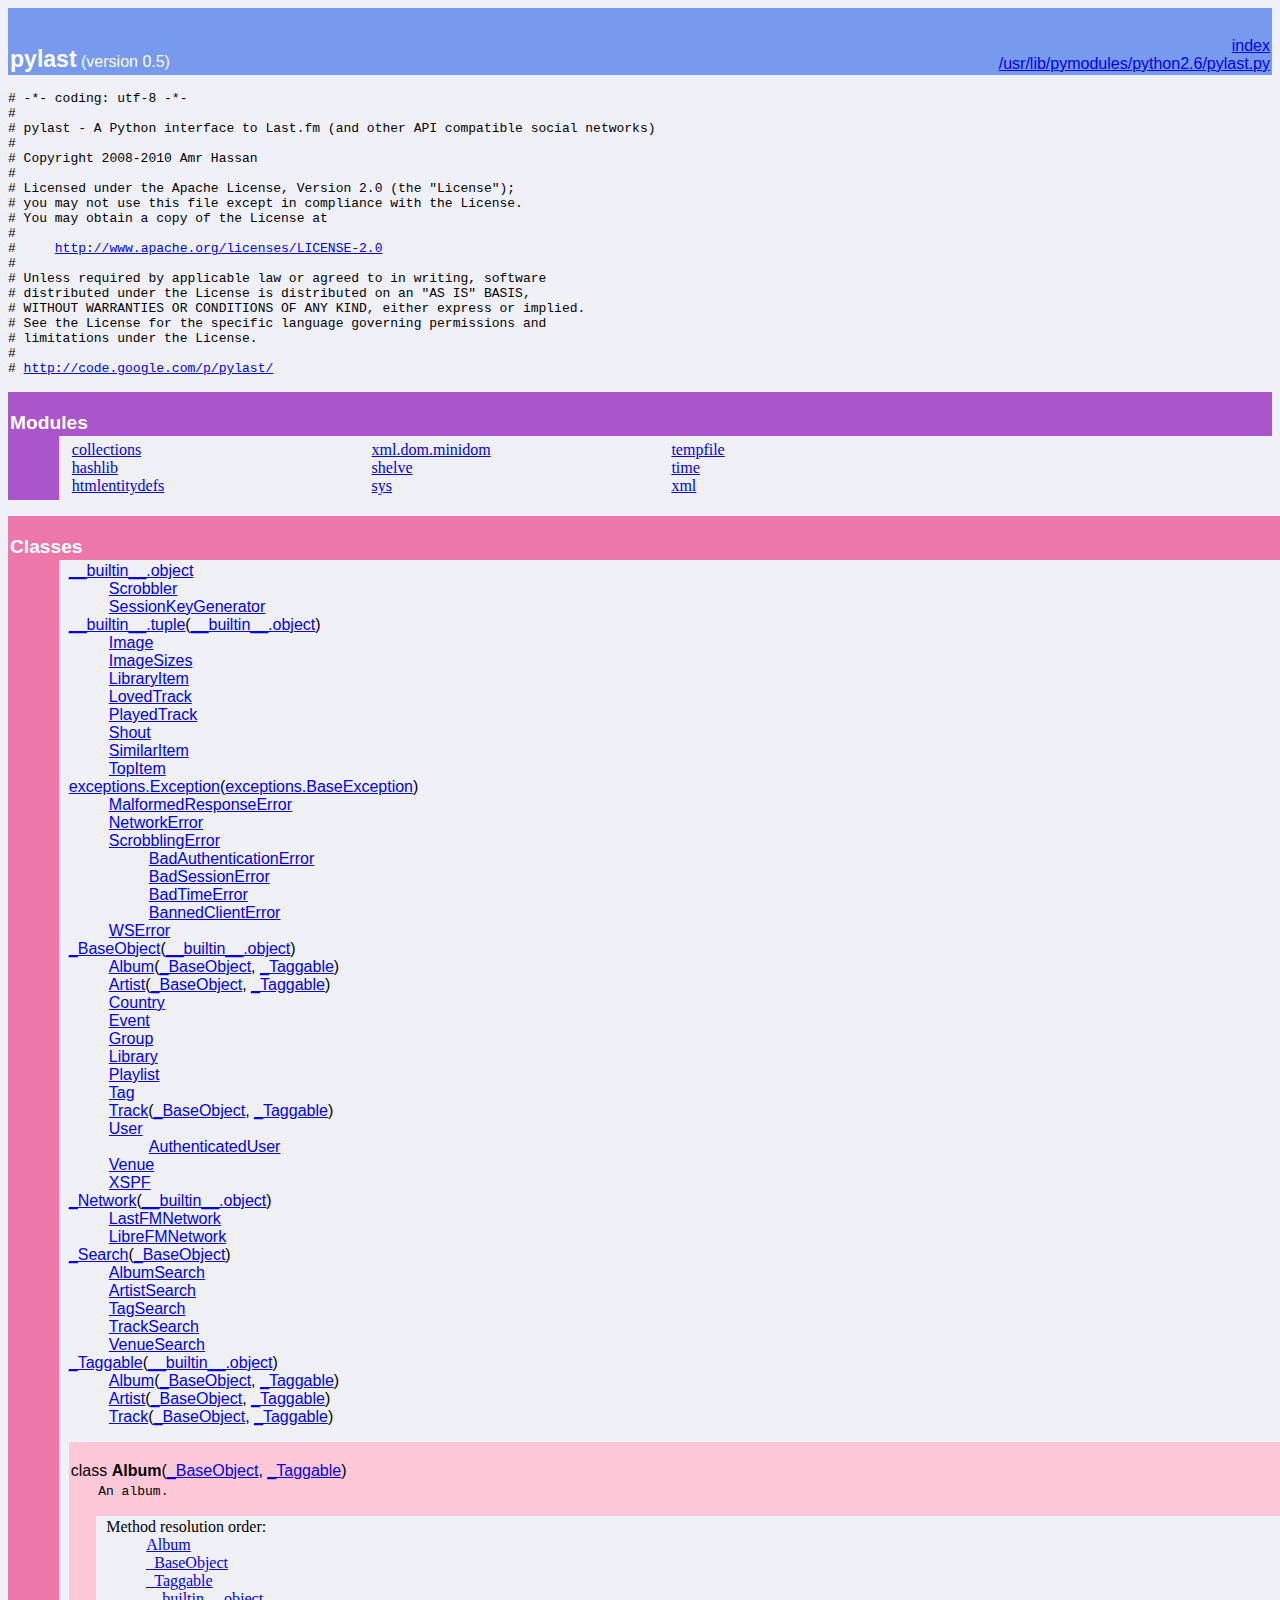
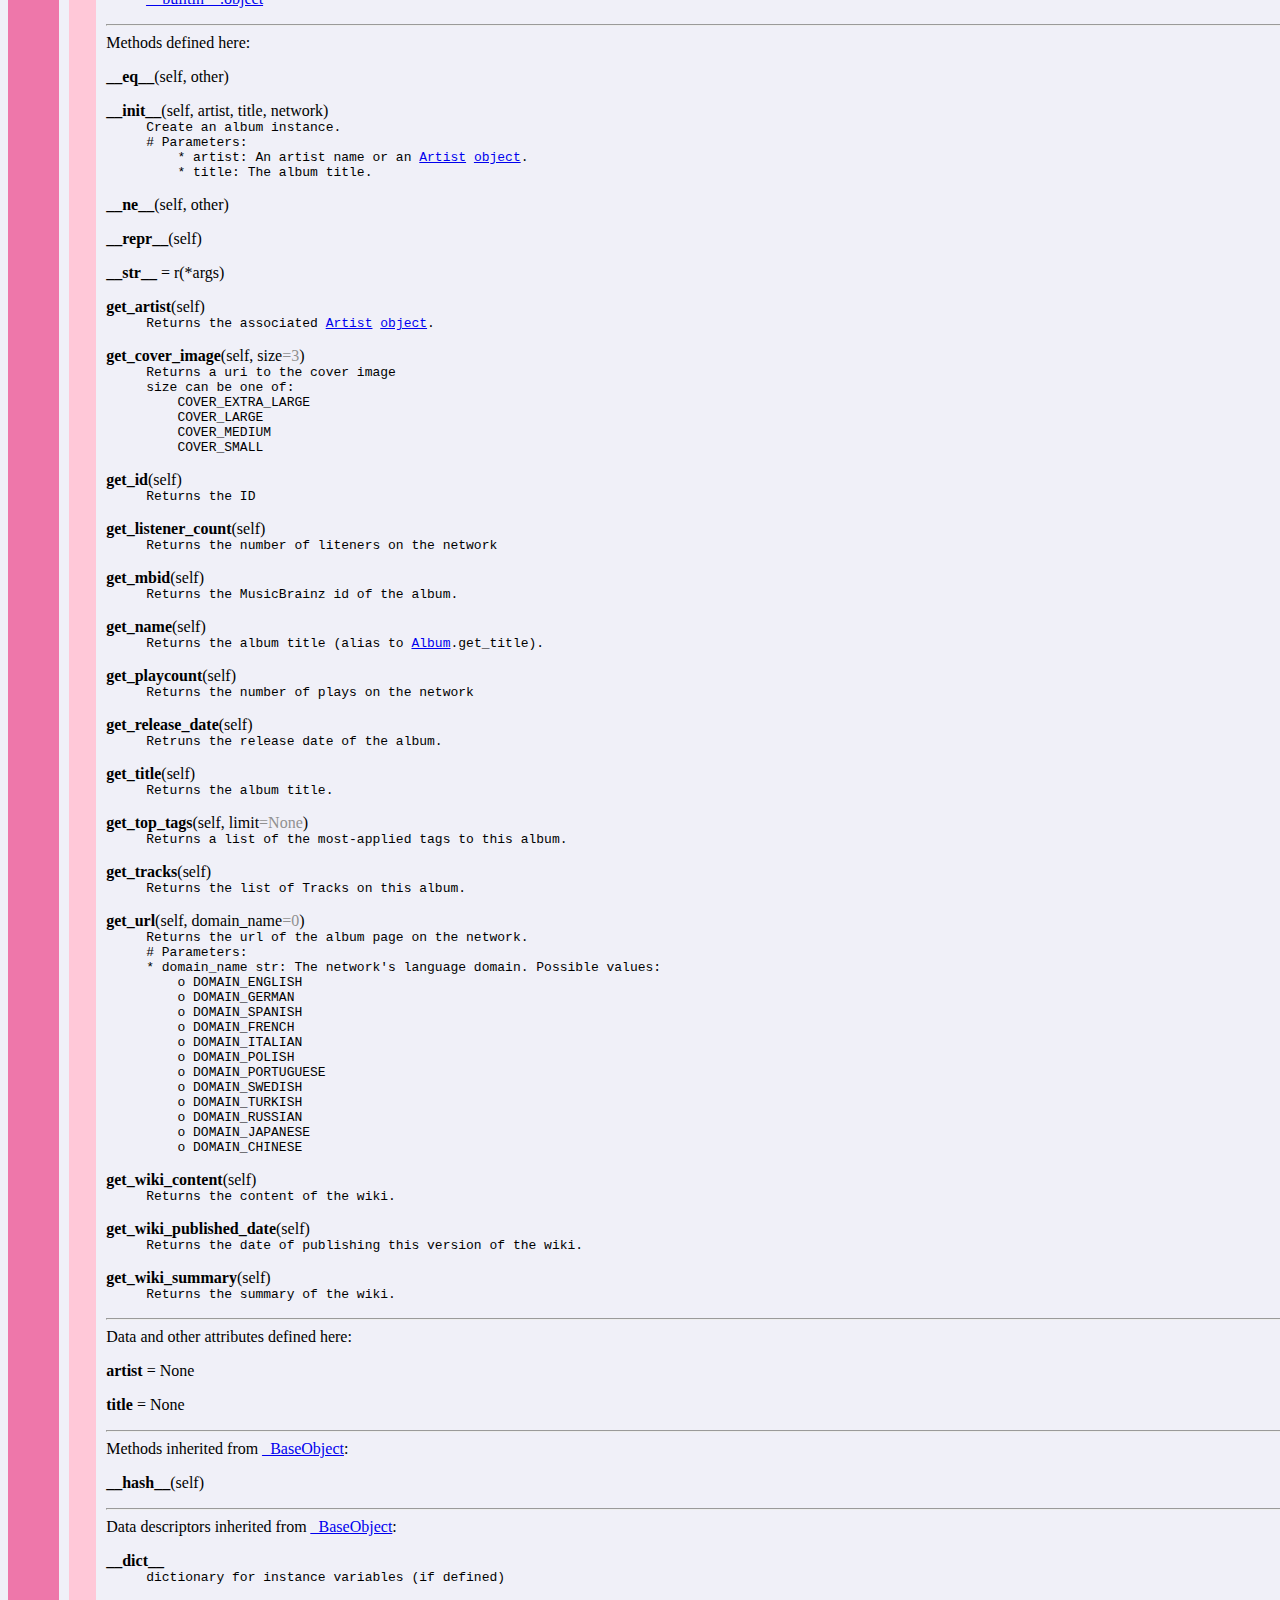
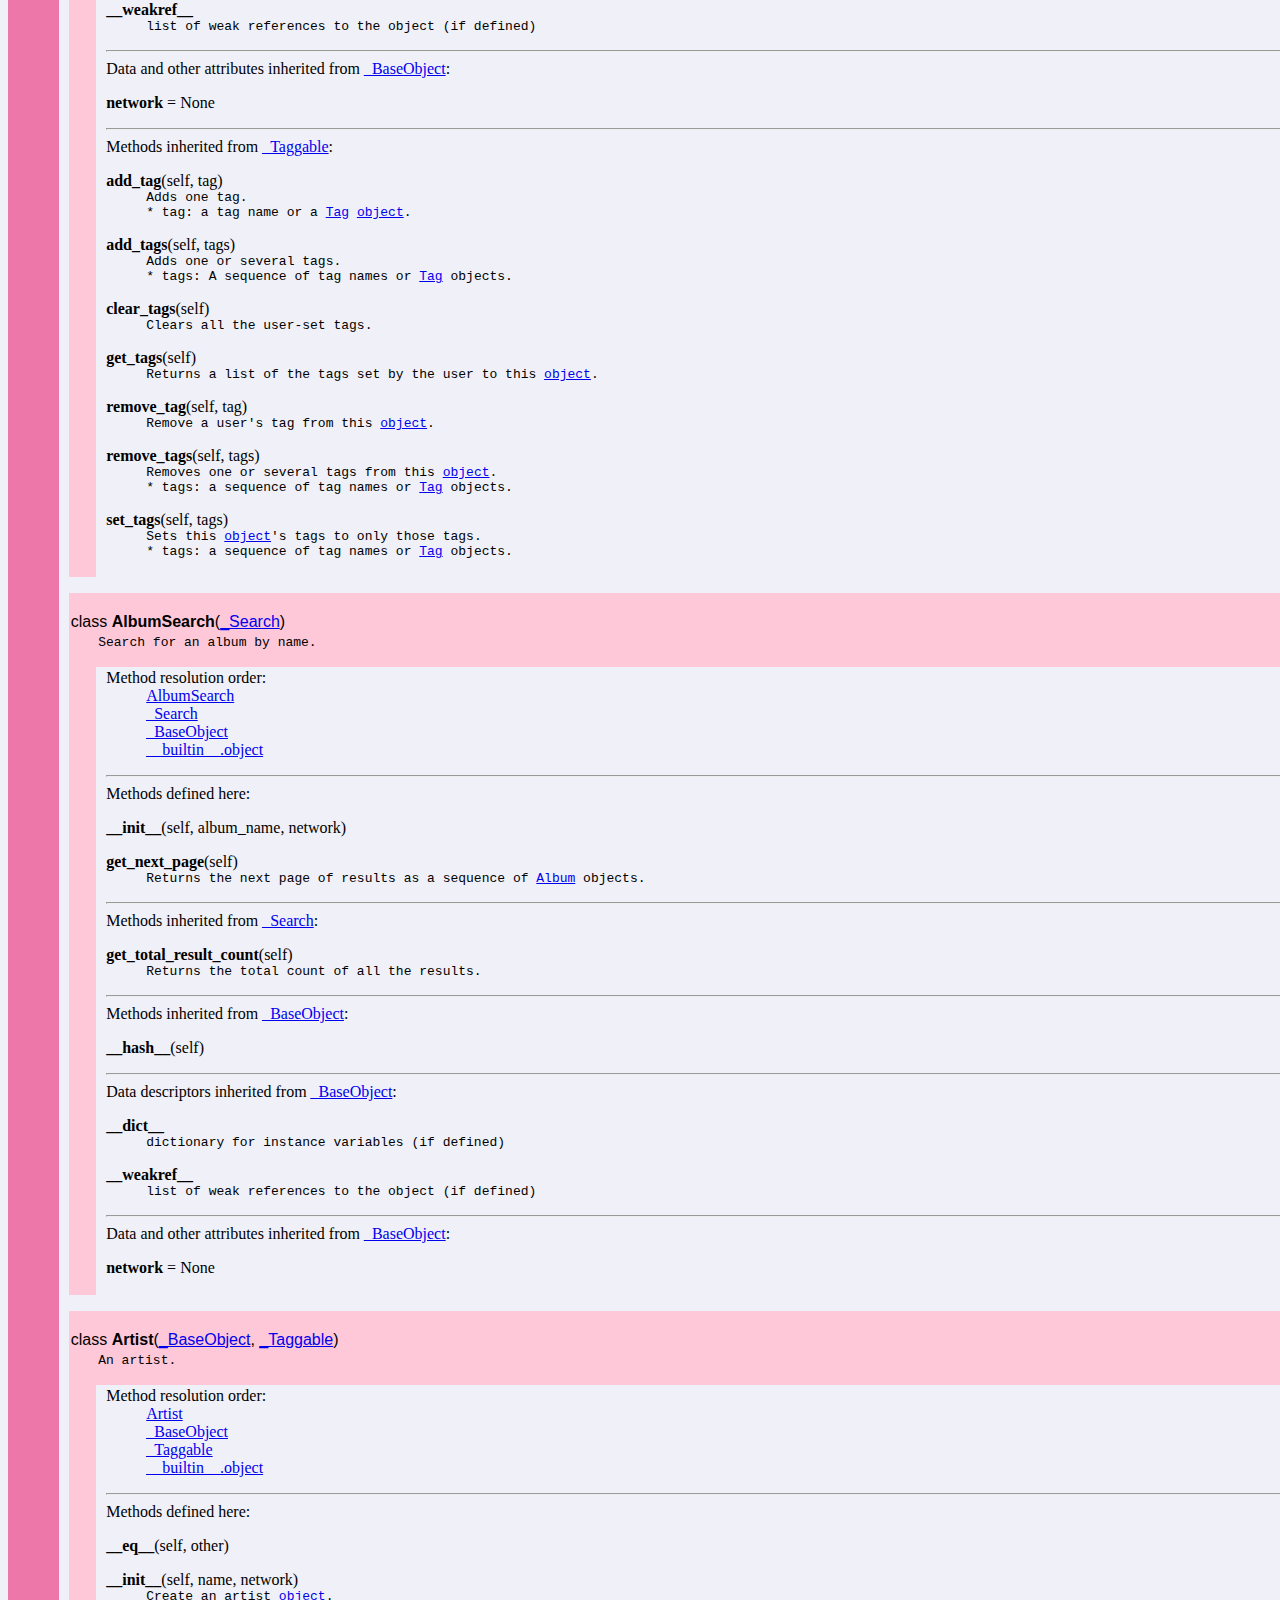
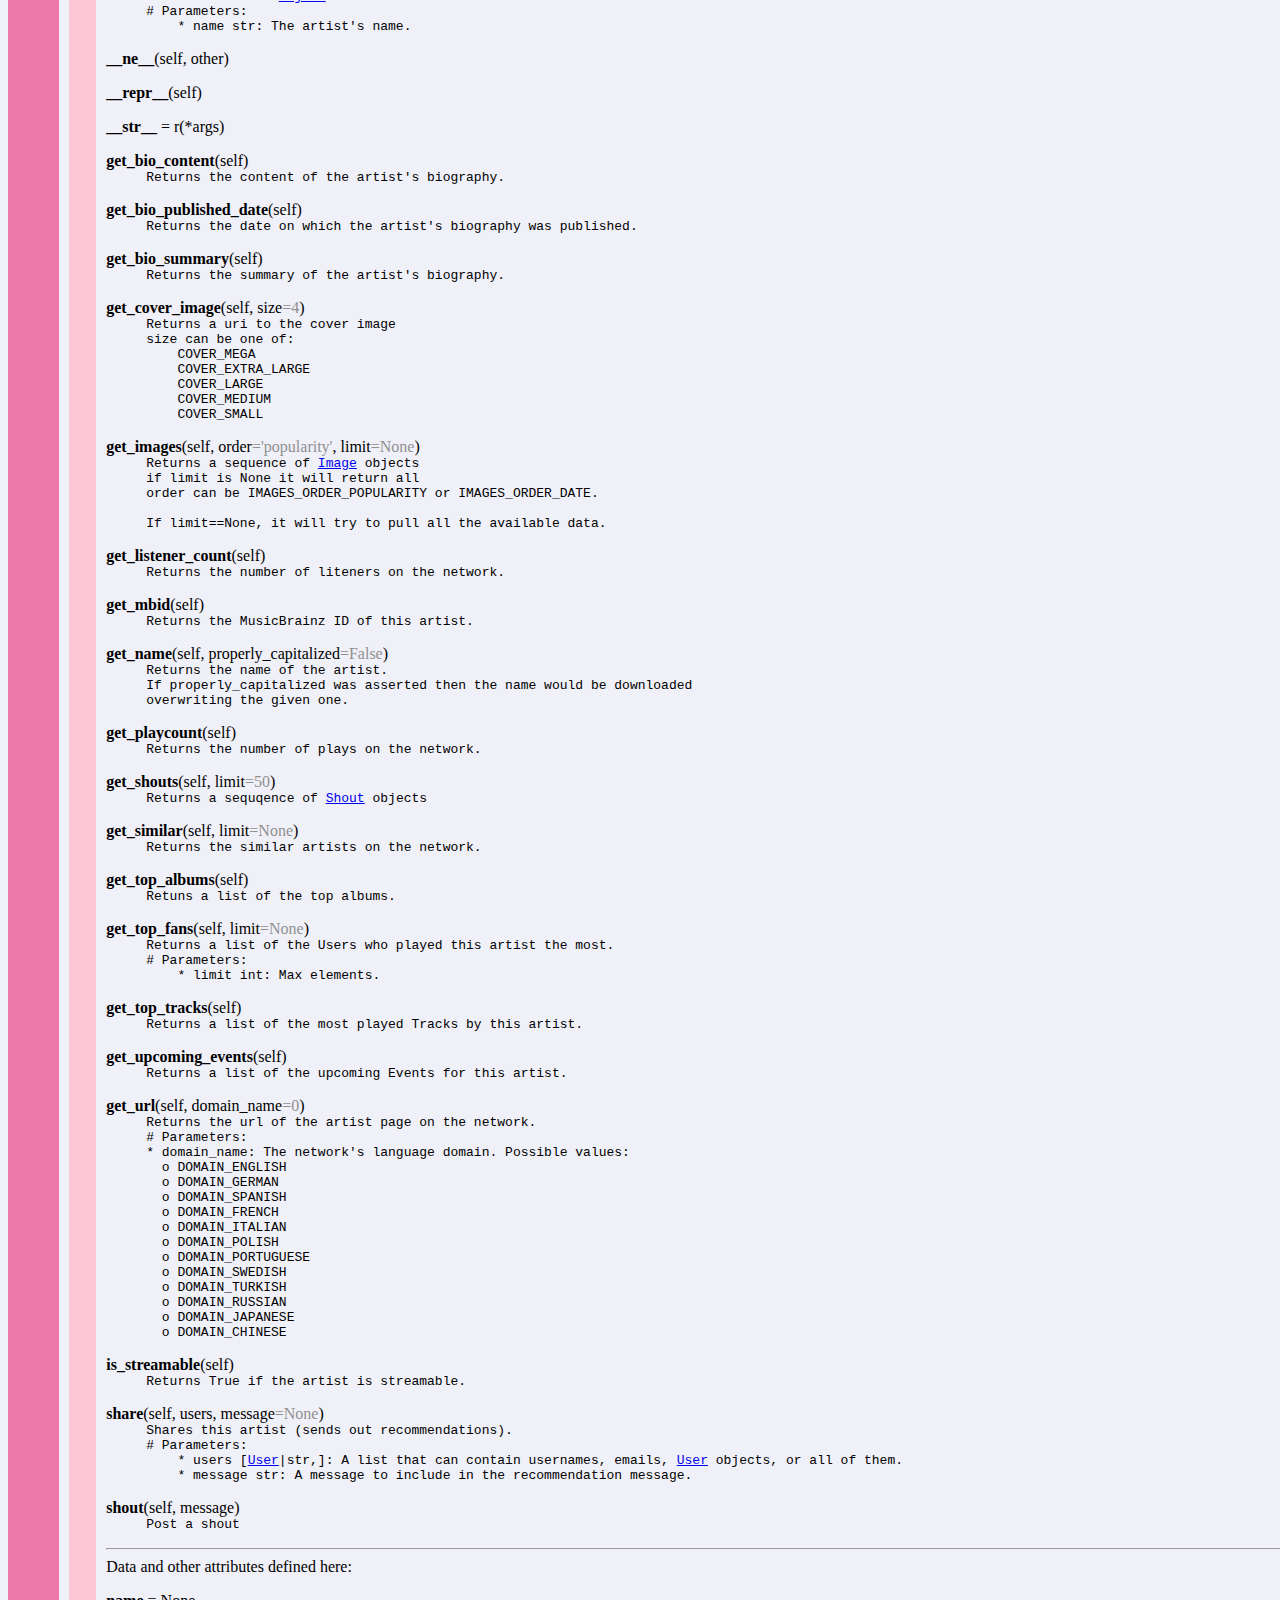
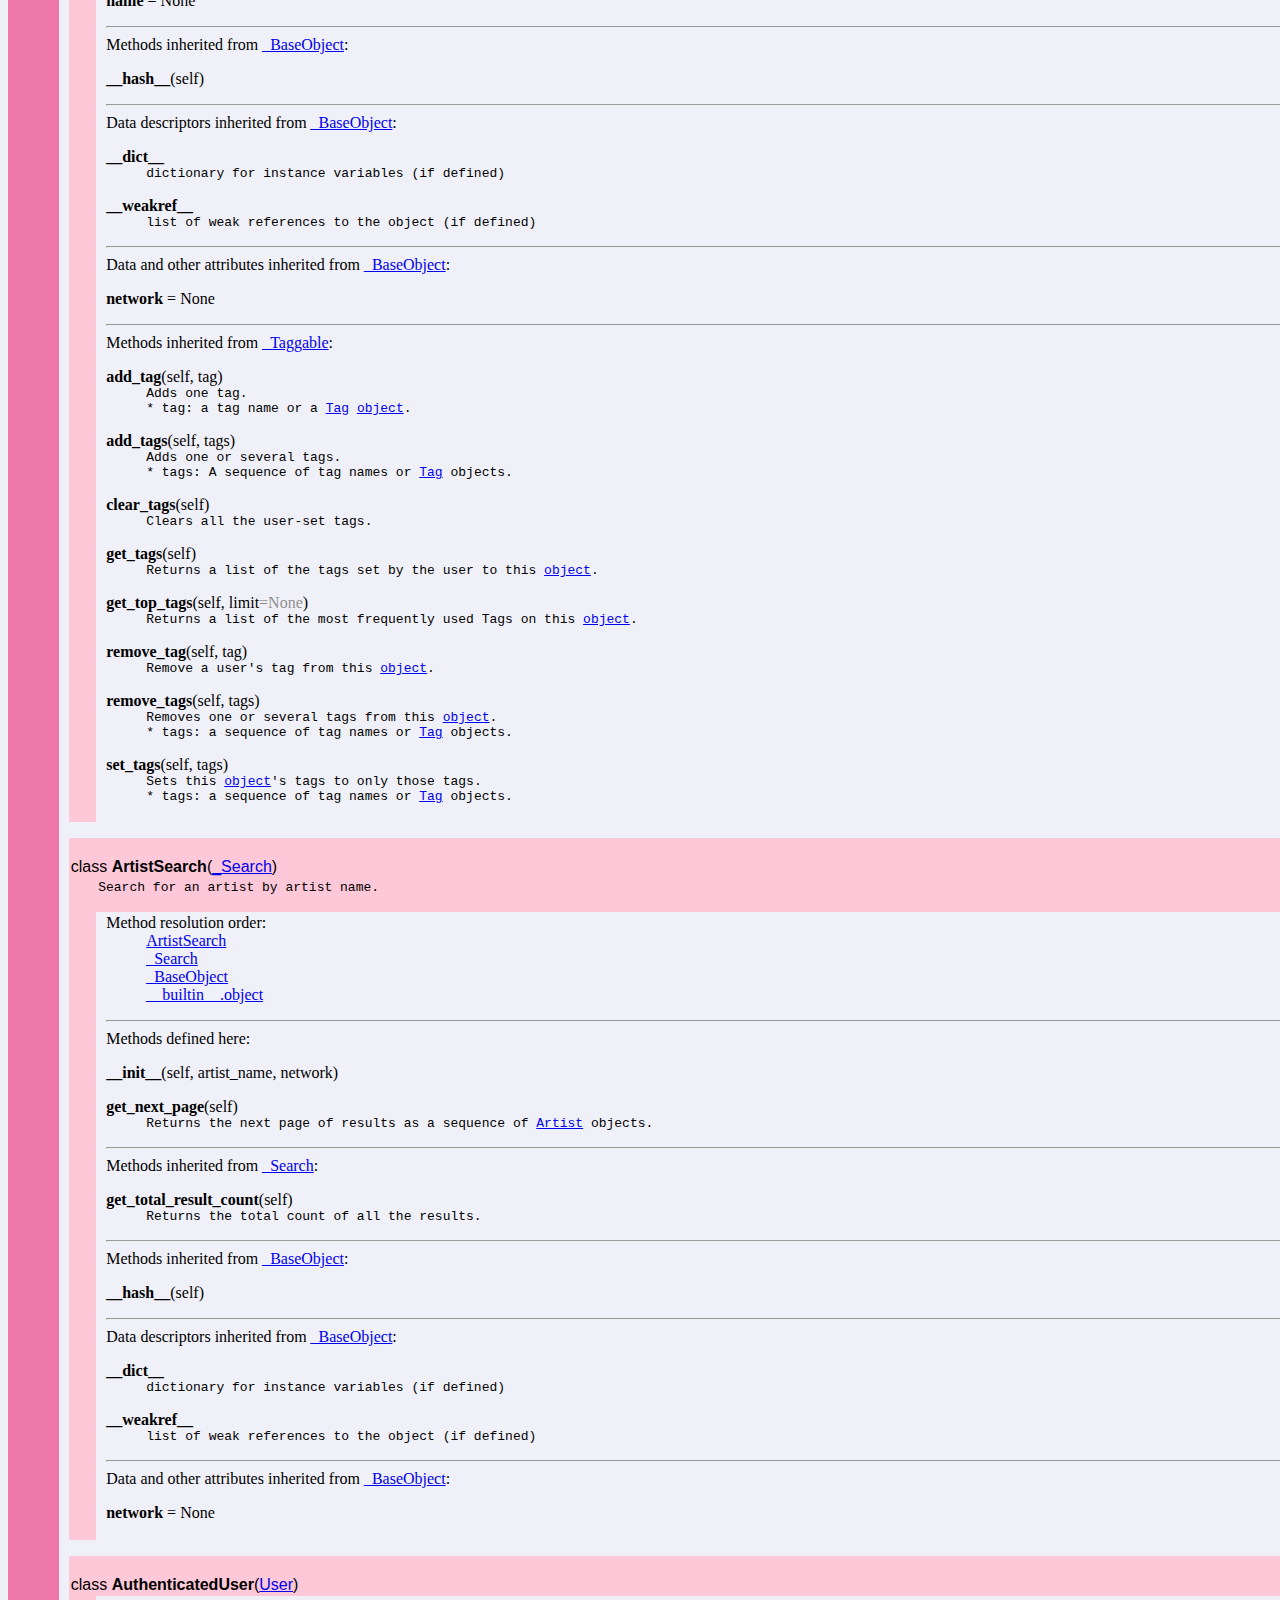
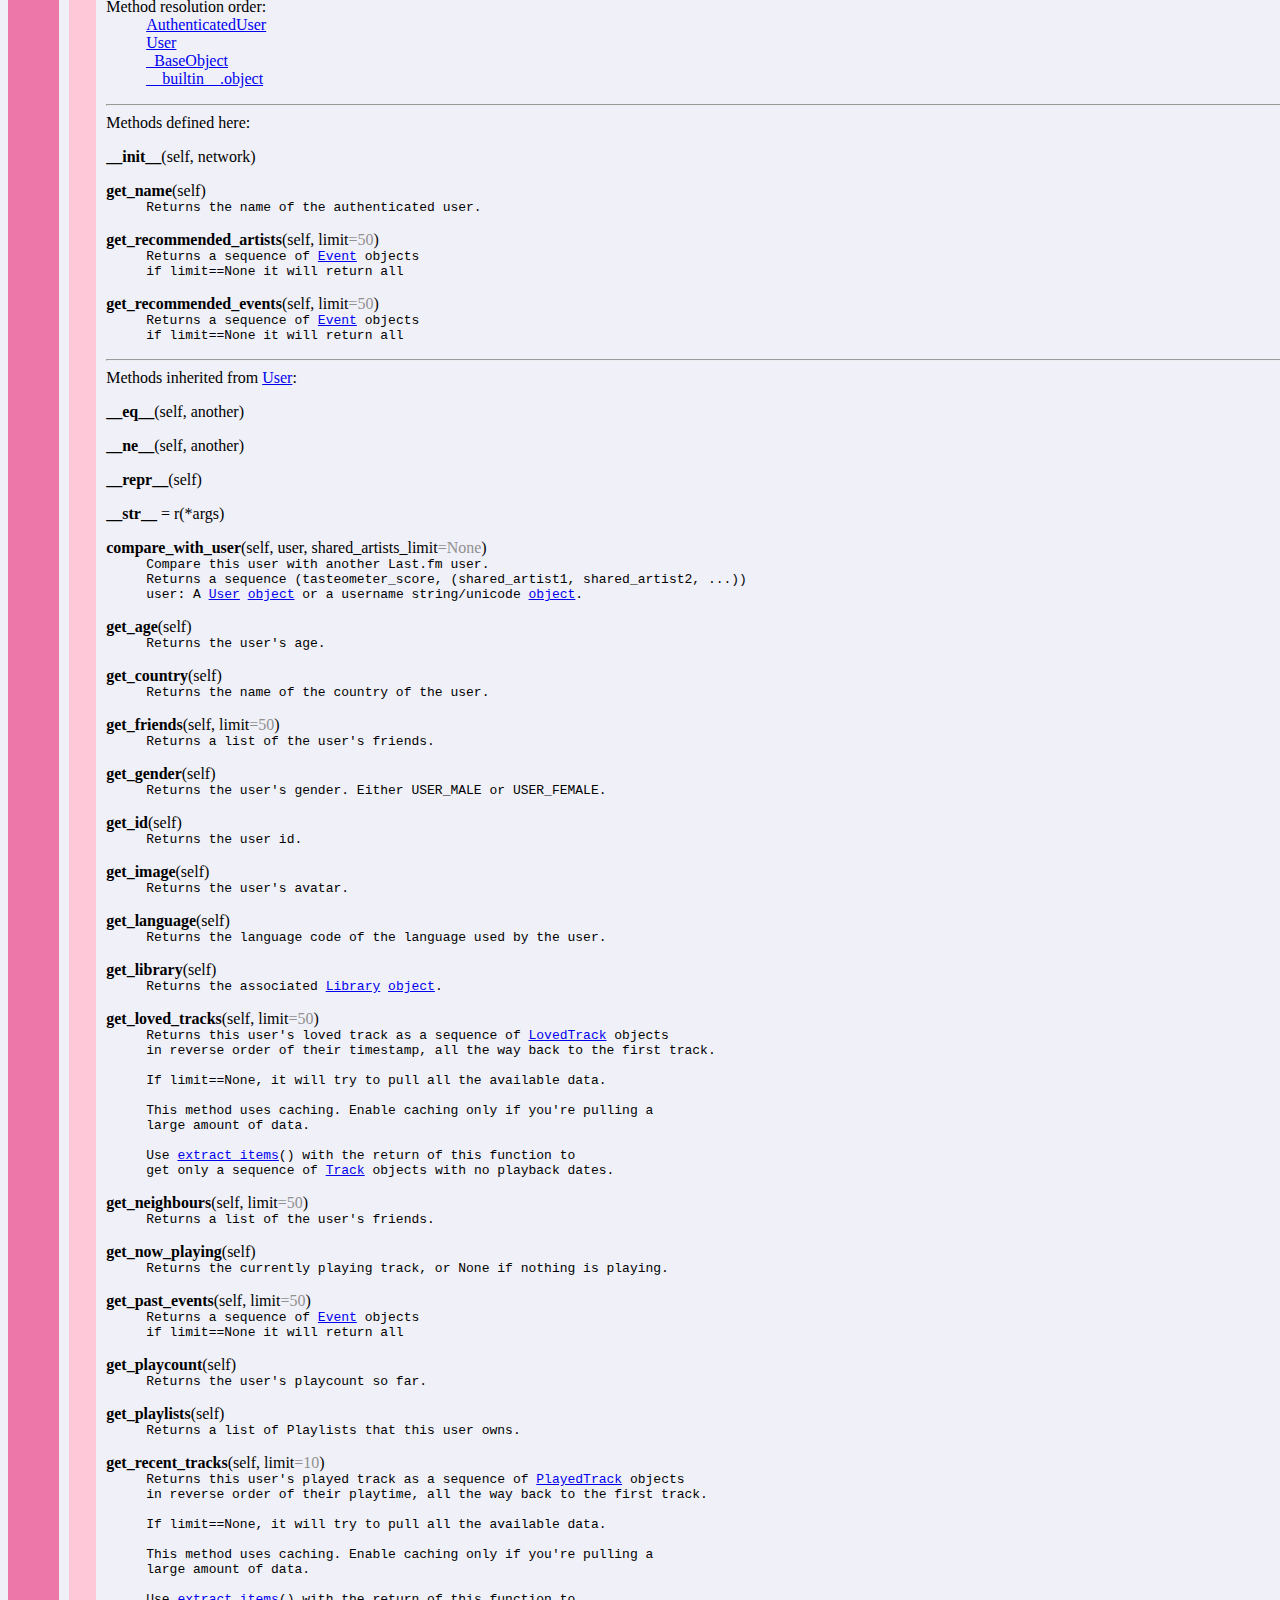
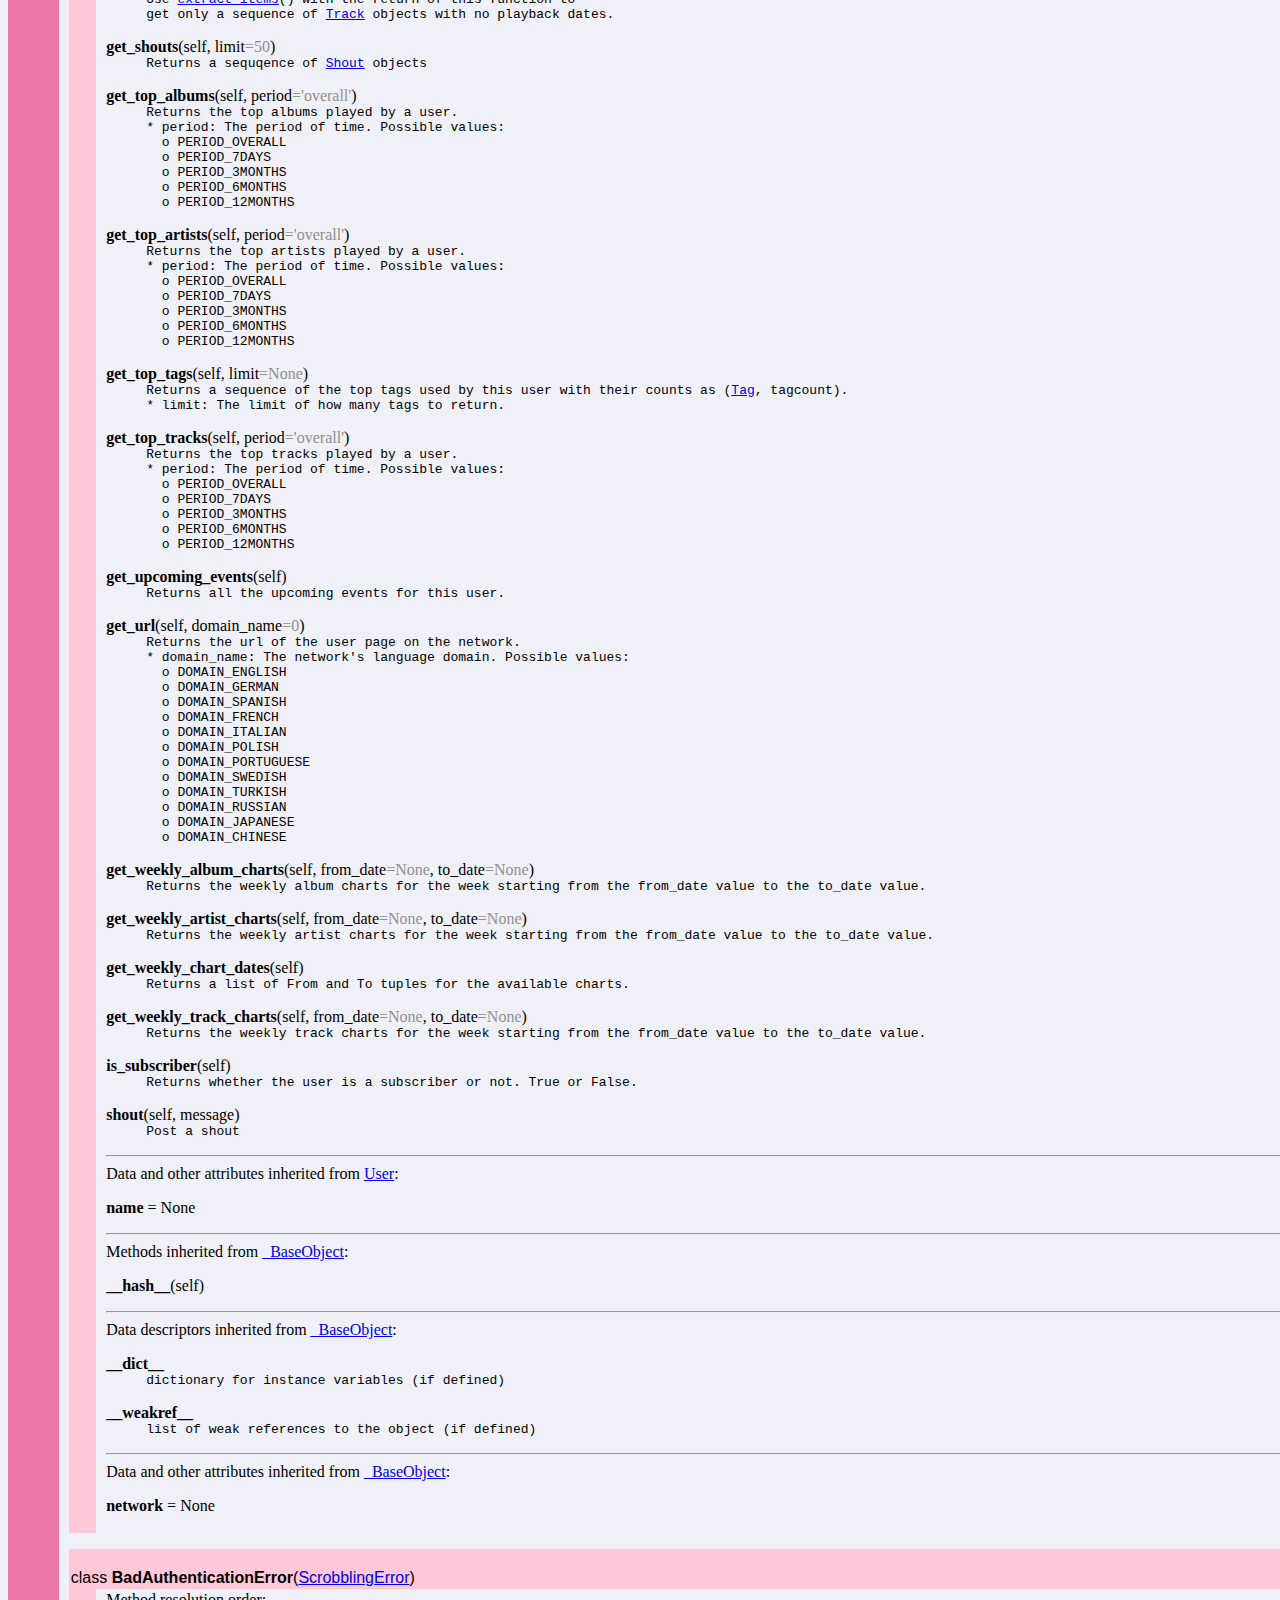
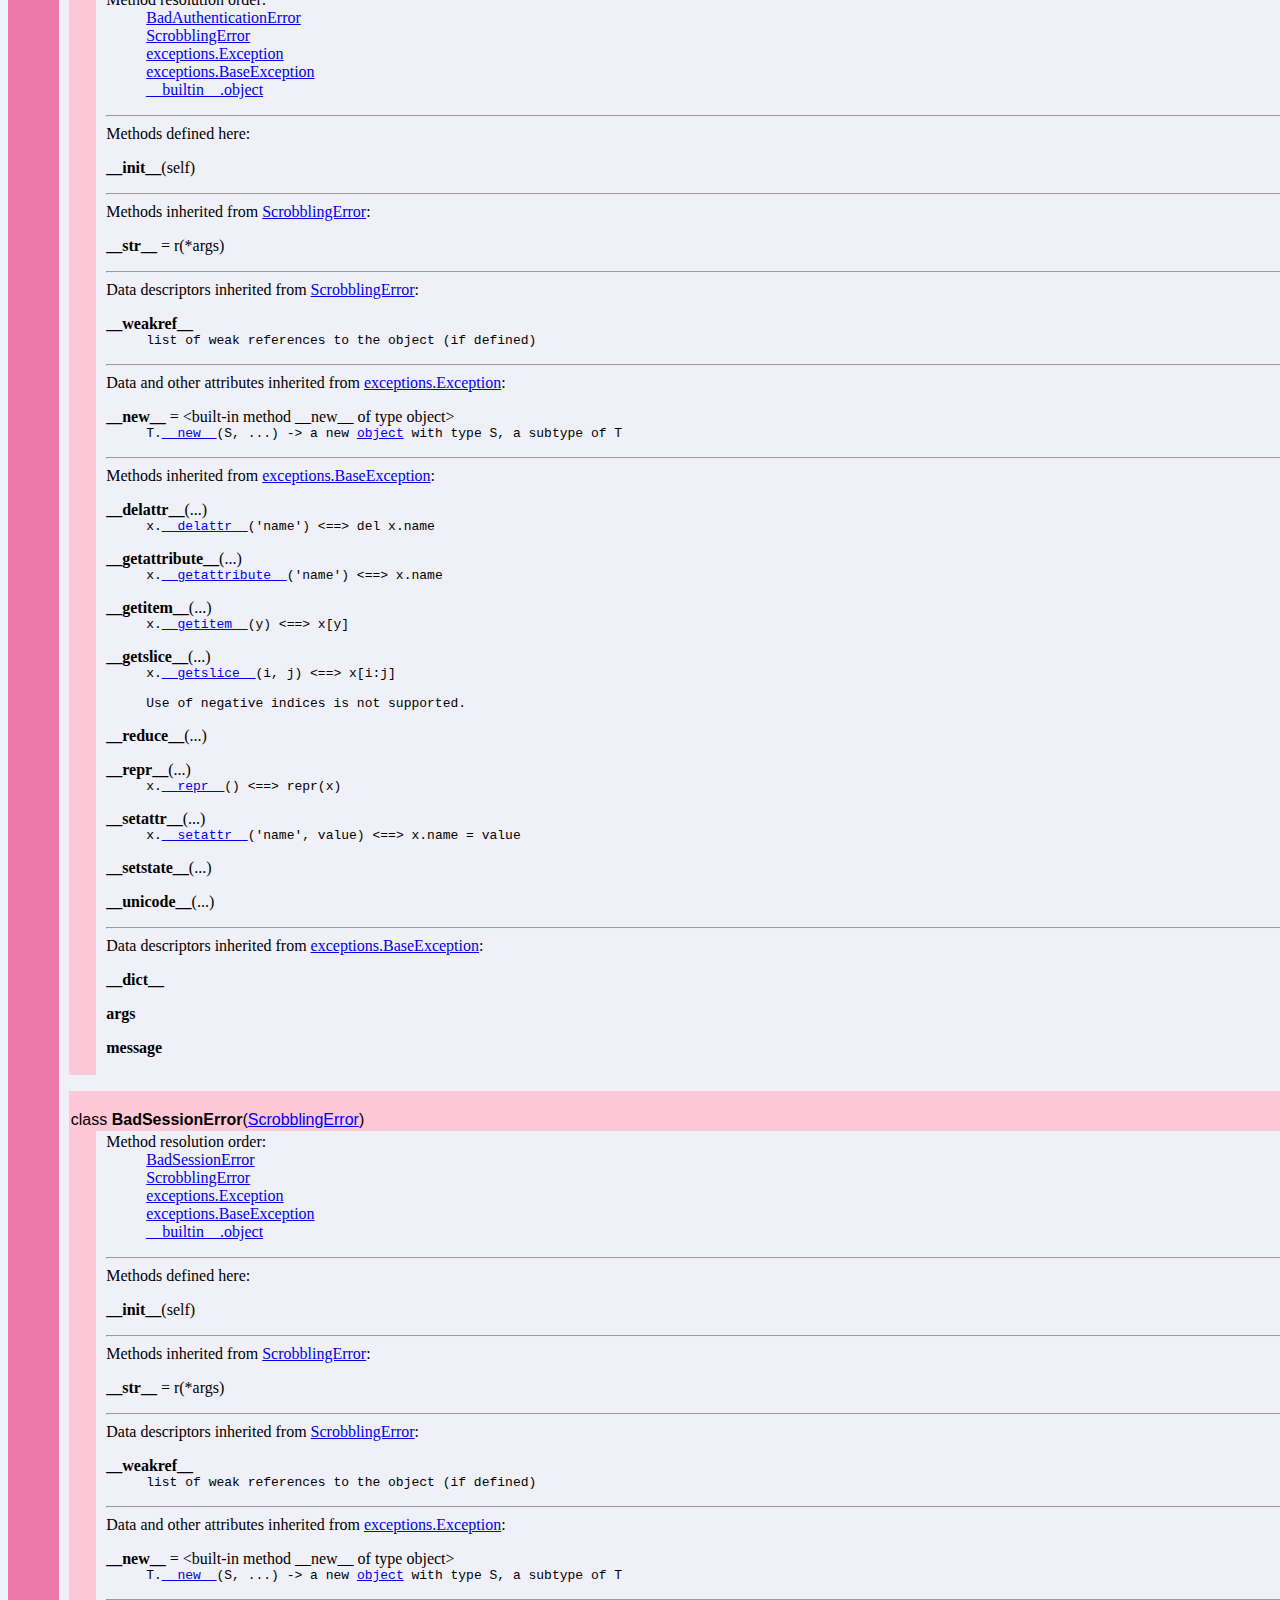
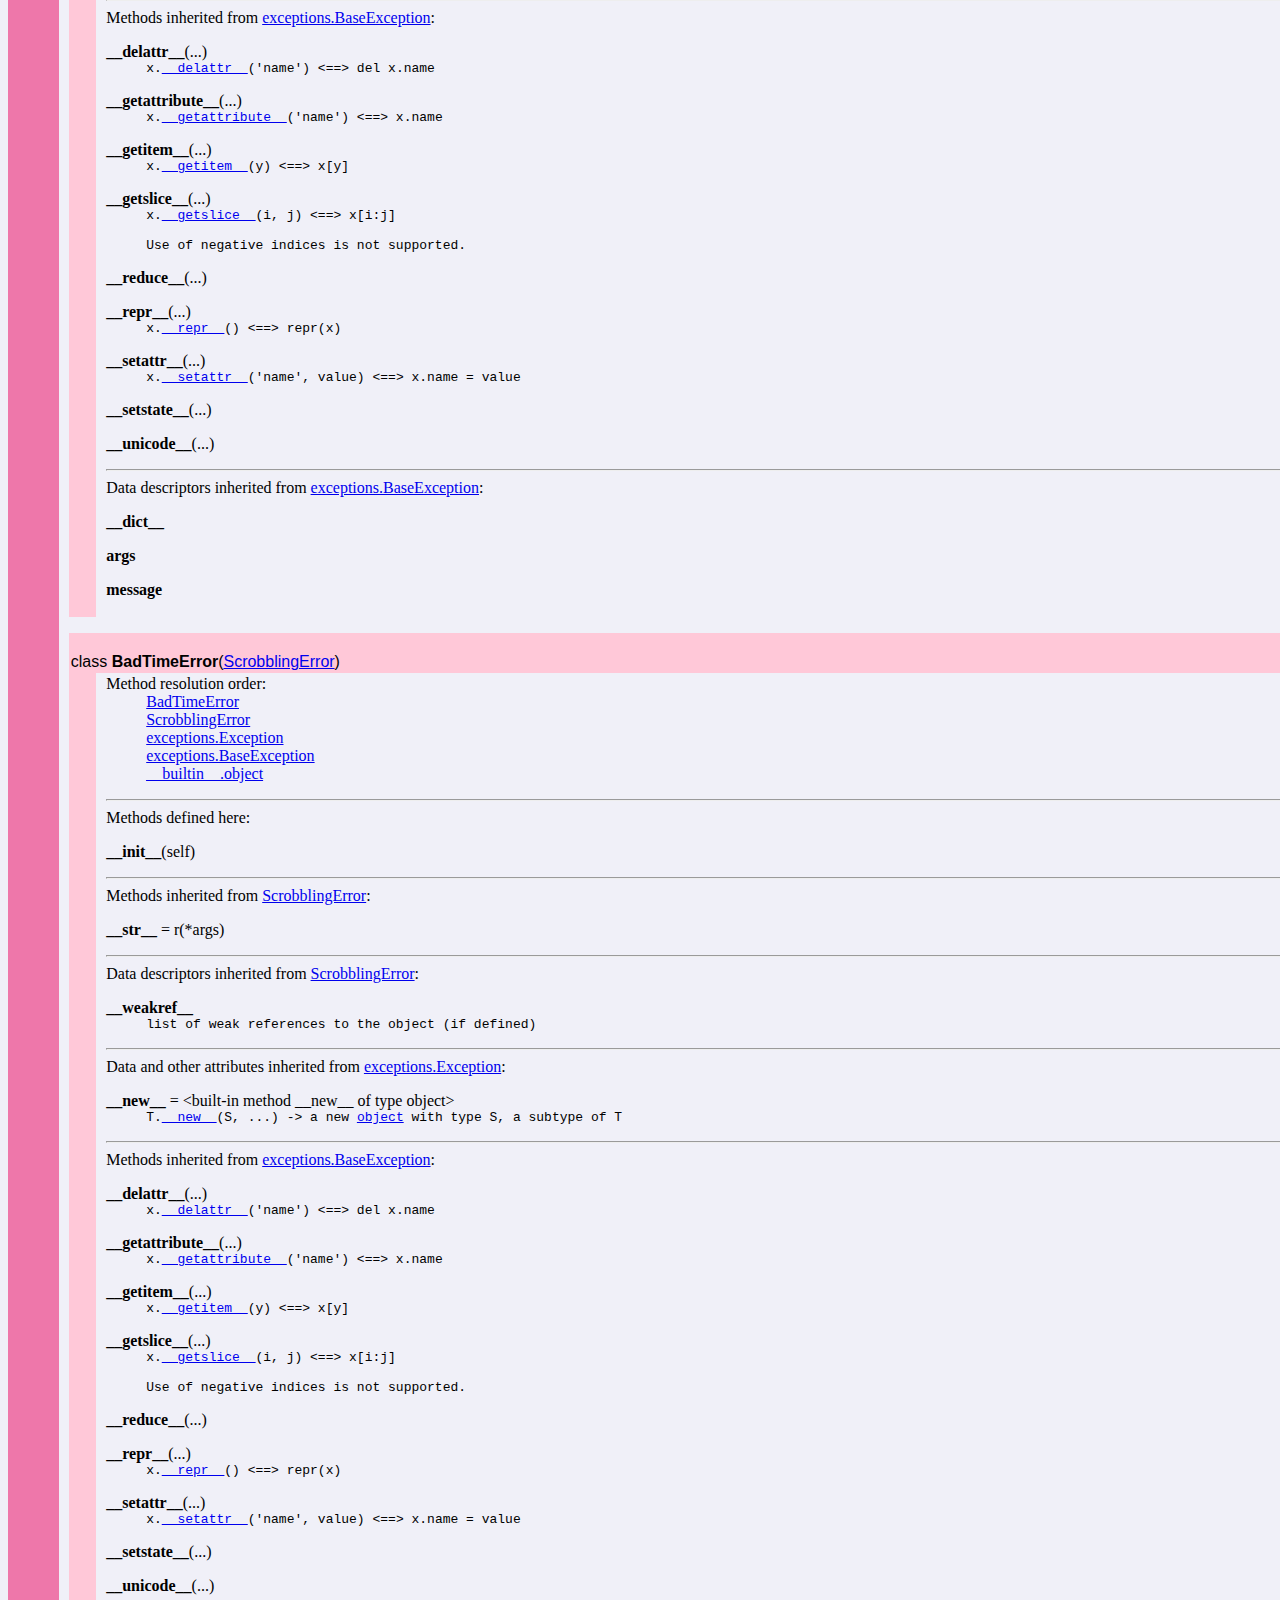
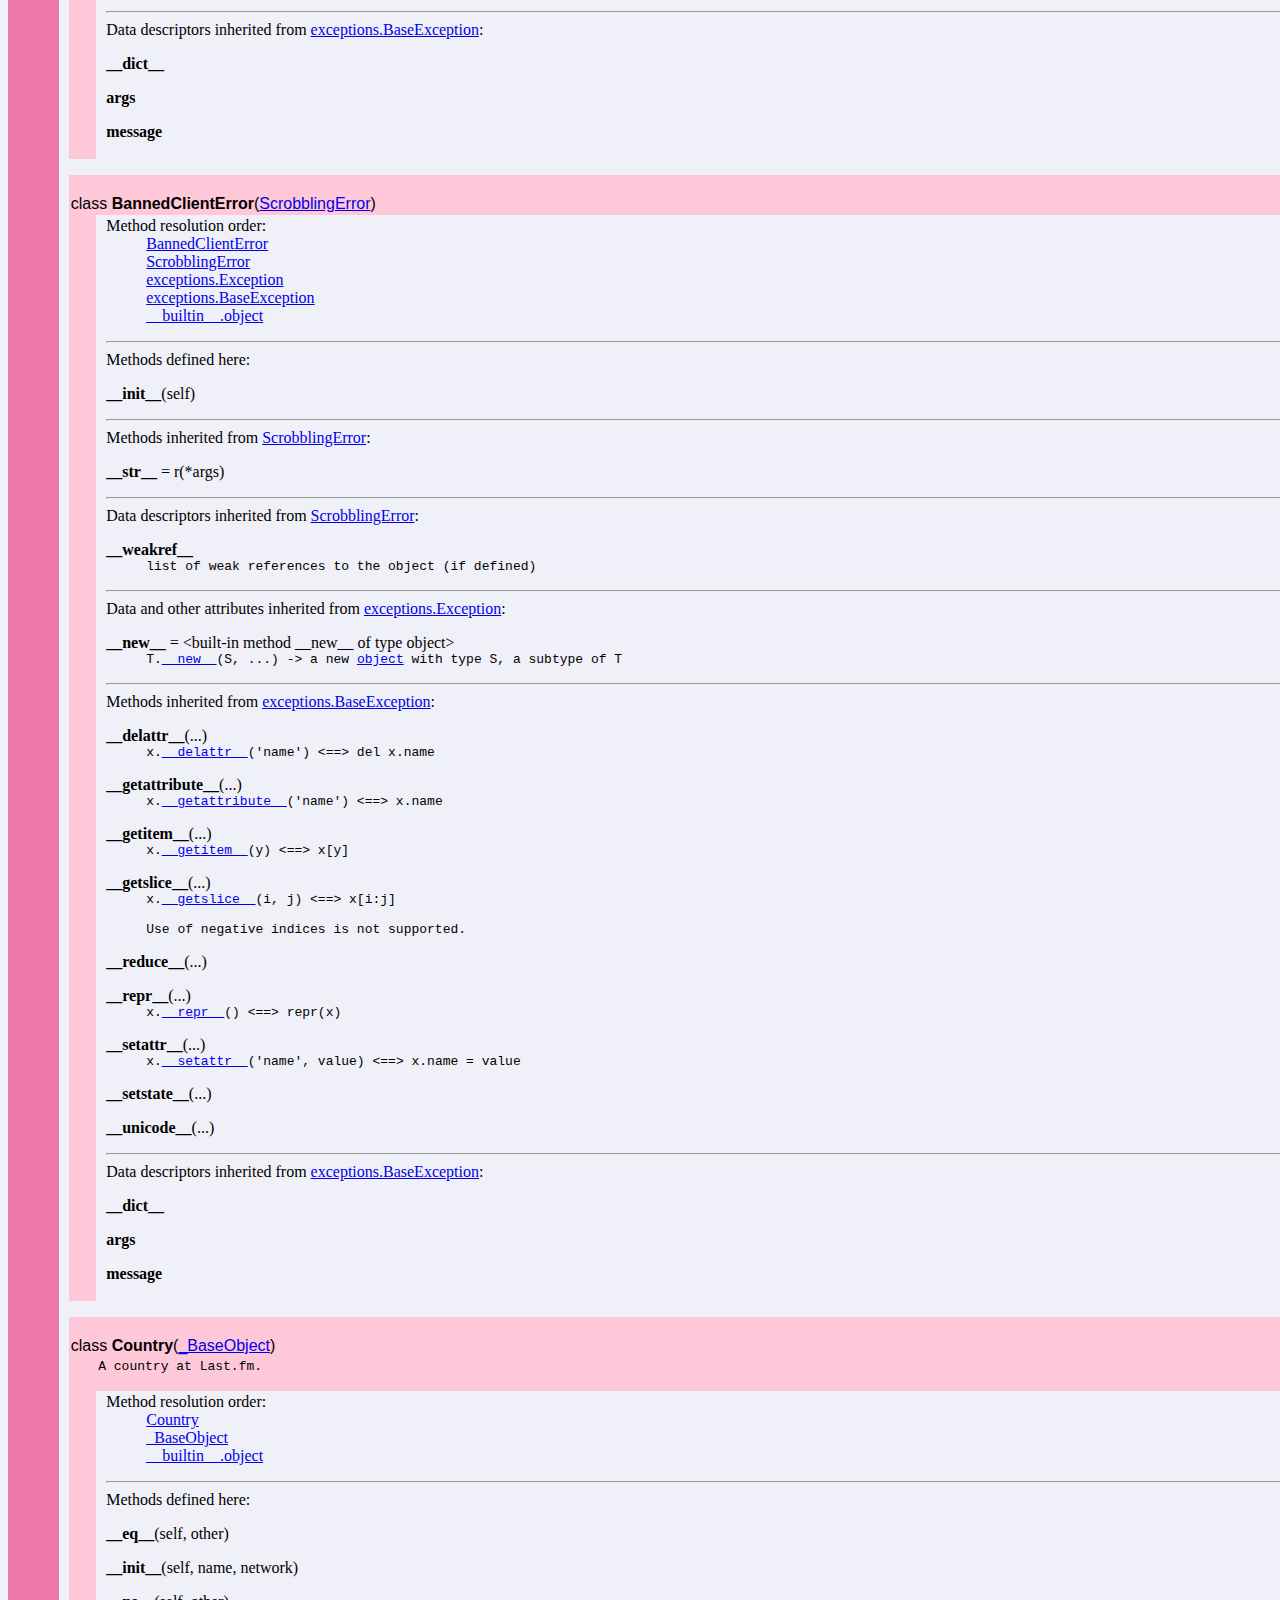
<file: oliver_screen/tracks/pylast.html>
<!DOCTYPE html PUBLIC "-//W3C//DTD HTML 4.0 Transitional//EN">
<html><head><title>Python: module pylast</title>
</head><body bgcolor="#f0f0f8">

<table width="100%" cellspacing=0 cellpadding=2 border=0 summary="heading">
<tr bgcolor="#7799ee">
<td valign=bottom>&nbsp;<br>
<font color="#ffffff" face="helvetica, arial">&nbsp;<br><big><big><strong>pylast</strong></big></big> (version 0.5)</font></td
><td align=right valign=bottom
><font color="#ffffff" face="helvetica, arial"><a href=".">index</a><br><a href="file:/usr/lib/pymodules/python2.6/pylast.py">/usr/lib/pymodules/python2.6/pylast.py</a></font></td></tr></table>
    <p><tt>#&nbsp;-*-&nbsp;coding:&nbsp;utf-8&nbsp;-*-<br>
#<br>
#&nbsp;pylast&nbsp;-&nbsp;A&nbsp;Python&nbsp;interface&nbsp;to&nbsp;Last.fm&nbsp;(and&nbsp;other&nbsp;API&nbsp;compatible&nbsp;social&nbsp;networks)<br>
#<br>
#&nbsp;Copyright&nbsp;2008-2010&nbsp;Amr&nbsp;Hassan<br>
#<br>
#&nbsp;Licensed&nbsp;under&nbsp;the&nbsp;Apache&nbsp;License,&nbsp;Version&nbsp;2.0&nbsp;(the&nbsp;"License");<br>
#&nbsp;you&nbsp;may&nbsp;not&nbsp;use&nbsp;this&nbsp;file&nbsp;except&nbsp;in&nbsp;compliance&nbsp;with&nbsp;the&nbsp;License.<br>
#&nbsp;You&nbsp;may&nbsp;obtain&nbsp;a&nbsp;copy&nbsp;of&nbsp;the&nbsp;License&nbsp;at<br>
#<br>
#&nbsp;&nbsp;&nbsp;&nbsp;&nbsp;<a href="http://www.apache.org/licenses/LICENSE-2.0">http://www.apache.org/licenses/LICENSE-2.0</a><br>
#<br>
#&nbsp;Unless&nbsp;required&nbsp;by&nbsp;applicable&nbsp;law&nbsp;or&nbsp;agreed&nbsp;to&nbsp;in&nbsp;writing,&nbsp;software<br>
#&nbsp;distributed&nbsp;under&nbsp;the&nbsp;License&nbsp;is&nbsp;distributed&nbsp;on&nbsp;an&nbsp;"AS&nbsp;IS"&nbsp;BASIS,<br>
#&nbsp;WITHOUT&nbsp;WARRANTIES&nbsp;OR&nbsp;CONDITIONS&nbsp;OF&nbsp;ANY&nbsp;KIND,&nbsp;either&nbsp;express&nbsp;or&nbsp;implied.<br>
#&nbsp;See&nbsp;the&nbsp;License&nbsp;for&nbsp;the&nbsp;specific&nbsp;language&nbsp;governing&nbsp;permissions&nbsp;and<br>
#&nbsp;limitations&nbsp;under&nbsp;the&nbsp;License.<br>
#<br>
#&nbsp;<a href="http://code.google.com/p/pylast/">http://code.google.com/p/pylast/</a></tt></p>
<p>
<table width="100%" cellspacing=0 cellpadding=2 border=0 summary="section">
<tr bgcolor="#aa55cc">
<td colspan=3 valign=bottom>&nbsp;<br>
<font color="#ffffff" face="helvetica, arial"><big><strong>Modules</strong></big></font></td></tr>
    
<tr><td bgcolor="#aa55cc"><tt>&nbsp;&nbsp;&nbsp;&nbsp;&nbsp;&nbsp;</tt></td><td>&nbsp;</td>
<td width="100%"><table width="100%" summary="list"><tr><td width="25%" valign=top><a href="collections.html">collections</a><br>
<a href="hashlib.html">hashlib</a><br>
<a href="htmlentitydefs.html">htmlentitydefs</a><br>
</td><td width="25%" valign=top><a href="xml.dom.minidom.html">xml.dom.minidom</a><br>
<a href="shelve.html">shelve</a><br>
<a href="sys.html">sys</a><br>
</td><td width="25%" valign=top><a href="tempfile.html">tempfile</a><br>
<a href="time.html">time</a><br>
<a href="xml.html">xml</a><br>
</td><td width="25%" valign=top></td></tr></table></td></tr></table><p>
<table width="100%" cellspacing=0 cellpadding=2 border=0 summary="section">
<tr bgcolor="#ee77aa">
<td colspan=3 valign=bottom>&nbsp;<br>
<font color="#ffffff" face="helvetica, arial"><big><strong>Classes</strong></big></font></td></tr>
    
<tr><td bgcolor="#ee77aa"><tt>&nbsp;&nbsp;&nbsp;&nbsp;&nbsp;&nbsp;</tt></td><td>&nbsp;</td>
<td width="100%"><dl>
<dt><font face="helvetica, arial"><a href="__builtin__.html#object">__builtin__.object</a>
</font></dt><dd>
<dl>
<dt><font face="helvetica, arial"><a href="pylast.html#Scrobbler">Scrobbler</a>
</font></dt><dt><font face="helvetica, arial"><a href="pylast.html#SessionKeyGenerator">SessionKeyGenerator</a>
</font></dt></dl>
</dd>
<dt><font face="helvetica, arial"><a href="__builtin__.html#tuple">__builtin__.tuple</a>(<a href="__builtin__.html#object">__builtin__.object</a>)
</font></dt><dd>
<dl>
<dt><font face="helvetica, arial"><a href="pylast.html#Image">Image</a>
</font></dt><dt><font face="helvetica, arial"><a href="pylast.html#ImageSizes">ImageSizes</a>
</font></dt><dt><font face="helvetica, arial"><a href="pylast.html#LibraryItem">LibraryItem</a>
</font></dt><dt><font face="helvetica, arial"><a href="pylast.html#LovedTrack">LovedTrack</a>
</font></dt><dt><font face="helvetica, arial"><a href="pylast.html#PlayedTrack">PlayedTrack</a>
</font></dt><dt><font face="helvetica, arial"><a href="pylast.html#Shout">Shout</a>
</font></dt><dt><font face="helvetica, arial"><a href="pylast.html#SimilarItem">SimilarItem</a>
</font></dt><dt><font face="helvetica, arial"><a href="pylast.html#TopItem">TopItem</a>
</font></dt></dl>
</dd>
<dt><font face="helvetica, arial"><a href="exceptions.html#Exception">exceptions.Exception</a>(<a href="exceptions.html#BaseException">exceptions.BaseException</a>)
</font></dt><dd>
<dl>
<dt><font face="helvetica, arial"><a href="pylast.html#MalformedResponseError">MalformedResponseError</a>
</font></dt><dt><font face="helvetica, arial"><a href="pylast.html#NetworkError">NetworkError</a>
</font></dt><dt><font face="helvetica, arial"><a href="pylast.html#ScrobblingError">ScrobblingError</a>
</font></dt><dd>
<dl>
<dt><font face="helvetica, arial"><a href="pylast.html#BadAuthenticationError">BadAuthenticationError</a>
</font></dt><dt><font face="helvetica, arial"><a href="pylast.html#BadSessionError">BadSessionError</a>
</font></dt><dt><font face="helvetica, arial"><a href="pylast.html#BadTimeError">BadTimeError</a>
</font></dt><dt><font face="helvetica, arial"><a href="pylast.html#BannedClientError">BannedClientError</a>
</font></dt></dl>
</dd>
<dt><font face="helvetica, arial"><a href="pylast.html#WSError">WSError</a>
</font></dt></dl>
</dd>
<dt><font face="helvetica, arial"><a href="pylast.html#_BaseObject">_BaseObject</a>(<a href="__builtin__.html#object">__builtin__.object</a>)
</font></dt><dd>
<dl>
<dt><font face="helvetica, arial"><a href="pylast.html#Album">Album</a>(<a href="pylast.html#_BaseObject">_BaseObject</a>, <a href="pylast.html#_Taggable">_Taggable</a>)
</font></dt><dt><font face="helvetica, arial"><a href="pylast.html#Artist">Artist</a>(<a href="pylast.html#_BaseObject">_BaseObject</a>, <a href="pylast.html#_Taggable">_Taggable</a>)
</font></dt><dt><font face="helvetica, arial"><a href="pylast.html#Country">Country</a>
</font></dt><dt><font face="helvetica, arial"><a href="pylast.html#Event">Event</a>
</font></dt><dt><font face="helvetica, arial"><a href="pylast.html#Group">Group</a>
</font></dt><dt><font face="helvetica, arial"><a href="pylast.html#Library">Library</a>
</font></dt><dt><font face="helvetica, arial"><a href="pylast.html#Playlist">Playlist</a>
</font></dt><dt><font face="helvetica, arial"><a href="pylast.html#Tag">Tag</a>
</font></dt><dt><font face="helvetica, arial"><a href="pylast.html#Track">Track</a>(<a href="pylast.html#_BaseObject">_BaseObject</a>, <a href="pylast.html#_Taggable">_Taggable</a>)
</font></dt><dt><font face="helvetica, arial"><a href="pylast.html#User">User</a>
</font></dt><dd>
<dl>
<dt><font face="helvetica, arial"><a href="pylast.html#AuthenticatedUser">AuthenticatedUser</a>
</font></dt></dl>
</dd>
<dt><font face="helvetica, arial"><a href="pylast.html#Venue">Venue</a>
</font></dt><dt><font face="helvetica, arial"><a href="pylast.html#XSPF">XSPF</a>
</font></dt></dl>
</dd>
<dt><font face="helvetica, arial"><a href="pylast.html#_Network">_Network</a>(<a href="__builtin__.html#object">__builtin__.object</a>)
</font></dt><dd>
<dl>
<dt><font face="helvetica, arial"><a href="pylast.html#LastFMNetwork">LastFMNetwork</a>
</font></dt><dt><font face="helvetica, arial"><a href="pylast.html#LibreFMNetwork">LibreFMNetwork</a>
</font></dt></dl>
</dd>
<dt><font face="helvetica, arial"><a href="pylast.html#_Search">_Search</a>(<a href="pylast.html#_BaseObject">_BaseObject</a>)
</font></dt><dd>
<dl>
<dt><font face="helvetica, arial"><a href="pylast.html#AlbumSearch">AlbumSearch</a>
</font></dt><dt><font face="helvetica, arial"><a href="pylast.html#ArtistSearch">ArtistSearch</a>
</font></dt><dt><font face="helvetica, arial"><a href="pylast.html#TagSearch">TagSearch</a>
</font></dt><dt><font face="helvetica, arial"><a href="pylast.html#TrackSearch">TrackSearch</a>
</font></dt><dt><font face="helvetica, arial"><a href="pylast.html#VenueSearch">VenueSearch</a>
</font></dt></dl>
</dd>
<dt><font face="helvetica, arial"><a href="pylast.html#_Taggable">_Taggable</a>(<a href="__builtin__.html#object">__builtin__.object</a>)
</font></dt><dd>
<dl>
<dt><font face="helvetica, arial"><a href="pylast.html#Album">Album</a>(<a href="pylast.html#_BaseObject">_BaseObject</a>, <a href="pylast.html#_Taggable">_Taggable</a>)
</font></dt><dt><font face="helvetica, arial"><a href="pylast.html#Artist">Artist</a>(<a href="pylast.html#_BaseObject">_BaseObject</a>, <a href="pylast.html#_Taggable">_Taggable</a>)
</font></dt><dt><font face="helvetica, arial"><a href="pylast.html#Track">Track</a>(<a href="pylast.html#_BaseObject">_BaseObject</a>, <a href="pylast.html#_Taggable">_Taggable</a>)
</font></dt></dl>
</dd>
</dl>
 <p>
<table width="100%" cellspacing=0 cellpadding=2 border=0 summary="section">
<tr bgcolor="#ffc8d8">
<td colspan=3 valign=bottom>&nbsp;<br>
<font color="#000000" face="helvetica, arial"><a name="Album">class <strong>Album</strong></a>(<a href="pylast.html#_BaseObject">_BaseObject</a>, <a href="pylast.html#_Taggable">_Taggable</a>)</font></td></tr>
    
<tr bgcolor="#ffc8d8"><td rowspan=2><tt>&nbsp;&nbsp;&nbsp;</tt></td>
<td colspan=2><tt>An&nbsp;album.<br>&nbsp;</tt></td></tr>
<tr><td>&nbsp;</td>
<td width="100%"><dl><dt>Method resolution order:</dt>
<dd><a href="pylast.html#Album">Album</a></dd>
<dd><a href="pylast.html#_BaseObject">_BaseObject</a></dd>
<dd><a href="pylast.html#_Taggable">_Taggable</a></dd>
<dd><a href="__builtin__.html#object">__builtin__.object</a></dd>
</dl>
<hr>
Methods defined here:<br>
<dl><dt><a name="Album-__eq__"><strong>__eq__</strong></a>(self, other)</dt></dl>

<dl><dt><a name="Album-__init__"><strong>__init__</strong></a>(self, artist, title, network)</dt><dd><tt>Create&nbsp;an&nbsp;album&nbsp;instance.<br>
#&nbsp;Parameters:<br>
&nbsp;&nbsp;&nbsp;&nbsp;*&nbsp;artist:&nbsp;An&nbsp;artist&nbsp;name&nbsp;or&nbsp;an&nbsp;<a href="#Artist">Artist</a>&nbsp;<a href="__builtin__.html#object">object</a>.<br>
&nbsp;&nbsp;&nbsp;&nbsp;*&nbsp;title:&nbsp;The&nbsp;album&nbsp;title.</tt></dd></dl>

<dl><dt><a name="Album-__ne__"><strong>__ne__</strong></a>(self, other)</dt></dl>

<dl><dt><a name="Album-__repr__"><strong>__repr__</strong></a>(self)</dt></dl>

<dl><dt><a name="Album-__str__"><strong>__str__</strong></a> = r(*args)</dt></dl>

<dl><dt><a name="Album-get_artist"><strong>get_artist</strong></a>(self)</dt><dd><tt>Returns&nbsp;the&nbsp;associated&nbsp;<a href="#Artist">Artist</a>&nbsp;<a href="__builtin__.html#object">object</a>.</tt></dd></dl>

<dl><dt><a name="Album-get_cover_image"><strong>get_cover_image</strong></a>(self, size<font color="#909090">=3</font>)</dt><dd><tt>Returns&nbsp;a&nbsp;uri&nbsp;to&nbsp;the&nbsp;cover&nbsp;image<br>
size&nbsp;can&nbsp;be&nbsp;one&nbsp;of:<br>
&nbsp;&nbsp;&nbsp;&nbsp;COVER_EXTRA_LARGE<br>
&nbsp;&nbsp;&nbsp;&nbsp;COVER_LARGE<br>
&nbsp;&nbsp;&nbsp;&nbsp;COVER_MEDIUM<br>
&nbsp;&nbsp;&nbsp;&nbsp;COVER_SMALL</tt></dd></dl>

<dl><dt><a name="Album-get_id"><strong>get_id</strong></a>(self)</dt><dd><tt>Returns&nbsp;the&nbsp;ID</tt></dd></dl>

<dl><dt><a name="Album-get_listener_count"><strong>get_listener_count</strong></a>(self)</dt><dd><tt>Returns&nbsp;the&nbsp;number&nbsp;of&nbsp;liteners&nbsp;on&nbsp;the&nbsp;network</tt></dd></dl>

<dl><dt><a name="Album-get_mbid"><strong>get_mbid</strong></a>(self)</dt><dd><tt>Returns&nbsp;the&nbsp;MusicBrainz&nbsp;id&nbsp;of&nbsp;the&nbsp;album.</tt></dd></dl>

<dl><dt><a name="Album-get_name"><strong>get_name</strong></a>(self)</dt><dd><tt>Returns&nbsp;the&nbsp;album&nbsp;title&nbsp;(alias&nbsp;to&nbsp;<a href="#Album">Album</a>.get_title).</tt></dd></dl>

<dl><dt><a name="Album-get_playcount"><strong>get_playcount</strong></a>(self)</dt><dd><tt>Returns&nbsp;the&nbsp;number&nbsp;of&nbsp;plays&nbsp;on&nbsp;the&nbsp;network</tt></dd></dl>

<dl><dt><a name="Album-get_release_date"><strong>get_release_date</strong></a>(self)</dt><dd><tt>Retruns&nbsp;the&nbsp;release&nbsp;date&nbsp;of&nbsp;the&nbsp;album.</tt></dd></dl>

<dl><dt><a name="Album-get_title"><strong>get_title</strong></a>(self)</dt><dd><tt>Returns&nbsp;the&nbsp;album&nbsp;title.</tt></dd></dl>

<dl><dt><a name="Album-get_top_tags"><strong>get_top_tags</strong></a>(self, limit<font color="#909090">=None</font>)</dt><dd><tt>Returns&nbsp;a&nbsp;list&nbsp;of&nbsp;the&nbsp;most-applied&nbsp;tags&nbsp;to&nbsp;this&nbsp;album.</tt></dd></dl>

<dl><dt><a name="Album-get_tracks"><strong>get_tracks</strong></a>(self)</dt><dd><tt>Returns&nbsp;the&nbsp;list&nbsp;of&nbsp;Tracks&nbsp;on&nbsp;this&nbsp;album.</tt></dd></dl>

<dl><dt><a name="Album-get_url"><strong>get_url</strong></a>(self, domain_name<font color="#909090">=0</font>)</dt><dd><tt>Returns&nbsp;the&nbsp;url&nbsp;of&nbsp;the&nbsp;album&nbsp;page&nbsp;on&nbsp;the&nbsp;network.&nbsp;<br>
#&nbsp;Parameters:<br>
*&nbsp;domain_name&nbsp;str:&nbsp;The&nbsp;network's&nbsp;language&nbsp;domain.&nbsp;Possible&nbsp;values:<br>
&nbsp;&nbsp;&nbsp;&nbsp;o&nbsp;DOMAIN_ENGLISH<br>
&nbsp;&nbsp;&nbsp;&nbsp;o&nbsp;DOMAIN_GERMAN<br>
&nbsp;&nbsp;&nbsp;&nbsp;o&nbsp;DOMAIN_SPANISH<br>
&nbsp;&nbsp;&nbsp;&nbsp;o&nbsp;DOMAIN_FRENCH<br>
&nbsp;&nbsp;&nbsp;&nbsp;o&nbsp;DOMAIN_ITALIAN<br>
&nbsp;&nbsp;&nbsp;&nbsp;o&nbsp;DOMAIN_POLISH<br>
&nbsp;&nbsp;&nbsp;&nbsp;o&nbsp;DOMAIN_PORTUGUESE<br>
&nbsp;&nbsp;&nbsp;&nbsp;o&nbsp;DOMAIN_SWEDISH<br>
&nbsp;&nbsp;&nbsp;&nbsp;o&nbsp;DOMAIN_TURKISH<br>
&nbsp;&nbsp;&nbsp;&nbsp;o&nbsp;DOMAIN_RUSSIAN<br>
&nbsp;&nbsp;&nbsp;&nbsp;o&nbsp;DOMAIN_JAPANESE<br>
&nbsp;&nbsp;&nbsp;&nbsp;o&nbsp;DOMAIN_CHINESE</tt></dd></dl>

<dl><dt><a name="Album-get_wiki_content"><strong>get_wiki_content</strong></a>(self)</dt><dd><tt>Returns&nbsp;the&nbsp;content&nbsp;of&nbsp;the&nbsp;wiki.</tt></dd></dl>

<dl><dt><a name="Album-get_wiki_published_date"><strong>get_wiki_published_date</strong></a>(self)</dt><dd><tt>Returns&nbsp;the&nbsp;date&nbsp;of&nbsp;publishing&nbsp;this&nbsp;version&nbsp;of&nbsp;the&nbsp;wiki.</tt></dd></dl>

<dl><dt><a name="Album-get_wiki_summary"><strong>get_wiki_summary</strong></a>(self)</dt><dd><tt>Returns&nbsp;the&nbsp;summary&nbsp;of&nbsp;the&nbsp;wiki.</tt></dd></dl>

<hr>
Data and other attributes defined here:<br>
<dl><dt><strong>artist</strong> = None</dl>

<dl><dt><strong>title</strong> = None</dl>

<hr>
Methods inherited from <a href="pylast.html#_BaseObject">_BaseObject</a>:<br>
<dl><dt><a name="Album-__hash__"><strong>__hash__</strong></a>(self)</dt></dl>

<hr>
Data descriptors inherited from <a href="pylast.html#_BaseObject">_BaseObject</a>:<br>
<dl><dt><strong>__dict__</strong></dt>
<dd><tt>dictionary&nbsp;for&nbsp;instance&nbsp;variables&nbsp;(if&nbsp;defined)</tt></dd>
</dl>
<dl><dt><strong>__weakref__</strong></dt>
<dd><tt>list&nbsp;of&nbsp;weak&nbsp;references&nbsp;to&nbsp;the&nbsp;object&nbsp;(if&nbsp;defined)</tt></dd>
</dl>
<hr>
Data and other attributes inherited from <a href="pylast.html#_BaseObject">_BaseObject</a>:<br>
<dl><dt><strong>network</strong> = None</dl>

<hr>
Methods inherited from <a href="pylast.html#_Taggable">_Taggable</a>:<br>
<dl><dt><a name="Album-add_tag"><strong>add_tag</strong></a>(self, tag)</dt><dd><tt>Adds&nbsp;one&nbsp;tag.<br>
*&nbsp;tag:&nbsp;a&nbsp;tag&nbsp;name&nbsp;or&nbsp;a&nbsp;<a href="#Tag">Tag</a>&nbsp;<a href="__builtin__.html#object">object</a>.</tt></dd></dl>

<dl><dt><a name="Album-add_tags"><strong>add_tags</strong></a>(self, tags)</dt><dd><tt>Adds&nbsp;one&nbsp;or&nbsp;several&nbsp;tags.<br>
*&nbsp;tags:&nbsp;A&nbsp;sequence&nbsp;of&nbsp;tag&nbsp;names&nbsp;or&nbsp;<a href="#Tag">Tag</a>&nbsp;objects.</tt></dd></dl>

<dl><dt><a name="Album-clear_tags"><strong>clear_tags</strong></a>(self)</dt><dd><tt>Clears&nbsp;all&nbsp;the&nbsp;user-set&nbsp;tags.</tt></dd></dl>

<dl><dt><a name="Album-get_tags"><strong>get_tags</strong></a>(self)</dt><dd><tt>Returns&nbsp;a&nbsp;list&nbsp;of&nbsp;the&nbsp;tags&nbsp;set&nbsp;by&nbsp;the&nbsp;user&nbsp;to&nbsp;this&nbsp;<a href="__builtin__.html#object">object</a>.</tt></dd></dl>

<dl><dt><a name="Album-remove_tag"><strong>remove_tag</strong></a>(self, tag)</dt><dd><tt>Remove&nbsp;a&nbsp;user's&nbsp;tag&nbsp;from&nbsp;this&nbsp;<a href="__builtin__.html#object">object</a>.</tt></dd></dl>

<dl><dt><a name="Album-remove_tags"><strong>remove_tags</strong></a>(self, tags)</dt><dd><tt>Removes&nbsp;one&nbsp;or&nbsp;several&nbsp;tags&nbsp;from&nbsp;this&nbsp;<a href="__builtin__.html#object">object</a>.<br>
*&nbsp;tags:&nbsp;a&nbsp;sequence&nbsp;of&nbsp;tag&nbsp;names&nbsp;or&nbsp;<a href="#Tag">Tag</a>&nbsp;objects.</tt></dd></dl>

<dl><dt><a name="Album-set_tags"><strong>set_tags</strong></a>(self, tags)</dt><dd><tt>Sets&nbsp;this&nbsp;<a href="__builtin__.html#object">object</a>'s&nbsp;tags&nbsp;to&nbsp;only&nbsp;those&nbsp;tags.<br>
*&nbsp;tags:&nbsp;a&nbsp;sequence&nbsp;of&nbsp;tag&nbsp;names&nbsp;or&nbsp;<a href="#Tag">Tag</a>&nbsp;objects.</tt></dd></dl>

</td></tr></table> <p>
<table width="100%" cellspacing=0 cellpadding=2 border=0 summary="section">
<tr bgcolor="#ffc8d8">
<td colspan=3 valign=bottom>&nbsp;<br>
<font color="#000000" face="helvetica, arial"><a name="AlbumSearch">class <strong>AlbumSearch</strong></a>(<a href="pylast.html#_Search">_Search</a>)</font></td></tr>
    
<tr bgcolor="#ffc8d8"><td rowspan=2><tt>&nbsp;&nbsp;&nbsp;</tt></td>
<td colspan=2><tt>Search&nbsp;for&nbsp;an&nbsp;album&nbsp;by&nbsp;name.<br>&nbsp;</tt></td></tr>
<tr><td>&nbsp;</td>
<td width="100%"><dl><dt>Method resolution order:</dt>
<dd><a href="pylast.html#AlbumSearch">AlbumSearch</a></dd>
<dd><a href="pylast.html#_Search">_Search</a></dd>
<dd><a href="pylast.html#_BaseObject">_BaseObject</a></dd>
<dd><a href="__builtin__.html#object">__builtin__.object</a></dd>
</dl>
<hr>
Methods defined here:<br>
<dl><dt><a name="AlbumSearch-__init__"><strong>__init__</strong></a>(self, album_name, network)</dt></dl>

<dl><dt><a name="AlbumSearch-get_next_page"><strong>get_next_page</strong></a>(self)</dt><dd><tt>Returns&nbsp;the&nbsp;next&nbsp;page&nbsp;of&nbsp;results&nbsp;as&nbsp;a&nbsp;sequence&nbsp;of&nbsp;<a href="#Album">Album</a>&nbsp;objects.</tt></dd></dl>

<hr>
Methods inherited from <a href="pylast.html#_Search">_Search</a>:<br>
<dl><dt><a name="AlbumSearch-get_total_result_count"><strong>get_total_result_count</strong></a>(self)</dt><dd><tt>Returns&nbsp;the&nbsp;total&nbsp;count&nbsp;of&nbsp;all&nbsp;the&nbsp;results.</tt></dd></dl>

<hr>
Methods inherited from <a href="pylast.html#_BaseObject">_BaseObject</a>:<br>
<dl><dt><a name="AlbumSearch-__hash__"><strong>__hash__</strong></a>(self)</dt></dl>

<hr>
Data descriptors inherited from <a href="pylast.html#_BaseObject">_BaseObject</a>:<br>
<dl><dt><strong>__dict__</strong></dt>
<dd><tt>dictionary&nbsp;for&nbsp;instance&nbsp;variables&nbsp;(if&nbsp;defined)</tt></dd>
</dl>
<dl><dt><strong>__weakref__</strong></dt>
<dd><tt>list&nbsp;of&nbsp;weak&nbsp;references&nbsp;to&nbsp;the&nbsp;object&nbsp;(if&nbsp;defined)</tt></dd>
</dl>
<hr>
Data and other attributes inherited from <a href="pylast.html#_BaseObject">_BaseObject</a>:<br>
<dl><dt><strong>network</strong> = None</dl>

</td></tr></table> <p>
<table width="100%" cellspacing=0 cellpadding=2 border=0 summary="section">
<tr bgcolor="#ffc8d8">
<td colspan=3 valign=bottom>&nbsp;<br>
<font color="#000000" face="helvetica, arial"><a name="Artist">class <strong>Artist</strong></a>(<a href="pylast.html#_BaseObject">_BaseObject</a>, <a href="pylast.html#_Taggable">_Taggable</a>)</font></td></tr>
    
<tr bgcolor="#ffc8d8"><td rowspan=2><tt>&nbsp;&nbsp;&nbsp;</tt></td>
<td colspan=2><tt>An&nbsp;artist.<br>&nbsp;</tt></td></tr>
<tr><td>&nbsp;</td>
<td width="100%"><dl><dt>Method resolution order:</dt>
<dd><a href="pylast.html#Artist">Artist</a></dd>
<dd><a href="pylast.html#_BaseObject">_BaseObject</a></dd>
<dd><a href="pylast.html#_Taggable">_Taggable</a></dd>
<dd><a href="__builtin__.html#object">__builtin__.object</a></dd>
</dl>
<hr>
Methods defined here:<br>
<dl><dt><a name="Artist-__eq__"><strong>__eq__</strong></a>(self, other)</dt></dl>

<dl><dt><a name="Artist-__init__"><strong>__init__</strong></a>(self, name, network)</dt><dd><tt>Create&nbsp;an&nbsp;artist&nbsp;<a href="__builtin__.html#object">object</a>.<br>
#&nbsp;Parameters:<br>
&nbsp;&nbsp;&nbsp;&nbsp;*&nbsp;name&nbsp;str:&nbsp;The&nbsp;artist's&nbsp;name.</tt></dd></dl>

<dl><dt><a name="Artist-__ne__"><strong>__ne__</strong></a>(self, other)</dt></dl>

<dl><dt><a name="Artist-__repr__"><strong>__repr__</strong></a>(self)</dt></dl>

<dl><dt><a name="Artist-__str__"><strong>__str__</strong></a> = r(*args)</dt></dl>

<dl><dt><a name="Artist-get_bio_content"><strong>get_bio_content</strong></a>(self)</dt><dd><tt>Returns&nbsp;the&nbsp;content&nbsp;of&nbsp;the&nbsp;artist's&nbsp;biography.</tt></dd></dl>

<dl><dt><a name="Artist-get_bio_published_date"><strong>get_bio_published_date</strong></a>(self)</dt><dd><tt>Returns&nbsp;the&nbsp;date&nbsp;on&nbsp;which&nbsp;the&nbsp;artist's&nbsp;biography&nbsp;was&nbsp;published.</tt></dd></dl>

<dl><dt><a name="Artist-get_bio_summary"><strong>get_bio_summary</strong></a>(self)</dt><dd><tt>Returns&nbsp;the&nbsp;summary&nbsp;of&nbsp;the&nbsp;artist's&nbsp;biography.</tt></dd></dl>

<dl><dt><a name="Artist-get_cover_image"><strong>get_cover_image</strong></a>(self, size<font color="#909090">=4</font>)</dt><dd><tt>Returns&nbsp;a&nbsp;uri&nbsp;to&nbsp;the&nbsp;cover&nbsp;image<br>
size&nbsp;can&nbsp;be&nbsp;one&nbsp;of:<br>
&nbsp;&nbsp;&nbsp;&nbsp;COVER_MEGA<br>
&nbsp;&nbsp;&nbsp;&nbsp;COVER_EXTRA_LARGE<br>
&nbsp;&nbsp;&nbsp;&nbsp;COVER_LARGE<br>
&nbsp;&nbsp;&nbsp;&nbsp;COVER_MEDIUM<br>
&nbsp;&nbsp;&nbsp;&nbsp;COVER_SMALL</tt></dd></dl>

<dl><dt><a name="Artist-get_images"><strong>get_images</strong></a>(self, order<font color="#909090">='popularity'</font>, limit<font color="#909090">=None</font>)</dt><dd><tt>Returns&nbsp;a&nbsp;sequence&nbsp;of&nbsp;<a href="#Image">Image</a>&nbsp;objects<br>
if&nbsp;limit&nbsp;is&nbsp;None&nbsp;it&nbsp;will&nbsp;return&nbsp;all<br>
order&nbsp;can&nbsp;be&nbsp;IMAGES_ORDER_POPULARITY&nbsp;or&nbsp;IMAGES_ORDER_DATE.<br>
&nbsp;<br>
If&nbsp;limit==None,&nbsp;it&nbsp;will&nbsp;try&nbsp;to&nbsp;pull&nbsp;all&nbsp;the&nbsp;available&nbsp;data.</tt></dd></dl>

<dl><dt><a name="Artist-get_listener_count"><strong>get_listener_count</strong></a>(self)</dt><dd><tt>Returns&nbsp;the&nbsp;number&nbsp;of&nbsp;liteners&nbsp;on&nbsp;the&nbsp;network.</tt></dd></dl>

<dl><dt><a name="Artist-get_mbid"><strong>get_mbid</strong></a>(self)</dt><dd><tt>Returns&nbsp;the&nbsp;MusicBrainz&nbsp;ID&nbsp;of&nbsp;this&nbsp;artist.</tt></dd></dl>

<dl><dt><a name="Artist-get_name"><strong>get_name</strong></a>(self, properly_capitalized<font color="#909090">=False</font>)</dt><dd><tt>Returns&nbsp;the&nbsp;name&nbsp;of&nbsp;the&nbsp;artist.<br>
If&nbsp;properly_capitalized&nbsp;was&nbsp;asserted&nbsp;then&nbsp;the&nbsp;name&nbsp;would&nbsp;be&nbsp;downloaded<br>
overwriting&nbsp;the&nbsp;given&nbsp;one.</tt></dd></dl>

<dl><dt><a name="Artist-get_playcount"><strong>get_playcount</strong></a>(self)</dt><dd><tt>Returns&nbsp;the&nbsp;number&nbsp;of&nbsp;plays&nbsp;on&nbsp;the&nbsp;network.</tt></dd></dl>

<dl><dt><a name="Artist-get_shouts"><strong>get_shouts</strong></a>(self, limit<font color="#909090">=50</font>)</dt><dd><tt>Returns&nbsp;a&nbsp;sequqence&nbsp;of&nbsp;<a href="#Shout">Shout</a>&nbsp;objects</tt></dd></dl>

<dl><dt><a name="Artist-get_similar"><strong>get_similar</strong></a>(self, limit<font color="#909090">=None</font>)</dt><dd><tt>Returns&nbsp;the&nbsp;similar&nbsp;artists&nbsp;on&nbsp;the&nbsp;network.</tt></dd></dl>

<dl><dt><a name="Artist-get_top_albums"><strong>get_top_albums</strong></a>(self)</dt><dd><tt>Retuns&nbsp;a&nbsp;list&nbsp;of&nbsp;the&nbsp;top&nbsp;albums.</tt></dd></dl>

<dl><dt><a name="Artist-get_top_fans"><strong>get_top_fans</strong></a>(self, limit<font color="#909090">=None</font>)</dt><dd><tt>Returns&nbsp;a&nbsp;list&nbsp;of&nbsp;the&nbsp;Users&nbsp;who&nbsp;played&nbsp;this&nbsp;artist&nbsp;the&nbsp;most.<br>
#&nbsp;Parameters:<br>
&nbsp;&nbsp;&nbsp;&nbsp;*&nbsp;limit&nbsp;int:&nbsp;Max&nbsp;elements.</tt></dd></dl>

<dl><dt><a name="Artist-get_top_tracks"><strong>get_top_tracks</strong></a>(self)</dt><dd><tt>Returns&nbsp;a&nbsp;list&nbsp;of&nbsp;the&nbsp;most&nbsp;played&nbsp;Tracks&nbsp;by&nbsp;this&nbsp;artist.</tt></dd></dl>

<dl><dt><a name="Artist-get_upcoming_events"><strong>get_upcoming_events</strong></a>(self)</dt><dd><tt>Returns&nbsp;a&nbsp;list&nbsp;of&nbsp;the&nbsp;upcoming&nbsp;Events&nbsp;for&nbsp;this&nbsp;artist.</tt></dd></dl>

<dl><dt><a name="Artist-get_url"><strong>get_url</strong></a>(self, domain_name<font color="#909090">=0</font>)</dt><dd><tt>Returns&nbsp;the&nbsp;url&nbsp;of&nbsp;the&nbsp;artist&nbsp;page&nbsp;on&nbsp;the&nbsp;network.&nbsp;<br>
#&nbsp;Parameters:<br>
*&nbsp;domain_name:&nbsp;The&nbsp;network's&nbsp;language&nbsp;domain.&nbsp;Possible&nbsp;values:<br>
&nbsp;&nbsp;o&nbsp;DOMAIN_ENGLISH<br>
&nbsp;&nbsp;o&nbsp;DOMAIN_GERMAN<br>
&nbsp;&nbsp;o&nbsp;DOMAIN_SPANISH<br>
&nbsp;&nbsp;o&nbsp;DOMAIN_FRENCH<br>
&nbsp;&nbsp;o&nbsp;DOMAIN_ITALIAN<br>
&nbsp;&nbsp;o&nbsp;DOMAIN_POLISH<br>
&nbsp;&nbsp;o&nbsp;DOMAIN_PORTUGUESE<br>
&nbsp;&nbsp;o&nbsp;DOMAIN_SWEDISH<br>
&nbsp;&nbsp;o&nbsp;DOMAIN_TURKISH<br>
&nbsp;&nbsp;o&nbsp;DOMAIN_RUSSIAN<br>
&nbsp;&nbsp;o&nbsp;DOMAIN_JAPANESE<br>
&nbsp;&nbsp;o&nbsp;DOMAIN_CHINESE</tt></dd></dl>

<dl><dt><a name="Artist-is_streamable"><strong>is_streamable</strong></a>(self)</dt><dd><tt>Returns&nbsp;True&nbsp;if&nbsp;the&nbsp;artist&nbsp;is&nbsp;streamable.</tt></dd></dl>

<dl><dt><a name="Artist-share"><strong>share</strong></a>(self, users, message<font color="#909090">=None</font>)</dt><dd><tt>Shares&nbsp;this&nbsp;artist&nbsp;(sends&nbsp;out&nbsp;recommendations).&nbsp;<br>
#&nbsp;Parameters:<br>
&nbsp;&nbsp;&nbsp;&nbsp;*&nbsp;users&nbsp;[<a href="#User">User</a>|str,]:&nbsp;A&nbsp;list&nbsp;that&nbsp;can&nbsp;contain&nbsp;usernames,&nbsp;emails,&nbsp;<a href="#User">User</a>&nbsp;objects,&nbsp;or&nbsp;all&nbsp;of&nbsp;them.<br>
&nbsp;&nbsp;&nbsp;&nbsp;*&nbsp;message&nbsp;str:&nbsp;A&nbsp;message&nbsp;to&nbsp;include&nbsp;in&nbsp;the&nbsp;recommendation&nbsp;message.</tt></dd></dl>

<dl><dt><a name="Artist-shout"><strong>shout</strong></a>(self, message)</dt><dd><tt>Post&nbsp;a&nbsp;shout</tt></dd></dl>

<hr>
Data and other attributes defined here:<br>
<dl><dt><strong>name</strong> = None</dl>

<hr>
Methods inherited from <a href="pylast.html#_BaseObject">_BaseObject</a>:<br>
<dl><dt><a name="Artist-__hash__"><strong>__hash__</strong></a>(self)</dt></dl>

<hr>
Data descriptors inherited from <a href="pylast.html#_BaseObject">_BaseObject</a>:<br>
<dl><dt><strong>__dict__</strong></dt>
<dd><tt>dictionary&nbsp;for&nbsp;instance&nbsp;variables&nbsp;(if&nbsp;defined)</tt></dd>
</dl>
<dl><dt><strong>__weakref__</strong></dt>
<dd><tt>list&nbsp;of&nbsp;weak&nbsp;references&nbsp;to&nbsp;the&nbsp;object&nbsp;(if&nbsp;defined)</tt></dd>
</dl>
<hr>
Data and other attributes inherited from <a href="pylast.html#_BaseObject">_BaseObject</a>:<br>
<dl><dt><strong>network</strong> = None</dl>

<hr>
Methods inherited from <a href="pylast.html#_Taggable">_Taggable</a>:<br>
<dl><dt><a name="Artist-add_tag"><strong>add_tag</strong></a>(self, tag)</dt><dd><tt>Adds&nbsp;one&nbsp;tag.<br>
*&nbsp;tag:&nbsp;a&nbsp;tag&nbsp;name&nbsp;or&nbsp;a&nbsp;<a href="#Tag">Tag</a>&nbsp;<a href="__builtin__.html#object">object</a>.</tt></dd></dl>

<dl><dt><a name="Artist-add_tags"><strong>add_tags</strong></a>(self, tags)</dt><dd><tt>Adds&nbsp;one&nbsp;or&nbsp;several&nbsp;tags.<br>
*&nbsp;tags:&nbsp;A&nbsp;sequence&nbsp;of&nbsp;tag&nbsp;names&nbsp;or&nbsp;<a href="#Tag">Tag</a>&nbsp;objects.</tt></dd></dl>

<dl><dt><a name="Artist-clear_tags"><strong>clear_tags</strong></a>(self)</dt><dd><tt>Clears&nbsp;all&nbsp;the&nbsp;user-set&nbsp;tags.</tt></dd></dl>

<dl><dt><a name="Artist-get_tags"><strong>get_tags</strong></a>(self)</dt><dd><tt>Returns&nbsp;a&nbsp;list&nbsp;of&nbsp;the&nbsp;tags&nbsp;set&nbsp;by&nbsp;the&nbsp;user&nbsp;to&nbsp;this&nbsp;<a href="__builtin__.html#object">object</a>.</tt></dd></dl>

<dl><dt><a name="Artist-get_top_tags"><strong>get_top_tags</strong></a>(self, limit<font color="#909090">=None</font>)</dt><dd><tt>Returns&nbsp;a&nbsp;list&nbsp;of&nbsp;the&nbsp;most&nbsp;frequently&nbsp;used&nbsp;Tags&nbsp;on&nbsp;this&nbsp;<a href="__builtin__.html#object">object</a>.</tt></dd></dl>

<dl><dt><a name="Artist-remove_tag"><strong>remove_tag</strong></a>(self, tag)</dt><dd><tt>Remove&nbsp;a&nbsp;user's&nbsp;tag&nbsp;from&nbsp;this&nbsp;<a href="__builtin__.html#object">object</a>.</tt></dd></dl>

<dl><dt><a name="Artist-remove_tags"><strong>remove_tags</strong></a>(self, tags)</dt><dd><tt>Removes&nbsp;one&nbsp;or&nbsp;several&nbsp;tags&nbsp;from&nbsp;this&nbsp;<a href="__builtin__.html#object">object</a>.<br>
*&nbsp;tags:&nbsp;a&nbsp;sequence&nbsp;of&nbsp;tag&nbsp;names&nbsp;or&nbsp;<a href="#Tag">Tag</a>&nbsp;objects.</tt></dd></dl>

<dl><dt><a name="Artist-set_tags"><strong>set_tags</strong></a>(self, tags)</dt><dd><tt>Sets&nbsp;this&nbsp;<a href="__builtin__.html#object">object</a>'s&nbsp;tags&nbsp;to&nbsp;only&nbsp;those&nbsp;tags.<br>
*&nbsp;tags:&nbsp;a&nbsp;sequence&nbsp;of&nbsp;tag&nbsp;names&nbsp;or&nbsp;<a href="#Tag">Tag</a>&nbsp;objects.</tt></dd></dl>

</td></tr></table> <p>
<table width="100%" cellspacing=0 cellpadding=2 border=0 summary="section">
<tr bgcolor="#ffc8d8">
<td colspan=3 valign=bottom>&nbsp;<br>
<font color="#000000" face="helvetica, arial"><a name="ArtistSearch">class <strong>ArtistSearch</strong></a>(<a href="pylast.html#_Search">_Search</a>)</font></td></tr>
    
<tr bgcolor="#ffc8d8"><td rowspan=2><tt>&nbsp;&nbsp;&nbsp;</tt></td>
<td colspan=2><tt>Search&nbsp;for&nbsp;an&nbsp;artist&nbsp;by&nbsp;artist&nbsp;name.<br>&nbsp;</tt></td></tr>
<tr><td>&nbsp;</td>
<td width="100%"><dl><dt>Method resolution order:</dt>
<dd><a href="pylast.html#ArtistSearch">ArtistSearch</a></dd>
<dd><a href="pylast.html#_Search">_Search</a></dd>
<dd><a href="pylast.html#_BaseObject">_BaseObject</a></dd>
<dd><a href="__builtin__.html#object">__builtin__.object</a></dd>
</dl>
<hr>
Methods defined here:<br>
<dl><dt><a name="ArtistSearch-__init__"><strong>__init__</strong></a>(self, artist_name, network)</dt></dl>

<dl><dt><a name="ArtistSearch-get_next_page"><strong>get_next_page</strong></a>(self)</dt><dd><tt>Returns&nbsp;the&nbsp;next&nbsp;page&nbsp;of&nbsp;results&nbsp;as&nbsp;a&nbsp;sequence&nbsp;of&nbsp;<a href="#Artist">Artist</a>&nbsp;objects.</tt></dd></dl>

<hr>
Methods inherited from <a href="pylast.html#_Search">_Search</a>:<br>
<dl><dt><a name="ArtistSearch-get_total_result_count"><strong>get_total_result_count</strong></a>(self)</dt><dd><tt>Returns&nbsp;the&nbsp;total&nbsp;count&nbsp;of&nbsp;all&nbsp;the&nbsp;results.</tt></dd></dl>

<hr>
Methods inherited from <a href="pylast.html#_BaseObject">_BaseObject</a>:<br>
<dl><dt><a name="ArtistSearch-__hash__"><strong>__hash__</strong></a>(self)</dt></dl>

<hr>
Data descriptors inherited from <a href="pylast.html#_BaseObject">_BaseObject</a>:<br>
<dl><dt><strong>__dict__</strong></dt>
<dd><tt>dictionary&nbsp;for&nbsp;instance&nbsp;variables&nbsp;(if&nbsp;defined)</tt></dd>
</dl>
<dl><dt><strong>__weakref__</strong></dt>
<dd><tt>list&nbsp;of&nbsp;weak&nbsp;references&nbsp;to&nbsp;the&nbsp;object&nbsp;(if&nbsp;defined)</tt></dd>
</dl>
<hr>
Data and other attributes inherited from <a href="pylast.html#_BaseObject">_BaseObject</a>:<br>
<dl><dt><strong>network</strong> = None</dl>

</td></tr></table> <p>
<table width="100%" cellspacing=0 cellpadding=2 border=0 summary="section">
<tr bgcolor="#ffc8d8">
<td colspan=3 valign=bottom>&nbsp;<br>
<font color="#000000" face="helvetica, arial"><a name="AuthenticatedUser">class <strong>AuthenticatedUser</strong></a>(<a href="pylast.html#User">User</a>)</font></td></tr>
    
<tr><td bgcolor="#ffc8d8"><tt>&nbsp;&nbsp;&nbsp;</tt></td><td>&nbsp;</td>
<td width="100%"><dl><dt>Method resolution order:</dt>
<dd><a href="pylast.html#AuthenticatedUser">AuthenticatedUser</a></dd>
<dd><a href="pylast.html#User">User</a></dd>
<dd><a href="pylast.html#_BaseObject">_BaseObject</a></dd>
<dd><a href="__builtin__.html#object">__builtin__.object</a></dd>
</dl>
<hr>
Methods defined here:<br>
<dl><dt><a name="AuthenticatedUser-__init__"><strong>__init__</strong></a>(self, network)</dt></dl>

<dl><dt><a name="AuthenticatedUser-get_name"><strong>get_name</strong></a>(self)</dt><dd><tt>Returns&nbsp;the&nbsp;name&nbsp;of&nbsp;the&nbsp;authenticated&nbsp;user.</tt></dd></dl>

<dl><dt><a name="AuthenticatedUser-get_recommended_artists"><strong>get_recommended_artists</strong></a>(self, limit<font color="#909090">=50</font>)</dt><dd><tt>Returns&nbsp;a&nbsp;sequence&nbsp;of&nbsp;<a href="#Event">Event</a>&nbsp;objects<br>
if&nbsp;limit==None&nbsp;it&nbsp;will&nbsp;return&nbsp;all</tt></dd></dl>

<dl><dt><a name="AuthenticatedUser-get_recommended_events"><strong>get_recommended_events</strong></a>(self, limit<font color="#909090">=50</font>)</dt><dd><tt>Returns&nbsp;a&nbsp;sequence&nbsp;of&nbsp;<a href="#Event">Event</a>&nbsp;objects<br>
if&nbsp;limit==None&nbsp;it&nbsp;will&nbsp;return&nbsp;all</tt></dd></dl>

<hr>
Methods inherited from <a href="pylast.html#User">User</a>:<br>
<dl><dt><a name="AuthenticatedUser-__eq__"><strong>__eq__</strong></a>(self, another)</dt></dl>

<dl><dt><a name="AuthenticatedUser-__ne__"><strong>__ne__</strong></a>(self, another)</dt></dl>

<dl><dt><a name="AuthenticatedUser-__repr__"><strong>__repr__</strong></a>(self)</dt></dl>

<dl><dt><a name="AuthenticatedUser-__str__"><strong>__str__</strong></a> = r(*args)</dt></dl>

<dl><dt><a name="AuthenticatedUser-compare_with_user"><strong>compare_with_user</strong></a>(self, user, shared_artists_limit<font color="#909090">=None</font>)</dt><dd><tt>Compare&nbsp;this&nbsp;user&nbsp;with&nbsp;another&nbsp;Last.fm&nbsp;user.<br>
Returns&nbsp;a&nbsp;sequence&nbsp;(tasteometer_score,&nbsp;(shared_artist1,&nbsp;shared_artist2,&nbsp;...))<br>
user:&nbsp;A&nbsp;<a href="#User">User</a>&nbsp;<a href="__builtin__.html#object">object</a>&nbsp;or&nbsp;a&nbsp;username&nbsp;string/unicode&nbsp;<a href="__builtin__.html#object">object</a>.</tt></dd></dl>

<dl><dt><a name="AuthenticatedUser-get_age"><strong>get_age</strong></a>(self)</dt><dd><tt>Returns&nbsp;the&nbsp;user's&nbsp;age.</tt></dd></dl>

<dl><dt><a name="AuthenticatedUser-get_country"><strong>get_country</strong></a>(self)</dt><dd><tt>Returns&nbsp;the&nbsp;name&nbsp;of&nbsp;the&nbsp;country&nbsp;of&nbsp;the&nbsp;user.</tt></dd></dl>

<dl><dt><a name="AuthenticatedUser-get_friends"><strong>get_friends</strong></a>(self, limit<font color="#909090">=50</font>)</dt><dd><tt>Returns&nbsp;a&nbsp;list&nbsp;of&nbsp;the&nbsp;user's&nbsp;friends.</tt></dd></dl>

<dl><dt><a name="AuthenticatedUser-get_gender"><strong>get_gender</strong></a>(self)</dt><dd><tt>Returns&nbsp;the&nbsp;user's&nbsp;gender.&nbsp;Either&nbsp;USER_MALE&nbsp;or&nbsp;USER_FEMALE.</tt></dd></dl>

<dl><dt><a name="AuthenticatedUser-get_id"><strong>get_id</strong></a>(self)</dt><dd><tt>Returns&nbsp;the&nbsp;user&nbsp;id.</tt></dd></dl>

<dl><dt><a name="AuthenticatedUser-get_image"><strong>get_image</strong></a>(self)</dt><dd><tt>Returns&nbsp;the&nbsp;user's&nbsp;avatar.</tt></dd></dl>

<dl><dt><a name="AuthenticatedUser-get_language"><strong>get_language</strong></a>(self)</dt><dd><tt>Returns&nbsp;the&nbsp;language&nbsp;code&nbsp;of&nbsp;the&nbsp;language&nbsp;used&nbsp;by&nbsp;the&nbsp;user.</tt></dd></dl>

<dl><dt><a name="AuthenticatedUser-get_library"><strong>get_library</strong></a>(self)</dt><dd><tt>Returns&nbsp;the&nbsp;associated&nbsp;<a href="#Library">Library</a>&nbsp;<a href="__builtin__.html#object">object</a>.</tt></dd></dl>

<dl><dt><a name="AuthenticatedUser-get_loved_tracks"><strong>get_loved_tracks</strong></a>(self, limit<font color="#909090">=50</font>)</dt><dd><tt>Returns&nbsp;this&nbsp;user's&nbsp;loved&nbsp;track&nbsp;as&nbsp;a&nbsp;sequence&nbsp;of&nbsp;<a href="#LovedTrack">LovedTrack</a>&nbsp;objects<br>
in&nbsp;reverse&nbsp;order&nbsp;of&nbsp;their&nbsp;timestamp,&nbsp;all&nbsp;the&nbsp;way&nbsp;back&nbsp;to&nbsp;the&nbsp;first&nbsp;track.<br>
&nbsp;<br>
If&nbsp;limit==None,&nbsp;it&nbsp;will&nbsp;try&nbsp;to&nbsp;pull&nbsp;all&nbsp;the&nbsp;available&nbsp;data.<br>
&nbsp;<br>
This&nbsp;method&nbsp;uses&nbsp;caching.&nbsp;Enable&nbsp;caching&nbsp;only&nbsp;if&nbsp;you're&nbsp;pulling&nbsp;a<br>
large&nbsp;amount&nbsp;of&nbsp;data.<br>
&nbsp;<br>
Use&nbsp;<a href="#-extract_items">extract_items</a>()&nbsp;with&nbsp;the&nbsp;return&nbsp;of&nbsp;this&nbsp;function&nbsp;to<br>
get&nbsp;only&nbsp;a&nbsp;sequence&nbsp;of&nbsp;<a href="#Track">Track</a>&nbsp;objects&nbsp;with&nbsp;no&nbsp;playback&nbsp;dates.</tt></dd></dl>

<dl><dt><a name="AuthenticatedUser-get_neighbours"><strong>get_neighbours</strong></a>(self, limit<font color="#909090">=50</font>)</dt><dd><tt>Returns&nbsp;a&nbsp;list&nbsp;of&nbsp;the&nbsp;user's&nbsp;friends.</tt></dd></dl>

<dl><dt><a name="AuthenticatedUser-get_now_playing"><strong>get_now_playing</strong></a>(self)</dt><dd><tt>Returns&nbsp;the&nbsp;currently&nbsp;playing&nbsp;track,&nbsp;or&nbsp;None&nbsp;if&nbsp;nothing&nbsp;is&nbsp;playing.</tt></dd></dl>

<dl><dt><a name="AuthenticatedUser-get_past_events"><strong>get_past_events</strong></a>(self, limit<font color="#909090">=50</font>)</dt><dd><tt>Returns&nbsp;a&nbsp;sequence&nbsp;of&nbsp;<a href="#Event">Event</a>&nbsp;objects<br>
if&nbsp;limit==None&nbsp;it&nbsp;will&nbsp;return&nbsp;all</tt></dd></dl>

<dl><dt><a name="AuthenticatedUser-get_playcount"><strong>get_playcount</strong></a>(self)</dt><dd><tt>Returns&nbsp;the&nbsp;user's&nbsp;playcount&nbsp;so&nbsp;far.</tt></dd></dl>

<dl><dt><a name="AuthenticatedUser-get_playlists"><strong>get_playlists</strong></a>(self)</dt><dd><tt>Returns&nbsp;a&nbsp;list&nbsp;of&nbsp;Playlists&nbsp;that&nbsp;this&nbsp;user&nbsp;owns.</tt></dd></dl>

<dl><dt><a name="AuthenticatedUser-get_recent_tracks"><strong>get_recent_tracks</strong></a>(self, limit<font color="#909090">=10</font>)</dt><dd><tt>Returns&nbsp;this&nbsp;user's&nbsp;played&nbsp;track&nbsp;as&nbsp;a&nbsp;sequence&nbsp;of&nbsp;<a href="#PlayedTrack">PlayedTrack</a>&nbsp;objects<br>
in&nbsp;reverse&nbsp;order&nbsp;of&nbsp;their&nbsp;playtime,&nbsp;all&nbsp;the&nbsp;way&nbsp;back&nbsp;to&nbsp;the&nbsp;first&nbsp;track.<br>
&nbsp;<br>
If&nbsp;limit==None,&nbsp;it&nbsp;will&nbsp;try&nbsp;to&nbsp;pull&nbsp;all&nbsp;the&nbsp;available&nbsp;data.<br>
&nbsp;<br>
This&nbsp;method&nbsp;uses&nbsp;caching.&nbsp;Enable&nbsp;caching&nbsp;only&nbsp;if&nbsp;you're&nbsp;pulling&nbsp;a<br>
large&nbsp;amount&nbsp;of&nbsp;data.<br>
&nbsp;<br>
Use&nbsp;<a href="#-extract_items">extract_items</a>()&nbsp;with&nbsp;the&nbsp;return&nbsp;of&nbsp;this&nbsp;function&nbsp;to<br>
get&nbsp;only&nbsp;a&nbsp;sequence&nbsp;of&nbsp;<a href="#Track">Track</a>&nbsp;objects&nbsp;with&nbsp;no&nbsp;playback&nbsp;dates.</tt></dd></dl>

<dl><dt><a name="AuthenticatedUser-get_shouts"><strong>get_shouts</strong></a>(self, limit<font color="#909090">=50</font>)</dt><dd><tt>Returns&nbsp;a&nbsp;sequqence&nbsp;of&nbsp;<a href="#Shout">Shout</a>&nbsp;objects</tt></dd></dl>

<dl><dt><a name="AuthenticatedUser-get_top_albums"><strong>get_top_albums</strong></a>(self, period<font color="#909090">='overall'</font>)</dt><dd><tt>Returns&nbsp;the&nbsp;top&nbsp;albums&nbsp;played&nbsp;by&nbsp;a&nbsp;user.&nbsp;<br>
*&nbsp;period:&nbsp;The&nbsp;period&nbsp;of&nbsp;time.&nbsp;Possible&nbsp;values:<br>
&nbsp;&nbsp;o&nbsp;PERIOD_OVERALL<br>
&nbsp;&nbsp;o&nbsp;PERIOD_7DAYS<br>
&nbsp;&nbsp;o&nbsp;PERIOD_3MONTHS<br>
&nbsp;&nbsp;o&nbsp;PERIOD_6MONTHS<br>
&nbsp;&nbsp;o&nbsp;PERIOD_12MONTHS</tt></dd></dl>

<dl><dt><a name="AuthenticatedUser-get_top_artists"><strong>get_top_artists</strong></a>(self, period<font color="#909090">='overall'</font>)</dt><dd><tt>Returns&nbsp;the&nbsp;top&nbsp;artists&nbsp;played&nbsp;by&nbsp;a&nbsp;user.&nbsp;<br>
*&nbsp;period:&nbsp;The&nbsp;period&nbsp;of&nbsp;time.&nbsp;Possible&nbsp;values:<br>
&nbsp;&nbsp;o&nbsp;PERIOD_OVERALL<br>
&nbsp;&nbsp;o&nbsp;PERIOD_7DAYS<br>
&nbsp;&nbsp;o&nbsp;PERIOD_3MONTHS<br>
&nbsp;&nbsp;o&nbsp;PERIOD_6MONTHS<br>
&nbsp;&nbsp;o&nbsp;PERIOD_12MONTHS</tt></dd></dl>

<dl><dt><a name="AuthenticatedUser-get_top_tags"><strong>get_top_tags</strong></a>(self, limit<font color="#909090">=None</font>)</dt><dd><tt>Returns&nbsp;a&nbsp;sequence&nbsp;of&nbsp;the&nbsp;top&nbsp;tags&nbsp;used&nbsp;by&nbsp;this&nbsp;user&nbsp;with&nbsp;their&nbsp;counts&nbsp;as&nbsp;(<a href="#Tag">Tag</a>,&nbsp;tagcount).&nbsp;<br>
*&nbsp;limit:&nbsp;The&nbsp;limit&nbsp;of&nbsp;how&nbsp;many&nbsp;tags&nbsp;to&nbsp;return.</tt></dd></dl>

<dl><dt><a name="AuthenticatedUser-get_top_tracks"><strong>get_top_tracks</strong></a>(self, period<font color="#909090">='overall'</font>)</dt><dd><tt>Returns&nbsp;the&nbsp;top&nbsp;tracks&nbsp;played&nbsp;by&nbsp;a&nbsp;user.&nbsp;<br>
*&nbsp;period:&nbsp;The&nbsp;period&nbsp;of&nbsp;time.&nbsp;Possible&nbsp;values:<br>
&nbsp;&nbsp;o&nbsp;PERIOD_OVERALL<br>
&nbsp;&nbsp;o&nbsp;PERIOD_7DAYS<br>
&nbsp;&nbsp;o&nbsp;PERIOD_3MONTHS<br>
&nbsp;&nbsp;o&nbsp;PERIOD_6MONTHS<br>
&nbsp;&nbsp;o&nbsp;PERIOD_12MONTHS</tt></dd></dl>

<dl><dt><a name="AuthenticatedUser-get_upcoming_events"><strong>get_upcoming_events</strong></a>(self)</dt><dd><tt>Returns&nbsp;all&nbsp;the&nbsp;upcoming&nbsp;events&nbsp;for&nbsp;this&nbsp;user.</tt></dd></dl>

<dl><dt><a name="AuthenticatedUser-get_url"><strong>get_url</strong></a>(self, domain_name<font color="#909090">=0</font>)</dt><dd><tt>Returns&nbsp;the&nbsp;url&nbsp;of&nbsp;the&nbsp;user&nbsp;page&nbsp;on&nbsp;the&nbsp;network.&nbsp;<br>
*&nbsp;domain_name:&nbsp;The&nbsp;network's&nbsp;language&nbsp;domain.&nbsp;Possible&nbsp;values:<br>
&nbsp;&nbsp;o&nbsp;DOMAIN_ENGLISH<br>
&nbsp;&nbsp;o&nbsp;DOMAIN_GERMAN<br>
&nbsp;&nbsp;o&nbsp;DOMAIN_SPANISH<br>
&nbsp;&nbsp;o&nbsp;DOMAIN_FRENCH<br>
&nbsp;&nbsp;o&nbsp;DOMAIN_ITALIAN<br>
&nbsp;&nbsp;o&nbsp;DOMAIN_POLISH<br>
&nbsp;&nbsp;o&nbsp;DOMAIN_PORTUGUESE<br>
&nbsp;&nbsp;o&nbsp;DOMAIN_SWEDISH<br>
&nbsp;&nbsp;o&nbsp;DOMAIN_TURKISH<br>
&nbsp;&nbsp;o&nbsp;DOMAIN_RUSSIAN<br>
&nbsp;&nbsp;o&nbsp;DOMAIN_JAPANESE<br>
&nbsp;&nbsp;o&nbsp;DOMAIN_CHINESE</tt></dd></dl>

<dl><dt><a name="AuthenticatedUser-get_weekly_album_charts"><strong>get_weekly_album_charts</strong></a>(self, from_date<font color="#909090">=None</font>, to_date<font color="#909090">=None</font>)</dt><dd><tt>Returns&nbsp;the&nbsp;weekly&nbsp;album&nbsp;charts&nbsp;for&nbsp;the&nbsp;week&nbsp;starting&nbsp;from&nbsp;the&nbsp;from_date&nbsp;value&nbsp;to&nbsp;the&nbsp;to_date&nbsp;value.</tt></dd></dl>

<dl><dt><a name="AuthenticatedUser-get_weekly_artist_charts"><strong>get_weekly_artist_charts</strong></a>(self, from_date<font color="#909090">=None</font>, to_date<font color="#909090">=None</font>)</dt><dd><tt>Returns&nbsp;the&nbsp;weekly&nbsp;artist&nbsp;charts&nbsp;for&nbsp;the&nbsp;week&nbsp;starting&nbsp;from&nbsp;the&nbsp;from_date&nbsp;value&nbsp;to&nbsp;the&nbsp;to_date&nbsp;value.</tt></dd></dl>

<dl><dt><a name="AuthenticatedUser-get_weekly_chart_dates"><strong>get_weekly_chart_dates</strong></a>(self)</dt><dd><tt>Returns&nbsp;a&nbsp;list&nbsp;of&nbsp;From&nbsp;and&nbsp;To&nbsp;tuples&nbsp;for&nbsp;the&nbsp;available&nbsp;charts.</tt></dd></dl>

<dl><dt><a name="AuthenticatedUser-get_weekly_track_charts"><strong>get_weekly_track_charts</strong></a>(self, from_date<font color="#909090">=None</font>, to_date<font color="#909090">=None</font>)</dt><dd><tt>Returns&nbsp;the&nbsp;weekly&nbsp;track&nbsp;charts&nbsp;for&nbsp;the&nbsp;week&nbsp;starting&nbsp;from&nbsp;the&nbsp;from_date&nbsp;value&nbsp;to&nbsp;the&nbsp;to_date&nbsp;value.</tt></dd></dl>

<dl><dt><a name="AuthenticatedUser-is_subscriber"><strong>is_subscriber</strong></a>(self)</dt><dd><tt>Returns&nbsp;whether&nbsp;the&nbsp;user&nbsp;is&nbsp;a&nbsp;subscriber&nbsp;or&nbsp;not.&nbsp;True&nbsp;or&nbsp;False.</tt></dd></dl>

<dl><dt><a name="AuthenticatedUser-shout"><strong>shout</strong></a>(self, message)</dt><dd><tt>Post&nbsp;a&nbsp;shout</tt></dd></dl>

<hr>
Data and other attributes inherited from <a href="pylast.html#User">User</a>:<br>
<dl><dt><strong>name</strong> = None</dl>

<hr>
Methods inherited from <a href="pylast.html#_BaseObject">_BaseObject</a>:<br>
<dl><dt><a name="AuthenticatedUser-__hash__"><strong>__hash__</strong></a>(self)</dt></dl>

<hr>
Data descriptors inherited from <a href="pylast.html#_BaseObject">_BaseObject</a>:<br>
<dl><dt><strong>__dict__</strong></dt>
<dd><tt>dictionary&nbsp;for&nbsp;instance&nbsp;variables&nbsp;(if&nbsp;defined)</tt></dd>
</dl>
<dl><dt><strong>__weakref__</strong></dt>
<dd><tt>list&nbsp;of&nbsp;weak&nbsp;references&nbsp;to&nbsp;the&nbsp;object&nbsp;(if&nbsp;defined)</tt></dd>
</dl>
<hr>
Data and other attributes inherited from <a href="pylast.html#_BaseObject">_BaseObject</a>:<br>
<dl><dt><strong>network</strong> = None</dl>

</td></tr></table> <p>
<table width="100%" cellspacing=0 cellpadding=2 border=0 summary="section">
<tr bgcolor="#ffc8d8">
<td colspan=3 valign=bottom>&nbsp;<br>
<font color="#000000" face="helvetica, arial"><a name="BadAuthenticationError">class <strong>BadAuthenticationError</strong></a>(<a href="pylast.html#ScrobblingError">ScrobblingError</a>)</font></td></tr>
    
<tr><td bgcolor="#ffc8d8"><tt>&nbsp;&nbsp;&nbsp;</tt></td><td>&nbsp;</td>
<td width="100%"><dl><dt>Method resolution order:</dt>
<dd><a href="pylast.html#BadAuthenticationError">BadAuthenticationError</a></dd>
<dd><a href="pylast.html#ScrobblingError">ScrobblingError</a></dd>
<dd><a href="exceptions.html#Exception">exceptions.Exception</a></dd>
<dd><a href="exceptions.html#BaseException">exceptions.BaseException</a></dd>
<dd><a href="__builtin__.html#object">__builtin__.object</a></dd>
</dl>
<hr>
Methods defined here:<br>
<dl><dt><a name="BadAuthenticationError-__init__"><strong>__init__</strong></a>(self)</dt></dl>

<hr>
Methods inherited from <a href="pylast.html#ScrobblingError">ScrobblingError</a>:<br>
<dl><dt><a name="BadAuthenticationError-__str__"><strong>__str__</strong></a> = r(*args)</dt></dl>

<hr>
Data descriptors inherited from <a href="pylast.html#ScrobblingError">ScrobblingError</a>:<br>
<dl><dt><strong>__weakref__</strong></dt>
<dd><tt>list&nbsp;of&nbsp;weak&nbsp;references&nbsp;to&nbsp;the&nbsp;object&nbsp;(if&nbsp;defined)</tt></dd>
</dl>
<hr>
Data and other attributes inherited from <a href="exceptions.html#Exception">exceptions.Exception</a>:<br>
<dl><dt><strong>__new__</strong> = &lt;built-in method __new__ of type object&gt;<dd><tt>T.<a href="#BadAuthenticationError-__new__">__new__</a>(S,&nbsp;...)&nbsp;-&gt;&nbsp;a&nbsp;new&nbsp;<a href="__builtin__.html#object">object</a>&nbsp;with&nbsp;type&nbsp;S,&nbsp;a&nbsp;subtype&nbsp;of&nbsp;T</tt></dl>

<hr>
Methods inherited from <a href="exceptions.html#BaseException">exceptions.BaseException</a>:<br>
<dl><dt><a name="BadAuthenticationError-__delattr__"><strong>__delattr__</strong></a>(...)</dt><dd><tt>x.<a href="#BadAuthenticationError-__delattr__">__delattr__</a>('name')&nbsp;&lt;==&gt;&nbsp;del&nbsp;x.name</tt></dd></dl>

<dl><dt><a name="BadAuthenticationError-__getattribute__"><strong>__getattribute__</strong></a>(...)</dt><dd><tt>x.<a href="#BadAuthenticationError-__getattribute__">__getattribute__</a>('name')&nbsp;&lt;==&gt;&nbsp;x.name</tt></dd></dl>

<dl><dt><a name="BadAuthenticationError-__getitem__"><strong>__getitem__</strong></a>(...)</dt><dd><tt>x.<a href="#BadAuthenticationError-__getitem__">__getitem__</a>(y)&nbsp;&lt;==&gt;&nbsp;x[y]</tt></dd></dl>

<dl><dt><a name="BadAuthenticationError-__getslice__"><strong>__getslice__</strong></a>(...)</dt><dd><tt>x.<a href="#BadAuthenticationError-__getslice__">__getslice__</a>(i,&nbsp;j)&nbsp;&lt;==&gt;&nbsp;x[i:j]<br>
&nbsp;<br>
Use&nbsp;of&nbsp;negative&nbsp;indices&nbsp;is&nbsp;not&nbsp;supported.</tt></dd></dl>

<dl><dt><a name="BadAuthenticationError-__reduce__"><strong>__reduce__</strong></a>(...)</dt></dl>

<dl><dt><a name="BadAuthenticationError-__repr__"><strong>__repr__</strong></a>(...)</dt><dd><tt>x.<a href="#BadAuthenticationError-__repr__">__repr__</a>()&nbsp;&lt;==&gt;&nbsp;repr(x)</tt></dd></dl>

<dl><dt><a name="BadAuthenticationError-__setattr__"><strong>__setattr__</strong></a>(...)</dt><dd><tt>x.<a href="#BadAuthenticationError-__setattr__">__setattr__</a>('name',&nbsp;value)&nbsp;&lt;==&gt;&nbsp;x.name&nbsp;=&nbsp;value</tt></dd></dl>

<dl><dt><a name="BadAuthenticationError-__setstate__"><strong>__setstate__</strong></a>(...)</dt></dl>

<dl><dt><a name="BadAuthenticationError-__unicode__"><strong>__unicode__</strong></a>(...)</dt></dl>

<hr>
Data descriptors inherited from <a href="exceptions.html#BaseException">exceptions.BaseException</a>:<br>
<dl><dt><strong>__dict__</strong></dt>
</dl>
<dl><dt><strong>args</strong></dt>
</dl>
<dl><dt><strong>message</strong></dt>
</dl>
</td></tr></table> <p>
<table width="100%" cellspacing=0 cellpadding=2 border=0 summary="section">
<tr bgcolor="#ffc8d8">
<td colspan=3 valign=bottom>&nbsp;<br>
<font color="#000000" face="helvetica, arial"><a name="BadSessionError">class <strong>BadSessionError</strong></a>(<a href="pylast.html#ScrobblingError">ScrobblingError</a>)</font></td></tr>
    
<tr><td bgcolor="#ffc8d8"><tt>&nbsp;&nbsp;&nbsp;</tt></td><td>&nbsp;</td>
<td width="100%"><dl><dt>Method resolution order:</dt>
<dd><a href="pylast.html#BadSessionError">BadSessionError</a></dd>
<dd><a href="pylast.html#ScrobblingError">ScrobblingError</a></dd>
<dd><a href="exceptions.html#Exception">exceptions.Exception</a></dd>
<dd><a href="exceptions.html#BaseException">exceptions.BaseException</a></dd>
<dd><a href="__builtin__.html#object">__builtin__.object</a></dd>
</dl>
<hr>
Methods defined here:<br>
<dl><dt><a name="BadSessionError-__init__"><strong>__init__</strong></a>(self)</dt></dl>

<hr>
Methods inherited from <a href="pylast.html#ScrobblingError">ScrobblingError</a>:<br>
<dl><dt><a name="BadSessionError-__str__"><strong>__str__</strong></a> = r(*args)</dt></dl>

<hr>
Data descriptors inherited from <a href="pylast.html#ScrobblingError">ScrobblingError</a>:<br>
<dl><dt><strong>__weakref__</strong></dt>
<dd><tt>list&nbsp;of&nbsp;weak&nbsp;references&nbsp;to&nbsp;the&nbsp;object&nbsp;(if&nbsp;defined)</tt></dd>
</dl>
<hr>
Data and other attributes inherited from <a href="exceptions.html#Exception">exceptions.Exception</a>:<br>
<dl><dt><strong>__new__</strong> = &lt;built-in method __new__ of type object&gt;<dd><tt>T.<a href="#BadSessionError-__new__">__new__</a>(S,&nbsp;...)&nbsp;-&gt;&nbsp;a&nbsp;new&nbsp;<a href="__builtin__.html#object">object</a>&nbsp;with&nbsp;type&nbsp;S,&nbsp;a&nbsp;subtype&nbsp;of&nbsp;T</tt></dl>

<hr>
Methods inherited from <a href="exceptions.html#BaseException">exceptions.BaseException</a>:<br>
<dl><dt><a name="BadSessionError-__delattr__"><strong>__delattr__</strong></a>(...)</dt><dd><tt>x.<a href="#BadSessionError-__delattr__">__delattr__</a>('name')&nbsp;&lt;==&gt;&nbsp;del&nbsp;x.name</tt></dd></dl>

<dl><dt><a name="BadSessionError-__getattribute__"><strong>__getattribute__</strong></a>(...)</dt><dd><tt>x.<a href="#BadSessionError-__getattribute__">__getattribute__</a>('name')&nbsp;&lt;==&gt;&nbsp;x.name</tt></dd></dl>

<dl><dt><a name="BadSessionError-__getitem__"><strong>__getitem__</strong></a>(...)</dt><dd><tt>x.<a href="#BadSessionError-__getitem__">__getitem__</a>(y)&nbsp;&lt;==&gt;&nbsp;x[y]</tt></dd></dl>

<dl><dt><a name="BadSessionError-__getslice__"><strong>__getslice__</strong></a>(...)</dt><dd><tt>x.<a href="#BadSessionError-__getslice__">__getslice__</a>(i,&nbsp;j)&nbsp;&lt;==&gt;&nbsp;x[i:j]<br>
&nbsp;<br>
Use&nbsp;of&nbsp;negative&nbsp;indices&nbsp;is&nbsp;not&nbsp;supported.</tt></dd></dl>

<dl><dt><a name="BadSessionError-__reduce__"><strong>__reduce__</strong></a>(...)</dt></dl>

<dl><dt><a name="BadSessionError-__repr__"><strong>__repr__</strong></a>(...)</dt><dd><tt>x.<a href="#BadSessionError-__repr__">__repr__</a>()&nbsp;&lt;==&gt;&nbsp;repr(x)</tt></dd></dl>

<dl><dt><a name="BadSessionError-__setattr__"><strong>__setattr__</strong></a>(...)</dt><dd><tt>x.<a href="#BadSessionError-__setattr__">__setattr__</a>('name',&nbsp;value)&nbsp;&lt;==&gt;&nbsp;x.name&nbsp;=&nbsp;value</tt></dd></dl>

<dl><dt><a name="BadSessionError-__setstate__"><strong>__setstate__</strong></a>(...)</dt></dl>

<dl><dt><a name="BadSessionError-__unicode__"><strong>__unicode__</strong></a>(...)</dt></dl>

<hr>
Data descriptors inherited from <a href="exceptions.html#BaseException">exceptions.BaseException</a>:<br>
<dl><dt><strong>__dict__</strong></dt>
</dl>
<dl><dt><strong>args</strong></dt>
</dl>
<dl><dt><strong>message</strong></dt>
</dl>
</td></tr></table> <p>
<table width="100%" cellspacing=0 cellpadding=2 border=0 summary="section">
<tr bgcolor="#ffc8d8">
<td colspan=3 valign=bottom>&nbsp;<br>
<font color="#000000" face="helvetica, arial"><a name="BadTimeError">class <strong>BadTimeError</strong></a>(<a href="pylast.html#ScrobblingError">ScrobblingError</a>)</font></td></tr>
    
<tr><td bgcolor="#ffc8d8"><tt>&nbsp;&nbsp;&nbsp;</tt></td><td>&nbsp;</td>
<td width="100%"><dl><dt>Method resolution order:</dt>
<dd><a href="pylast.html#BadTimeError">BadTimeError</a></dd>
<dd><a href="pylast.html#ScrobblingError">ScrobblingError</a></dd>
<dd><a href="exceptions.html#Exception">exceptions.Exception</a></dd>
<dd><a href="exceptions.html#BaseException">exceptions.BaseException</a></dd>
<dd><a href="__builtin__.html#object">__builtin__.object</a></dd>
</dl>
<hr>
Methods defined here:<br>
<dl><dt><a name="BadTimeError-__init__"><strong>__init__</strong></a>(self)</dt></dl>

<hr>
Methods inherited from <a href="pylast.html#ScrobblingError">ScrobblingError</a>:<br>
<dl><dt><a name="BadTimeError-__str__"><strong>__str__</strong></a> = r(*args)</dt></dl>

<hr>
Data descriptors inherited from <a href="pylast.html#ScrobblingError">ScrobblingError</a>:<br>
<dl><dt><strong>__weakref__</strong></dt>
<dd><tt>list&nbsp;of&nbsp;weak&nbsp;references&nbsp;to&nbsp;the&nbsp;object&nbsp;(if&nbsp;defined)</tt></dd>
</dl>
<hr>
Data and other attributes inherited from <a href="exceptions.html#Exception">exceptions.Exception</a>:<br>
<dl><dt><strong>__new__</strong> = &lt;built-in method __new__ of type object&gt;<dd><tt>T.<a href="#BadTimeError-__new__">__new__</a>(S,&nbsp;...)&nbsp;-&gt;&nbsp;a&nbsp;new&nbsp;<a href="__builtin__.html#object">object</a>&nbsp;with&nbsp;type&nbsp;S,&nbsp;a&nbsp;subtype&nbsp;of&nbsp;T</tt></dl>

<hr>
Methods inherited from <a href="exceptions.html#BaseException">exceptions.BaseException</a>:<br>
<dl><dt><a name="BadTimeError-__delattr__"><strong>__delattr__</strong></a>(...)</dt><dd><tt>x.<a href="#BadTimeError-__delattr__">__delattr__</a>('name')&nbsp;&lt;==&gt;&nbsp;del&nbsp;x.name</tt></dd></dl>

<dl><dt><a name="BadTimeError-__getattribute__"><strong>__getattribute__</strong></a>(...)</dt><dd><tt>x.<a href="#BadTimeError-__getattribute__">__getattribute__</a>('name')&nbsp;&lt;==&gt;&nbsp;x.name</tt></dd></dl>

<dl><dt><a name="BadTimeError-__getitem__"><strong>__getitem__</strong></a>(...)</dt><dd><tt>x.<a href="#BadTimeError-__getitem__">__getitem__</a>(y)&nbsp;&lt;==&gt;&nbsp;x[y]</tt></dd></dl>

<dl><dt><a name="BadTimeError-__getslice__"><strong>__getslice__</strong></a>(...)</dt><dd><tt>x.<a href="#BadTimeError-__getslice__">__getslice__</a>(i,&nbsp;j)&nbsp;&lt;==&gt;&nbsp;x[i:j]<br>
&nbsp;<br>
Use&nbsp;of&nbsp;negative&nbsp;indices&nbsp;is&nbsp;not&nbsp;supported.</tt></dd></dl>

<dl><dt><a name="BadTimeError-__reduce__"><strong>__reduce__</strong></a>(...)</dt></dl>

<dl><dt><a name="BadTimeError-__repr__"><strong>__repr__</strong></a>(...)</dt><dd><tt>x.<a href="#BadTimeError-__repr__">__repr__</a>()&nbsp;&lt;==&gt;&nbsp;repr(x)</tt></dd></dl>

<dl><dt><a name="BadTimeError-__setattr__"><strong>__setattr__</strong></a>(...)</dt><dd><tt>x.<a href="#BadTimeError-__setattr__">__setattr__</a>('name',&nbsp;value)&nbsp;&lt;==&gt;&nbsp;x.name&nbsp;=&nbsp;value</tt></dd></dl>

<dl><dt><a name="BadTimeError-__setstate__"><strong>__setstate__</strong></a>(...)</dt></dl>

<dl><dt><a name="BadTimeError-__unicode__"><strong>__unicode__</strong></a>(...)</dt></dl>

<hr>
Data descriptors inherited from <a href="exceptions.html#BaseException">exceptions.BaseException</a>:<br>
<dl><dt><strong>__dict__</strong></dt>
</dl>
<dl><dt><strong>args</strong></dt>
</dl>
<dl><dt><strong>message</strong></dt>
</dl>
</td></tr></table> <p>
<table width="100%" cellspacing=0 cellpadding=2 border=0 summary="section">
<tr bgcolor="#ffc8d8">
<td colspan=3 valign=bottom>&nbsp;<br>
<font color="#000000" face="helvetica, arial"><a name="BannedClientError">class <strong>BannedClientError</strong></a>(<a href="pylast.html#ScrobblingError">ScrobblingError</a>)</font></td></tr>
    
<tr><td bgcolor="#ffc8d8"><tt>&nbsp;&nbsp;&nbsp;</tt></td><td>&nbsp;</td>
<td width="100%"><dl><dt>Method resolution order:</dt>
<dd><a href="pylast.html#BannedClientError">BannedClientError</a></dd>
<dd><a href="pylast.html#ScrobblingError">ScrobblingError</a></dd>
<dd><a href="exceptions.html#Exception">exceptions.Exception</a></dd>
<dd><a href="exceptions.html#BaseException">exceptions.BaseException</a></dd>
<dd><a href="__builtin__.html#object">__builtin__.object</a></dd>
</dl>
<hr>
Methods defined here:<br>
<dl><dt><a name="BannedClientError-__init__"><strong>__init__</strong></a>(self)</dt></dl>

<hr>
Methods inherited from <a href="pylast.html#ScrobblingError">ScrobblingError</a>:<br>
<dl><dt><a name="BannedClientError-__str__"><strong>__str__</strong></a> = r(*args)</dt></dl>

<hr>
Data descriptors inherited from <a href="pylast.html#ScrobblingError">ScrobblingError</a>:<br>
<dl><dt><strong>__weakref__</strong></dt>
<dd><tt>list&nbsp;of&nbsp;weak&nbsp;references&nbsp;to&nbsp;the&nbsp;object&nbsp;(if&nbsp;defined)</tt></dd>
</dl>
<hr>
Data and other attributes inherited from <a href="exceptions.html#Exception">exceptions.Exception</a>:<br>
<dl><dt><strong>__new__</strong> = &lt;built-in method __new__ of type object&gt;<dd><tt>T.<a href="#BannedClientError-__new__">__new__</a>(S,&nbsp;...)&nbsp;-&gt;&nbsp;a&nbsp;new&nbsp;<a href="__builtin__.html#object">object</a>&nbsp;with&nbsp;type&nbsp;S,&nbsp;a&nbsp;subtype&nbsp;of&nbsp;T</tt></dl>

<hr>
Methods inherited from <a href="exceptions.html#BaseException">exceptions.BaseException</a>:<br>
<dl><dt><a name="BannedClientError-__delattr__"><strong>__delattr__</strong></a>(...)</dt><dd><tt>x.<a href="#BannedClientError-__delattr__">__delattr__</a>('name')&nbsp;&lt;==&gt;&nbsp;del&nbsp;x.name</tt></dd></dl>

<dl><dt><a name="BannedClientError-__getattribute__"><strong>__getattribute__</strong></a>(...)</dt><dd><tt>x.<a href="#BannedClientError-__getattribute__">__getattribute__</a>('name')&nbsp;&lt;==&gt;&nbsp;x.name</tt></dd></dl>

<dl><dt><a name="BannedClientError-__getitem__"><strong>__getitem__</strong></a>(...)</dt><dd><tt>x.<a href="#BannedClientError-__getitem__">__getitem__</a>(y)&nbsp;&lt;==&gt;&nbsp;x[y]</tt></dd></dl>

<dl><dt><a name="BannedClientError-__getslice__"><strong>__getslice__</strong></a>(...)</dt><dd><tt>x.<a href="#BannedClientError-__getslice__">__getslice__</a>(i,&nbsp;j)&nbsp;&lt;==&gt;&nbsp;x[i:j]<br>
&nbsp;<br>
Use&nbsp;of&nbsp;negative&nbsp;indices&nbsp;is&nbsp;not&nbsp;supported.</tt></dd></dl>

<dl><dt><a name="BannedClientError-__reduce__"><strong>__reduce__</strong></a>(...)</dt></dl>

<dl><dt><a name="BannedClientError-__repr__"><strong>__repr__</strong></a>(...)</dt><dd><tt>x.<a href="#BannedClientError-__repr__">__repr__</a>()&nbsp;&lt;==&gt;&nbsp;repr(x)</tt></dd></dl>

<dl><dt><a name="BannedClientError-__setattr__"><strong>__setattr__</strong></a>(...)</dt><dd><tt>x.<a href="#BannedClientError-__setattr__">__setattr__</a>('name',&nbsp;value)&nbsp;&lt;==&gt;&nbsp;x.name&nbsp;=&nbsp;value</tt></dd></dl>

<dl><dt><a name="BannedClientError-__setstate__"><strong>__setstate__</strong></a>(...)</dt></dl>

<dl><dt><a name="BannedClientError-__unicode__"><strong>__unicode__</strong></a>(...)</dt></dl>

<hr>
Data descriptors inherited from <a href="exceptions.html#BaseException">exceptions.BaseException</a>:<br>
<dl><dt><strong>__dict__</strong></dt>
</dl>
<dl><dt><strong>args</strong></dt>
</dl>
<dl><dt><strong>message</strong></dt>
</dl>
</td></tr></table> <p>
<table width="100%" cellspacing=0 cellpadding=2 border=0 summary="section">
<tr bgcolor="#ffc8d8">
<td colspan=3 valign=bottom>&nbsp;<br>
<font color="#000000" face="helvetica, arial"><a name="Country">class <strong>Country</strong></a>(<a href="pylast.html#_BaseObject">_BaseObject</a>)</font></td></tr>
    
<tr bgcolor="#ffc8d8"><td rowspan=2><tt>&nbsp;&nbsp;&nbsp;</tt></td>
<td colspan=2><tt>A&nbsp;country&nbsp;at&nbsp;Last.fm.<br>&nbsp;</tt></td></tr>
<tr><td>&nbsp;</td>
<td width="100%"><dl><dt>Method resolution order:</dt>
<dd><a href="pylast.html#Country">Country</a></dd>
<dd><a href="pylast.html#_BaseObject">_BaseObject</a></dd>
<dd><a href="__builtin__.html#object">__builtin__.object</a></dd>
</dl>
<hr>
Methods defined here:<br>
<dl><dt><a name="Country-__eq__"><strong>__eq__</strong></a>(self, other)</dt></dl>

<dl><dt><a name="Country-__init__"><strong>__init__</strong></a>(self, name, network)</dt></dl>

<dl><dt><a name="Country-__ne__"><strong>__ne__</strong></a>(self, other)</dt></dl>

<dl><dt><a name="Country-__repr__"><strong>__repr__</strong></a>(self)</dt></dl>

<dl><dt><a name="Country-__str__"><strong>__str__</strong></a> = r(*args)</dt></dl>

<dl><dt><a name="Country-get_name"><strong>get_name</strong></a>(self)</dt><dd><tt>Returns&nbsp;the&nbsp;country&nbsp;name.</tt></dd></dl>

<dl><dt><a name="Country-get_top_artists"><strong>get_top_artists</strong></a>(self)</dt><dd><tt>Returns&nbsp;a&nbsp;sequence&nbsp;of&nbsp;the&nbsp;most&nbsp;played&nbsp;artists.</tt></dd></dl>

<dl><dt><a name="Country-get_top_tracks"><strong>get_top_tracks</strong></a>(self)</dt><dd><tt>Returns&nbsp;a&nbsp;sequence&nbsp;of&nbsp;the&nbsp;most&nbsp;played&nbsp;tracks</tt></dd></dl>

<dl><dt><a name="Country-get_url"><strong>get_url</strong></a>(self, domain_name<font color="#909090">=0</font>)</dt><dd><tt>Returns&nbsp;the&nbsp;url&nbsp;of&nbsp;the&nbsp;event&nbsp;page&nbsp;on&nbsp;the&nbsp;network.&nbsp;<br>
*&nbsp;domain_name:&nbsp;The&nbsp;network's&nbsp;language&nbsp;domain.&nbsp;Possible&nbsp;values:<br>
&nbsp;&nbsp;o&nbsp;DOMAIN_ENGLISH<br>
&nbsp;&nbsp;o&nbsp;DOMAIN_GERMAN<br>
&nbsp;&nbsp;o&nbsp;DOMAIN_SPANISH<br>
&nbsp;&nbsp;o&nbsp;DOMAIN_FRENCH<br>
&nbsp;&nbsp;o&nbsp;DOMAIN_ITALIAN<br>
&nbsp;&nbsp;o&nbsp;DOMAIN_POLISH<br>
&nbsp;&nbsp;o&nbsp;DOMAIN_PORTUGUESE<br>
&nbsp;&nbsp;o&nbsp;DOMAIN_SWEDISH<br>
&nbsp;&nbsp;o&nbsp;DOMAIN_TURKISH<br>
&nbsp;&nbsp;o&nbsp;DOMAIN_RUSSIAN<br>
&nbsp;&nbsp;o&nbsp;DOMAIN_JAPANESE<br>
&nbsp;&nbsp;o&nbsp;DOMAIN_CHINESE</tt></dd></dl>

<hr>
Data and other attributes defined here:<br>
<dl><dt><strong>name</strong> = None</dl>

<hr>
Methods inherited from <a href="pylast.html#_BaseObject">_BaseObject</a>:<br>
<dl><dt><a name="Country-__hash__"><strong>__hash__</strong></a>(self)</dt></dl>

<hr>
Data descriptors inherited from <a href="pylast.html#_BaseObject">_BaseObject</a>:<br>
<dl><dt><strong>__dict__</strong></dt>
<dd><tt>dictionary&nbsp;for&nbsp;instance&nbsp;variables&nbsp;(if&nbsp;defined)</tt></dd>
</dl>
<dl><dt><strong>__weakref__</strong></dt>
<dd><tt>list&nbsp;of&nbsp;weak&nbsp;references&nbsp;to&nbsp;the&nbsp;object&nbsp;(if&nbsp;defined)</tt></dd>
</dl>
<hr>
Data and other attributes inherited from <a href="pylast.html#_BaseObject">_BaseObject</a>:<br>
<dl><dt><strong>network</strong> = None</dl>

</td></tr></table> <p>
<table width="100%" cellspacing=0 cellpadding=2 border=0 summary="section">
<tr bgcolor="#ffc8d8">
<td colspan=3 valign=bottom>&nbsp;<br>
<font color="#000000" face="helvetica, arial"><a name="Event">class <strong>Event</strong></a>(<a href="pylast.html#_BaseObject">_BaseObject</a>)</font></td></tr>
    
<tr bgcolor="#ffc8d8"><td rowspan=2><tt>&nbsp;&nbsp;&nbsp;</tt></td>
<td colspan=2><tt>An&nbsp;event.<br>&nbsp;</tt></td></tr>
<tr><td>&nbsp;</td>
<td width="100%"><dl><dt>Method resolution order:</dt>
<dd><a href="pylast.html#Event">Event</a></dd>
<dd><a href="pylast.html#_BaseObject">_BaseObject</a></dd>
<dd><a href="__builtin__.html#object">__builtin__.object</a></dd>
</dl>
<hr>
Methods defined here:<br>
<dl><dt><a name="Event-__eq__"><strong>__eq__</strong></a>(self, other)</dt></dl>

<dl><dt><a name="Event-__init__"><strong>__init__</strong></a>(self, event_id, network)</dt></dl>

<dl><dt><a name="Event-__ne__"><strong>__ne__</strong></a>(self, other)</dt></dl>

<dl><dt><a name="Event-__repr__"><strong>__repr__</strong></a>(self)</dt></dl>

<dl><dt><a name="Event-__str__"><strong>__str__</strong></a> = r(*args)</dt></dl>

<dl><dt><a name="Event-attend"><strong>attend</strong></a>(self, attending_status)</dt><dd><tt>Sets&nbsp;the&nbsp;attending&nbsp;status.<br>
*&nbsp;attending_status:&nbsp;The&nbsp;attending&nbsp;status.&nbsp;Possible&nbsp;values:<br>
&nbsp;&nbsp;o&nbsp;EVENT_ATTENDING<br>
&nbsp;&nbsp;o&nbsp;EVENT_MAYBE_ATTENDING<br>
&nbsp;&nbsp;o&nbsp;EVENT_NOT_ATTENDING</tt></dd></dl>

<dl><dt><a name="Event-get_artists"><strong>get_artists</strong></a>(self)</dt><dd><tt>Returns&nbsp;a&nbsp;list&nbsp;of&nbsp;the&nbsp;participating&nbsp;Artists.</tt></dd></dl>

<dl><dt><a name="Event-get_attendance_count"><strong>get_attendance_count</strong></a>(self)</dt><dd><tt>Returns&nbsp;the&nbsp;number&nbsp;of&nbsp;attending&nbsp;people.</tt></dd></dl>

<dl><dt><a name="Event-get_attendees"><strong>get_attendees</strong></a>(self)</dt><dd><tt>Get&nbsp;a&nbsp;list&nbsp;of&nbsp;attendees&nbsp;for&nbsp;an&nbsp;event</tt></dd></dl>

<dl><dt><a name="Event-get_cover_image"><strong>get_cover_image</strong></a>(self, size<font color="#909090">=4</font>)</dt><dd><tt>Returns&nbsp;a&nbsp;uri&nbsp;to&nbsp;the&nbsp;cover&nbsp;image<br>
size&nbsp;can&nbsp;be&nbsp;one&nbsp;of:<br>
&nbsp;&nbsp;&nbsp;&nbsp;COVER_MEGA<br>
&nbsp;&nbsp;&nbsp;&nbsp;COVER_EXTRA_LARGE<br>
&nbsp;&nbsp;&nbsp;&nbsp;COVER_LARGE<br>
&nbsp;&nbsp;&nbsp;&nbsp;COVER_MEDIUM<br>
&nbsp;&nbsp;&nbsp;&nbsp;COVER_SMALL</tt></dd></dl>

<dl><dt><a name="Event-get_description"><strong>get_description</strong></a>(self)</dt><dd><tt>Returns&nbsp;the&nbsp;description&nbsp;of&nbsp;the&nbsp;event.</tt></dd></dl>

<dl><dt><a name="Event-get_headliner"><strong>get_headliner</strong></a>(self)</dt><dd><tt>Returns&nbsp;the&nbsp;headliner&nbsp;of&nbsp;the&nbsp;event.</tt></dd></dl>

<dl><dt><a name="Event-get_id"><strong>get_id</strong></a>(self)</dt><dd><tt>Returns&nbsp;the&nbsp;id&nbsp;of&nbsp;the&nbsp;event&nbsp;on&nbsp;the&nbsp;network.</tt></dd></dl>

<dl><dt><a name="Event-get_review_count"><strong>get_review_count</strong></a>(self)</dt><dd><tt>Returns&nbsp;the&nbsp;number&nbsp;of&nbsp;available&nbsp;reviews&nbsp;for&nbsp;this&nbsp;event.</tt></dd></dl>

<dl><dt><a name="Event-get_shouts"><strong>get_shouts</strong></a>(self, limit<font color="#909090">=50</font>)</dt><dd><tt>Returns&nbsp;a&nbsp;sequqence&nbsp;of&nbsp;<a href="#Shout">Shout</a>&nbsp;objects</tt></dd></dl>

<dl><dt><a name="Event-get_start_date"><strong>get_start_date</strong></a>(self)</dt><dd><tt>Returns&nbsp;the&nbsp;date&nbsp;when&nbsp;the&nbsp;event&nbsp;starts.</tt></dd></dl>

<dl><dt><a name="Event-get_title"><strong>get_title</strong></a>(self)</dt><dd><tt>Returns&nbsp;the&nbsp;title&nbsp;of&nbsp;the&nbsp;event.</tt></dd></dl>

<dl><dt><a name="Event-get_url"><strong>get_url</strong></a>(self, domain_name<font color="#909090">=0</font>)</dt><dd><tt>Returns&nbsp;the&nbsp;url&nbsp;of&nbsp;the&nbsp;event&nbsp;page&nbsp;on&nbsp;the&nbsp;network.&nbsp;<br>
*&nbsp;domain_name:&nbsp;The&nbsp;network's&nbsp;language&nbsp;domain.&nbsp;Possible&nbsp;values:<br>
&nbsp;&nbsp;o&nbsp;DOMAIN_ENGLISH<br>
&nbsp;&nbsp;o&nbsp;DOMAIN_GERMAN<br>
&nbsp;&nbsp;o&nbsp;DOMAIN_SPANISH<br>
&nbsp;&nbsp;o&nbsp;DOMAIN_FRENCH<br>
&nbsp;&nbsp;o&nbsp;DOMAIN_ITALIAN<br>
&nbsp;&nbsp;o&nbsp;DOMAIN_POLISH<br>
&nbsp;&nbsp;o&nbsp;DOMAIN_PORTUGUESE<br>
&nbsp;&nbsp;o&nbsp;DOMAIN_SWEDISH<br>
&nbsp;&nbsp;o&nbsp;DOMAIN_TURKISH<br>
&nbsp;&nbsp;o&nbsp;DOMAIN_RUSSIAN<br>
&nbsp;&nbsp;o&nbsp;DOMAIN_JAPANESE<br>
&nbsp;&nbsp;o&nbsp;DOMAIN_CHINESE</tt></dd></dl>

<dl><dt><a name="Event-get_venue"><strong>get_venue</strong></a>(self)</dt><dd><tt>Returns&nbsp;the&nbsp;venue&nbsp;where&nbsp;the&nbsp;event&nbsp;is&nbsp;held.</tt></dd></dl>

<dl><dt><a name="Event-share"><strong>share</strong></a>(self, users, message<font color="#909090">=None</font>)</dt><dd><tt>Shares&nbsp;this&nbsp;event&nbsp;(sends&nbsp;out&nbsp;recommendations).&nbsp;<br>
*&nbsp;users:&nbsp;A&nbsp;list&nbsp;that&nbsp;can&nbsp;contain&nbsp;usernames,&nbsp;emails,&nbsp;<a href="#User">User</a>&nbsp;objects,&nbsp;or&nbsp;all&nbsp;of&nbsp;them.<br>
*&nbsp;message:&nbsp;A&nbsp;message&nbsp;to&nbsp;include&nbsp;in&nbsp;the&nbsp;recommendation&nbsp;message.</tt></dd></dl>

<dl><dt><a name="Event-shout"><strong>shout</strong></a>(self, message)</dt><dd><tt>Post&nbsp;a&nbsp;shout</tt></dd></dl>

<hr>
Data and other attributes defined here:<br>
<dl><dt><strong>id</strong> = None</dl>

<hr>
Methods inherited from <a href="pylast.html#_BaseObject">_BaseObject</a>:<br>
<dl><dt><a name="Event-__hash__"><strong>__hash__</strong></a>(self)</dt></dl>

<hr>
Data descriptors inherited from <a href="pylast.html#_BaseObject">_BaseObject</a>:<br>
<dl><dt><strong>__dict__</strong></dt>
<dd><tt>dictionary&nbsp;for&nbsp;instance&nbsp;variables&nbsp;(if&nbsp;defined)</tt></dd>
</dl>
<dl><dt><strong>__weakref__</strong></dt>
<dd><tt>list&nbsp;of&nbsp;weak&nbsp;references&nbsp;to&nbsp;the&nbsp;object&nbsp;(if&nbsp;defined)</tt></dd>
</dl>
<hr>
Data and other attributes inherited from <a href="pylast.html#_BaseObject">_BaseObject</a>:<br>
<dl><dt><strong>network</strong> = None</dl>

</td></tr></table> <p>
<table width="100%" cellspacing=0 cellpadding=2 border=0 summary="section">
<tr bgcolor="#ffc8d8">
<td colspan=3 valign=bottom>&nbsp;<br>
<font color="#000000" face="helvetica, arial"><a name="Group">class <strong>Group</strong></a>(<a href="pylast.html#_BaseObject">_BaseObject</a>)</font></td></tr>
    
<tr bgcolor="#ffc8d8"><td rowspan=2><tt>&nbsp;&nbsp;&nbsp;</tt></td>
<td colspan=2><tt>A&nbsp;Last.fm&nbsp;group.<br>&nbsp;</tt></td></tr>
<tr><td>&nbsp;</td>
<td width="100%"><dl><dt>Method resolution order:</dt>
<dd><a href="pylast.html#Group">Group</a></dd>
<dd><a href="pylast.html#_BaseObject">_BaseObject</a></dd>
<dd><a href="__builtin__.html#object">__builtin__.object</a></dd>
</dl>
<hr>
Methods defined here:<br>
<dl><dt><a name="Group-__eq__"><strong>__eq__</strong></a>(self, other)</dt></dl>

<dl><dt><a name="Group-__init__"><strong>__init__</strong></a>(self, group_name, network)</dt></dl>

<dl><dt><a name="Group-__ne__"><strong>__ne__</strong></a>(self, other)</dt></dl>

<dl><dt><a name="Group-__repr__"><strong>__repr__</strong></a>(self)</dt></dl>

<dl><dt><a name="Group-__str__"><strong>__str__</strong></a> = r(*args)</dt></dl>

<dl><dt><a name="Group-get_members"><strong>get_members</strong></a>(self, limit<font color="#909090">=50</font>)</dt><dd><tt>Returns&nbsp;a&nbsp;sequence&nbsp;of&nbsp;<a href="#User">User</a>&nbsp;objects<br>
if&nbsp;limit==None&nbsp;it&nbsp;will&nbsp;return&nbsp;all</tt></dd></dl>

<dl><dt><a name="Group-get_name"><strong>get_name</strong></a>(self)</dt><dd><tt>Returns&nbsp;the&nbsp;group&nbsp;name.</tt></dd></dl>

<dl><dt><a name="Group-get_url"><strong>get_url</strong></a>(self, domain_name<font color="#909090">=0</font>)</dt><dd><tt>Returns&nbsp;the&nbsp;url&nbsp;of&nbsp;the&nbsp;group&nbsp;page&nbsp;on&nbsp;the&nbsp;network.&nbsp;<br>
*&nbsp;domain_name:&nbsp;The&nbsp;network's&nbsp;language&nbsp;domain.&nbsp;Possible&nbsp;values:<br>
&nbsp;&nbsp;o&nbsp;DOMAIN_ENGLISH<br>
&nbsp;&nbsp;o&nbsp;DOMAIN_GERMAN<br>
&nbsp;&nbsp;o&nbsp;DOMAIN_SPANISH<br>
&nbsp;&nbsp;o&nbsp;DOMAIN_FRENCH<br>
&nbsp;&nbsp;o&nbsp;DOMAIN_ITALIAN<br>
&nbsp;&nbsp;o&nbsp;DOMAIN_POLISH<br>
&nbsp;&nbsp;o&nbsp;DOMAIN_PORTUGUESE<br>
&nbsp;&nbsp;o&nbsp;DOMAIN_SWEDISH<br>
&nbsp;&nbsp;o&nbsp;DOMAIN_TURKISH<br>
&nbsp;&nbsp;o&nbsp;DOMAIN_RUSSIAN<br>
&nbsp;&nbsp;o&nbsp;DOMAIN_JAPANESE<br>
&nbsp;&nbsp;o&nbsp;DOMAIN_CHINESE</tt></dd></dl>

<dl><dt><a name="Group-get_weekly_album_charts"><strong>get_weekly_album_charts</strong></a>(self, from_date<font color="#909090">=None</font>, to_date<font color="#909090">=None</font>)</dt><dd><tt>Returns&nbsp;the&nbsp;weekly&nbsp;album&nbsp;charts&nbsp;for&nbsp;the&nbsp;week&nbsp;starting&nbsp;from&nbsp;the&nbsp;from_date&nbsp;value&nbsp;to&nbsp;the&nbsp;to_date&nbsp;value.</tt></dd></dl>

<dl><dt><a name="Group-get_weekly_artist_charts"><strong>get_weekly_artist_charts</strong></a>(self, from_date<font color="#909090">=None</font>, to_date<font color="#909090">=None</font>)</dt><dd><tt>Returns&nbsp;the&nbsp;weekly&nbsp;artist&nbsp;charts&nbsp;for&nbsp;the&nbsp;week&nbsp;starting&nbsp;from&nbsp;the&nbsp;from_date&nbsp;value&nbsp;to&nbsp;the&nbsp;to_date&nbsp;value.</tt></dd></dl>

<dl><dt><a name="Group-get_weekly_chart_dates"><strong>get_weekly_chart_dates</strong></a>(self)</dt><dd><tt>Returns&nbsp;a&nbsp;list&nbsp;of&nbsp;From&nbsp;and&nbsp;To&nbsp;tuples&nbsp;for&nbsp;the&nbsp;available&nbsp;charts.</tt></dd></dl>

<dl><dt><a name="Group-get_weekly_track_charts"><strong>get_weekly_track_charts</strong></a>(self, from_date<font color="#909090">=None</font>, to_date<font color="#909090">=None</font>)</dt><dd><tt>Returns&nbsp;the&nbsp;weekly&nbsp;track&nbsp;charts&nbsp;for&nbsp;the&nbsp;week&nbsp;starting&nbsp;from&nbsp;the&nbsp;from_date&nbsp;value&nbsp;to&nbsp;the&nbsp;to_date&nbsp;value.</tt></dd></dl>

<hr>
Data and other attributes defined here:<br>
<dl><dt><strong>name</strong> = None</dl>

<hr>
Methods inherited from <a href="pylast.html#_BaseObject">_BaseObject</a>:<br>
<dl><dt><a name="Group-__hash__"><strong>__hash__</strong></a>(self)</dt></dl>

<hr>
Data descriptors inherited from <a href="pylast.html#_BaseObject">_BaseObject</a>:<br>
<dl><dt><strong>__dict__</strong></dt>
<dd><tt>dictionary&nbsp;for&nbsp;instance&nbsp;variables&nbsp;(if&nbsp;defined)</tt></dd>
</dl>
<dl><dt><strong>__weakref__</strong></dt>
<dd><tt>list&nbsp;of&nbsp;weak&nbsp;references&nbsp;to&nbsp;the&nbsp;object&nbsp;(if&nbsp;defined)</tt></dd>
</dl>
<hr>
Data and other attributes inherited from <a href="pylast.html#_BaseObject">_BaseObject</a>:<br>
<dl><dt><strong>network</strong> = None</dl>

</td></tr></table> <p>
<table width="100%" cellspacing=0 cellpadding=2 border=0 summary="section">
<tr bgcolor="#ffc8d8">
<td colspan=3 valign=bottom>&nbsp;<br>
<font color="#000000" face="helvetica, arial"><a name="Image">class <strong>Image</strong></a>(<a href="__builtin__.html#tuple">__builtin__.tuple</a>)</font></td></tr>
    
<tr bgcolor="#ffc8d8"><td rowspan=2><tt>&nbsp;&nbsp;&nbsp;</tt></td>
<td colspan=2><tt><a href="#Image">Image</a>(title,&nbsp;url,&nbsp;dateadded,&nbsp;format,&nbsp;owner,&nbsp;sizes,&nbsp;votes)<br>&nbsp;</tt></td></tr>
<tr><td>&nbsp;</td>
<td width="100%"><dl><dt>Method resolution order:</dt>
<dd><a href="pylast.html#Image">Image</a></dd>
<dd><a href="__builtin__.html#tuple">__builtin__.tuple</a></dd>
<dd><a href="__builtin__.html#object">__builtin__.object</a></dd>
</dl>
<hr>
Methods defined here:<br>
<dl><dt><a name="Image-__getnewargs__"><strong>__getnewargs__</strong></a>(self)</dt></dl>

<dl><dt><a name="Image-__repr__"><strong>__repr__</strong></a>(self)</dt></dl>

<hr>
Static methods defined here:<br>
<dl><dt><a name="Image-__new__"><strong>__new__</strong></a>(_cls, title, url, dateadded, format, owner, sizes, votes)</dt></dl>

<hr>
Data descriptors defined here:<br>
<dl><dt><strong>dateadded</strong></dt>
<dd><tt>itemgetter(item,&nbsp;...)&nbsp;--&gt;&nbsp;itemgetter&nbsp;object<br>
&nbsp;<br>
Return&nbsp;a&nbsp;callable&nbsp;object&nbsp;that&nbsp;fetches&nbsp;the&nbsp;given&nbsp;item(s)&nbsp;from&nbsp;its&nbsp;operand.<br>
After,&nbsp;f=itemgetter(2),&nbsp;the&nbsp;call&nbsp;f(r)&nbsp;returns&nbsp;r[2].<br>
After,&nbsp;g=itemgetter(2,5,3),&nbsp;the&nbsp;call&nbsp;g(r)&nbsp;returns&nbsp;(r[2],&nbsp;r[5],&nbsp;r[3])</tt></dd>
</dl>
<dl><dt><strong>format</strong></dt>
<dd><tt>itemgetter(item,&nbsp;...)&nbsp;--&gt;&nbsp;itemgetter&nbsp;object<br>
&nbsp;<br>
Return&nbsp;a&nbsp;callable&nbsp;object&nbsp;that&nbsp;fetches&nbsp;the&nbsp;given&nbsp;item(s)&nbsp;from&nbsp;its&nbsp;operand.<br>
After,&nbsp;f=itemgetter(2),&nbsp;the&nbsp;call&nbsp;f(r)&nbsp;returns&nbsp;r[2].<br>
After,&nbsp;g=itemgetter(2,5,3),&nbsp;the&nbsp;call&nbsp;g(r)&nbsp;returns&nbsp;(r[2],&nbsp;r[5],&nbsp;r[3])</tt></dd>
</dl>
<dl><dt><strong>owner</strong></dt>
<dd><tt>itemgetter(item,&nbsp;...)&nbsp;--&gt;&nbsp;itemgetter&nbsp;object<br>
&nbsp;<br>
Return&nbsp;a&nbsp;callable&nbsp;object&nbsp;that&nbsp;fetches&nbsp;the&nbsp;given&nbsp;item(s)&nbsp;from&nbsp;its&nbsp;operand.<br>
After,&nbsp;f=itemgetter(2),&nbsp;the&nbsp;call&nbsp;f(r)&nbsp;returns&nbsp;r[2].<br>
After,&nbsp;g=itemgetter(2,5,3),&nbsp;the&nbsp;call&nbsp;g(r)&nbsp;returns&nbsp;(r[2],&nbsp;r[5],&nbsp;r[3])</tt></dd>
</dl>
<dl><dt><strong>sizes</strong></dt>
<dd><tt>itemgetter(item,&nbsp;...)&nbsp;--&gt;&nbsp;itemgetter&nbsp;object<br>
&nbsp;<br>
Return&nbsp;a&nbsp;callable&nbsp;object&nbsp;that&nbsp;fetches&nbsp;the&nbsp;given&nbsp;item(s)&nbsp;from&nbsp;its&nbsp;operand.<br>
After,&nbsp;f=itemgetter(2),&nbsp;the&nbsp;call&nbsp;f(r)&nbsp;returns&nbsp;r[2].<br>
After,&nbsp;g=itemgetter(2,5,3),&nbsp;the&nbsp;call&nbsp;g(r)&nbsp;returns&nbsp;(r[2],&nbsp;r[5],&nbsp;r[3])</tt></dd>
</dl>
<dl><dt><strong>title</strong></dt>
<dd><tt>itemgetter(item,&nbsp;...)&nbsp;--&gt;&nbsp;itemgetter&nbsp;object<br>
&nbsp;<br>
Return&nbsp;a&nbsp;callable&nbsp;object&nbsp;that&nbsp;fetches&nbsp;the&nbsp;given&nbsp;item(s)&nbsp;from&nbsp;its&nbsp;operand.<br>
After,&nbsp;f=itemgetter(2),&nbsp;the&nbsp;call&nbsp;f(r)&nbsp;returns&nbsp;r[2].<br>
After,&nbsp;g=itemgetter(2,5,3),&nbsp;the&nbsp;call&nbsp;g(r)&nbsp;returns&nbsp;(r[2],&nbsp;r[5],&nbsp;r[3])</tt></dd>
</dl>
<dl><dt><strong>url</strong></dt>
<dd><tt>itemgetter(item,&nbsp;...)&nbsp;--&gt;&nbsp;itemgetter&nbsp;object<br>
&nbsp;<br>
Return&nbsp;a&nbsp;callable&nbsp;object&nbsp;that&nbsp;fetches&nbsp;the&nbsp;given&nbsp;item(s)&nbsp;from&nbsp;its&nbsp;operand.<br>
After,&nbsp;f=itemgetter(2),&nbsp;the&nbsp;call&nbsp;f(r)&nbsp;returns&nbsp;r[2].<br>
After,&nbsp;g=itemgetter(2,5,3),&nbsp;the&nbsp;call&nbsp;g(r)&nbsp;returns&nbsp;(r[2],&nbsp;r[5],&nbsp;r[3])</tt></dd>
</dl>
<dl><dt><strong>votes</strong></dt>
<dd><tt>itemgetter(item,&nbsp;...)&nbsp;--&gt;&nbsp;itemgetter&nbsp;object<br>
&nbsp;<br>
Return&nbsp;a&nbsp;callable&nbsp;object&nbsp;that&nbsp;fetches&nbsp;the&nbsp;given&nbsp;item(s)&nbsp;from&nbsp;its&nbsp;operand.<br>
After,&nbsp;f=itemgetter(2),&nbsp;the&nbsp;call&nbsp;f(r)&nbsp;returns&nbsp;r[2].<br>
After,&nbsp;g=itemgetter(2,5,3),&nbsp;the&nbsp;call&nbsp;g(r)&nbsp;returns&nbsp;(r[2],&nbsp;r[5],&nbsp;r[3])</tt></dd>
</dl>
<hr>
Methods inherited from <a href="__builtin__.html#tuple">__builtin__.tuple</a>:<br>
<dl><dt><a name="Image-__add__"><strong>__add__</strong></a>(...)</dt><dd><tt>x.<a href="#Image-__add__">__add__</a>(y)&nbsp;&lt;==&gt;&nbsp;x+y</tt></dd></dl>

<dl><dt><a name="Image-__contains__"><strong>__contains__</strong></a>(...)</dt><dd><tt>x.<a href="#Image-__contains__">__contains__</a>(y)&nbsp;&lt;==&gt;&nbsp;y&nbsp;in&nbsp;x</tt></dd></dl>

<dl><dt><a name="Image-__eq__"><strong>__eq__</strong></a>(...)</dt><dd><tt>x.<a href="#Image-__eq__">__eq__</a>(y)&nbsp;&lt;==&gt;&nbsp;x==y</tt></dd></dl>

<dl><dt><a name="Image-__ge__"><strong>__ge__</strong></a>(...)</dt><dd><tt>x.<a href="#Image-__ge__">__ge__</a>(y)&nbsp;&lt;==&gt;&nbsp;x&gt;=y</tt></dd></dl>

<dl><dt><a name="Image-__getattribute__"><strong>__getattribute__</strong></a>(...)</dt><dd><tt>x.<a href="#Image-__getattribute__">__getattribute__</a>('name')&nbsp;&lt;==&gt;&nbsp;x.name</tt></dd></dl>

<dl><dt><a name="Image-__getitem__"><strong>__getitem__</strong></a>(...)</dt><dd><tt>x.<a href="#Image-__getitem__">__getitem__</a>(y)&nbsp;&lt;==&gt;&nbsp;x[y]</tt></dd></dl>

<dl><dt><a name="Image-__getslice__"><strong>__getslice__</strong></a>(...)</dt><dd><tt>x.<a href="#Image-__getslice__">__getslice__</a>(i,&nbsp;j)&nbsp;&lt;==&gt;&nbsp;x[i:j]<br>
&nbsp;<br>
Use&nbsp;of&nbsp;negative&nbsp;indices&nbsp;is&nbsp;not&nbsp;supported.</tt></dd></dl>

<dl><dt><a name="Image-__gt__"><strong>__gt__</strong></a>(...)</dt><dd><tt>x.<a href="#Image-__gt__">__gt__</a>(y)&nbsp;&lt;==&gt;&nbsp;x&gt;y</tt></dd></dl>

<dl><dt><a name="Image-__hash__"><strong>__hash__</strong></a>(...)</dt><dd><tt>x.<a href="#Image-__hash__">__hash__</a>()&nbsp;&lt;==&gt;&nbsp;hash(x)</tt></dd></dl>

<dl><dt><a name="Image-__iter__"><strong>__iter__</strong></a>(...)</dt><dd><tt>x.<a href="#Image-__iter__">__iter__</a>()&nbsp;&lt;==&gt;&nbsp;iter(x)</tt></dd></dl>

<dl><dt><a name="Image-__le__"><strong>__le__</strong></a>(...)</dt><dd><tt>x.<a href="#Image-__le__">__le__</a>(y)&nbsp;&lt;==&gt;&nbsp;x&lt;=y</tt></dd></dl>

<dl><dt><a name="Image-__len__"><strong>__len__</strong></a>(...)</dt><dd><tt>x.<a href="#Image-__len__">__len__</a>()&nbsp;&lt;==&gt;&nbsp;len(x)</tt></dd></dl>

<dl><dt><a name="Image-__lt__"><strong>__lt__</strong></a>(...)</dt><dd><tt>x.<a href="#Image-__lt__">__lt__</a>(y)&nbsp;&lt;==&gt;&nbsp;x&lt;y</tt></dd></dl>

<dl><dt><a name="Image-__mul__"><strong>__mul__</strong></a>(...)</dt><dd><tt>x.<a href="#Image-__mul__">__mul__</a>(n)&nbsp;&lt;==&gt;&nbsp;x*n</tt></dd></dl>

<dl><dt><a name="Image-__ne__"><strong>__ne__</strong></a>(...)</dt><dd><tt>x.<a href="#Image-__ne__">__ne__</a>(y)&nbsp;&lt;==&gt;&nbsp;x!=y</tt></dd></dl>

<dl><dt><a name="Image-__rmul__"><strong>__rmul__</strong></a>(...)</dt><dd><tt>x.<a href="#Image-__rmul__">__rmul__</a>(n)&nbsp;&lt;==&gt;&nbsp;n*x</tt></dd></dl>

<dl><dt><a name="Image-__sizeof__"><strong>__sizeof__</strong></a>(...)</dt><dd><tt>T.<a href="#Image-__sizeof__">__sizeof__</a>()&nbsp;--&nbsp;size&nbsp;of&nbsp;T&nbsp;in&nbsp;memory,&nbsp;in&nbsp;bytes</tt></dd></dl>

<dl><dt><a name="Image-count"><strong>count</strong></a>(...)</dt><dd><tt>T.<a href="#Image-count">count</a>(value)&nbsp;-&gt;&nbsp;integer&nbsp;--&nbsp;return&nbsp;number&nbsp;of&nbsp;occurrences&nbsp;of&nbsp;value</tt></dd></dl>

<dl><dt><a name="Image-index"><strong>index</strong></a>(...)</dt><dd><tt>T.<a href="#Image-index">index</a>(value,&nbsp;[start,&nbsp;[stop]])&nbsp;-&gt;&nbsp;integer&nbsp;--&nbsp;return&nbsp;first&nbsp;index&nbsp;of&nbsp;value.<br>
Raises&nbsp;ValueError&nbsp;if&nbsp;the&nbsp;value&nbsp;is&nbsp;not&nbsp;present.</tt></dd></dl>

</td></tr></table> <p>
<table width="100%" cellspacing=0 cellpadding=2 border=0 summary="section">
<tr bgcolor="#ffc8d8">
<td colspan=3 valign=bottom>&nbsp;<br>
<font color="#000000" face="helvetica, arial"><a name="ImageSizes">class <strong>ImageSizes</strong></a>(<a href="__builtin__.html#tuple">__builtin__.tuple</a>)</font></td></tr>
    
<tr bgcolor="#ffc8d8"><td rowspan=2><tt>&nbsp;&nbsp;&nbsp;</tt></td>
<td colspan=2><tt><a href="#ImageSizes">ImageSizes</a>(original,&nbsp;large,&nbsp;largesquare,&nbsp;medium,&nbsp;small,&nbsp;extralarge)<br>&nbsp;</tt></td></tr>
<tr><td>&nbsp;</td>
<td width="100%"><dl><dt>Method resolution order:</dt>
<dd><a href="pylast.html#ImageSizes">ImageSizes</a></dd>
<dd><a href="__builtin__.html#tuple">__builtin__.tuple</a></dd>
<dd><a href="__builtin__.html#object">__builtin__.object</a></dd>
</dl>
<hr>
Methods defined here:<br>
<dl><dt><a name="ImageSizes-__getnewargs__"><strong>__getnewargs__</strong></a>(self)</dt></dl>

<dl><dt><a name="ImageSizes-__repr__"><strong>__repr__</strong></a>(self)</dt></dl>

<hr>
Static methods defined here:<br>
<dl><dt><a name="ImageSizes-__new__"><strong>__new__</strong></a>(_cls, original, large, largesquare, medium, small, extralarge)</dt></dl>

<hr>
Data descriptors defined here:<br>
<dl><dt><strong>extralarge</strong></dt>
<dd><tt>itemgetter(item,&nbsp;...)&nbsp;--&gt;&nbsp;itemgetter&nbsp;object<br>
&nbsp;<br>
Return&nbsp;a&nbsp;callable&nbsp;object&nbsp;that&nbsp;fetches&nbsp;the&nbsp;given&nbsp;item(s)&nbsp;from&nbsp;its&nbsp;operand.<br>
After,&nbsp;f=itemgetter(2),&nbsp;the&nbsp;call&nbsp;f(r)&nbsp;returns&nbsp;r[2].<br>
After,&nbsp;g=itemgetter(2,5,3),&nbsp;the&nbsp;call&nbsp;g(r)&nbsp;returns&nbsp;(r[2],&nbsp;r[5],&nbsp;r[3])</tt></dd>
</dl>
<dl><dt><strong>large</strong></dt>
<dd><tt>itemgetter(item,&nbsp;...)&nbsp;--&gt;&nbsp;itemgetter&nbsp;object<br>
&nbsp;<br>
Return&nbsp;a&nbsp;callable&nbsp;object&nbsp;that&nbsp;fetches&nbsp;the&nbsp;given&nbsp;item(s)&nbsp;from&nbsp;its&nbsp;operand.<br>
After,&nbsp;f=itemgetter(2),&nbsp;the&nbsp;call&nbsp;f(r)&nbsp;returns&nbsp;r[2].<br>
After,&nbsp;g=itemgetter(2,5,3),&nbsp;the&nbsp;call&nbsp;g(r)&nbsp;returns&nbsp;(r[2],&nbsp;r[5],&nbsp;r[3])</tt></dd>
</dl>
<dl><dt><strong>largesquare</strong></dt>
<dd><tt>itemgetter(item,&nbsp;...)&nbsp;--&gt;&nbsp;itemgetter&nbsp;object<br>
&nbsp;<br>
Return&nbsp;a&nbsp;callable&nbsp;object&nbsp;that&nbsp;fetches&nbsp;the&nbsp;given&nbsp;item(s)&nbsp;from&nbsp;its&nbsp;operand.<br>
After,&nbsp;f=itemgetter(2),&nbsp;the&nbsp;call&nbsp;f(r)&nbsp;returns&nbsp;r[2].<br>
After,&nbsp;g=itemgetter(2,5,3),&nbsp;the&nbsp;call&nbsp;g(r)&nbsp;returns&nbsp;(r[2],&nbsp;r[5],&nbsp;r[3])</tt></dd>
</dl>
<dl><dt><strong>medium</strong></dt>
<dd><tt>itemgetter(item,&nbsp;...)&nbsp;--&gt;&nbsp;itemgetter&nbsp;object<br>
&nbsp;<br>
Return&nbsp;a&nbsp;callable&nbsp;object&nbsp;that&nbsp;fetches&nbsp;the&nbsp;given&nbsp;item(s)&nbsp;from&nbsp;its&nbsp;operand.<br>
After,&nbsp;f=itemgetter(2),&nbsp;the&nbsp;call&nbsp;f(r)&nbsp;returns&nbsp;r[2].<br>
After,&nbsp;g=itemgetter(2,5,3),&nbsp;the&nbsp;call&nbsp;g(r)&nbsp;returns&nbsp;(r[2],&nbsp;r[5],&nbsp;r[3])</tt></dd>
</dl>
<dl><dt><strong>original</strong></dt>
<dd><tt>itemgetter(item,&nbsp;...)&nbsp;--&gt;&nbsp;itemgetter&nbsp;object<br>
&nbsp;<br>
Return&nbsp;a&nbsp;callable&nbsp;object&nbsp;that&nbsp;fetches&nbsp;the&nbsp;given&nbsp;item(s)&nbsp;from&nbsp;its&nbsp;operand.<br>
After,&nbsp;f=itemgetter(2),&nbsp;the&nbsp;call&nbsp;f(r)&nbsp;returns&nbsp;r[2].<br>
After,&nbsp;g=itemgetter(2,5,3),&nbsp;the&nbsp;call&nbsp;g(r)&nbsp;returns&nbsp;(r[2],&nbsp;r[5],&nbsp;r[3])</tt></dd>
</dl>
<dl><dt><strong>small</strong></dt>
<dd><tt>itemgetter(item,&nbsp;...)&nbsp;--&gt;&nbsp;itemgetter&nbsp;object<br>
&nbsp;<br>
Return&nbsp;a&nbsp;callable&nbsp;object&nbsp;that&nbsp;fetches&nbsp;the&nbsp;given&nbsp;item(s)&nbsp;from&nbsp;its&nbsp;operand.<br>
After,&nbsp;f=itemgetter(2),&nbsp;the&nbsp;call&nbsp;f(r)&nbsp;returns&nbsp;r[2].<br>
After,&nbsp;g=itemgetter(2,5,3),&nbsp;the&nbsp;call&nbsp;g(r)&nbsp;returns&nbsp;(r[2],&nbsp;r[5],&nbsp;r[3])</tt></dd>
</dl>
<hr>
Methods inherited from <a href="__builtin__.html#tuple">__builtin__.tuple</a>:<br>
<dl><dt><a name="ImageSizes-__add__"><strong>__add__</strong></a>(...)</dt><dd><tt>x.<a href="#ImageSizes-__add__">__add__</a>(y)&nbsp;&lt;==&gt;&nbsp;x+y</tt></dd></dl>

<dl><dt><a name="ImageSizes-__contains__"><strong>__contains__</strong></a>(...)</dt><dd><tt>x.<a href="#ImageSizes-__contains__">__contains__</a>(y)&nbsp;&lt;==&gt;&nbsp;y&nbsp;in&nbsp;x</tt></dd></dl>

<dl><dt><a name="ImageSizes-__eq__"><strong>__eq__</strong></a>(...)</dt><dd><tt>x.<a href="#ImageSizes-__eq__">__eq__</a>(y)&nbsp;&lt;==&gt;&nbsp;x==y</tt></dd></dl>

<dl><dt><a name="ImageSizes-__ge__"><strong>__ge__</strong></a>(...)</dt><dd><tt>x.<a href="#ImageSizes-__ge__">__ge__</a>(y)&nbsp;&lt;==&gt;&nbsp;x&gt;=y</tt></dd></dl>

<dl><dt><a name="ImageSizes-__getattribute__"><strong>__getattribute__</strong></a>(...)</dt><dd><tt>x.<a href="#ImageSizes-__getattribute__">__getattribute__</a>('name')&nbsp;&lt;==&gt;&nbsp;x.name</tt></dd></dl>

<dl><dt><a name="ImageSizes-__getitem__"><strong>__getitem__</strong></a>(...)</dt><dd><tt>x.<a href="#ImageSizes-__getitem__">__getitem__</a>(y)&nbsp;&lt;==&gt;&nbsp;x[y]</tt></dd></dl>

<dl><dt><a name="ImageSizes-__getslice__"><strong>__getslice__</strong></a>(...)</dt><dd><tt>x.<a href="#ImageSizes-__getslice__">__getslice__</a>(i,&nbsp;j)&nbsp;&lt;==&gt;&nbsp;x[i:j]<br>
&nbsp;<br>
Use&nbsp;of&nbsp;negative&nbsp;indices&nbsp;is&nbsp;not&nbsp;supported.</tt></dd></dl>

<dl><dt><a name="ImageSizes-__gt__"><strong>__gt__</strong></a>(...)</dt><dd><tt>x.<a href="#ImageSizes-__gt__">__gt__</a>(y)&nbsp;&lt;==&gt;&nbsp;x&gt;y</tt></dd></dl>

<dl><dt><a name="ImageSizes-__hash__"><strong>__hash__</strong></a>(...)</dt><dd><tt>x.<a href="#ImageSizes-__hash__">__hash__</a>()&nbsp;&lt;==&gt;&nbsp;hash(x)</tt></dd></dl>

<dl><dt><a name="ImageSizes-__iter__"><strong>__iter__</strong></a>(...)</dt><dd><tt>x.<a href="#ImageSizes-__iter__">__iter__</a>()&nbsp;&lt;==&gt;&nbsp;iter(x)</tt></dd></dl>

<dl><dt><a name="ImageSizes-__le__"><strong>__le__</strong></a>(...)</dt><dd><tt>x.<a href="#ImageSizes-__le__">__le__</a>(y)&nbsp;&lt;==&gt;&nbsp;x&lt;=y</tt></dd></dl>

<dl><dt><a name="ImageSizes-__len__"><strong>__len__</strong></a>(...)</dt><dd><tt>x.<a href="#ImageSizes-__len__">__len__</a>()&nbsp;&lt;==&gt;&nbsp;len(x)</tt></dd></dl>

<dl><dt><a name="ImageSizes-__lt__"><strong>__lt__</strong></a>(...)</dt><dd><tt>x.<a href="#ImageSizes-__lt__">__lt__</a>(y)&nbsp;&lt;==&gt;&nbsp;x&lt;y</tt></dd></dl>

<dl><dt><a name="ImageSizes-__mul__"><strong>__mul__</strong></a>(...)</dt><dd><tt>x.<a href="#ImageSizes-__mul__">__mul__</a>(n)&nbsp;&lt;==&gt;&nbsp;x*n</tt></dd></dl>

<dl><dt><a name="ImageSizes-__ne__"><strong>__ne__</strong></a>(...)</dt><dd><tt>x.<a href="#ImageSizes-__ne__">__ne__</a>(y)&nbsp;&lt;==&gt;&nbsp;x!=y</tt></dd></dl>

<dl><dt><a name="ImageSizes-__rmul__"><strong>__rmul__</strong></a>(...)</dt><dd><tt>x.<a href="#ImageSizes-__rmul__">__rmul__</a>(n)&nbsp;&lt;==&gt;&nbsp;n*x</tt></dd></dl>

<dl><dt><a name="ImageSizes-__sizeof__"><strong>__sizeof__</strong></a>(...)</dt><dd><tt>T.<a href="#ImageSizes-__sizeof__">__sizeof__</a>()&nbsp;--&nbsp;size&nbsp;of&nbsp;T&nbsp;in&nbsp;memory,&nbsp;in&nbsp;bytes</tt></dd></dl>

<dl><dt><a name="ImageSizes-count"><strong>count</strong></a>(...)</dt><dd><tt>T.<a href="#ImageSizes-count">count</a>(value)&nbsp;-&gt;&nbsp;integer&nbsp;--&nbsp;return&nbsp;number&nbsp;of&nbsp;occurrences&nbsp;of&nbsp;value</tt></dd></dl>

<dl><dt><a name="ImageSizes-index"><strong>index</strong></a>(...)</dt><dd><tt>T.<a href="#ImageSizes-index">index</a>(value,&nbsp;[start,&nbsp;[stop]])&nbsp;-&gt;&nbsp;integer&nbsp;--&nbsp;return&nbsp;first&nbsp;index&nbsp;of&nbsp;value.<br>
Raises&nbsp;ValueError&nbsp;if&nbsp;the&nbsp;value&nbsp;is&nbsp;not&nbsp;present.</tt></dd></dl>

</td></tr></table> <p>
<table width="100%" cellspacing=0 cellpadding=2 border=0 summary="section">
<tr bgcolor="#ffc8d8">
<td colspan=3 valign=bottom>&nbsp;<br>
<font color="#000000" face="helvetica, arial"><a name="LastFMNetwork">class <strong>LastFMNetwork</strong></a>(<a href="pylast.html#_Network">_Network</a>)</font></td></tr>
    
<tr bgcolor="#ffc8d8"><td rowspan=2><tt>&nbsp;&nbsp;&nbsp;</tt></td>
<td colspan=2><tt>A&nbsp;Last.fm&nbsp;network&nbsp;<a href="__builtin__.html#object">object</a><br>
&nbsp;<br>
api_key:&nbsp;a&nbsp;provided&nbsp;API_KEY<br>
api_secret:&nbsp;a&nbsp;provided&nbsp;API_SECRET<br>
session_key:&nbsp;a&nbsp;generated&nbsp;session_key&nbsp;or&nbsp;None<br>
username:&nbsp;a&nbsp;username&nbsp;of&nbsp;a&nbsp;valid&nbsp;user<br>
password_hash:&nbsp;the&nbsp;output&nbsp;of&nbsp;pylast.<a href="#-md5">md5</a>(password)&nbsp;where&nbsp;password&nbsp;is&nbsp;the&nbsp;user's&nbsp;password<br>
&nbsp;<br>
if&nbsp;username&nbsp;and&nbsp;password_hash&nbsp;were&nbsp;provided&nbsp;and&nbsp;not&nbsp;session_key,&nbsp;session_key&nbsp;will&nbsp;be<br>
generated&nbsp;automatically&nbsp;when&nbsp;needed.<br>
&nbsp;&nbsp;&nbsp;&nbsp;&nbsp;&nbsp;&nbsp;&nbsp;<br>
Either&nbsp;a&nbsp;valid&nbsp;session_key&nbsp;or&nbsp;a&nbsp;combination&nbsp;of&nbsp;username&nbsp;and&nbsp;password_hash&nbsp;must&nbsp;be&nbsp;present&nbsp;for&nbsp;scrobbling.<br>
&nbsp;<br>
Most&nbsp;read-only&nbsp;webservices&nbsp;only&nbsp;require&nbsp;an&nbsp;api_key&nbsp;and&nbsp;an&nbsp;api_secret,&nbsp;see&nbsp;about&nbsp;obtaining&nbsp;them&nbsp;from:<br>
<a href="http://www.last.fm/api/account">http://www.last.fm/api/account</a><br>&nbsp;</tt></td></tr>
<tr><td>&nbsp;</td>
<td width="100%"><dl><dt>Method resolution order:</dt>
<dd><a href="pylast.html#LastFMNetwork">LastFMNetwork</a></dd>
<dd><a href="pylast.html#_Network">_Network</a></dd>
<dd><a href="__builtin__.html#object">__builtin__.object</a></dd>
</dl>
<hr>
Methods defined here:<br>
<dl><dt><a name="LastFMNetwork-__init__"><strong>__init__</strong></a>(self, api_key<font color="#909090">=''</font>, api_secret<font color="#909090">=''</font>, session_key<font color="#909090">=''</font>, username<font color="#909090">=''</font>, password_hash<font color="#909090">=''</font>)</dt></dl>

<dl><dt><a name="LastFMNetwork-__repr__"><strong>__repr__</strong></a>(self)</dt></dl>

<hr>
Methods inherited from <a href="pylast.html#_Network">_Network</a>:<br>
<dl><dt><a name="LastFMNetwork-__str__"><strong>__str__</strong></a>(self)</dt></dl>

<dl><dt><a name="LastFMNetwork-create_new_playlist"><strong>create_new_playlist</strong></a>(self, title, description)</dt><dd><tt>Creates&nbsp;a&nbsp;playlist&nbsp;for&nbsp;the&nbsp;authenticated&nbsp;user&nbsp;and&nbsp;returns&nbsp;it<br>
&nbsp;&nbsp;&nbsp;&nbsp;title:&nbsp;The&nbsp;title&nbsp;of&nbsp;the&nbsp;new&nbsp;playlist.<br>
&nbsp;&nbsp;&nbsp;&nbsp;description:&nbsp;The&nbsp;description&nbsp;of&nbsp;the&nbsp;new&nbsp;playlist.</tt></dd></dl>

<dl><dt><a name="LastFMNetwork-disable_caching"><strong>disable_caching</strong></a>(self)</dt><dd><tt>Disables&nbsp;all&nbsp;caching&nbsp;features.</tt></dd></dl>

<dl><dt><a name="LastFMNetwork-disable_proxy"><strong>disable_proxy</strong></a>(self)</dt><dd><tt>Disable&nbsp;using&nbsp;the&nbsp;web&nbsp;proxy</tt></dd></dl>

<dl><dt><a name="LastFMNetwork-enable_caching"><strong>enable_caching</strong></a>(self, file_path<font color="#909090">=None</font>)</dt><dd><tt>Enables&nbsp;caching&nbsp;request-wide&nbsp;for&nbsp;all&nbsp;cachable&nbsp;calls.<br>
In&nbsp;choosing&nbsp;the&nbsp;backend&nbsp;used&nbsp;for&nbsp;caching,&nbsp;it&nbsp;will&nbsp;try&nbsp;_SqliteCacheBackend&nbsp;first&nbsp;if<br>
the&nbsp;module&nbsp;sqlite3&nbsp;is&nbsp;present.&nbsp;If&nbsp;not,&nbsp;it&nbsp;will&nbsp;fallback&nbsp;to&nbsp;_ShelfCacheBackend&nbsp;which&nbsp;uses&nbsp;shelve.Shelf&nbsp;objects.<br>
&nbsp;<br>
*&nbsp;file_path:&nbsp;A&nbsp;file&nbsp;path&nbsp;for&nbsp;the&nbsp;backend&nbsp;storage&nbsp;file.&nbsp;If&nbsp;<br>
None&nbsp;set,&nbsp;a&nbsp;temp&nbsp;file&nbsp;would&nbsp;probably&nbsp;be&nbsp;created,&nbsp;according&nbsp;the&nbsp;backend.</tt></dd></dl>

<dl><dt><a name="LastFMNetwork-enable_proxy"><strong>enable_proxy</strong></a>(self, host, port)</dt><dd><tt>Enable&nbsp;a&nbsp;default&nbsp;web&nbsp;proxy</tt></dd></dl>

<dl><dt><a name="LastFMNetwork-get_album"><strong>get_album</strong></a>(self, artist, title)</dt><dd><tt>Return&nbsp;an&nbsp;<a href="#Album">Album</a>&nbsp;<a href="__builtin__.html#object">object</a></tt></dd></dl>

<dl><dt><a name="LastFMNetwork-get_album_by_mbid"><strong>get_album_by_mbid</strong></a>(self, mbid)</dt><dd><tt>Looks&nbsp;up&nbsp;an&nbsp;album&nbsp;by&nbsp;its&nbsp;MusicBrainz&nbsp;ID</tt></dd></dl>

<dl><dt><a name="LastFMNetwork-get_artist"><strong>get_artist</strong></a>(self, artist_name)</dt><dd><tt>Return&nbsp;an&nbsp;<a href="#Artist">Artist</a>&nbsp;<a href="__builtin__.html#object">object</a></tt></dd></dl>

<dl><dt><a name="LastFMNetwork-get_artist_by_mbid"><strong>get_artist_by_mbid</strong></a>(self, mbid)</dt><dd><tt>Loooks&nbsp;up&nbsp;an&nbsp;artist&nbsp;by&nbsp;its&nbsp;MusicBrainz&nbsp;ID</tt></dd></dl>

<dl><dt><a name="LastFMNetwork-get_authenticated_user"><strong>get_authenticated_user</strong></a>(self)</dt><dd><tt>Returns&nbsp;the&nbsp;authenticated&nbsp;user</tt></dd></dl>

<dl><dt><a name="LastFMNetwork-get_country"><strong>get_country</strong></a>(self, country_name)</dt><dd><tt>Returns&nbsp;a&nbsp;country&nbsp;<a href="__builtin__.html#object">object</a></tt></dd></dl>

<dl><dt><a name="LastFMNetwork-get_group"><strong>get_group</strong></a>(self, name)</dt><dd><tt>Returns&nbsp;a&nbsp;<a href="#Group">Group</a>&nbsp;<a href="__builtin__.html#object">object</a></tt></dd></dl>

<dl><dt><a name="LastFMNetwork-get_scrobbler"><strong>get_scrobbler</strong></a>(self, client_id, client_version)</dt><dd><tt>Returns&nbsp;a&nbsp;<a href="#Scrobbler">Scrobbler</a>&nbsp;<a href="__builtin__.html#object">object</a>&nbsp;used&nbsp;for&nbsp;submitting&nbsp;tracks&nbsp;to&nbsp;the&nbsp;server<br>
&nbsp;<br>
Quote&nbsp;from&nbsp;<a href="http://www.last.fm/api/submissions">http://www.last.fm/api/submissions</a>:<br>
========<br>
Client&nbsp;identifiers&nbsp;are&nbsp;used&nbsp;to&nbsp;provide&nbsp;a&nbsp;centrally&nbsp;managed&nbsp;database&nbsp;of&nbsp;<br>
the&nbsp;client&nbsp;versions,&nbsp;allowing&nbsp;clients&nbsp;to&nbsp;be&nbsp;banned&nbsp;if&nbsp;they&nbsp;are&nbsp;found&nbsp;to&nbsp;<br>
be&nbsp;behaving&nbsp;undesirably.&nbsp;The&nbsp;client&nbsp;ID&nbsp;is&nbsp;associated&nbsp;with&nbsp;a&nbsp;version&nbsp;<br>
number&nbsp;on&nbsp;the&nbsp;server,&nbsp;however&nbsp;these&nbsp;are&nbsp;only&nbsp;incremented&nbsp;if&nbsp;a&nbsp;client&nbsp;is&nbsp;<br>
banned&nbsp;and&nbsp;do&nbsp;not&nbsp;have&nbsp;to&nbsp;reflect&nbsp;the&nbsp;version&nbsp;of&nbsp;the&nbsp;actual&nbsp;client&nbsp;application.<br>
&nbsp;<br>
During&nbsp;development,&nbsp;clients&nbsp;which&nbsp;have&nbsp;not&nbsp;been&nbsp;allocated&nbsp;an&nbsp;identifier&nbsp;should&nbsp;<br>
use&nbsp;the&nbsp;identifier&nbsp;tst,&nbsp;with&nbsp;a&nbsp;version&nbsp;number&nbsp;of&nbsp;1.0.&nbsp;Do&nbsp;not&nbsp;distribute&nbsp;code&nbsp;or<br>
client&nbsp;implementations&nbsp;which&nbsp;use&nbsp;this&nbsp;test&nbsp;identifier.&nbsp;Do&nbsp;not&nbsp;use&nbsp;the&nbsp;identifiers<br>
used&nbsp;by&nbsp;other&nbsp;clients.<br>
=========<br>
&nbsp;<br>
To&nbsp;obtain&nbsp;a&nbsp;new&nbsp;client&nbsp;identifier&nbsp;please&nbsp;contact:<br>
&nbsp;&nbsp;&nbsp;&nbsp;*&nbsp;Last.fm:&nbsp;submissions@last.fm<br>
&nbsp;&nbsp;&nbsp;&nbsp;*&nbsp;#&nbsp;TODO:&nbsp;list&nbsp;others<br>
&nbsp;<br>
...and&nbsp;provide&nbsp;us&nbsp;with&nbsp;the&nbsp;name&nbsp;of&nbsp;your&nbsp;client&nbsp;and&nbsp;its&nbsp;homepage&nbsp;address.</tt></dd></dl>

<dl><dt><a name="LastFMNetwork-get_tag"><strong>get_tag</strong></a>(self, name)</dt><dd><tt>Returns&nbsp;a&nbsp;tag&nbsp;<a href="__builtin__.html#object">object</a></tt></dd></dl>

<dl><dt><a name="LastFMNetwork-get_top_tags"><strong>get_top_tags</strong></a>(self, limit<font color="#909090">=None</font>)</dt><dd><tt>Returns&nbsp;a&nbsp;sequence&nbsp;of&nbsp;the&nbsp;most&nbsp;used&nbsp;tags&nbsp;as&nbsp;a&nbsp;sequence&nbsp;of&nbsp;<a href="#TopItem">TopItem</a>&nbsp;objects.</tt></dd></dl>

<dl><dt><a name="LastFMNetwork-get_track"><strong>get_track</strong></a>(self, artist, title)</dt><dd><tt>Return&nbsp;a&nbsp;<a href="#Track">Track</a>&nbsp;<a href="__builtin__.html#object">object</a></tt></dd></dl>

<dl><dt><a name="LastFMNetwork-get_track_by_mbid"><strong>get_track_by_mbid</strong></a>(self, mbid)</dt><dd><tt>Looks&nbsp;up&nbsp;a&nbsp;track&nbsp;by&nbsp;its&nbsp;MusicBrainz&nbsp;ID</tt></dd></dl>

<dl><dt><a name="LastFMNetwork-get_user"><strong>get_user</strong></a>(self, username)</dt><dd><tt>Returns&nbsp;a&nbsp;user&nbsp;<a href="__builtin__.html#object">object</a></tt></dd></dl>

<dl><dt><a name="LastFMNetwork-is_caching_enabled"><strong>is_caching_enabled</strong></a>(self)</dt><dd><tt>Returns&nbsp;True&nbsp;if&nbsp;caching&nbsp;is&nbsp;enabled.</tt></dd></dl>

<dl><dt><a name="LastFMNetwork-is_proxy_enabled"><strong>is_proxy_enabled</strong></a>(self)</dt><dd><tt>Returns&nbsp;True&nbsp;if&nbsp;a&nbsp;web&nbsp;proxy&nbsp;is&nbsp;enabled.</tt></dd></dl>

<dl><dt><a name="LastFMNetwork-scrobble"><strong>scrobble</strong></a>(self, artist, title, timestamp, album<font color="#909090">=None</font>, album_artist<font color="#909090">=None</font>, track_number<font color="#909090">=None</font>, duration<font color="#909090">=None</font>, stream_id<font color="#909090">=None</font>, context<font color="#909090">=None</font>, mbid<font color="#909090">=None</font>)</dt><dd><tt>Used&nbsp;to&nbsp;add&nbsp;a&nbsp;track-play&nbsp;to&nbsp;a&nbsp;user's&nbsp;profile.<br>
&nbsp;<br>
Parameters:<br>
&nbsp;&nbsp;&nbsp;&nbsp;artist&nbsp;(Required)&nbsp;:&nbsp;The&nbsp;artist&nbsp;name.<br>
&nbsp;&nbsp;&nbsp;&nbsp;title&nbsp;(Required)&nbsp;:&nbsp;The&nbsp;track&nbsp;name.<br>
&nbsp;&nbsp;&nbsp;&nbsp;timestamp&nbsp;(Required)&nbsp;:&nbsp;The&nbsp;time&nbsp;the&nbsp;track&nbsp;started&nbsp;playing,&nbsp;in&nbsp;UNIX&nbsp;timestamp&nbsp;format&nbsp;(integer&nbsp;number&nbsp;of&nbsp;seconds&nbsp;since&nbsp;00:00:00,&nbsp;January&nbsp;1st&nbsp;1970&nbsp;UTC).&nbsp;This&nbsp;must&nbsp;be&nbsp;in&nbsp;the&nbsp;UTC&nbsp;time&nbsp;zone.<br>
&nbsp;&nbsp;&nbsp;&nbsp;album&nbsp;(Optional)&nbsp;:&nbsp;The&nbsp;album&nbsp;name.<br>
&nbsp;&nbsp;&nbsp;&nbsp;album_artist&nbsp;(Optional)&nbsp;:&nbsp;The&nbsp;album&nbsp;artist&nbsp;-&nbsp;if&nbsp;this&nbsp;differs&nbsp;from&nbsp;the&nbsp;track&nbsp;artist.<br>
&nbsp;&nbsp;&nbsp;&nbsp;context&nbsp;(Optional)&nbsp;:&nbsp;Sub-client&nbsp;version&nbsp;(not&nbsp;public,&nbsp;only&nbsp;enabled&nbsp;for&nbsp;certain&nbsp;API&nbsp;keys)<br>
&nbsp;&nbsp;&nbsp;&nbsp;stream_id&nbsp;(Optional)&nbsp;:&nbsp;The&nbsp;stream&nbsp;id&nbsp;for&nbsp;this&nbsp;track&nbsp;received&nbsp;from&nbsp;the&nbsp;radio.getPlaylist&nbsp;service.<br>
&nbsp;&nbsp;&nbsp;&nbsp;track_number&nbsp;(Optional)&nbsp;:&nbsp;The&nbsp;track&nbsp;number&nbsp;of&nbsp;the&nbsp;track&nbsp;on&nbsp;the&nbsp;album.<br>
&nbsp;&nbsp;&nbsp;&nbsp;mbid&nbsp;(Optional)&nbsp;:&nbsp;The&nbsp;MusicBrainz&nbsp;<a href="#Track">Track</a>&nbsp;ID.<br>
&nbsp;&nbsp;&nbsp;&nbsp;duration&nbsp;(Optional)&nbsp;:&nbsp;The&nbsp;length&nbsp;of&nbsp;the&nbsp;track&nbsp;in&nbsp;seconds.</tt></dd></dl>

<dl><dt><a name="LastFMNetwork-scrobble_many"><strong>scrobble_many</strong></a>(self, tracks)</dt><dd><tt>Used&nbsp;to&nbsp;scrobble&nbsp;a&nbsp;batch&nbsp;of&nbsp;tracks&nbsp;at&nbsp;once.&nbsp;The&nbsp;parameter&nbsp;tracks&nbsp;is&nbsp;a&nbsp;sequence&nbsp;of&nbsp;dicts&nbsp;per<br>
track&nbsp;containing&nbsp;the&nbsp;keyword&nbsp;arguments&nbsp;as&nbsp;if&nbsp;passed&nbsp;to&nbsp;the&nbsp;<a href="#LastFMNetwork-scrobble">scrobble</a>()&nbsp;method.</tt></dd></dl>

<dl><dt><a name="LastFMNetwork-search_for_album"><strong>search_for_album</strong></a>(self, album_name)</dt><dd><tt>Searches&nbsp;for&nbsp;an&nbsp;album&nbsp;by&nbsp;its&nbsp;name.&nbsp;Returns&nbsp;a&nbsp;<a href="#AlbumSearch">AlbumSearch</a>&nbsp;<a href="__builtin__.html#object">object</a>.<br>
Use&nbsp;get_next_page()&nbsp;to&nbsp;retreive&nbsp;sequences&nbsp;of&nbsp;results.</tt></dd></dl>

<dl><dt><a name="LastFMNetwork-search_for_artist"><strong>search_for_artist</strong></a>(self, artist_name)</dt><dd><tt>Searches&nbsp;of&nbsp;an&nbsp;artist&nbsp;by&nbsp;its&nbsp;name.&nbsp;Returns&nbsp;a&nbsp;<a href="#ArtistSearch">ArtistSearch</a>&nbsp;<a href="__builtin__.html#object">object</a>.<br>
Use&nbsp;get_next_page()&nbsp;to&nbsp;retreive&nbsp;sequences&nbsp;of&nbsp;results.</tt></dd></dl>

<dl><dt><a name="LastFMNetwork-search_for_tag"><strong>search_for_tag</strong></a>(self, tag_name)</dt><dd><tt>Searches&nbsp;of&nbsp;a&nbsp;tag&nbsp;by&nbsp;its&nbsp;name.&nbsp;Returns&nbsp;a&nbsp;<a href="#TagSearch">TagSearch</a>&nbsp;<a href="__builtin__.html#object">object</a>.<br>
Use&nbsp;get_next_page()&nbsp;to&nbsp;retreive&nbsp;sequences&nbsp;of&nbsp;results.</tt></dd></dl>

<dl><dt><a name="LastFMNetwork-search_for_track"><strong>search_for_track</strong></a>(self, artist_name, track_name)</dt><dd><tt>Searches&nbsp;of&nbsp;a&nbsp;track&nbsp;by&nbsp;its&nbsp;name&nbsp;and&nbsp;its&nbsp;artist.&nbsp;Set&nbsp;artist&nbsp;to&nbsp;an&nbsp;empty&nbsp;string&nbsp;if&nbsp;not&nbsp;available.<br>
Returns&nbsp;a&nbsp;<a href="#TrackSearch">TrackSearch</a>&nbsp;<a href="__builtin__.html#object">object</a>.<br>
Use&nbsp;get_next_page()&nbsp;to&nbsp;retreive&nbsp;sequences&nbsp;of&nbsp;results.</tt></dd></dl>

<dl><dt><a name="LastFMNetwork-search_for_venue"><strong>search_for_venue</strong></a>(self, venue_name, country_name)</dt><dd><tt>Searches&nbsp;of&nbsp;a&nbsp;venue&nbsp;by&nbsp;its&nbsp;name&nbsp;and&nbsp;its&nbsp;country.&nbsp;Set&nbsp;country_name&nbsp;to&nbsp;an&nbsp;empty&nbsp;string&nbsp;if&nbsp;not&nbsp;available.<br>
Returns&nbsp;a&nbsp;<a href="#VenueSearch">VenueSearch</a>&nbsp;<a href="__builtin__.html#object">object</a>.<br>
Use&nbsp;get_next_page()&nbsp;to&nbsp;retreive&nbsp;sequences&nbsp;of&nbsp;results.</tt></dd></dl>

<dl><dt><a name="LastFMNetwork-update_now_playing"><strong>update_now_playing</strong></a>(self, artist, title, album<font color="#909090">=None</font>, album_artist<font color="#909090">=None</font>, duration<font color="#909090">=None</font>, track_number<font color="#909090">=None</font>, mbid<font color="#909090">=None</font>, context<font color="#909090">=None</font>)</dt><dd><tt>Used&nbsp;to&nbsp;notify&nbsp;Last.fm&nbsp;that&nbsp;a&nbsp;user&nbsp;has&nbsp;started&nbsp;listening&nbsp;to&nbsp;a&nbsp;track.&nbsp;<br>
&nbsp;<br>
Parameters:<br>
&nbsp;&nbsp;&nbsp;&nbsp;artist&nbsp;(Required)&nbsp;:&nbsp;The&nbsp;artist&nbsp;name<br>
&nbsp;&nbsp;&nbsp;&nbsp;title&nbsp;(Required)&nbsp;:&nbsp;The&nbsp;track&nbsp;title<br>
&nbsp;&nbsp;&nbsp;&nbsp;album&nbsp;(Optional)&nbsp;:&nbsp;The&nbsp;album&nbsp;name.<br>
&nbsp;&nbsp;&nbsp;&nbsp;album_artist&nbsp;(Optional)&nbsp;:&nbsp;The&nbsp;album&nbsp;artist&nbsp;-&nbsp;if&nbsp;this&nbsp;differs&nbsp;from&nbsp;the&nbsp;track&nbsp;artist.<br>
&nbsp;&nbsp;&nbsp;&nbsp;duration&nbsp;(Optional)&nbsp;:&nbsp;The&nbsp;length&nbsp;of&nbsp;the&nbsp;track&nbsp;in&nbsp;seconds.<br>
&nbsp;&nbsp;&nbsp;&nbsp;track_number&nbsp;(Optional)&nbsp;:&nbsp;The&nbsp;track&nbsp;number&nbsp;of&nbsp;the&nbsp;track&nbsp;on&nbsp;the&nbsp;album.<br>
&nbsp;&nbsp;&nbsp;&nbsp;mbid&nbsp;(Optional)&nbsp;:&nbsp;The&nbsp;MusicBrainz&nbsp;<a href="#Track">Track</a>&nbsp;ID.<br>
&nbsp;&nbsp;&nbsp;&nbsp;context&nbsp;(Optional)&nbsp;:&nbsp;Sub-client&nbsp;version&nbsp;(not&nbsp;public,&nbsp;only&nbsp;enabled&nbsp;for&nbsp;certain&nbsp;API&nbsp;keys)</tt></dd></dl>

<hr>
Data descriptors inherited from <a href="pylast.html#_Network">_Network</a>:<br>
<dl><dt><strong>__dict__</strong></dt>
<dd><tt>dictionary&nbsp;for&nbsp;instance&nbsp;variables&nbsp;(if&nbsp;defined)</tt></dd>
</dl>
<dl><dt><strong>__weakref__</strong></dt>
<dd><tt>list&nbsp;of&nbsp;weak&nbsp;references&nbsp;to&nbsp;the&nbsp;object&nbsp;(if&nbsp;defined)</tt></dd>
</dl>
</td></tr></table> <p>
<table width="100%" cellspacing=0 cellpadding=2 border=0 summary="section">
<tr bgcolor="#ffc8d8">
<td colspan=3 valign=bottom>&nbsp;<br>
<font color="#000000" face="helvetica, arial"><a name="Library">class <strong>Library</strong></a>(<a href="pylast.html#_BaseObject">_BaseObject</a>)</font></td></tr>
    
<tr bgcolor="#ffc8d8"><td rowspan=2><tt>&nbsp;&nbsp;&nbsp;</tt></td>
<td colspan=2><tt>A&nbsp;user's&nbsp;Last.fm&nbsp;library.<br>&nbsp;</tt></td></tr>
<tr><td>&nbsp;</td>
<td width="100%"><dl><dt>Method resolution order:</dt>
<dd><a href="pylast.html#Library">Library</a></dd>
<dd><a href="pylast.html#_BaseObject">_BaseObject</a></dd>
<dd><a href="__builtin__.html#object">__builtin__.object</a></dd>
</dl>
<hr>
Methods defined here:<br>
<dl><dt><a name="Library-__init__"><strong>__init__</strong></a>(self, user, network)</dt></dl>

<dl><dt><a name="Library-__repr__"><strong>__repr__</strong></a>(self)</dt></dl>

<dl><dt><a name="Library-__str__"><strong>__str__</strong></a> = r(*args)</dt></dl>

<dl><dt><a name="Library-add_album"><strong>add_album</strong></a>(self, album)</dt><dd><tt>Add&nbsp;an&nbsp;album&nbsp;to&nbsp;this&nbsp;library.</tt></dd></dl>

<dl><dt><a name="Library-add_artist"><strong>add_artist</strong></a>(self, artist)</dt><dd><tt>Add&nbsp;an&nbsp;artist&nbsp;to&nbsp;this&nbsp;library.</tt></dd></dl>

<dl><dt><a name="Library-add_track"><strong>add_track</strong></a>(self, track)</dt><dd><tt>Add&nbsp;a&nbsp;track&nbsp;to&nbsp;this&nbsp;library.</tt></dd></dl>

<dl><dt><a name="Library-get_albums"><strong>get_albums</strong></a>(self, limit<font color="#909090">=50</font>)</dt><dd><tt>Returns&nbsp;a&nbsp;sequence&nbsp;of&nbsp;<a href="#Album">Album</a>&nbsp;objects<br>
if&nbsp;limit==None&nbsp;it&nbsp;will&nbsp;return&nbsp;all&nbsp;(may&nbsp;take&nbsp;a&nbsp;while)</tt></dd></dl>

<dl><dt><a name="Library-get_artists"><strong>get_artists</strong></a>(self, limit<font color="#909090">=50</font>)</dt><dd><tt>Returns&nbsp;a&nbsp;sequence&nbsp;of&nbsp;<a href="#Album">Album</a>&nbsp;objects<br>
if&nbsp;limit==None&nbsp;it&nbsp;will&nbsp;return&nbsp;all&nbsp;(may&nbsp;take&nbsp;a&nbsp;while)</tt></dd></dl>

<dl><dt><a name="Library-get_tracks"><strong>get_tracks</strong></a>(self, limit<font color="#909090">=50</font>)</dt><dd><tt>Returns&nbsp;a&nbsp;sequence&nbsp;of&nbsp;<a href="#Album">Album</a>&nbsp;objects<br>
if&nbsp;limit==None&nbsp;it&nbsp;will&nbsp;return&nbsp;all&nbsp;(may&nbsp;take&nbsp;a&nbsp;while)</tt></dd></dl>

<dl><dt><a name="Library-get_user"><strong>get_user</strong></a>(self)</dt><dd><tt>Returns&nbsp;the&nbsp;user&nbsp;who&nbsp;owns&nbsp;this&nbsp;library.</tt></dd></dl>

<hr>
Data and other attributes defined here:<br>
<dl><dt><strong>user</strong> = None</dl>

<hr>
Methods inherited from <a href="pylast.html#_BaseObject">_BaseObject</a>:<br>
<dl><dt><a name="Library-__hash__"><strong>__hash__</strong></a>(self)</dt></dl>

<hr>
Data descriptors inherited from <a href="pylast.html#_BaseObject">_BaseObject</a>:<br>
<dl><dt><strong>__dict__</strong></dt>
<dd><tt>dictionary&nbsp;for&nbsp;instance&nbsp;variables&nbsp;(if&nbsp;defined)</tt></dd>
</dl>
<dl><dt><strong>__weakref__</strong></dt>
<dd><tt>list&nbsp;of&nbsp;weak&nbsp;references&nbsp;to&nbsp;the&nbsp;object&nbsp;(if&nbsp;defined)</tt></dd>
</dl>
<hr>
Data and other attributes inherited from <a href="pylast.html#_BaseObject">_BaseObject</a>:<br>
<dl><dt><strong>network</strong> = None</dl>

</td></tr></table> <p>
<table width="100%" cellspacing=0 cellpadding=2 border=0 summary="section">
<tr bgcolor="#ffc8d8">
<td colspan=3 valign=bottom>&nbsp;<br>
<font color="#000000" face="helvetica, arial"><a name="LibraryItem">class <strong>LibraryItem</strong></a>(<a href="__builtin__.html#tuple">__builtin__.tuple</a>)</font></td></tr>
    
<tr bgcolor="#ffc8d8"><td rowspan=2><tt>&nbsp;&nbsp;&nbsp;</tt></td>
<td colspan=2><tt><a href="#LibraryItem">LibraryItem</a>(item,&nbsp;playcount,&nbsp;tagcount)<br>&nbsp;</tt></td></tr>
<tr><td>&nbsp;</td>
<td width="100%"><dl><dt>Method resolution order:</dt>
<dd><a href="pylast.html#LibraryItem">LibraryItem</a></dd>
<dd><a href="__builtin__.html#tuple">__builtin__.tuple</a></dd>
<dd><a href="__builtin__.html#object">__builtin__.object</a></dd>
</dl>
<hr>
Methods defined here:<br>
<dl><dt><a name="LibraryItem-__getnewargs__"><strong>__getnewargs__</strong></a>(self)</dt></dl>

<dl><dt><a name="LibraryItem-__repr__"><strong>__repr__</strong></a>(self)</dt></dl>

<hr>
Static methods defined here:<br>
<dl><dt><a name="LibraryItem-__new__"><strong>__new__</strong></a>(_cls, item, playcount, tagcount)</dt></dl>

<hr>
Data descriptors defined here:<br>
<dl><dt><strong>item</strong></dt>
<dd><tt>itemgetter(item,&nbsp;...)&nbsp;--&gt;&nbsp;itemgetter&nbsp;object<br>
&nbsp;<br>
Return&nbsp;a&nbsp;callable&nbsp;object&nbsp;that&nbsp;fetches&nbsp;the&nbsp;given&nbsp;item(s)&nbsp;from&nbsp;its&nbsp;operand.<br>
After,&nbsp;f=itemgetter(2),&nbsp;the&nbsp;call&nbsp;f(r)&nbsp;returns&nbsp;r[2].<br>
After,&nbsp;g=itemgetter(2,5,3),&nbsp;the&nbsp;call&nbsp;g(r)&nbsp;returns&nbsp;(r[2],&nbsp;r[5],&nbsp;r[3])</tt></dd>
</dl>
<dl><dt><strong>playcount</strong></dt>
<dd><tt>itemgetter(item,&nbsp;...)&nbsp;--&gt;&nbsp;itemgetter&nbsp;object<br>
&nbsp;<br>
Return&nbsp;a&nbsp;callable&nbsp;object&nbsp;that&nbsp;fetches&nbsp;the&nbsp;given&nbsp;item(s)&nbsp;from&nbsp;its&nbsp;operand.<br>
After,&nbsp;f=itemgetter(2),&nbsp;the&nbsp;call&nbsp;f(r)&nbsp;returns&nbsp;r[2].<br>
After,&nbsp;g=itemgetter(2,5,3),&nbsp;the&nbsp;call&nbsp;g(r)&nbsp;returns&nbsp;(r[2],&nbsp;r[5],&nbsp;r[3])</tt></dd>
</dl>
<dl><dt><strong>tagcount</strong></dt>
<dd><tt>itemgetter(item,&nbsp;...)&nbsp;--&gt;&nbsp;itemgetter&nbsp;object<br>
&nbsp;<br>
Return&nbsp;a&nbsp;callable&nbsp;object&nbsp;that&nbsp;fetches&nbsp;the&nbsp;given&nbsp;item(s)&nbsp;from&nbsp;its&nbsp;operand.<br>
After,&nbsp;f=itemgetter(2),&nbsp;the&nbsp;call&nbsp;f(r)&nbsp;returns&nbsp;r[2].<br>
After,&nbsp;g=itemgetter(2,5,3),&nbsp;the&nbsp;call&nbsp;g(r)&nbsp;returns&nbsp;(r[2],&nbsp;r[5],&nbsp;r[3])</tt></dd>
</dl>
<hr>
Methods inherited from <a href="__builtin__.html#tuple">__builtin__.tuple</a>:<br>
<dl><dt><a name="LibraryItem-__add__"><strong>__add__</strong></a>(...)</dt><dd><tt>x.<a href="#LibraryItem-__add__">__add__</a>(y)&nbsp;&lt;==&gt;&nbsp;x+y</tt></dd></dl>

<dl><dt><a name="LibraryItem-__contains__"><strong>__contains__</strong></a>(...)</dt><dd><tt>x.<a href="#LibraryItem-__contains__">__contains__</a>(y)&nbsp;&lt;==&gt;&nbsp;y&nbsp;in&nbsp;x</tt></dd></dl>

<dl><dt><a name="LibraryItem-__eq__"><strong>__eq__</strong></a>(...)</dt><dd><tt>x.<a href="#LibraryItem-__eq__">__eq__</a>(y)&nbsp;&lt;==&gt;&nbsp;x==y</tt></dd></dl>

<dl><dt><a name="LibraryItem-__ge__"><strong>__ge__</strong></a>(...)</dt><dd><tt>x.<a href="#LibraryItem-__ge__">__ge__</a>(y)&nbsp;&lt;==&gt;&nbsp;x&gt;=y</tt></dd></dl>

<dl><dt><a name="LibraryItem-__getattribute__"><strong>__getattribute__</strong></a>(...)</dt><dd><tt>x.<a href="#LibraryItem-__getattribute__">__getattribute__</a>('name')&nbsp;&lt;==&gt;&nbsp;x.name</tt></dd></dl>

<dl><dt><a name="LibraryItem-__getitem__"><strong>__getitem__</strong></a>(...)</dt><dd><tt>x.<a href="#LibraryItem-__getitem__">__getitem__</a>(y)&nbsp;&lt;==&gt;&nbsp;x[y]</tt></dd></dl>

<dl><dt><a name="LibraryItem-__getslice__"><strong>__getslice__</strong></a>(...)</dt><dd><tt>x.<a href="#LibraryItem-__getslice__">__getslice__</a>(i,&nbsp;j)&nbsp;&lt;==&gt;&nbsp;x[i:j]<br>
&nbsp;<br>
Use&nbsp;of&nbsp;negative&nbsp;indices&nbsp;is&nbsp;not&nbsp;supported.</tt></dd></dl>

<dl><dt><a name="LibraryItem-__gt__"><strong>__gt__</strong></a>(...)</dt><dd><tt>x.<a href="#LibraryItem-__gt__">__gt__</a>(y)&nbsp;&lt;==&gt;&nbsp;x&gt;y</tt></dd></dl>

<dl><dt><a name="LibraryItem-__hash__"><strong>__hash__</strong></a>(...)</dt><dd><tt>x.<a href="#LibraryItem-__hash__">__hash__</a>()&nbsp;&lt;==&gt;&nbsp;hash(x)</tt></dd></dl>

<dl><dt><a name="LibraryItem-__iter__"><strong>__iter__</strong></a>(...)</dt><dd><tt>x.<a href="#LibraryItem-__iter__">__iter__</a>()&nbsp;&lt;==&gt;&nbsp;iter(x)</tt></dd></dl>

<dl><dt><a name="LibraryItem-__le__"><strong>__le__</strong></a>(...)</dt><dd><tt>x.<a href="#LibraryItem-__le__">__le__</a>(y)&nbsp;&lt;==&gt;&nbsp;x&lt;=y</tt></dd></dl>

<dl><dt><a name="LibraryItem-__len__"><strong>__len__</strong></a>(...)</dt><dd><tt>x.<a href="#LibraryItem-__len__">__len__</a>()&nbsp;&lt;==&gt;&nbsp;len(x)</tt></dd></dl>

<dl><dt><a name="LibraryItem-__lt__"><strong>__lt__</strong></a>(...)</dt><dd><tt>x.<a href="#LibraryItem-__lt__">__lt__</a>(y)&nbsp;&lt;==&gt;&nbsp;x&lt;y</tt></dd></dl>

<dl><dt><a name="LibraryItem-__mul__"><strong>__mul__</strong></a>(...)</dt><dd><tt>x.<a href="#LibraryItem-__mul__">__mul__</a>(n)&nbsp;&lt;==&gt;&nbsp;x*n</tt></dd></dl>

<dl><dt><a name="LibraryItem-__ne__"><strong>__ne__</strong></a>(...)</dt><dd><tt>x.<a href="#LibraryItem-__ne__">__ne__</a>(y)&nbsp;&lt;==&gt;&nbsp;x!=y</tt></dd></dl>

<dl><dt><a name="LibraryItem-__rmul__"><strong>__rmul__</strong></a>(...)</dt><dd><tt>x.<a href="#LibraryItem-__rmul__">__rmul__</a>(n)&nbsp;&lt;==&gt;&nbsp;n*x</tt></dd></dl>

<dl><dt><a name="LibraryItem-__sizeof__"><strong>__sizeof__</strong></a>(...)</dt><dd><tt>T.<a href="#LibraryItem-__sizeof__">__sizeof__</a>()&nbsp;--&nbsp;size&nbsp;of&nbsp;T&nbsp;in&nbsp;memory,&nbsp;in&nbsp;bytes</tt></dd></dl>

<dl><dt><a name="LibraryItem-count"><strong>count</strong></a>(...)</dt><dd><tt>T.<a href="#LibraryItem-count">count</a>(value)&nbsp;-&gt;&nbsp;integer&nbsp;--&nbsp;return&nbsp;number&nbsp;of&nbsp;occurrences&nbsp;of&nbsp;value</tt></dd></dl>

<dl><dt><a name="LibraryItem-index"><strong>index</strong></a>(...)</dt><dd><tt>T.<a href="#LibraryItem-index">index</a>(value,&nbsp;[start,&nbsp;[stop]])&nbsp;-&gt;&nbsp;integer&nbsp;--&nbsp;return&nbsp;first&nbsp;index&nbsp;of&nbsp;value.<br>
Raises&nbsp;ValueError&nbsp;if&nbsp;the&nbsp;value&nbsp;is&nbsp;not&nbsp;present.</tt></dd></dl>

</td></tr></table> <p>
<table width="100%" cellspacing=0 cellpadding=2 border=0 summary="section">
<tr bgcolor="#ffc8d8">
<td colspan=3 valign=bottom>&nbsp;<br>
<font color="#000000" face="helvetica, arial"><a name="LibreFMNetwork">class <strong>LibreFMNetwork</strong></a>(<a href="pylast.html#_Network">_Network</a>)</font></td></tr>
    
<tr bgcolor="#ffc8d8"><td rowspan=2><tt>&nbsp;&nbsp;&nbsp;</tt></td>
<td colspan=2><tt>A&nbsp;preconfigured&nbsp;_Network&nbsp;<a href="__builtin__.html#object">object</a>&nbsp;for&nbsp;Libre.fm<br>
&nbsp;<br>
api_key:&nbsp;a&nbsp;provided&nbsp;API_KEY<br>
api_secret:&nbsp;a&nbsp;provided&nbsp;API_SECRET<br>
session_key:&nbsp;a&nbsp;generated&nbsp;session_key&nbsp;or&nbsp;None<br>
username:&nbsp;a&nbsp;username&nbsp;of&nbsp;a&nbsp;valid&nbsp;user<br>
password_hash:&nbsp;the&nbsp;output&nbsp;of&nbsp;pylast.<a href="#-md5">md5</a>(password)&nbsp;where&nbsp;password&nbsp;is&nbsp;the&nbsp;user's&nbsp;password<br>
&nbsp;<br>
if&nbsp;username&nbsp;and&nbsp;password_hash&nbsp;were&nbsp;provided&nbsp;and&nbsp;not&nbsp;session_key,&nbsp;session_key&nbsp;will&nbsp;be<br>
generated&nbsp;automatically&nbsp;when&nbsp;needed.<br>&nbsp;</tt></td></tr>
<tr><td>&nbsp;</td>
<td width="100%"><dl><dt>Method resolution order:</dt>
<dd><a href="pylast.html#LibreFMNetwork">LibreFMNetwork</a></dd>
<dd><a href="pylast.html#_Network">_Network</a></dd>
<dd><a href="__builtin__.html#object">__builtin__.object</a></dd>
</dl>
<hr>
Methods defined here:<br>
<dl><dt><a name="LibreFMNetwork-__init__"><strong>__init__</strong></a>(self, api_key<font color="#909090">=''</font>, api_secret<font color="#909090">=''</font>, session_key<font color="#909090">=''</font>, username<font color="#909090">=''</font>, password_hash<font color="#909090">=''</font>)</dt></dl>

<dl><dt><a name="LibreFMNetwork-__repr__"><strong>__repr__</strong></a>(self)</dt></dl>

<hr>
Methods inherited from <a href="pylast.html#_Network">_Network</a>:<br>
<dl><dt><a name="LibreFMNetwork-__str__"><strong>__str__</strong></a>(self)</dt></dl>

<dl><dt><a name="LibreFMNetwork-create_new_playlist"><strong>create_new_playlist</strong></a>(self, title, description)</dt><dd><tt>Creates&nbsp;a&nbsp;playlist&nbsp;for&nbsp;the&nbsp;authenticated&nbsp;user&nbsp;and&nbsp;returns&nbsp;it<br>
&nbsp;&nbsp;&nbsp;&nbsp;title:&nbsp;The&nbsp;title&nbsp;of&nbsp;the&nbsp;new&nbsp;playlist.<br>
&nbsp;&nbsp;&nbsp;&nbsp;description:&nbsp;The&nbsp;description&nbsp;of&nbsp;the&nbsp;new&nbsp;playlist.</tt></dd></dl>

<dl><dt><a name="LibreFMNetwork-disable_caching"><strong>disable_caching</strong></a>(self)</dt><dd><tt>Disables&nbsp;all&nbsp;caching&nbsp;features.</tt></dd></dl>

<dl><dt><a name="LibreFMNetwork-disable_proxy"><strong>disable_proxy</strong></a>(self)</dt><dd><tt>Disable&nbsp;using&nbsp;the&nbsp;web&nbsp;proxy</tt></dd></dl>

<dl><dt><a name="LibreFMNetwork-enable_caching"><strong>enable_caching</strong></a>(self, file_path<font color="#909090">=None</font>)</dt><dd><tt>Enables&nbsp;caching&nbsp;request-wide&nbsp;for&nbsp;all&nbsp;cachable&nbsp;calls.<br>
In&nbsp;choosing&nbsp;the&nbsp;backend&nbsp;used&nbsp;for&nbsp;caching,&nbsp;it&nbsp;will&nbsp;try&nbsp;_SqliteCacheBackend&nbsp;first&nbsp;if<br>
the&nbsp;module&nbsp;sqlite3&nbsp;is&nbsp;present.&nbsp;If&nbsp;not,&nbsp;it&nbsp;will&nbsp;fallback&nbsp;to&nbsp;_ShelfCacheBackend&nbsp;which&nbsp;uses&nbsp;shelve.Shelf&nbsp;objects.<br>
&nbsp;<br>
*&nbsp;file_path:&nbsp;A&nbsp;file&nbsp;path&nbsp;for&nbsp;the&nbsp;backend&nbsp;storage&nbsp;file.&nbsp;If&nbsp;<br>
None&nbsp;set,&nbsp;a&nbsp;temp&nbsp;file&nbsp;would&nbsp;probably&nbsp;be&nbsp;created,&nbsp;according&nbsp;the&nbsp;backend.</tt></dd></dl>

<dl><dt><a name="LibreFMNetwork-enable_proxy"><strong>enable_proxy</strong></a>(self, host, port)</dt><dd><tt>Enable&nbsp;a&nbsp;default&nbsp;web&nbsp;proxy</tt></dd></dl>

<dl><dt><a name="LibreFMNetwork-get_album"><strong>get_album</strong></a>(self, artist, title)</dt><dd><tt>Return&nbsp;an&nbsp;<a href="#Album">Album</a>&nbsp;<a href="__builtin__.html#object">object</a></tt></dd></dl>

<dl><dt><a name="LibreFMNetwork-get_album_by_mbid"><strong>get_album_by_mbid</strong></a>(self, mbid)</dt><dd><tt>Looks&nbsp;up&nbsp;an&nbsp;album&nbsp;by&nbsp;its&nbsp;MusicBrainz&nbsp;ID</tt></dd></dl>

<dl><dt><a name="LibreFMNetwork-get_artist"><strong>get_artist</strong></a>(self, artist_name)</dt><dd><tt>Return&nbsp;an&nbsp;<a href="#Artist">Artist</a>&nbsp;<a href="__builtin__.html#object">object</a></tt></dd></dl>

<dl><dt><a name="LibreFMNetwork-get_artist_by_mbid"><strong>get_artist_by_mbid</strong></a>(self, mbid)</dt><dd><tt>Loooks&nbsp;up&nbsp;an&nbsp;artist&nbsp;by&nbsp;its&nbsp;MusicBrainz&nbsp;ID</tt></dd></dl>

<dl><dt><a name="LibreFMNetwork-get_authenticated_user"><strong>get_authenticated_user</strong></a>(self)</dt><dd><tt>Returns&nbsp;the&nbsp;authenticated&nbsp;user</tt></dd></dl>

<dl><dt><a name="LibreFMNetwork-get_country"><strong>get_country</strong></a>(self, country_name)</dt><dd><tt>Returns&nbsp;a&nbsp;country&nbsp;<a href="__builtin__.html#object">object</a></tt></dd></dl>

<dl><dt><a name="LibreFMNetwork-get_group"><strong>get_group</strong></a>(self, name)</dt><dd><tt>Returns&nbsp;a&nbsp;<a href="#Group">Group</a>&nbsp;<a href="__builtin__.html#object">object</a></tt></dd></dl>

<dl><dt><a name="LibreFMNetwork-get_scrobbler"><strong>get_scrobbler</strong></a>(self, client_id, client_version)</dt><dd><tt>Returns&nbsp;a&nbsp;<a href="#Scrobbler">Scrobbler</a>&nbsp;<a href="__builtin__.html#object">object</a>&nbsp;used&nbsp;for&nbsp;submitting&nbsp;tracks&nbsp;to&nbsp;the&nbsp;server<br>
&nbsp;<br>
Quote&nbsp;from&nbsp;<a href="http://www.last.fm/api/submissions">http://www.last.fm/api/submissions</a>:<br>
========<br>
Client&nbsp;identifiers&nbsp;are&nbsp;used&nbsp;to&nbsp;provide&nbsp;a&nbsp;centrally&nbsp;managed&nbsp;database&nbsp;of&nbsp;<br>
the&nbsp;client&nbsp;versions,&nbsp;allowing&nbsp;clients&nbsp;to&nbsp;be&nbsp;banned&nbsp;if&nbsp;they&nbsp;are&nbsp;found&nbsp;to&nbsp;<br>
be&nbsp;behaving&nbsp;undesirably.&nbsp;The&nbsp;client&nbsp;ID&nbsp;is&nbsp;associated&nbsp;with&nbsp;a&nbsp;version&nbsp;<br>
number&nbsp;on&nbsp;the&nbsp;server,&nbsp;however&nbsp;these&nbsp;are&nbsp;only&nbsp;incremented&nbsp;if&nbsp;a&nbsp;client&nbsp;is&nbsp;<br>
banned&nbsp;and&nbsp;do&nbsp;not&nbsp;have&nbsp;to&nbsp;reflect&nbsp;the&nbsp;version&nbsp;of&nbsp;the&nbsp;actual&nbsp;client&nbsp;application.<br>
&nbsp;<br>
During&nbsp;development,&nbsp;clients&nbsp;which&nbsp;have&nbsp;not&nbsp;been&nbsp;allocated&nbsp;an&nbsp;identifier&nbsp;should&nbsp;<br>
use&nbsp;the&nbsp;identifier&nbsp;tst,&nbsp;with&nbsp;a&nbsp;version&nbsp;number&nbsp;of&nbsp;1.0.&nbsp;Do&nbsp;not&nbsp;distribute&nbsp;code&nbsp;or<br>
client&nbsp;implementations&nbsp;which&nbsp;use&nbsp;this&nbsp;test&nbsp;identifier.&nbsp;Do&nbsp;not&nbsp;use&nbsp;the&nbsp;identifiers<br>
used&nbsp;by&nbsp;other&nbsp;clients.<br>
=========<br>
&nbsp;<br>
To&nbsp;obtain&nbsp;a&nbsp;new&nbsp;client&nbsp;identifier&nbsp;please&nbsp;contact:<br>
&nbsp;&nbsp;&nbsp;&nbsp;*&nbsp;Last.fm:&nbsp;submissions@last.fm<br>
&nbsp;&nbsp;&nbsp;&nbsp;*&nbsp;#&nbsp;TODO:&nbsp;list&nbsp;others<br>
&nbsp;<br>
...and&nbsp;provide&nbsp;us&nbsp;with&nbsp;the&nbsp;name&nbsp;of&nbsp;your&nbsp;client&nbsp;and&nbsp;its&nbsp;homepage&nbsp;address.</tt></dd></dl>

<dl><dt><a name="LibreFMNetwork-get_tag"><strong>get_tag</strong></a>(self, name)</dt><dd><tt>Returns&nbsp;a&nbsp;tag&nbsp;<a href="__builtin__.html#object">object</a></tt></dd></dl>

<dl><dt><a name="LibreFMNetwork-get_top_tags"><strong>get_top_tags</strong></a>(self, limit<font color="#909090">=None</font>)</dt><dd><tt>Returns&nbsp;a&nbsp;sequence&nbsp;of&nbsp;the&nbsp;most&nbsp;used&nbsp;tags&nbsp;as&nbsp;a&nbsp;sequence&nbsp;of&nbsp;<a href="#TopItem">TopItem</a>&nbsp;objects.</tt></dd></dl>

<dl><dt><a name="LibreFMNetwork-get_track"><strong>get_track</strong></a>(self, artist, title)</dt><dd><tt>Return&nbsp;a&nbsp;<a href="#Track">Track</a>&nbsp;<a href="__builtin__.html#object">object</a></tt></dd></dl>

<dl><dt><a name="LibreFMNetwork-get_track_by_mbid"><strong>get_track_by_mbid</strong></a>(self, mbid)</dt><dd><tt>Looks&nbsp;up&nbsp;a&nbsp;track&nbsp;by&nbsp;its&nbsp;MusicBrainz&nbsp;ID</tt></dd></dl>

<dl><dt><a name="LibreFMNetwork-get_user"><strong>get_user</strong></a>(self, username)</dt><dd><tt>Returns&nbsp;a&nbsp;user&nbsp;<a href="__builtin__.html#object">object</a></tt></dd></dl>

<dl><dt><a name="LibreFMNetwork-is_caching_enabled"><strong>is_caching_enabled</strong></a>(self)</dt><dd><tt>Returns&nbsp;True&nbsp;if&nbsp;caching&nbsp;is&nbsp;enabled.</tt></dd></dl>

<dl><dt><a name="LibreFMNetwork-is_proxy_enabled"><strong>is_proxy_enabled</strong></a>(self)</dt><dd><tt>Returns&nbsp;True&nbsp;if&nbsp;a&nbsp;web&nbsp;proxy&nbsp;is&nbsp;enabled.</tt></dd></dl>

<dl><dt><a name="LibreFMNetwork-scrobble"><strong>scrobble</strong></a>(self, artist, title, timestamp, album<font color="#909090">=None</font>, album_artist<font color="#909090">=None</font>, track_number<font color="#909090">=None</font>, duration<font color="#909090">=None</font>, stream_id<font color="#909090">=None</font>, context<font color="#909090">=None</font>, mbid<font color="#909090">=None</font>)</dt><dd><tt>Used&nbsp;to&nbsp;add&nbsp;a&nbsp;track-play&nbsp;to&nbsp;a&nbsp;user's&nbsp;profile.<br>
&nbsp;<br>
Parameters:<br>
&nbsp;&nbsp;&nbsp;&nbsp;artist&nbsp;(Required)&nbsp;:&nbsp;The&nbsp;artist&nbsp;name.<br>
&nbsp;&nbsp;&nbsp;&nbsp;title&nbsp;(Required)&nbsp;:&nbsp;The&nbsp;track&nbsp;name.<br>
&nbsp;&nbsp;&nbsp;&nbsp;timestamp&nbsp;(Required)&nbsp;:&nbsp;The&nbsp;time&nbsp;the&nbsp;track&nbsp;started&nbsp;playing,&nbsp;in&nbsp;UNIX&nbsp;timestamp&nbsp;format&nbsp;(integer&nbsp;number&nbsp;of&nbsp;seconds&nbsp;since&nbsp;00:00:00,&nbsp;January&nbsp;1st&nbsp;1970&nbsp;UTC).&nbsp;This&nbsp;must&nbsp;be&nbsp;in&nbsp;the&nbsp;UTC&nbsp;time&nbsp;zone.<br>
&nbsp;&nbsp;&nbsp;&nbsp;album&nbsp;(Optional)&nbsp;:&nbsp;The&nbsp;album&nbsp;name.<br>
&nbsp;&nbsp;&nbsp;&nbsp;album_artist&nbsp;(Optional)&nbsp;:&nbsp;The&nbsp;album&nbsp;artist&nbsp;-&nbsp;if&nbsp;this&nbsp;differs&nbsp;from&nbsp;the&nbsp;track&nbsp;artist.<br>
&nbsp;&nbsp;&nbsp;&nbsp;context&nbsp;(Optional)&nbsp;:&nbsp;Sub-client&nbsp;version&nbsp;(not&nbsp;public,&nbsp;only&nbsp;enabled&nbsp;for&nbsp;certain&nbsp;API&nbsp;keys)<br>
&nbsp;&nbsp;&nbsp;&nbsp;stream_id&nbsp;(Optional)&nbsp;:&nbsp;The&nbsp;stream&nbsp;id&nbsp;for&nbsp;this&nbsp;track&nbsp;received&nbsp;from&nbsp;the&nbsp;radio.getPlaylist&nbsp;service.<br>
&nbsp;&nbsp;&nbsp;&nbsp;track_number&nbsp;(Optional)&nbsp;:&nbsp;The&nbsp;track&nbsp;number&nbsp;of&nbsp;the&nbsp;track&nbsp;on&nbsp;the&nbsp;album.<br>
&nbsp;&nbsp;&nbsp;&nbsp;mbid&nbsp;(Optional)&nbsp;:&nbsp;The&nbsp;MusicBrainz&nbsp;<a href="#Track">Track</a>&nbsp;ID.<br>
&nbsp;&nbsp;&nbsp;&nbsp;duration&nbsp;(Optional)&nbsp;:&nbsp;The&nbsp;length&nbsp;of&nbsp;the&nbsp;track&nbsp;in&nbsp;seconds.</tt></dd></dl>

<dl><dt><a name="LibreFMNetwork-scrobble_many"><strong>scrobble_many</strong></a>(self, tracks)</dt><dd><tt>Used&nbsp;to&nbsp;scrobble&nbsp;a&nbsp;batch&nbsp;of&nbsp;tracks&nbsp;at&nbsp;once.&nbsp;The&nbsp;parameter&nbsp;tracks&nbsp;is&nbsp;a&nbsp;sequence&nbsp;of&nbsp;dicts&nbsp;per<br>
track&nbsp;containing&nbsp;the&nbsp;keyword&nbsp;arguments&nbsp;as&nbsp;if&nbsp;passed&nbsp;to&nbsp;the&nbsp;<a href="#LibreFMNetwork-scrobble">scrobble</a>()&nbsp;method.</tt></dd></dl>

<dl><dt><a name="LibreFMNetwork-search_for_album"><strong>search_for_album</strong></a>(self, album_name)</dt><dd><tt>Searches&nbsp;for&nbsp;an&nbsp;album&nbsp;by&nbsp;its&nbsp;name.&nbsp;Returns&nbsp;a&nbsp;<a href="#AlbumSearch">AlbumSearch</a>&nbsp;<a href="__builtin__.html#object">object</a>.<br>
Use&nbsp;get_next_page()&nbsp;to&nbsp;retreive&nbsp;sequences&nbsp;of&nbsp;results.</tt></dd></dl>

<dl><dt><a name="LibreFMNetwork-search_for_artist"><strong>search_for_artist</strong></a>(self, artist_name)</dt><dd><tt>Searches&nbsp;of&nbsp;an&nbsp;artist&nbsp;by&nbsp;its&nbsp;name.&nbsp;Returns&nbsp;a&nbsp;<a href="#ArtistSearch">ArtistSearch</a>&nbsp;<a href="__builtin__.html#object">object</a>.<br>
Use&nbsp;get_next_page()&nbsp;to&nbsp;retreive&nbsp;sequences&nbsp;of&nbsp;results.</tt></dd></dl>

<dl><dt><a name="LibreFMNetwork-search_for_tag"><strong>search_for_tag</strong></a>(self, tag_name)</dt><dd><tt>Searches&nbsp;of&nbsp;a&nbsp;tag&nbsp;by&nbsp;its&nbsp;name.&nbsp;Returns&nbsp;a&nbsp;<a href="#TagSearch">TagSearch</a>&nbsp;<a href="__builtin__.html#object">object</a>.<br>
Use&nbsp;get_next_page()&nbsp;to&nbsp;retreive&nbsp;sequences&nbsp;of&nbsp;results.</tt></dd></dl>

<dl><dt><a name="LibreFMNetwork-search_for_track"><strong>search_for_track</strong></a>(self, artist_name, track_name)</dt><dd><tt>Searches&nbsp;of&nbsp;a&nbsp;track&nbsp;by&nbsp;its&nbsp;name&nbsp;and&nbsp;its&nbsp;artist.&nbsp;Set&nbsp;artist&nbsp;to&nbsp;an&nbsp;empty&nbsp;string&nbsp;if&nbsp;not&nbsp;available.<br>
Returns&nbsp;a&nbsp;<a href="#TrackSearch">TrackSearch</a>&nbsp;<a href="__builtin__.html#object">object</a>.<br>
Use&nbsp;get_next_page()&nbsp;to&nbsp;retreive&nbsp;sequences&nbsp;of&nbsp;results.</tt></dd></dl>

<dl><dt><a name="LibreFMNetwork-search_for_venue"><strong>search_for_venue</strong></a>(self, venue_name, country_name)</dt><dd><tt>Searches&nbsp;of&nbsp;a&nbsp;venue&nbsp;by&nbsp;its&nbsp;name&nbsp;and&nbsp;its&nbsp;country.&nbsp;Set&nbsp;country_name&nbsp;to&nbsp;an&nbsp;empty&nbsp;string&nbsp;if&nbsp;not&nbsp;available.<br>
Returns&nbsp;a&nbsp;<a href="#VenueSearch">VenueSearch</a>&nbsp;<a href="__builtin__.html#object">object</a>.<br>
Use&nbsp;get_next_page()&nbsp;to&nbsp;retreive&nbsp;sequences&nbsp;of&nbsp;results.</tt></dd></dl>

<dl><dt><a name="LibreFMNetwork-update_now_playing"><strong>update_now_playing</strong></a>(self, artist, title, album<font color="#909090">=None</font>, album_artist<font color="#909090">=None</font>, duration<font color="#909090">=None</font>, track_number<font color="#909090">=None</font>, mbid<font color="#909090">=None</font>, context<font color="#909090">=None</font>)</dt><dd><tt>Used&nbsp;to&nbsp;notify&nbsp;Last.fm&nbsp;that&nbsp;a&nbsp;user&nbsp;has&nbsp;started&nbsp;listening&nbsp;to&nbsp;a&nbsp;track.&nbsp;<br>
&nbsp;<br>
Parameters:<br>
&nbsp;&nbsp;&nbsp;&nbsp;artist&nbsp;(Required)&nbsp;:&nbsp;The&nbsp;artist&nbsp;name<br>
&nbsp;&nbsp;&nbsp;&nbsp;title&nbsp;(Required)&nbsp;:&nbsp;The&nbsp;track&nbsp;title<br>
&nbsp;&nbsp;&nbsp;&nbsp;album&nbsp;(Optional)&nbsp;:&nbsp;The&nbsp;album&nbsp;name.<br>
&nbsp;&nbsp;&nbsp;&nbsp;album_artist&nbsp;(Optional)&nbsp;:&nbsp;The&nbsp;album&nbsp;artist&nbsp;-&nbsp;if&nbsp;this&nbsp;differs&nbsp;from&nbsp;the&nbsp;track&nbsp;artist.<br>
&nbsp;&nbsp;&nbsp;&nbsp;duration&nbsp;(Optional)&nbsp;:&nbsp;The&nbsp;length&nbsp;of&nbsp;the&nbsp;track&nbsp;in&nbsp;seconds.<br>
&nbsp;&nbsp;&nbsp;&nbsp;track_number&nbsp;(Optional)&nbsp;:&nbsp;The&nbsp;track&nbsp;number&nbsp;of&nbsp;the&nbsp;track&nbsp;on&nbsp;the&nbsp;album.<br>
&nbsp;&nbsp;&nbsp;&nbsp;mbid&nbsp;(Optional)&nbsp;:&nbsp;The&nbsp;MusicBrainz&nbsp;<a href="#Track">Track</a>&nbsp;ID.<br>
&nbsp;&nbsp;&nbsp;&nbsp;context&nbsp;(Optional)&nbsp;:&nbsp;Sub-client&nbsp;version&nbsp;(not&nbsp;public,&nbsp;only&nbsp;enabled&nbsp;for&nbsp;certain&nbsp;API&nbsp;keys)</tt></dd></dl>

<hr>
Data descriptors inherited from <a href="pylast.html#_Network">_Network</a>:<br>
<dl><dt><strong>__dict__</strong></dt>
<dd><tt>dictionary&nbsp;for&nbsp;instance&nbsp;variables&nbsp;(if&nbsp;defined)</tt></dd>
</dl>
<dl><dt><strong>__weakref__</strong></dt>
<dd><tt>list&nbsp;of&nbsp;weak&nbsp;references&nbsp;to&nbsp;the&nbsp;object&nbsp;(if&nbsp;defined)</tt></dd>
</dl>
</td></tr></table> <p>
<table width="100%" cellspacing=0 cellpadding=2 border=0 summary="section">
<tr bgcolor="#ffc8d8">
<td colspan=3 valign=bottom>&nbsp;<br>
<font color="#000000" face="helvetica, arial"><a name="LovedTrack">class <strong>LovedTrack</strong></a>(<a href="__builtin__.html#tuple">__builtin__.tuple</a>)</font></td></tr>
    
<tr bgcolor="#ffc8d8"><td rowspan=2><tt>&nbsp;&nbsp;&nbsp;</tt></td>
<td colspan=2><tt><a href="#LovedTrack">LovedTrack</a>(track,&nbsp;date,&nbsp;timestamp)<br>&nbsp;</tt></td></tr>
<tr><td>&nbsp;</td>
<td width="100%"><dl><dt>Method resolution order:</dt>
<dd><a href="pylast.html#LovedTrack">LovedTrack</a></dd>
<dd><a href="__builtin__.html#tuple">__builtin__.tuple</a></dd>
<dd><a href="__builtin__.html#object">__builtin__.object</a></dd>
</dl>
<hr>
Methods defined here:<br>
<dl><dt><a name="LovedTrack-__getnewargs__"><strong>__getnewargs__</strong></a>(self)</dt></dl>

<dl><dt><a name="LovedTrack-__repr__"><strong>__repr__</strong></a>(self)</dt></dl>

<hr>
Static methods defined here:<br>
<dl><dt><a name="LovedTrack-__new__"><strong>__new__</strong></a>(_cls, track, date, timestamp)</dt></dl>

<hr>
Data descriptors defined here:<br>
<dl><dt><strong>date</strong></dt>
<dd><tt>itemgetter(item,&nbsp;...)&nbsp;--&gt;&nbsp;itemgetter&nbsp;object<br>
&nbsp;<br>
Return&nbsp;a&nbsp;callable&nbsp;object&nbsp;that&nbsp;fetches&nbsp;the&nbsp;given&nbsp;item(s)&nbsp;from&nbsp;its&nbsp;operand.<br>
After,&nbsp;f=itemgetter(2),&nbsp;the&nbsp;call&nbsp;f(r)&nbsp;returns&nbsp;r[2].<br>
After,&nbsp;g=itemgetter(2,5,3),&nbsp;the&nbsp;call&nbsp;g(r)&nbsp;returns&nbsp;(r[2],&nbsp;r[5],&nbsp;r[3])</tt></dd>
</dl>
<dl><dt><strong>timestamp</strong></dt>
<dd><tt>itemgetter(item,&nbsp;...)&nbsp;--&gt;&nbsp;itemgetter&nbsp;object<br>
&nbsp;<br>
Return&nbsp;a&nbsp;callable&nbsp;object&nbsp;that&nbsp;fetches&nbsp;the&nbsp;given&nbsp;item(s)&nbsp;from&nbsp;its&nbsp;operand.<br>
After,&nbsp;f=itemgetter(2),&nbsp;the&nbsp;call&nbsp;f(r)&nbsp;returns&nbsp;r[2].<br>
After,&nbsp;g=itemgetter(2,5,3),&nbsp;the&nbsp;call&nbsp;g(r)&nbsp;returns&nbsp;(r[2],&nbsp;r[5],&nbsp;r[3])</tt></dd>
</dl>
<dl><dt><strong>track</strong></dt>
<dd><tt>itemgetter(item,&nbsp;...)&nbsp;--&gt;&nbsp;itemgetter&nbsp;object<br>
&nbsp;<br>
Return&nbsp;a&nbsp;callable&nbsp;object&nbsp;that&nbsp;fetches&nbsp;the&nbsp;given&nbsp;item(s)&nbsp;from&nbsp;its&nbsp;operand.<br>
After,&nbsp;f=itemgetter(2),&nbsp;the&nbsp;call&nbsp;f(r)&nbsp;returns&nbsp;r[2].<br>
After,&nbsp;g=itemgetter(2,5,3),&nbsp;the&nbsp;call&nbsp;g(r)&nbsp;returns&nbsp;(r[2],&nbsp;r[5],&nbsp;r[3])</tt></dd>
</dl>
<hr>
Methods inherited from <a href="__builtin__.html#tuple">__builtin__.tuple</a>:<br>
<dl><dt><a name="LovedTrack-__add__"><strong>__add__</strong></a>(...)</dt><dd><tt>x.<a href="#LovedTrack-__add__">__add__</a>(y)&nbsp;&lt;==&gt;&nbsp;x+y</tt></dd></dl>

<dl><dt><a name="LovedTrack-__contains__"><strong>__contains__</strong></a>(...)</dt><dd><tt>x.<a href="#LovedTrack-__contains__">__contains__</a>(y)&nbsp;&lt;==&gt;&nbsp;y&nbsp;in&nbsp;x</tt></dd></dl>

<dl><dt><a name="LovedTrack-__eq__"><strong>__eq__</strong></a>(...)</dt><dd><tt>x.<a href="#LovedTrack-__eq__">__eq__</a>(y)&nbsp;&lt;==&gt;&nbsp;x==y</tt></dd></dl>

<dl><dt><a name="LovedTrack-__ge__"><strong>__ge__</strong></a>(...)</dt><dd><tt>x.<a href="#LovedTrack-__ge__">__ge__</a>(y)&nbsp;&lt;==&gt;&nbsp;x&gt;=y</tt></dd></dl>

<dl><dt><a name="LovedTrack-__getattribute__"><strong>__getattribute__</strong></a>(...)</dt><dd><tt>x.<a href="#LovedTrack-__getattribute__">__getattribute__</a>('name')&nbsp;&lt;==&gt;&nbsp;x.name</tt></dd></dl>

<dl><dt><a name="LovedTrack-__getitem__"><strong>__getitem__</strong></a>(...)</dt><dd><tt>x.<a href="#LovedTrack-__getitem__">__getitem__</a>(y)&nbsp;&lt;==&gt;&nbsp;x[y]</tt></dd></dl>

<dl><dt><a name="LovedTrack-__getslice__"><strong>__getslice__</strong></a>(...)</dt><dd><tt>x.<a href="#LovedTrack-__getslice__">__getslice__</a>(i,&nbsp;j)&nbsp;&lt;==&gt;&nbsp;x[i:j]<br>
&nbsp;<br>
Use&nbsp;of&nbsp;negative&nbsp;indices&nbsp;is&nbsp;not&nbsp;supported.</tt></dd></dl>

<dl><dt><a name="LovedTrack-__gt__"><strong>__gt__</strong></a>(...)</dt><dd><tt>x.<a href="#LovedTrack-__gt__">__gt__</a>(y)&nbsp;&lt;==&gt;&nbsp;x&gt;y</tt></dd></dl>

<dl><dt><a name="LovedTrack-__hash__"><strong>__hash__</strong></a>(...)</dt><dd><tt>x.<a href="#LovedTrack-__hash__">__hash__</a>()&nbsp;&lt;==&gt;&nbsp;hash(x)</tt></dd></dl>

<dl><dt><a name="LovedTrack-__iter__"><strong>__iter__</strong></a>(...)</dt><dd><tt>x.<a href="#LovedTrack-__iter__">__iter__</a>()&nbsp;&lt;==&gt;&nbsp;iter(x)</tt></dd></dl>

<dl><dt><a name="LovedTrack-__le__"><strong>__le__</strong></a>(...)</dt><dd><tt>x.<a href="#LovedTrack-__le__">__le__</a>(y)&nbsp;&lt;==&gt;&nbsp;x&lt;=y</tt></dd></dl>

<dl><dt><a name="LovedTrack-__len__"><strong>__len__</strong></a>(...)</dt><dd><tt>x.<a href="#LovedTrack-__len__">__len__</a>()&nbsp;&lt;==&gt;&nbsp;len(x)</tt></dd></dl>

<dl><dt><a name="LovedTrack-__lt__"><strong>__lt__</strong></a>(...)</dt><dd><tt>x.<a href="#LovedTrack-__lt__">__lt__</a>(y)&nbsp;&lt;==&gt;&nbsp;x&lt;y</tt></dd></dl>

<dl><dt><a name="LovedTrack-__mul__"><strong>__mul__</strong></a>(...)</dt><dd><tt>x.<a href="#LovedTrack-__mul__">__mul__</a>(n)&nbsp;&lt;==&gt;&nbsp;x*n</tt></dd></dl>

<dl><dt><a name="LovedTrack-__ne__"><strong>__ne__</strong></a>(...)</dt><dd><tt>x.<a href="#LovedTrack-__ne__">__ne__</a>(y)&nbsp;&lt;==&gt;&nbsp;x!=y</tt></dd></dl>

<dl><dt><a name="LovedTrack-__rmul__"><strong>__rmul__</strong></a>(...)</dt><dd><tt>x.<a href="#LovedTrack-__rmul__">__rmul__</a>(n)&nbsp;&lt;==&gt;&nbsp;n*x</tt></dd></dl>

<dl><dt><a name="LovedTrack-__sizeof__"><strong>__sizeof__</strong></a>(...)</dt><dd><tt>T.<a href="#LovedTrack-__sizeof__">__sizeof__</a>()&nbsp;--&nbsp;size&nbsp;of&nbsp;T&nbsp;in&nbsp;memory,&nbsp;in&nbsp;bytes</tt></dd></dl>

<dl><dt><a name="LovedTrack-count"><strong>count</strong></a>(...)</dt><dd><tt>T.<a href="#LovedTrack-count">count</a>(value)&nbsp;-&gt;&nbsp;integer&nbsp;--&nbsp;return&nbsp;number&nbsp;of&nbsp;occurrences&nbsp;of&nbsp;value</tt></dd></dl>

<dl><dt><a name="LovedTrack-index"><strong>index</strong></a>(...)</dt><dd><tt>T.<a href="#LovedTrack-index">index</a>(value,&nbsp;[start,&nbsp;[stop]])&nbsp;-&gt;&nbsp;integer&nbsp;--&nbsp;return&nbsp;first&nbsp;index&nbsp;of&nbsp;value.<br>
Raises&nbsp;ValueError&nbsp;if&nbsp;the&nbsp;value&nbsp;is&nbsp;not&nbsp;present.</tt></dd></dl>

</td></tr></table> <p>
<table width="100%" cellspacing=0 cellpadding=2 border=0 summary="section">
<tr bgcolor="#ffc8d8">
<td colspan=3 valign=bottom>&nbsp;<br>
<font color="#000000" face="helvetica, arial"><a name="MalformedResponseError">class <strong>MalformedResponseError</strong></a>(<a href="exceptions.html#Exception">exceptions.Exception</a>)</font></td></tr>
    
<tr bgcolor="#ffc8d8"><td rowspan=2><tt>&nbsp;&nbsp;&nbsp;</tt></td>
<td colspan=2><tt><a href="exceptions.html#Exception">Exception</a>&nbsp;conveying&nbsp;a&nbsp;malformed&nbsp;response&nbsp;from&nbsp;Last.fm.<br>&nbsp;</tt></td></tr>
<tr><td>&nbsp;</td>
<td width="100%"><dl><dt>Method resolution order:</dt>
<dd><a href="pylast.html#MalformedResponseError">MalformedResponseError</a></dd>
<dd><a href="exceptions.html#Exception">exceptions.Exception</a></dd>
<dd><a href="exceptions.html#BaseException">exceptions.BaseException</a></dd>
<dd><a href="__builtin__.html#object">__builtin__.object</a></dd>
</dl>
<hr>
Methods defined here:<br>
<dl><dt><a name="MalformedResponseError-__init__"><strong>__init__</strong></a>(self, network, underlying_error)</dt></dl>

<dl><dt><a name="MalformedResponseError-__str__"><strong>__str__</strong></a>(self)</dt></dl>

<hr>
Data descriptors defined here:<br>
<dl><dt><strong>__weakref__</strong></dt>
<dd><tt>list&nbsp;of&nbsp;weak&nbsp;references&nbsp;to&nbsp;the&nbsp;object&nbsp;(if&nbsp;defined)</tt></dd>
</dl>
<hr>
Data and other attributes inherited from <a href="exceptions.html#Exception">exceptions.Exception</a>:<br>
<dl><dt><strong>__new__</strong> = &lt;built-in method __new__ of type object&gt;<dd><tt>T.<a href="#MalformedResponseError-__new__">__new__</a>(S,&nbsp;...)&nbsp;-&gt;&nbsp;a&nbsp;new&nbsp;<a href="__builtin__.html#object">object</a>&nbsp;with&nbsp;type&nbsp;S,&nbsp;a&nbsp;subtype&nbsp;of&nbsp;T</tt></dl>

<hr>
Methods inherited from <a href="exceptions.html#BaseException">exceptions.BaseException</a>:<br>
<dl><dt><a name="MalformedResponseError-__delattr__"><strong>__delattr__</strong></a>(...)</dt><dd><tt>x.<a href="#MalformedResponseError-__delattr__">__delattr__</a>('name')&nbsp;&lt;==&gt;&nbsp;del&nbsp;x.name</tt></dd></dl>

<dl><dt><a name="MalformedResponseError-__getattribute__"><strong>__getattribute__</strong></a>(...)</dt><dd><tt>x.<a href="#MalformedResponseError-__getattribute__">__getattribute__</a>('name')&nbsp;&lt;==&gt;&nbsp;x.name</tt></dd></dl>

<dl><dt><a name="MalformedResponseError-__getitem__"><strong>__getitem__</strong></a>(...)</dt><dd><tt>x.<a href="#MalformedResponseError-__getitem__">__getitem__</a>(y)&nbsp;&lt;==&gt;&nbsp;x[y]</tt></dd></dl>

<dl><dt><a name="MalformedResponseError-__getslice__"><strong>__getslice__</strong></a>(...)</dt><dd><tt>x.<a href="#MalformedResponseError-__getslice__">__getslice__</a>(i,&nbsp;j)&nbsp;&lt;==&gt;&nbsp;x[i:j]<br>
&nbsp;<br>
Use&nbsp;of&nbsp;negative&nbsp;indices&nbsp;is&nbsp;not&nbsp;supported.</tt></dd></dl>

<dl><dt><a name="MalformedResponseError-__reduce__"><strong>__reduce__</strong></a>(...)</dt></dl>

<dl><dt><a name="MalformedResponseError-__repr__"><strong>__repr__</strong></a>(...)</dt><dd><tt>x.<a href="#MalformedResponseError-__repr__">__repr__</a>()&nbsp;&lt;==&gt;&nbsp;repr(x)</tt></dd></dl>

<dl><dt><a name="MalformedResponseError-__setattr__"><strong>__setattr__</strong></a>(...)</dt><dd><tt>x.<a href="#MalformedResponseError-__setattr__">__setattr__</a>('name',&nbsp;value)&nbsp;&lt;==&gt;&nbsp;x.name&nbsp;=&nbsp;value</tt></dd></dl>

<dl><dt><a name="MalformedResponseError-__setstate__"><strong>__setstate__</strong></a>(...)</dt></dl>

<dl><dt><a name="MalformedResponseError-__unicode__"><strong>__unicode__</strong></a>(...)</dt></dl>

<hr>
Data descriptors inherited from <a href="exceptions.html#BaseException">exceptions.BaseException</a>:<br>
<dl><dt><strong>__dict__</strong></dt>
</dl>
<dl><dt><strong>args</strong></dt>
</dl>
<dl><dt><strong>message</strong></dt>
</dl>
</td></tr></table> <p>
<table width="100%" cellspacing=0 cellpadding=2 border=0 summary="section">
<tr bgcolor="#ffc8d8">
<td colspan=3 valign=bottom>&nbsp;<br>
<font color="#000000" face="helvetica, arial"><a name="NetworkError">class <strong>NetworkError</strong></a>(<a href="exceptions.html#Exception">exceptions.Exception</a>)</font></td></tr>
    
<tr bgcolor="#ffc8d8"><td rowspan=2><tt>&nbsp;&nbsp;&nbsp;</tt></td>
<td colspan=2><tt><a href="exceptions.html#Exception">Exception</a>&nbsp;conveying&nbsp;a&nbsp;problem&nbsp;in&nbsp;sending&nbsp;a&nbsp;request&nbsp;to&nbsp;Last.fm<br>&nbsp;</tt></td></tr>
<tr><td>&nbsp;</td>
<td width="100%"><dl><dt>Method resolution order:</dt>
<dd><a href="pylast.html#NetworkError">NetworkError</a></dd>
<dd><a href="exceptions.html#Exception">exceptions.Exception</a></dd>
<dd><a href="exceptions.html#BaseException">exceptions.BaseException</a></dd>
<dd><a href="__builtin__.html#object">__builtin__.object</a></dd>
</dl>
<hr>
Methods defined here:<br>
<dl><dt><a name="NetworkError-__init__"><strong>__init__</strong></a>(self, network, underlying_error)</dt></dl>

<dl><dt><a name="NetworkError-__str__"><strong>__str__</strong></a>(self)</dt></dl>

<hr>
Data descriptors defined here:<br>
<dl><dt><strong>__weakref__</strong></dt>
<dd><tt>list&nbsp;of&nbsp;weak&nbsp;references&nbsp;to&nbsp;the&nbsp;object&nbsp;(if&nbsp;defined)</tt></dd>
</dl>
<hr>
Data and other attributes inherited from <a href="exceptions.html#Exception">exceptions.Exception</a>:<br>
<dl><dt><strong>__new__</strong> = &lt;built-in method __new__ of type object&gt;<dd><tt>T.<a href="#NetworkError-__new__">__new__</a>(S,&nbsp;...)&nbsp;-&gt;&nbsp;a&nbsp;new&nbsp;<a href="__builtin__.html#object">object</a>&nbsp;with&nbsp;type&nbsp;S,&nbsp;a&nbsp;subtype&nbsp;of&nbsp;T</tt></dl>

<hr>
Methods inherited from <a href="exceptions.html#BaseException">exceptions.BaseException</a>:<br>
<dl><dt><a name="NetworkError-__delattr__"><strong>__delattr__</strong></a>(...)</dt><dd><tt>x.<a href="#NetworkError-__delattr__">__delattr__</a>('name')&nbsp;&lt;==&gt;&nbsp;del&nbsp;x.name</tt></dd></dl>

<dl><dt><a name="NetworkError-__getattribute__"><strong>__getattribute__</strong></a>(...)</dt><dd><tt>x.<a href="#NetworkError-__getattribute__">__getattribute__</a>('name')&nbsp;&lt;==&gt;&nbsp;x.name</tt></dd></dl>

<dl><dt><a name="NetworkError-__getitem__"><strong>__getitem__</strong></a>(...)</dt><dd><tt>x.<a href="#NetworkError-__getitem__">__getitem__</a>(y)&nbsp;&lt;==&gt;&nbsp;x[y]</tt></dd></dl>

<dl><dt><a name="NetworkError-__getslice__"><strong>__getslice__</strong></a>(...)</dt><dd><tt>x.<a href="#NetworkError-__getslice__">__getslice__</a>(i,&nbsp;j)&nbsp;&lt;==&gt;&nbsp;x[i:j]<br>
&nbsp;<br>
Use&nbsp;of&nbsp;negative&nbsp;indices&nbsp;is&nbsp;not&nbsp;supported.</tt></dd></dl>

<dl><dt><a name="NetworkError-__reduce__"><strong>__reduce__</strong></a>(...)</dt></dl>

<dl><dt><a name="NetworkError-__repr__"><strong>__repr__</strong></a>(...)</dt><dd><tt>x.<a href="#NetworkError-__repr__">__repr__</a>()&nbsp;&lt;==&gt;&nbsp;repr(x)</tt></dd></dl>

<dl><dt><a name="NetworkError-__setattr__"><strong>__setattr__</strong></a>(...)</dt><dd><tt>x.<a href="#NetworkError-__setattr__">__setattr__</a>('name',&nbsp;value)&nbsp;&lt;==&gt;&nbsp;x.name&nbsp;=&nbsp;value</tt></dd></dl>

<dl><dt><a name="NetworkError-__setstate__"><strong>__setstate__</strong></a>(...)</dt></dl>

<dl><dt><a name="NetworkError-__unicode__"><strong>__unicode__</strong></a>(...)</dt></dl>

<hr>
Data descriptors inherited from <a href="exceptions.html#BaseException">exceptions.BaseException</a>:<br>
<dl><dt><strong>__dict__</strong></dt>
</dl>
<dl><dt><strong>args</strong></dt>
</dl>
<dl><dt><strong>message</strong></dt>
</dl>
</td></tr></table> <p>
<table width="100%" cellspacing=0 cellpadding=2 border=0 summary="section">
<tr bgcolor="#ffc8d8">
<td colspan=3 valign=bottom>&nbsp;<br>
<font color="#000000" face="helvetica, arial"><a name="PlayedTrack">class <strong>PlayedTrack</strong></a>(<a href="__builtin__.html#tuple">__builtin__.tuple</a>)</font></td></tr>
    
<tr bgcolor="#ffc8d8"><td rowspan=2><tt>&nbsp;&nbsp;&nbsp;</tt></td>
<td colspan=2><tt><a href="#PlayedTrack">PlayedTrack</a>(track,&nbsp;playback_date,&nbsp;timestamp)<br>&nbsp;</tt></td></tr>
<tr><td>&nbsp;</td>
<td width="100%"><dl><dt>Method resolution order:</dt>
<dd><a href="pylast.html#PlayedTrack">PlayedTrack</a></dd>
<dd><a href="__builtin__.html#tuple">__builtin__.tuple</a></dd>
<dd><a href="__builtin__.html#object">__builtin__.object</a></dd>
</dl>
<hr>
Methods defined here:<br>
<dl><dt><a name="PlayedTrack-__getnewargs__"><strong>__getnewargs__</strong></a>(self)</dt></dl>

<dl><dt><a name="PlayedTrack-__repr__"><strong>__repr__</strong></a>(self)</dt></dl>

<hr>
Static methods defined here:<br>
<dl><dt><a name="PlayedTrack-__new__"><strong>__new__</strong></a>(_cls, track, playback_date, timestamp)</dt></dl>

<hr>
Data descriptors defined here:<br>
<dl><dt><strong>playback_date</strong></dt>
<dd><tt>itemgetter(item,&nbsp;...)&nbsp;--&gt;&nbsp;itemgetter&nbsp;object<br>
&nbsp;<br>
Return&nbsp;a&nbsp;callable&nbsp;object&nbsp;that&nbsp;fetches&nbsp;the&nbsp;given&nbsp;item(s)&nbsp;from&nbsp;its&nbsp;operand.<br>
After,&nbsp;f=itemgetter(2),&nbsp;the&nbsp;call&nbsp;f(r)&nbsp;returns&nbsp;r[2].<br>
After,&nbsp;g=itemgetter(2,5,3),&nbsp;the&nbsp;call&nbsp;g(r)&nbsp;returns&nbsp;(r[2],&nbsp;r[5],&nbsp;r[3])</tt></dd>
</dl>
<dl><dt><strong>timestamp</strong></dt>
<dd><tt>itemgetter(item,&nbsp;...)&nbsp;--&gt;&nbsp;itemgetter&nbsp;object<br>
&nbsp;<br>
Return&nbsp;a&nbsp;callable&nbsp;object&nbsp;that&nbsp;fetches&nbsp;the&nbsp;given&nbsp;item(s)&nbsp;from&nbsp;its&nbsp;operand.<br>
After,&nbsp;f=itemgetter(2),&nbsp;the&nbsp;call&nbsp;f(r)&nbsp;returns&nbsp;r[2].<br>
After,&nbsp;g=itemgetter(2,5,3),&nbsp;the&nbsp;call&nbsp;g(r)&nbsp;returns&nbsp;(r[2],&nbsp;r[5],&nbsp;r[3])</tt></dd>
</dl>
<dl><dt><strong>track</strong></dt>
<dd><tt>itemgetter(item,&nbsp;...)&nbsp;--&gt;&nbsp;itemgetter&nbsp;object<br>
&nbsp;<br>
Return&nbsp;a&nbsp;callable&nbsp;object&nbsp;that&nbsp;fetches&nbsp;the&nbsp;given&nbsp;item(s)&nbsp;from&nbsp;its&nbsp;operand.<br>
After,&nbsp;f=itemgetter(2),&nbsp;the&nbsp;call&nbsp;f(r)&nbsp;returns&nbsp;r[2].<br>
After,&nbsp;g=itemgetter(2,5,3),&nbsp;the&nbsp;call&nbsp;g(r)&nbsp;returns&nbsp;(r[2],&nbsp;r[5],&nbsp;r[3])</tt></dd>
</dl>
<hr>
Methods inherited from <a href="__builtin__.html#tuple">__builtin__.tuple</a>:<br>
<dl><dt><a name="PlayedTrack-__add__"><strong>__add__</strong></a>(...)</dt><dd><tt>x.<a href="#PlayedTrack-__add__">__add__</a>(y)&nbsp;&lt;==&gt;&nbsp;x+y</tt></dd></dl>

<dl><dt><a name="PlayedTrack-__contains__"><strong>__contains__</strong></a>(...)</dt><dd><tt>x.<a href="#PlayedTrack-__contains__">__contains__</a>(y)&nbsp;&lt;==&gt;&nbsp;y&nbsp;in&nbsp;x</tt></dd></dl>

<dl><dt><a name="PlayedTrack-__eq__"><strong>__eq__</strong></a>(...)</dt><dd><tt>x.<a href="#PlayedTrack-__eq__">__eq__</a>(y)&nbsp;&lt;==&gt;&nbsp;x==y</tt></dd></dl>

<dl><dt><a name="PlayedTrack-__ge__"><strong>__ge__</strong></a>(...)</dt><dd><tt>x.<a href="#PlayedTrack-__ge__">__ge__</a>(y)&nbsp;&lt;==&gt;&nbsp;x&gt;=y</tt></dd></dl>

<dl><dt><a name="PlayedTrack-__getattribute__"><strong>__getattribute__</strong></a>(...)</dt><dd><tt>x.<a href="#PlayedTrack-__getattribute__">__getattribute__</a>('name')&nbsp;&lt;==&gt;&nbsp;x.name</tt></dd></dl>

<dl><dt><a name="PlayedTrack-__getitem__"><strong>__getitem__</strong></a>(...)</dt><dd><tt>x.<a href="#PlayedTrack-__getitem__">__getitem__</a>(y)&nbsp;&lt;==&gt;&nbsp;x[y]</tt></dd></dl>

<dl><dt><a name="PlayedTrack-__getslice__"><strong>__getslice__</strong></a>(...)</dt><dd><tt>x.<a href="#PlayedTrack-__getslice__">__getslice__</a>(i,&nbsp;j)&nbsp;&lt;==&gt;&nbsp;x[i:j]<br>
&nbsp;<br>
Use&nbsp;of&nbsp;negative&nbsp;indices&nbsp;is&nbsp;not&nbsp;supported.</tt></dd></dl>

<dl><dt><a name="PlayedTrack-__gt__"><strong>__gt__</strong></a>(...)</dt><dd><tt>x.<a href="#PlayedTrack-__gt__">__gt__</a>(y)&nbsp;&lt;==&gt;&nbsp;x&gt;y</tt></dd></dl>

<dl><dt><a name="PlayedTrack-__hash__"><strong>__hash__</strong></a>(...)</dt><dd><tt>x.<a href="#PlayedTrack-__hash__">__hash__</a>()&nbsp;&lt;==&gt;&nbsp;hash(x)</tt></dd></dl>

<dl><dt><a name="PlayedTrack-__iter__"><strong>__iter__</strong></a>(...)</dt><dd><tt>x.<a href="#PlayedTrack-__iter__">__iter__</a>()&nbsp;&lt;==&gt;&nbsp;iter(x)</tt></dd></dl>

<dl><dt><a name="PlayedTrack-__le__"><strong>__le__</strong></a>(...)</dt><dd><tt>x.<a href="#PlayedTrack-__le__">__le__</a>(y)&nbsp;&lt;==&gt;&nbsp;x&lt;=y</tt></dd></dl>

<dl><dt><a name="PlayedTrack-__len__"><strong>__len__</strong></a>(...)</dt><dd><tt>x.<a href="#PlayedTrack-__len__">__len__</a>()&nbsp;&lt;==&gt;&nbsp;len(x)</tt></dd></dl>

<dl><dt><a name="PlayedTrack-__lt__"><strong>__lt__</strong></a>(...)</dt><dd><tt>x.<a href="#PlayedTrack-__lt__">__lt__</a>(y)&nbsp;&lt;==&gt;&nbsp;x&lt;y</tt></dd></dl>

<dl><dt><a name="PlayedTrack-__mul__"><strong>__mul__</strong></a>(...)</dt><dd><tt>x.<a href="#PlayedTrack-__mul__">__mul__</a>(n)&nbsp;&lt;==&gt;&nbsp;x*n</tt></dd></dl>

<dl><dt><a name="PlayedTrack-__ne__"><strong>__ne__</strong></a>(...)</dt><dd><tt>x.<a href="#PlayedTrack-__ne__">__ne__</a>(y)&nbsp;&lt;==&gt;&nbsp;x!=y</tt></dd></dl>

<dl><dt><a name="PlayedTrack-__rmul__"><strong>__rmul__</strong></a>(...)</dt><dd><tt>x.<a href="#PlayedTrack-__rmul__">__rmul__</a>(n)&nbsp;&lt;==&gt;&nbsp;n*x</tt></dd></dl>

<dl><dt><a name="PlayedTrack-__sizeof__"><strong>__sizeof__</strong></a>(...)</dt><dd><tt>T.<a href="#PlayedTrack-__sizeof__">__sizeof__</a>()&nbsp;--&nbsp;size&nbsp;of&nbsp;T&nbsp;in&nbsp;memory,&nbsp;in&nbsp;bytes</tt></dd></dl>

<dl><dt><a name="PlayedTrack-count"><strong>count</strong></a>(...)</dt><dd><tt>T.<a href="#PlayedTrack-count">count</a>(value)&nbsp;-&gt;&nbsp;integer&nbsp;--&nbsp;return&nbsp;number&nbsp;of&nbsp;occurrences&nbsp;of&nbsp;value</tt></dd></dl>

<dl><dt><a name="PlayedTrack-index"><strong>index</strong></a>(...)</dt><dd><tt>T.<a href="#PlayedTrack-index">index</a>(value,&nbsp;[start,&nbsp;[stop]])&nbsp;-&gt;&nbsp;integer&nbsp;--&nbsp;return&nbsp;first&nbsp;index&nbsp;of&nbsp;value.<br>
Raises&nbsp;ValueError&nbsp;if&nbsp;the&nbsp;value&nbsp;is&nbsp;not&nbsp;present.</tt></dd></dl>

</td></tr></table> <p>
<table width="100%" cellspacing=0 cellpadding=2 border=0 summary="section">
<tr bgcolor="#ffc8d8">
<td colspan=3 valign=bottom>&nbsp;<br>
<font color="#000000" face="helvetica, arial"><a name="Playlist">class <strong>Playlist</strong></a>(<a href="pylast.html#_BaseObject">_BaseObject</a>)</font></td></tr>
    
<tr bgcolor="#ffc8d8"><td rowspan=2><tt>&nbsp;&nbsp;&nbsp;</tt></td>
<td colspan=2><tt>A&nbsp;Last.fm&nbsp;user&nbsp;playlist.<br>&nbsp;</tt></td></tr>
<tr><td>&nbsp;</td>
<td width="100%"><dl><dt>Method resolution order:</dt>
<dd><a href="pylast.html#Playlist">Playlist</a></dd>
<dd><a href="pylast.html#_BaseObject">_BaseObject</a></dd>
<dd><a href="__builtin__.html#object">__builtin__.object</a></dd>
</dl>
<hr>
Methods defined here:<br>
<dl><dt><a name="Playlist-__init__"><strong>__init__</strong></a>(self, user, id, network)</dt></dl>

<dl><dt><a name="Playlist-__str__"><strong>__str__</strong></a> = r(*args)</dt></dl>

<dl><dt><a name="Playlist-add_track"><strong>add_track</strong></a>(self, track)</dt><dd><tt>Adds&nbsp;a&nbsp;<a href="#Track">Track</a>&nbsp;to&nbsp;this&nbsp;<a href="#Playlist">Playlist</a>.</tt></dd></dl>

<dl><dt><a name="Playlist-get_cover_image"><strong>get_cover_image</strong></a>(self, size<font color="#909090">=3</font>)</dt><dd><tt>Returns&nbsp;a&nbsp;uri&nbsp;to&nbsp;the&nbsp;cover&nbsp;image<br>
size&nbsp;can&nbsp;be&nbsp;one&nbsp;of:<br>
&nbsp;&nbsp;&nbsp;&nbsp;COVER_MEGA<br>
&nbsp;&nbsp;&nbsp;&nbsp;COVER_EXTRA_LARGE<br>
&nbsp;&nbsp;&nbsp;&nbsp;COVER_LARGE<br>
&nbsp;&nbsp;&nbsp;&nbsp;COVER_MEDIUM<br>
&nbsp;&nbsp;&nbsp;&nbsp;COVER_SMALL</tt></dd></dl>

<dl><dt><a name="Playlist-get_creation_date"><strong>get_creation_date</strong></a>(self)</dt><dd><tt>Returns&nbsp;the&nbsp;creation&nbsp;date&nbsp;of&nbsp;this&nbsp;playlist.</tt></dd></dl>

<dl><dt><a name="Playlist-get_description"><strong>get_description</strong></a>(self)</dt><dd><tt>Returns&nbsp;the&nbsp;description&nbsp;of&nbsp;this&nbsp;playlist.</tt></dd></dl>

<dl><dt><a name="Playlist-get_duration"><strong>get_duration</strong></a>(self)</dt><dd><tt>Returns&nbsp;the&nbsp;duration&nbsp;of&nbsp;this&nbsp;playlist&nbsp;in&nbsp;milliseconds.</tt></dd></dl>

<dl><dt><a name="Playlist-get_id"><strong>get_id</strong></a>(self)</dt><dd><tt>Returns&nbsp;the&nbsp;playlist&nbsp;id.</tt></dd></dl>

<dl><dt><a name="Playlist-get_size"><strong>get_size</strong></a>(self)</dt><dd><tt>Returns&nbsp;the&nbsp;number&nbsp;of&nbsp;tracks&nbsp;in&nbsp;this&nbsp;playlist.</tt></dd></dl>

<dl><dt><a name="Playlist-get_title"><strong>get_title</strong></a>(self)</dt><dd><tt>Returns&nbsp;the&nbsp;title&nbsp;of&nbsp;this&nbsp;playlist.</tt></dd></dl>

<dl><dt><a name="Playlist-get_tracks"><strong>get_tracks</strong></a>(self)</dt><dd><tt>Returns&nbsp;a&nbsp;list&nbsp;of&nbsp;the&nbsp;tracks&nbsp;on&nbsp;this&nbsp;user&nbsp;playlist.</tt></dd></dl>

<dl><dt><a name="Playlist-get_url"><strong>get_url</strong></a>(self, domain_name<font color="#909090">=0</font>)</dt><dd><tt>Returns&nbsp;the&nbsp;url&nbsp;of&nbsp;the&nbsp;playlist&nbsp;on&nbsp;the&nbsp;network.&nbsp;<br>
*&nbsp;domain_name:&nbsp;The&nbsp;network's&nbsp;language&nbsp;domain.&nbsp;Possible&nbsp;values:<br>
&nbsp;&nbsp;o&nbsp;DOMAIN_ENGLISH<br>
&nbsp;&nbsp;o&nbsp;DOMAIN_GERMAN<br>
&nbsp;&nbsp;o&nbsp;DOMAIN_SPANISH<br>
&nbsp;&nbsp;o&nbsp;DOMAIN_FRENCH<br>
&nbsp;&nbsp;o&nbsp;DOMAIN_ITALIAN<br>
&nbsp;&nbsp;o&nbsp;DOMAIN_POLISH<br>
&nbsp;&nbsp;o&nbsp;DOMAIN_PORTUGUESE<br>
&nbsp;&nbsp;o&nbsp;DOMAIN_SWEDISH<br>
&nbsp;&nbsp;o&nbsp;DOMAIN_TURKISH<br>
&nbsp;&nbsp;o&nbsp;DOMAIN_RUSSIAN<br>
&nbsp;&nbsp;o&nbsp;DOMAIN_JAPANESE<br>
&nbsp;&nbsp;o&nbsp;DOMAIN_CHINESE</tt></dd></dl>

<dl><dt><a name="Playlist-get_user"><strong>get_user</strong></a>(self)</dt><dd><tt>Returns&nbsp;the&nbsp;owner&nbsp;user&nbsp;of&nbsp;this&nbsp;playlist.</tt></dd></dl>

<dl><dt><a name="Playlist-has_track"><strong>has_track</strong></a>(self, track)</dt><dd><tt>Checks&nbsp;to&nbsp;see&nbsp;if&nbsp;track&nbsp;is&nbsp;already&nbsp;in&nbsp;the&nbsp;playlist.<br>
*&nbsp;track:&nbsp;Any&nbsp;<a href="#Track">Track</a>&nbsp;<a href="__builtin__.html#object">object</a>.</tt></dd></dl>

<dl><dt><a name="Playlist-is_streamable"><strong>is_streamable</strong></a>(self)</dt><dd><tt>Returns&nbsp;True&nbsp;if&nbsp;the&nbsp;playlist&nbsp;is&nbsp;streamable.<br>
For&nbsp;a&nbsp;playlist&nbsp;to&nbsp;be&nbsp;streamable,&nbsp;it&nbsp;needs&nbsp;at&nbsp;least&nbsp;45&nbsp;tracks&nbsp;by&nbsp;15&nbsp;different&nbsp;artists.</tt></dd></dl>

<hr>
Data and other attributes defined here:<br>
<dl><dt><strong>id</strong> = None</dl>

<dl><dt><strong>user</strong> = None</dl>

<hr>
Methods inherited from <a href="pylast.html#_BaseObject">_BaseObject</a>:<br>
<dl><dt><a name="Playlist-__hash__"><strong>__hash__</strong></a>(self)</dt></dl>

<hr>
Data descriptors inherited from <a href="pylast.html#_BaseObject">_BaseObject</a>:<br>
<dl><dt><strong>__dict__</strong></dt>
<dd><tt>dictionary&nbsp;for&nbsp;instance&nbsp;variables&nbsp;(if&nbsp;defined)</tt></dd>
</dl>
<dl><dt><strong>__weakref__</strong></dt>
<dd><tt>list&nbsp;of&nbsp;weak&nbsp;references&nbsp;to&nbsp;the&nbsp;object&nbsp;(if&nbsp;defined)</tt></dd>
</dl>
<hr>
Data and other attributes inherited from <a href="pylast.html#_BaseObject">_BaseObject</a>:<br>
<dl><dt><strong>network</strong> = None</dl>

</td></tr></table> <p>
<table width="100%" cellspacing=0 cellpadding=2 border=0 summary="section">
<tr bgcolor="#ffc8d8">
<td colspan=3 valign=bottom>&nbsp;<br>
<font color="#000000" face="helvetica, arial"><a name="Scrobbler">class <strong>Scrobbler</strong></a>(<a href="__builtin__.html#object">__builtin__.object</a>)</font></td></tr>
    
<tr bgcolor="#ffc8d8"><td rowspan=2><tt>&nbsp;&nbsp;&nbsp;</tt></td>
<td colspan=2><tt>A&nbsp;class&nbsp;for&nbsp;scrobbling&nbsp;tracks&nbsp;to&nbsp;Last.fm<br>&nbsp;</tt></td></tr>
<tr><td>&nbsp;</td>
<td width="100%">Methods defined here:<br>
<dl><dt><a name="Scrobbler-__init__"><strong>__init__</strong></a>(self, network, client_id, client_version)</dt></dl>

<dl><dt><a name="Scrobbler-report_now_playing"><strong>report_now_playing</strong></a>(self, artist, title, album<font color="#909090">=''</font>, duration<font color="#909090">=''</font>, track_number<font color="#909090">=''</font>, mbid<font color="#909090">=''</font>)</dt></dl>

<dl><dt><a name="Scrobbler-scrobble"><strong>scrobble</strong></a>(self, artist, title, time_started, source, mode, duration, album<font color="#909090">=''</font>, track_number<font color="#909090">=''</font>, mbid<font color="#909090">=''</font>)</dt><dd><tt>Scrobble&nbsp;a&nbsp;track.&nbsp;parameters:<br>
artist:&nbsp;<a href="#Artist">Artist</a>&nbsp;name.<br>
title:&nbsp;<a href="#Track">Track</a>&nbsp;title.<br>
time_started:&nbsp;UTC&nbsp;timestamp&nbsp;of&nbsp;when&nbsp;the&nbsp;track&nbsp;started&nbsp;playing.<br>
source:&nbsp;The&nbsp;source&nbsp;of&nbsp;the&nbsp;track<br>
&nbsp;&nbsp;&nbsp;&nbsp;SCROBBLE_SOURCE_USER:&nbsp;Chosen&nbsp;by&nbsp;the&nbsp;user&nbsp;(the&nbsp;most&nbsp;common&nbsp;value,&nbsp;unless&nbsp;you&nbsp;have&nbsp;a&nbsp;reason&nbsp;for&nbsp;choosing&nbsp;otherwise,&nbsp;use&nbsp;this).<br>
&nbsp;&nbsp;&nbsp;&nbsp;SCROBBLE_SOURCE_NON_PERSONALIZED_BROADCAST:&nbsp;Non-personalised&nbsp;broadcast&nbsp;(e.g.&nbsp;Shoutcast,&nbsp;BBC&nbsp;Radio&nbsp;1).<br>
&nbsp;&nbsp;&nbsp;&nbsp;SCROBBLE_SOURCE_PERSONALIZED_BROADCAST:&nbsp;Personalised&nbsp;recommendation&nbsp;except&nbsp;Last.fm&nbsp;(e.g.&nbsp;Pandora,&nbsp;Launchcast).<br>
&nbsp;&nbsp;&nbsp;&nbsp;SCROBBLE_SOURCE_LASTFM:&nbsp;ast.fm&nbsp;(any&nbsp;mode).&nbsp;In&nbsp;this&nbsp;case,&nbsp;the&nbsp;5-digit&nbsp;recommendation_key&nbsp;value&nbsp;must&nbsp;be&nbsp;set.<br>
&nbsp;&nbsp;&nbsp;&nbsp;SCROBBLE_SOURCE_UNKNOWN:&nbsp;Source&nbsp;unknown.<br>
mode:&nbsp;The&nbsp;submission&nbsp;mode<br>
&nbsp;&nbsp;&nbsp;&nbsp;SCROBBLE_MODE_PLAYED:&nbsp;The&nbsp;track&nbsp;was&nbsp;played.<br>
&nbsp;&nbsp;&nbsp;&nbsp;SCROBBLE_MODE_LOVED:&nbsp;The&nbsp;user&nbsp;manually&nbsp;loved&nbsp;the&nbsp;track&nbsp;(implies&nbsp;a&nbsp;listen)<br>
&nbsp;&nbsp;&nbsp;&nbsp;SCROBBLE_MODE_SKIPPED:&nbsp;The&nbsp;track&nbsp;was&nbsp;skipped&nbsp;(Only&nbsp;if&nbsp;source&nbsp;was&nbsp;Last.fm)<br>
&nbsp;&nbsp;&nbsp;&nbsp;SCROBBLE_MODE_BANNED:&nbsp;The&nbsp;track&nbsp;was&nbsp;banned&nbsp;(Only&nbsp;if&nbsp;source&nbsp;was&nbsp;Last.fm)<br>
duration:&nbsp;<a href="#Track">Track</a>&nbsp;duration&nbsp;in&nbsp;seconds.<br>
album:&nbsp;The&nbsp;album&nbsp;name.<br>
track_number:&nbsp;The&nbsp;track&nbsp;number&nbsp;on&nbsp;the&nbsp;album.<br>
mbid:&nbsp;MusicBrainz&nbsp;ID.</tt></dd></dl>

<dl><dt><a name="Scrobbler-scrobble_many"><strong>scrobble_many</strong></a>(self, tracks)</dt><dd><tt>Scrobble&nbsp;several&nbsp;tracks&nbsp;at&nbsp;once.<br>
&nbsp;<br>
tracks:&nbsp;A&nbsp;sequence&nbsp;of&nbsp;a&nbsp;sequence&nbsp;of&nbsp;parameters&nbsp;for&nbsp;each&nbsp;trach.&nbsp;The&nbsp;order&nbsp;of&nbsp;parameters<br>
&nbsp;&nbsp;&nbsp;&nbsp;is&nbsp;the&nbsp;same&nbsp;as&nbsp;if&nbsp;passed&nbsp;to&nbsp;the&nbsp;<a href="#Scrobbler-scrobble">scrobble</a>()&nbsp;method.</tt></dd></dl>

<hr>
Data descriptors defined here:<br>
<dl><dt><strong>__dict__</strong></dt>
<dd><tt>dictionary&nbsp;for&nbsp;instance&nbsp;variables&nbsp;(if&nbsp;defined)</tt></dd>
</dl>
<dl><dt><strong>__weakref__</strong></dt>
<dd><tt>list&nbsp;of&nbsp;weak&nbsp;references&nbsp;to&nbsp;the&nbsp;object&nbsp;(if&nbsp;defined)</tt></dd>
</dl>
<hr>
Data and other attributes defined here:<br>
<dl><dt><strong>nowplaying_url</strong> = None</dl>

<dl><dt><strong>session_id</strong> = None</dl>

<dl><dt><strong>submissions_url</strong> = None</dl>

</td></tr></table> <p>
<table width="100%" cellspacing=0 cellpadding=2 border=0 summary="section">
<tr bgcolor="#ffc8d8">
<td colspan=3 valign=bottom>&nbsp;<br>
<font color="#000000" face="helvetica, arial"><a name="ScrobblingError">class <strong>ScrobblingError</strong></a>(<a href="exceptions.html#Exception">exceptions.Exception</a>)</font></td></tr>
    
<tr><td bgcolor="#ffc8d8"><tt>&nbsp;&nbsp;&nbsp;</tt></td><td>&nbsp;</td>
<td width="100%"><dl><dt>Method resolution order:</dt>
<dd><a href="pylast.html#ScrobblingError">ScrobblingError</a></dd>
<dd><a href="exceptions.html#Exception">exceptions.Exception</a></dd>
<dd><a href="exceptions.html#BaseException">exceptions.BaseException</a></dd>
<dd><a href="__builtin__.html#object">__builtin__.object</a></dd>
</dl>
<hr>
Methods defined here:<br>
<dl><dt><a name="ScrobblingError-__init__"><strong>__init__</strong></a>(self, message)</dt></dl>

<dl><dt><a name="ScrobblingError-__str__"><strong>__str__</strong></a> = r(*args)</dt></dl>

<hr>
Data descriptors defined here:<br>
<dl><dt><strong>__weakref__</strong></dt>
<dd><tt>list&nbsp;of&nbsp;weak&nbsp;references&nbsp;to&nbsp;the&nbsp;object&nbsp;(if&nbsp;defined)</tt></dd>
</dl>
<hr>
Data and other attributes inherited from <a href="exceptions.html#Exception">exceptions.Exception</a>:<br>
<dl><dt><strong>__new__</strong> = &lt;built-in method __new__ of type object&gt;<dd><tt>T.<a href="#ScrobblingError-__new__">__new__</a>(S,&nbsp;...)&nbsp;-&gt;&nbsp;a&nbsp;new&nbsp;<a href="__builtin__.html#object">object</a>&nbsp;with&nbsp;type&nbsp;S,&nbsp;a&nbsp;subtype&nbsp;of&nbsp;T</tt></dl>

<hr>
Methods inherited from <a href="exceptions.html#BaseException">exceptions.BaseException</a>:<br>
<dl><dt><a name="ScrobblingError-__delattr__"><strong>__delattr__</strong></a>(...)</dt><dd><tt>x.<a href="#ScrobblingError-__delattr__">__delattr__</a>('name')&nbsp;&lt;==&gt;&nbsp;del&nbsp;x.name</tt></dd></dl>

<dl><dt><a name="ScrobblingError-__getattribute__"><strong>__getattribute__</strong></a>(...)</dt><dd><tt>x.<a href="#ScrobblingError-__getattribute__">__getattribute__</a>('name')&nbsp;&lt;==&gt;&nbsp;x.name</tt></dd></dl>

<dl><dt><a name="ScrobblingError-__getitem__"><strong>__getitem__</strong></a>(...)</dt><dd><tt>x.<a href="#ScrobblingError-__getitem__">__getitem__</a>(y)&nbsp;&lt;==&gt;&nbsp;x[y]</tt></dd></dl>

<dl><dt><a name="ScrobblingError-__getslice__"><strong>__getslice__</strong></a>(...)</dt><dd><tt>x.<a href="#ScrobblingError-__getslice__">__getslice__</a>(i,&nbsp;j)&nbsp;&lt;==&gt;&nbsp;x[i:j]<br>
&nbsp;<br>
Use&nbsp;of&nbsp;negative&nbsp;indices&nbsp;is&nbsp;not&nbsp;supported.</tt></dd></dl>

<dl><dt><a name="ScrobblingError-__reduce__"><strong>__reduce__</strong></a>(...)</dt></dl>

<dl><dt><a name="ScrobblingError-__repr__"><strong>__repr__</strong></a>(...)</dt><dd><tt>x.<a href="#ScrobblingError-__repr__">__repr__</a>()&nbsp;&lt;==&gt;&nbsp;repr(x)</tt></dd></dl>

<dl><dt><a name="ScrobblingError-__setattr__"><strong>__setattr__</strong></a>(...)</dt><dd><tt>x.<a href="#ScrobblingError-__setattr__">__setattr__</a>('name',&nbsp;value)&nbsp;&lt;==&gt;&nbsp;x.name&nbsp;=&nbsp;value</tt></dd></dl>

<dl><dt><a name="ScrobblingError-__setstate__"><strong>__setstate__</strong></a>(...)</dt></dl>

<dl><dt><a name="ScrobblingError-__unicode__"><strong>__unicode__</strong></a>(...)</dt></dl>

<hr>
Data descriptors inherited from <a href="exceptions.html#BaseException">exceptions.BaseException</a>:<br>
<dl><dt><strong>__dict__</strong></dt>
</dl>
<dl><dt><strong>args</strong></dt>
</dl>
<dl><dt><strong>message</strong></dt>
</dl>
</td></tr></table> <p>
<table width="100%" cellspacing=0 cellpadding=2 border=0 summary="section">
<tr bgcolor="#ffc8d8">
<td colspan=3 valign=bottom>&nbsp;<br>
<font color="#000000" face="helvetica, arial"><a name="SessionKeyGenerator">class <strong>SessionKeyGenerator</strong></a>(<a href="__builtin__.html#object">__builtin__.object</a>)</font></td></tr>
    
<tr bgcolor="#ffc8d8"><td rowspan=2><tt>&nbsp;&nbsp;&nbsp;</tt></td>
<td colspan=2><tt>Methods&nbsp;of&nbsp;generating&nbsp;a&nbsp;session&nbsp;key:<br>
1)&nbsp;Web&nbsp;Authentication:<br>
&nbsp;&nbsp;&nbsp;&nbsp;a.&nbsp;network&nbsp;=&nbsp;get_*_network(API_KEY,&nbsp;API_SECRET)<br>
&nbsp;&nbsp;&nbsp;&nbsp;b.&nbsp;sg&nbsp;=&nbsp;<a href="#SessionKeyGenerator">SessionKeyGenerator</a>(network)<br>
&nbsp;&nbsp;&nbsp;&nbsp;c.&nbsp;url&nbsp;=&nbsp;sg.<a href="#SessionKeyGenerator-get_web_auth_url">get_web_auth_url</a>()<br>
&nbsp;&nbsp;&nbsp;&nbsp;d.&nbsp;Ask&nbsp;the&nbsp;user&nbsp;to&nbsp;open&nbsp;the&nbsp;url&nbsp;and&nbsp;authorize&nbsp;you,&nbsp;and&nbsp;wait&nbsp;for&nbsp;it.<br>
&nbsp;&nbsp;&nbsp;&nbsp;e.&nbsp;session_key&nbsp;=&nbsp;sg.<a href="#SessionKeyGenerator-get_web_auth_session_key">get_web_auth_session_key</a>(url)<br>
2)&nbsp;Username&nbsp;and&nbsp;Password&nbsp;Authentication:<br>
&nbsp;&nbsp;&nbsp;&nbsp;a.&nbsp;network&nbsp;=&nbsp;get_*_network(API_KEY,&nbsp;API_SECRET)<br>
&nbsp;&nbsp;&nbsp;&nbsp;b.&nbsp;username&nbsp;=&nbsp;raw_input("Please&nbsp;enter&nbsp;your&nbsp;username:&nbsp;")<br>
&nbsp;&nbsp;&nbsp;&nbsp;c.&nbsp;password_hash&nbsp;=&nbsp;pylast.<a href="#-md5">md5</a>(raw_input("Please&nbsp;enter&nbsp;your&nbsp;password:&nbsp;")<br>
&nbsp;&nbsp;&nbsp;&nbsp;d.&nbsp;session_key&nbsp;=&nbsp;<a href="#SessionKeyGenerator">SessionKeyGenerator</a>(network).<a href="#SessionKeyGenerator-get_session_key">get_session_key</a>(username,&nbsp;password_hash)<br>
&nbsp;<br>
A&nbsp;session&nbsp;key's&nbsp;lifetime&nbsp;is&nbsp;infinie,&nbsp;unless&nbsp;the&nbsp;user&nbsp;provokes&nbsp;the&nbsp;rights&nbsp;of&nbsp;the&nbsp;given&nbsp;API&nbsp;Key.<br>
&nbsp;<br>
If&nbsp;you&nbsp;create&nbsp;a&nbsp;Network&nbsp;<a href="__builtin__.html#object">object</a>&nbsp;with&nbsp;just&nbsp;a&nbsp;API_KEY&nbsp;and&nbsp;API_SECRET&nbsp;and&nbsp;a&nbsp;username&nbsp;and&nbsp;a&nbsp;password_hash,&nbsp;a<br>
SESSION_KEY&nbsp;will&nbsp;be&nbsp;automatically&nbsp;generated&nbsp;for&nbsp;that&nbsp;network&nbsp;and&nbsp;stored&nbsp;in&nbsp;it&nbsp;so&nbsp;you&nbsp;don't&nbsp;have&nbsp;to&nbsp;do&nbsp;this<br>
manually,&nbsp;unless&nbsp;you&nbsp;want&nbsp;to.<br>&nbsp;</tt></td></tr>
<tr><td>&nbsp;</td>
<td width="100%">Methods defined here:<br>
<dl><dt><a name="SessionKeyGenerator-__init__"><strong>__init__</strong></a>(self, network)</dt></dl>

<dl><dt><a name="SessionKeyGenerator-get_session_key"><strong>get_session_key</strong></a>(self, username, password_hash)</dt><dd><tt>Retrieve&nbsp;a&nbsp;session&nbsp;key&nbsp;with&nbsp;a&nbsp;username&nbsp;and&nbsp;a&nbsp;md5&nbsp;hash&nbsp;of&nbsp;the&nbsp;user's&nbsp;password.</tt></dd></dl>

<dl><dt><a name="SessionKeyGenerator-get_web_auth_session_key"><strong>get_web_auth_session_key</strong></a>(self, url)</dt><dd><tt>Retrieves&nbsp;the&nbsp;session&nbsp;key&nbsp;of&nbsp;a&nbsp;web&nbsp;authorization&nbsp;process&nbsp;by&nbsp;its&nbsp;url.</tt></dd></dl>

<dl><dt><a name="SessionKeyGenerator-get_web_auth_url"><strong>get_web_auth_url</strong></a>(self)</dt><dd><tt>The&nbsp;user&nbsp;must&nbsp;open&nbsp;this&nbsp;page,&nbsp;and&nbsp;you&nbsp;first,&nbsp;then&nbsp;call&nbsp;<a href="#SessionKeyGenerator-get_web_auth_session_key">get_web_auth_session_key</a>(url)&nbsp;after&nbsp;that.</tt></dd></dl>

<hr>
Data descriptors defined here:<br>
<dl><dt><strong>__dict__</strong></dt>
<dd><tt>dictionary&nbsp;for&nbsp;instance&nbsp;variables&nbsp;(if&nbsp;defined)</tt></dd>
</dl>
<dl><dt><strong>__weakref__</strong></dt>
<dd><tt>list&nbsp;of&nbsp;weak&nbsp;references&nbsp;to&nbsp;the&nbsp;object&nbsp;(if&nbsp;defined)</tt></dd>
</dl>
</td></tr></table> <p>
<table width="100%" cellspacing=0 cellpadding=2 border=0 summary="section">
<tr bgcolor="#ffc8d8">
<td colspan=3 valign=bottom>&nbsp;<br>
<font color="#000000" face="helvetica, arial"><a name="Shout">class <strong>Shout</strong></a>(<a href="__builtin__.html#tuple">__builtin__.tuple</a>)</font></td></tr>
    
<tr bgcolor="#ffc8d8"><td rowspan=2><tt>&nbsp;&nbsp;&nbsp;</tt></td>
<td colspan=2><tt><a href="#Shout">Shout</a>(body,&nbsp;author,&nbsp;date)<br>&nbsp;</tt></td></tr>
<tr><td>&nbsp;</td>
<td width="100%"><dl><dt>Method resolution order:</dt>
<dd><a href="pylast.html#Shout">Shout</a></dd>
<dd><a href="__builtin__.html#tuple">__builtin__.tuple</a></dd>
<dd><a href="__builtin__.html#object">__builtin__.object</a></dd>
</dl>
<hr>
Methods defined here:<br>
<dl><dt><a name="Shout-__getnewargs__"><strong>__getnewargs__</strong></a>(self)</dt></dl>

<dl><dt><a name="Shout-__repr__"><strong>__repr__</strong></a>(self)</dt></dl>

<hr>
Static methods defined here:<br>
<dl><dt><a name="Shout-__new__"><strong>__new__</strong></a>(_cls, body, author, date)</dt></dl>

<hr>
Data descriptors defined here:<br>
<dl><dt><strong>author</strong></dt>
<dd><tt>itemgetter(item,&nbsp;...)&nbsp;--&gt;&nbsp;itemgetter&nbsp;object<br>
&nbsp;<br>
Return&nbsp;a&nbsp;callable&nbsp;object&nbsp;that&nbsp;fetches&nbsp;the&nbsp;given&nbsp;item(s)&nbsp;from&nbsp;its&nbsp;operand.<br>
After,&nbsp;f=itemgetter(2),&nbsp;the&nbsp;call&nbsp;f(r)&nbsp;returns&nbsp;r[2].<br>
After,&nbsp;g=itemgetter(2,5,3),&nbsp;the&nbsp;call&nbsp;g(r)&nbsp;returns&nbsp;(r[2],&nbsp;r[5],&nbsp;r[3])</tt></dd>
</dl>
<dl><dt><strong>body</strong></dt>
<dd><tt>itemgetter(item,&nbsp;...)&nbsp;--&gt;&nbsp;itemgetter&nbsp;object<br>
&nbsp;<br>
Return&nbsp;a&nbsp;callable&nbsp;object&nbsp;that&nbsp;fetches&nbsp;the&nbsp;given&nbsp;item(s)&nbsp;from&nbsp;its&nbsp;operand.<br>
After,&nbsp;f=itemgetter(2),&nbsp;the&nbsp;call&nbsp;f(r)&nbsp;returns&nbsp;r[2].<br>
After,&nbsp;g=itemgetter(2,5,3),&nbsp;the&nbsp;call&nbsp;g(r)&nbsp;returns&nbsp;(r[2],&nbsp;r[5],&nbsp;r[3])</tt></dd>
</dl>
<dl><dt><strong>date</strong></dt>
<dd><tt>itemgetter(item,&nbsp;...)&nbsp;--&gt;&nbsp;itemgetter&nbsp;object<br>
&nbsp;<br>
Return&nbsp;a&nbsp;callable&nbsp;object&nbsp;that&nbsp;fetches&nbsp;the&nbsp;given&nbsp;item(s)&nbsp;from&nbsp;its&nbsp;operand.<br>
After,&nbsp;f=itemgetter(2),&nbsp;the&nbsp;call&nbsp;f(r)&nbsp;returns&nbsp;r[2].<br>
After,&nbsp;g=itemgetter(2,5,3),&nbsp;the&nbsp;call&nbsp;g(r)&nbsp;returns&nbsp;(r[2],&nbsp;r[5],&nbsp;r[3])</tt></dd>
</dl>
<hr>
Methods inherited from <a href="__builtin__.html#tuple">__builtin__.tuple</a>:<br>
<dl><dt><a name="Shout-__add__"><strong>__add__</strong></a>(...)</dt><dd><tt>x.<a href="#Shout-__add__">__add__</a>(y)&nbsp;&lt;==&gt;&nbsp;x+y</tt></dd></dl>

<dl><dt><a name="Shout-__contains__"><strong>__contains__</strong></a>(...)</dt><dd><tt>x.<a href="#Shout-__contains__">__contains__</a>(y)&nbsp;&lt;==&gt;&nbsp;y&nbsp;in&nbsp;x</tt></dd></dl>

<dl><dt><a name="Shout-__eq__"><strong>__eq__</strong></a>(...)</dt><dd><tt>x.<a href="#Shout-__eq__">__eq__</a>(y)&nbsp;&lt;==&gt;&nbsp;x==y</tt></dd></dl>

<dl><dt><a name="Shout-__ge__"><strong>__ge__</strong></a>(...)</dt><dd><tt>x.<a href="#Shout-__ge__">__ge__</a>(y)&nbsp;&lt;==&gt;&nbsp;x&gt;=y</tt></dd></dl>

<dl><dt><a name="Shout-__getattribute__"><strong>__getattribute__</strong></a>(...)</dt><dd><tt>x.<a href="#Shout-__getattribute__">__getattribute__</a>('name')&nbsp;&lt;==&gt;&nbsp;x.name</tt></dd></dl>

<dl><dt><a name="Shout-__getitem__"><strong>__getitem__</strong></a>(...)</dt><dd><tt>x.<a href="#Shout-__getitem__">__getitem__</a>(y)&nbsp;&lt;==&gt;&nbsp;x[y]</tt></dd></dl>

<dl><dt><a name="Shout-__getslice__"><strong>__getslice__</strong></a>(...)</dt><dd><tt>x.<a href="#Shout-__getslice__">__getslice__</a>(i,&nbsp;j)&nbsp;&lt;==&gt;&nbsp;x[i:j]<br>
&nbsp;<br>
Use&nbsp;of&nbsp;negative&nbsp;indices&nbsp;is&nbsp;not&nbsp;supported.</tt></dd></dl>

<dl><dt><a name="Shout-__gt__"><strong>__gt__</strong></a>(...)</dt><dd><tt>x.<a href="#Shout-__gt__">__gt__</a>(y)&nbsp;&lt;==&gt;&nbsp;x&gt;y</tt></dd></dl>

<dl><dt><a name="Shout-__hash__"><strong>__hash__</strong></a>(...)</dt><dd><tt>x.<a href="#Shout-__hash__">__hash__</a>()&nbsp;&lt;==&gt;&nbsp;hash(x)</tt></dd></dl>

<dl><dt><a name="Shout-__iter__"><strong>__iter__</strong></a>(...)</dt><dd><tt>x.<a href="#Shout-__iter__">__iter__</a>()&nbsp;&lt;==&gt;&nbsp;iter(x)</tt></dd></dl>

<dl><dt><a name="Shout-__le__"><strong>__le__</strong></a>(...)</dt><dd><tt>x.<a href="#Shout-__le__">__le__</a>(y)&nbsp;&lt;==&gt;&nbsp;x&lt;=y</tt></dd></dl>

<dl><dt><a name="Shout-__len__"><strong>__len__</strong></a>(...)</dt><dd><tt>x.<a href="#Shout-__len__">__len__</a>()&nbsp;&lt;==&gt;&nbsp;len(x)</tt></dd></dl>

<dl><dt><a name="Shout-__lt__"><strong>__lt__</strong></a>(...)</dt><dd><tt>x.<a href="#Shout-__lt__">__lt__</a>(y)&nbsp;&lt;==&gt;&nbsp;x&lt;y</tt></dd></dl>

<dl><dt><a name="Shout-__mul__"><strong>__mul__</strong></a>(...)</dt><dd><tt>x.<a href="#Shout-__mul__">__mul__</a>(n)&nbsp;&lt;==&gt;&nbsp;x*n</tt></dd></dl>

<dl><dt><a name="Shout-__ne__"><strong>__ne__</strong></a>(...)</dt><dd><tt>x.<a href="#Shout-__ne__">__ne__</a>(y)&nbsp;&lt;==&gt;&nbsp;x!=y</tt></dd></dl>

<dl><dt><a name="Shout-__rmul__"><strong>__rmul__</strong></a>(...)</dt><dd><tt>x.<a href="#Shout-__rmul__">__rmul__</a>(n)&nbsp;&lt;==&gt;&nbsp;n*x</tt></dd></dl>

<dl><dt><a name="Shout-__sizeof__"><strong>__sizeof__</strong></a>(...)</dt><dd><tt>T.<a href="#Shout-__sizeof__">__sizeof__</a>()&nbsp;--&nbsp;size&nbsp;of&nbsp;T&nbsp;in&nbsp;memory,&nbsp;in&nbsp;bytes</tt></dd></dl>

<dl><dt><a name="Shout-count"><strong>count</strong></a>(...)</dt><dd><tt>T.<a href="#Shout-count">count</a>(value)&nbsp;-&gt;&nbsp;integer&nbsp;--&nbsp;return&nbsp;number&nbsp;of&nbsp;occurrences&nbsp;of&nbsp;value</tt></dd></dl>

<dl><dt><a name="Shout-index"><strong>index</strong></a>(...)</dt><dd><tt>T.<a href="#Shout-index">index</a>(value,&nbsp;[start,&nbsp;[stop]])&nbsp;-&gt;&nbsp;integer&nbsp;--&nbsp;return&nbsp;first&nbsp;index&nbsp;of&nbsp;value.<br>
Raises&nbsp;ValueError&nbsp;if&nbsp;the&nbsp;value&nbsp;is&nbsp;not&nbsp;present.</tt></dd></dl>

</td></tr></table> <p>
<table width="100%" cellspacing=0 cellpadding=2 border=0 summary="section">
<tr bgcolor="#ffc8d8">
<td colspan=3 valign=bottom>&nbsp;<br>
<font color="#000000" face="helvetica, arial"><a name="SimilarItem">class <strong>SimilarItem</strong></a>(<a href="__builtin__.html#tuple">__builtin__.tuple</a>)</font></td></tr>
    
<tr bgcolor="#ffc8d8"><td rowspan=2><tt>&nbsp;&nbsp;&nbsp;</tt></td>
<td colspan=2><tt><a href="#SimilarItem">SimilarItem</a>(item,&nbsp;match)<br>&nbsp;</tt></td></tr>
<tr><td>&nbsp;</td>
<td width="100%"><dl><dt>Method resolution order:</dt>
<dd><a href="pylast.html#SimilarItem">SimilarItem</a></dd>
<dd><a href="__builtin__.html#tuple">__builtin__.tuple</a></dd>
<dd><a href="__builtin__.html#object">__builtin__.object</a></dd>
</dl>
<hr>
Methods defined here:<br>
<dl><dt><a name="SimilarItem-__getnewargs__"><strong>__getnewargs__</strong></a>(self)</dt></dl>

<dl><dt><a name="SimilarItem-__repr__"><strong>__repr__</strong></a>(self)</dt></dl>

<hr>
Static methods defined here:<br>
<dl><dt><a name="SimilarItem-__new__"><strong>__new__</strong></a>(_cls, item, match)</dt></dl>

<hr>
Data descriptors defined here:<br>
<dl><dt><strong>item</strong></dt>
<dd><tt>itemgetter(item,&nbsp;...)&nbsp;--&gt;&nbsp;itemgetter&nbsp;object<br>
&nbsp;<br>
Return&nbsp;a&nbsp;callable&nbsp;object&nbsp;that&nbsp;fetches&nbsp;the&nbsp;given&nbsp;item(s)&nbsp;from&nbsp;its&nbsp;operand.<br>
After,&nbsp;f=itemgetter(2),&nbsp;the&nbsp;call&nbsp;f(r)&nbsp;returns&nbsp;r[2].<br>
After,&nbsp;g=itemgetter(2,5,3),&nbsp;the&nbsp;call&nbsp;g(r)&nbsp;returns&nbsp;(r[2],&nbsp;r[5],&nbsp;r[3])</tt></dd>
</dl>
<dl><dt><strong>match</strong></dt>
<dd><tt>itemgetter(item,&nbsp;...)&nbsp;--&gt;&nbsp;itemgetter&nbsp;object<br>
&nbsp;<br>
Return&nbsp;a&nbsp;callable&nbsp;object&nbsp;that&nbsp;fetches&nbsp;the&nbsp;given&nbsp;item(s)&nbsp;from&nbsp;its&nbsp;operand.<br>
After,&nbsp;f=itemgetter(2),&nbsp;the&nbsp;call&nbsp;f(r)&nbsp;returns&nbsp;r[2].<br>
After,&nbsp;g=itemgetter(2,5,3),&nbsp;the&nbsp;call&nbsp;g(r)&nbsp;returns&nbsp;(r[2],&nbsp;r[5],&nbsp;r[3])</tt></dd>
</dl>
<hr>
Methods inherited from <a href="__builtin__.html#tuple">__builtin__.tuple</a>:<br>
<dl><dt><a name="SimilarItem-__add__"><strong>__add__</strong></a>(...)</dt><dd><tt>x.<a href="#SimilarItem-__add__">__add__</a>(y)&nbsp;&lt;==&gt;&nbsp;x+y</tt></dd></dl>

<dl><dt><a name="SimilarItem-__contains__"><strong>__contains__</strong></a>(...)</dt><dd><tt>x.<a href="#SimilarItem-__contains__">__contains__</a>(y)&nbsp;&lt;==&gt;&nbsp;y&nbsp;in&nbsp;x</tt></dd></dl>

<dl><dt><a name="SimilarItem-__eq__"><strong>__eq__</strong></a>(...)</dt><dd><tt>x.<a href="#SimilarItem-__eq__">__eq__</a>(y)&nbsp;&lt;==&gt;&nbsp;x==y</tt></dd></dl>

<dl><dt><a name="SimilarItem-__ge__"><strong>__ge__</strong></a>(...)</dt><dd><tt>x.<a href="#SimilarItem-__ge__">__ge__</a>(y)&nbsp;&lt;==&gt;&nbsp;x&gt;=y</tt></dd></dl>

<dl><dt><a name="SimilarItem-__getattribute__"><strong>__getattribute__</strong></a>(...)</dt><dd><tt>x.<a href="#SimilarItem-__getattribute__">__getattribute__</a>('name')&nbsp;&lt;==&gt;&nbsp;x.name</tt></dd></dl>

<dl><dt><a name="SimilarItem-__getitem__"><strong>__getitem__</strong></a>(...)</dt><dd><tt>x.<a href="#SimilarItem-__getitem__">__getitem__</a>(y)&nbsp;&lt;==&gt;&nbsp;x[y]</tt></dd></dl>

<dl><dt><a name="SimilarItem-__getslice__"><strong>__getslice__</strong></a>(...)</dt><dd><tt>x.<a href="#SimilarItem-__getslice__">__getslice__</a>(i,&nbsp;j)&nbsp;&lt;==&gt;&nbsp;x[i:j]<br>
&nbsp;<br>
Use&nbsp;of&nbsp;negative&nbsp;indices&nbsp;is&nbsp;not&nbsp;supported.</tt></dd></dl>

<dl><dt><a name="SimilarItem-__gt__"><strong>__gt__</strong></a>(...)</dt><dd><tt>x.<a href="#SimilarItem-__gt__">__gt__</a>(y)&nbsp;&lt;==&gt;&nbsp;x&gt;y</tt></dd></dl>

<dl><dt><a name="SimilarItem-__hash__"><strong>__hash__</strong></a>(...)</dt><dd><tt>x.<a href="#SimilarItem-__hash__">__hash__</a>()&nbsp;&lt;==&gt;&nbsp;hash(x)</tt></dd></dl>

<dl><dt><a name="SimilarItem-__iter__"><strong>__iter__</strong></a>(...)</dt><dd><tt>x.<a href="#SimilarItem-__iter__">__iter__</a>()&nbsp;&lt;==&gt;&nbsp;iter(x)</tt></dd></dl>

<dl><dt><a name="SimilarItem-__le__"><strong>__le__</strong></a>(...)</dt><dd><tt>x.<a href="#SimilarItem-__le__">__le__</a>(y)&nbsp;&lt;==&gt;&nbsp;x&lt;=y</tt></dd></dl>

<dl><dt><a name="SimilarItem-__len__"><strong>__len__</strong></a>(...)</dt><dd><tt>x.<a href="#SimilarItem-__len__">__len__</a>()&nbsp;&lt;==&gt;&nbsp;len(x)</tt></dd></dl>

<dl><dt><a name="SimilarItem-__lt__"><strong>__lt__</strong></a>(...)</dt><dd><tt>x.<a href="#SimilarItem-__lt__">__lt__</a>(y)&nbsp;&lt;==&gt;&nbsp;x&lt;y</tt></dd></dl>

<dl><dt><a name="SimilarItem-__mul__"><strong>__mul__</strong></a>(...)</dt><dd><tt>x.<a href="#SimilarItem-__mul__">__mul__</a>(n)&nbsp;&lt;==&gt;&nbsp;x*n</tt></dd></dl>

<dl><dt><a name="SimilarItem-__ne__"><strong>__ne__</strong></a>(...)</dt><dd><tt>x.<a href="#SimilarItem-__ne__">__ne__</a>(y)&nbsp;&lt;==&gt;&nbsp;x!=y</tt></dd></dl>

<dl><dt><a name="SimilarItem-__rmul__"><strong>__rmul__</strong></a>(...)</dt><dd><tt>x.<a href="#SimilarItem-__rmul__">__rmul__</a>(n)&nbsp;&lt;==&gt;&nbsp;n*x</tt></dd></dl>

<dl><dt><a name="SimilarItem-__sizeof__"><strong>__sizeof__</strong></a>(...)</dt><dd><tt>T.<a href="#SimilarItem-__sizeof__">__sizeof__</a>()&nbsp;--&nbsp;size&nbsp;of&nbsp;T&nbsp;in&nbsp;memory,&nbsp;in&nbsp;bytes</tt></dd></dl>

<dl><dt><a name="SimilarItem-count"><strong>count</strong></a>(...)</dt><dd><tt>T.<a href="#SimilarItem-count">count</a>(value)&nbsp;-&gt;&nbsp;integer&nbsp;--&nbsp;return&nbsp;number&nbsp;of&nbsp;occurrences&nbsp;of&nbsp;value</tt></dd></dl>

<dl><dt><a name="SimilarItem-index"><strong>index</strong></a>(...)</dt><dd><tt>T.<a href="#SimilarItem-index">index</a>(value,&nbsp;[start,&nbsp;[stop]])&nbsp;-&gt;&nbsp;integer&nbsp;--&nbsp;return&nbsp;first&nbsp;index&nbsp;of&nbsp;value.<br>
Raises&nbsp;ValueError&nbsp;if&nbsp;the&nbsp;value&nbsp;is&nbsp;not&nbsp;present.</tt></dd></dl>

</td></tr></table> <p>
<table width="100%" cellspacing=0 cellpadding=2 border=0 summary="section">
<tr bgcolor="#ffc8d8">
<td colspan=3 valign=bottom>&nbsp;<br>
<font color="#000000" face="helvetica, arial"><a name="Tag">class <strong>Tag</strong></a>(<a href="pylast.html#_BaseObject">_BaseObject</a>)</font></td></tr>
    
<tr bgcolor="#ffc8d8"><td rowspan=2><tt>&nbsp;&nbsp;&nbsp;</tt></td>
<td colspan=2><tt>A&nbsp;Last.fm&nbsp;<a href="__builtin__.html#object">object</a>&nbsp;tag.<br>&nbsp;</tt></td></tr>
<tr><td>&nbsp;</td>
<td width="100%"><dl><dt>Method resolution order:</dt>
<dd><a href="pylast.html#Tag">Tag</a></dd>
<dd><a href="pylast.html#_BaseObject">_BaseObject</a></dd>
<dd><a href="__builtin__.html#object">__builtin__.object</a></dd>
</dl>
<hr>
Methods defined here:<br>
<dl><dt><a name="Tag-__eq__"><strong>__eq__</strong></a>(self, other)</dt></dl>

<dl><dt><a name="Tag-__init__"><strong>__init__</strong></a>(self, name, network)</dt></dl>

<dl><dt><a name="Tag-__ne__"><strong>__ne__</strong></a>(self, other)</dt></dl>

<dl><dt><a name="Tag-__repr__"><strong>__repr__</strong></a>(self)</dt></dl>

<dl><dt><a name="Tag-__str__"><strong>__str__</strong></a> = r(*args)</dt></dl>

<dl><dt><a name="Tag-get_name"><strong>get_name</strong></a>(self, properly_capitalized<font color="#909090">=False</font>)</dt><dd><tt>Returns&nbsp;the&nbsp;name&nbsp;of&nbsp;the&nbsp;tag.</tt></dd></dl>

<dl><dt><a name="Tag-get_similar"><strong>get_similar</strong></a>(self)</dt><dd><tt>Returns&nbsp;the&nbsp;tags&nbsp;similar&nbsp;to&nbsp;this&nbsp;one,&nbsp;ordered&nbsp;by&nbsp;similarity.</tt></dd></dl>

<dl><dt><a name="Tag-get_top_albums"><strong>get_top_albums</strong></a>(self)</dt><dd><tt>Retuns&nbsp;a&nbsp;list&nbsp;of&nbsp;the&nbsp;top&nbsp;albums.</tt></dd></dl>

<dl><dt><a name="Tag-get_top_artists"><strong>get_top_artists</strong></a>(self)</dt><dd><tt>Returns&nbsp;a&nbsp;sequence&nbsp;of&nbsp;the&nbsp;most&nbsp;played&nbsp;artists.</tt></dd></dl>

<dl><dt><a name="Tag-get_top_tracks"><strong>get_top_tracks</strong></a>(self)</dt><dd><tt>Returns&nbsp;a&nbsp;list&nbsp;of&nbsp;the&nbsp;most&nbsp;played&nbsp;Tracks&nbsp;by&nbsp;this&nbsp;artist.</tt></dd></dl>

<dl><dt><a name="Tag-get_url"><strong>get_url</strong></a>(self, domain_name<font color="#909090">=0</font>)</dt><dd><tt>Returns&nbsp;the&nbsp;url&nbsp;of&nbsp;the&nbsp;tag&nbsp;page&nbsp;on&nbsp;the&nbsp;network.&nbsp;<br>
*&nbsp;domain_name:&nbsp;The&nbsp;network's&nbsp;language&nbsp;domain.&nbsp;Possible&nbsp;values:<br>
&nbsp;&nbsp;o&nbsp;DOMAIN_ENGLISH<br>
&nbsp;&nbsp;o&nbsp;DOMAIN_GERMAN<br>
&nbsp;&nbsp;o&nbsp;DOMAIN_SPANISH<br>
&nbsp;&nbsp;o&nbsp;DOMAIN_FRENCH<br>
&nbsp;&nbsp;o&nbsp;DOMAIN_ITALIAN<br>
&nbsp;&nbsp;o&nbsp;DOMAIN_POLISH<br>
&nbsp;&nbsp;o&nbsp;DOMAIN_PORTUGUESE<br>
&nbsp;&nbsp;o&nbsp;DOMAIN_SWEDISH<br>
&nbsp;&nbsp;o&nbsp;DOMAIN_TURKISH<br>
&nbsp;&nbsp;o&nbsp;DOMAIN_RUSSIAN<br>
&nbsp;&nbsp;o&nbsp;DOMAIN_JAPANESE<br>
&nbsp;&nbsp;o&nbsp;DOMAIN_CHINESE</tt></dd></dl>

<dl><dt><a name="Tag-get_weekly_artist_charts"><strong>get_weekly_artist_charts</strong></a>(self, from_date<font color="#909090">=None</font>, to_date<font color="#909090">=None</font>)</dt><dd><tt>Returns&nbsp;the&nbsp;weekly&nbsp;artist&nbsp;charts&nbsp;for&nbsp;the&nbsp;week&nbsp;starting&nbsp;from&nbsp;the&nbsp;from_date&nbsp;value&nbsp;to&nbsp;the&nbsp;to_date&nbsp;value.</tt></dd></dl>

<dl><dt><a name="Tag-get_weekly_chart_dates"><strong>get_weekly_chart_dates</strong></a>(self)</dt><dd><tt>Returns&nbsp;a&nbsp;list&nbsp;of&nbsp;From&nbsp;and&nbsp;To&nbsp;tuples&nbsp;for&nbsp;the&nbsp;available&nbsp;charts.</tt></dd></dl>

<hr>
Data and other attributes defined here:<br>
<dl><dt><strong>name</strong> = None</dl>

<hr>
Methods inherited from <a href="pylast.html#_BaseObject">_BaseObject</a>:<br>
<dl><dt><a name="Tag-__hash__"><strong>__hash__</strong></a>(self)</dt></dl>

<hr>
Data descriptors inherited from <a href="pylast.html#_BaseObject">_BaseObject</a>:<br>
<dl><dt><strong>__dict__</strong></dt>
<dd><tt>dictionary&nbsp;for&nbsp;instance&nbsp;variables&nbsp;(if&nbsp;defined)</tt></dd>
</dl>
<dl><dt><strong>__weakref__</strong></dt>
<dd><tt>list&nbsp;of&nbsp;weak&nbsp;references&nbsp;to&nbsp;the&nbsp;object&nbsp;(if&nbsp;defined)</tt></dd>
</dl>
<hr>
Data and other attributes inherited from <a href="pylast.html#_BaseObject">_BaseObject</a>:<br>
<dl><dt><strong>network</strong> = None</dl>

</td></tr></table> <p>
<table width="100%" cellspacing=0 cellpadding=2 border=0 summary="section">
<tr bgcolor="#ffc8d8">
<td colspan=3 valign=bottom>&nbsp;<br>
<font color="#000000" face="helvetica, arial"><a name="TagSearch">class <strong>TagSearch</strong></a>(<a href="pylast.html#_Search">_Search</a>)</font></td></tr>
    
<tr bgcolor="#ffc8d8"><td rowspan=2><tt>&nbsp;&nbsp;&nbsp;</tt></td>
<td colspan=2><tt>Search&nbsp;for&nbsp;a&nbsp;tag&nbsp;by&nbsp;tag&nbsp;name.<br>&nbsp;</tt></td></tr>
<tr><td>&nbsp;</td>
<td width="100%"><dl><dt>Method resolution order:</dt>
<dd><a href="pylast.html#TagSearch">TagSearch</a></dd>
<dd><a href="pylast.html#_Search">_Search</a></dd>
<dd><a href="pylast.html#_BaseObject">_BaseObject</a></dd>
<dd><a href="__builtin__.html#object">__builtin__.object</a></dd>
</dl>
<hr>
Methods defined here:<br>
<dl><dt><a name="TagSearch-__init__"><strong>__init__</strong></a>(self, tag_name, network)</dt></dl>

<dl><dt><a name="TagSearch-get_next_page"><strong>get_next_page</strong></a>(self)</dt><dd><tt>Returns&nbsp;the&nbsp;next&nbsp;page&nbsp;of&nbsp;results&nbsp;as&nbsp;a&nbsp;sequence&nbsp;of&nbsp;<a href="#Tag">Tag</a>&nbsp;objects.</tt></dd></dl>

<hr>
Methods inherited from <a href="pylast.html#_Search">_Search</a>:<br>
<dl><dt><a name="TagSearch-get_total_result_count"><strong>get_total_result_count</strong></a>(self)</dt><dd><tt>Returns&nbsp;the&nbsp;total&nbsp;count&nbsp;of&nbsp;all&nbsp;the&nbsp;results.</tt></dd></dl>

<hr>
Methods inherited from <a href="pylast.html#_BaseObject">_BaseObject</a>:<br>
<dl><dt><a name="TagSearch-__hash__"><strong>__hash__</strong></a>(self)</dt></dl>

<hr>
Data descriptors inherited from <a href="pylast.html#_BaseObject">_BaseObject</a>:<br>
<dl><dt><strong>__dict__</strong></dt>
<dd><tt>dictionary&nbsp;for&nbsp;instance&nbsp;variables&nbsp;(if&nbsp;defined)</tt></dd>
</dl>
<dl><dt><strong>__weakref__</strong></dt>
<dd><tt>list&nbsp;of&nbsp;weak&nbsp;references&nbsp;to&nbsp;the&nbsp;object&nbsp;(if&nbsp;defined)</tt></dd>
</dl>
<hr>
Data and other attributes inherited from <a href="pylast.html#_BaseObject">_BaseObject</a>:<br>
<dl><dt><strong>network</strong> = None</dl>

</td></tr></table> <p>
<table width="100%" cellspacing=0 cellpadding=2 border=0 summary="section">
<tr bgcolor="#ffc8d8">
<td colspan=3 valign=bottom>&nbsp;<br>
<font color="#000000" face="helvetica, arial"><a name="TopItem">class <strong>TopItem</strong></a>(<a href="__builtin__.html#tuple">__builtin__.tuple</a>)</font></td></tr>
    
<tr bgcolor="#ffc8d8"><td rowspan=2><tt>&nbsp;&nbsp;&nbsp;</tt></td>
<td colspan=2><tt><a href="#TopItem">TopItem</a>(item,&nbsp;weight)<br>&nbsp;</tt></td></tr>
<tr><td>&nbsp;</td>
<td width="100%"><dl><dt>Method resolution order:</dt>
<dd><a href="pylast.html#TopItem">TopItem</a></dd>
<dd><a href="__builtin__.html#tuple">__builtin__.tuple</a></dd>
<dd><a href="__builtin__.html#object">__builtin__.object</a></dd>
</dl>
<hr>
Methods defined here:<br>
<dl><dt><a name="TopItem-__getnewargs__"><strong>__getnewargs__</strong></a>(self)</dt></dl>

<dl><dt><a name="TopItem-__repr__"><strong>__repr__</strong></a>(self)</dt></dl>

<hr>
Static methods defined here:<br>
<dl><dt><a name="TopItem-__new__"><strong>__new__</strong></a>(_cls, item, weight)</dt></dl>

<hr>
Data descriptors defined here:<br>
<dl><dt><strong>item</strong></dt>
<dd><tt>itemgetter(item,&nbsp;...)&nbsp;--&gt;&nbsp;itemgetter&nbsp;object<br>
&nbsp;<br>
Return&nbsp;a&nbsp;callable&nbsp;object&nbsp;that&nbsp;fetches&nbsp;the&nbsp;given&nbsp;item(s)&nbsp;from&nbsp;its&nbsp;operand.<br>
After,&nbsp;f=itemgetter(2),&nbsp;the&nbsp;call&nbsp;f(r)&nbsp;returns&nbsp;r[2].<br>
After,&nbsp;g=itemgetter(2,5,3),&nbsp;the&nbsp;call&nbsp;g(r)&nbsp;returns&nbsp;(r[2],&nbsp;r[5],&nbsp;r[3])</tt></dd>
</dl>
<dl><dt><strong>weight</strong></dt>
<dd><tt>itemgetter(item,&nbsp;...)&nbsp;--&gt;&nbsp;itemgetter&nbsp;object<br>
&nbsp;<br>
Return&nbsp;a&nbsp;callable&nbsp;object&nbsp;that&nbsp;fetches&nbsp;the&nbsp;given&nbsp;item(s)&nbsp;from&nbsp;its&nbsp;operand.<br>
After,&nbsp;f=itemgetter(2),&nbsp;the&nbsp;call&nbsp;f(r)&nbsp;returns&nbsp;r[2].<br>
After,&nbsp;g=itemgetter(2,5,3),&nbsp;the&nbsp;call&nbsp;g(r)&nbsp;returns&nbsp;(r[2],&nbsp;r[5],&nbsp;r[3])</tt></dd>
</dl>
<hr>
Methods inherited from <a href="__builtin__.html#tuple">__builtin__.tuple</a>:<br>
<dl><dt><a name="TopItem-__add__"><strong>__add__</strong></a>(...)</dt><dd><tt>x.<a href="#TopItem-__add__">__add__</a>(y)&nbsp;&lt;==&gt;&nbsp;x+y</tt></dd></dl>

<dl><dt><a name="TopItem-__contains__"><strong>__contains__</strong></a>(...)</dt><dd><tt>x.<a href="#TopItem-__contains__">__contains__</a>(y)&nbsp;&lt;==&gt;&nbsp;y&nbsp;in&nbsp;x</tt></dd></dl>

<dl><dt><a name="TopItem-__eq__"><strong>__eq__</strong></a>(...)</dt><dd><tt>x.<a href="#TopItem-__eq__">__eq__</a>(y)&nbsp;&lt;==&gt;&nbsp;x==y</tt></dd></dl>

<dl><dt><a name="TopItem-__ge__"><strong>__ge__</strong></a>(...)</dt><dd><tt>x.<a href="#TopItem-__ge__">__ge__</a>(y)&nbsp;&lt;==&gt;&nbsp;x&gt;=y</tt></dd></dl>

<dl><dt><a name="TopItem-__getattribute__"><strong>__getattribute__</strong></a>(...)</dt><dd><tt>x.<a href="#TopItem-__getattribute__">__getattribute__</a>('name')&nbsp;&lt;==&gt;&nbsp;x.name</tt></dd></dl>

<dl><dt><a name="TopItem-__getitem__"><strong>__getitem__</strong></a>(...)</dt><dd><tt>x.<a href="#TopItem-__getitem__">__getitem__</a>(y)&nbsp;&lt;==&gt;&nbsp;x[y]</tt></dd></dl>

<dl><dt><a name="TopItem-__getslice__"><strong>__getslice__</strong></a>(...)</dt><dd><tt>x.<a href="#TopItem-__getslice__">__getslice__</a>(i,&nbsp;j)&nbsp;&lt;==&gt;&nbsp;x[i:j]<br>
&nbsp;<br>
Use&nbsp;of&nbsp;negative&nbsp;indices&nbsp;is&nbsp;not&nbsp;supported.</tt></dd></dl>

<dl><dt><a name="TopItem-__gt__"><strong>__gt__</strong></a>(...)</dt><dd><tt>x.<a href="#TopItem-__gt__">__gt__</a>(y)&nbsp;&lt;==&gt;&nbsp;x&gt;y</tt></dd></dl>

<dl><dt><a name="TopItem-__hash__"><strong>__hash__</strong></a>(...)</dt><dd><tt>x.<a href="#TopItem-__hash__">__hash__</a>()&nbsp;&lt;==&gt;&nbsp;hash(x)</tt></dd></dl>

<dl><dt><a name="TopItem-__iter__"><strong>__iter__</strong></a>(...)</dt><dd><tt>x.<a href="#TopItem-__iter__">__iter__</a>()&nbsp;&lt;==&gt;&nbsp;iter(x)</tt></dd></dl>

<dl><dt><a name="TopItem-__le__"><strong>__le__</strong></a>(...)</dt><dd><tt>x.<a href="#TopItem-__le__">__le__</a>(y)&nbsp;&lt;==&gt;&nbsp;x&lt;=y</tt></dd></dl>

<dl><dt><a name="TopItem-__len__"><strong>__len__</strong></a>(...)</dt><dd><tt>x.<a href="#TopItem-__len__">__len__</a>()&nbsp;&lt;==&gt;&nbsp;len(x)</tt></dd></dl>

<dl><dt><a name="TopItem-__lt__"><strong>__lt__</strong></a>(...)</dt><dd><tt>x.<a href="#TopItem-__lt__">__lt__</a>(y)&nbsp;&lt;==&gt;&nbsp;x&lt;y</tt></dd></dl>

<dl><dt><a name="TopItem-__mul__"><strong>__mul__</strong></a>(...)</dt><dd><tt>x.<a href="#TopItem-__mul__">__mul__</a>(n)&nbsp;&lt;==&gt;&nbsp;x*n</tt></dd></dl>

<dl><dt><a name="TopItem-__ne__"><strong>__ne__</strong></a>(...)</dt><dd><tt>x.<a href="#TopItem-__ne__">__ne__</a>(y)&nbsp;&lt;==&gt;&nbsp;x!=y</tt></dd></dl>

<dl><dt><a name="TopItem-__rmul__"><strong>__rmul__</strong></a>(...)</dt><dd><tt>x.<a href="#TopItem-__rmul__">__rmul__</a>(n)&nbsp;&lt;==&gt;&nbsp;n*x</tt></dd></dl>

<dl><dt><a name="TopItem-__sizeof__"><strong>__sizeof__</strong></a>(...)</dt><dd><tt>T.<a href="#TopItem-__sizeof__">__sizeof__</a>()&nbsp;--&nbsp;size&nbsp;of&nbsp;T&nbsp;in&nbsp;memory,&nbsp;in&nbsp;bytes</tt></dd></dl>

<dl><dt><a name="TopItem-count"><strong>count</strong></a>(...)</dt><dd><tt>T.<a href="#TopItem-count">count</a>(value)&nbsp;-&gt;&nbsp;integer&nbsp;--&nbsp;return&nbsp;number&nbsp;of&nbsp;occurrences&nbsp;of&nbsp;value</tt></dd></dl>

<dl><dt><a name="TopItem-index"><strong>index</strong></a>(...)</dt><dd><tt>T.<a href="#TopItem-index">index</a>(value,&nbsp;[start,&nbsp;[stop]])&nbsp;-&gt;&nbsp;integer&nbsp;--&nbsp;return&nbsp;first&nbsp;index&nbsp;of&nbsp;value.<br>
Raises&nbsp;ValueError&nbsp;if&nbsp;the&nbsp;value&nbsp;is&nbsp;not&nbsp;present.</tt></dd></dl>

</td></tr></table> <p>
<table width="100%" cellspacing=0 cellpadding=2 border=0 summary="section">
<tr bgcolor="#ffc8d8">
<td colspan=3 valign=bottom>&nbsp;<br>
<font color="#000000" face="helvetica, arial"><a name="Track">class <strong>Track</strong></a>(<a href="pylast.html#_BaseObject">_BaseObject</a>, <a href="pylast.html#_Taggable">_Taggable</a>)</font></td></tr>
    
<tr bgcolor="#ffc8d8"><td rowspan=2><tt>&nbsp;&nbsp;&nbsp;</tt></td>
<td colspan=2><tt>A&nbsp;Last.fm&nbsp;track.<br>&nbsp;</tt></td></tr>
<tr><td>&nbsp;</td>
<td width="100%"><dl><dt>Method resolution order:</dt>
<dd><a href="pylast.html#Track">Track</a></dd>
<dd><a href="pylast.html#_BaseObject">_BaseObject</a></dd>
<dd><a href="pylast.html#_Taggable">_Taggable</a></dd>
<dd><a href="__builtin__.html#object">__builtin__.object</a></dd>
</dl>
<hr>
Methods defined here:<br>
<dl><dt><a name="Track-__eq__"><strong>__eq__</strong></a>(self, other)</dt></dl>

<dl><dt><a name="Track-__init__"><strong>__init__</strong></a>(self, artist, title, network)</dt></dl>

<dl><dt><a name="Track-__ne__"><strong>__ne__</strong></a>(self, other)</dt></dl>

<dl><dt><a name="Track-__repr__"><strong>__repr__</strong></a>(self)</dt></dl>

<dl><dt><a name="Track-__str__"><strong>__str__</strong></a> = r(*args)</dt></dl>

<dl><dt><a name="Track-ban"><strong>ban</strong></a>(self)</dt><dd><tt>Ban&nbsp;this&nbsp;track&nbsp;from&nbsp;ever&nbsp;playing&nbsp;on&nbsp;the&nbsp;radio.</tt></dd></dl>

<dl><dt><a name="Track-get_album"><strong>get_album</strong></a>(self)</dt><dd><tt>Returns&nbsp;the&nbsp;album&nbsp;<a href="__builtin__.html#object">object</a>&nbsp;of&nbsp;this&nbsp;track.</tt></dd></dl>

<dl><dt><a name="Track-get_artist"><strong>get_artist</strong></a>(self)</dt><dd><tt>Returns&nbsp;the&nbsp;associated&nbsp;<a href="#Artist">Artist</a>&nbsp;<a href="__builtin__.html#object">object</a>.</tt></dd></dl>

<dl><dt><a name="Track-get_duration"><strong>get_duration</strong></a>(self)</dt><dd><tt>Returns&nbsp;the&nbsp;track&nbsp;duration.</tt></dd></dl>

<dl><dt><a name="Track-get_id"><strong>get_id</strong></a>(self)</dt><dd><tt>Returns&nbsp;the&nbsp;track&nbsp;id&nbsp;on&nbsp;the&nbsp;network.</tt></dd></dl>

<dl><dt><a name="Track-get_listener_count"><strong>get_listener_count</strong></a>(self)</dt><dd><tt>Returns&nbsp;the&nbsp;listener&nbsp;count.</tt></dd></dl>

<dl><dt><a name="Track-get_mbid"><strong>get_mbid</strong></a>(self)</dt><dd><tt>Returns&nbsp;the&nbsp;MusicBrainz&nbsp;ID&nbsp;of&nbsp;this&nbsp;track.</tt></dd></dl>

<dl><dt><a name="Track-get_name"><strong>get_name</strong></a>(self, properly_capitalized<font color="#909090">=False</font>)</dt><dd><tt>Returns&nbsp;the&nbsp;track&nbsp;title&nbsp;(alias&nbsp;to&nbsp;<a href="#Track">Track</a>.get_title).</tt></dd></dl>

<dl><dt><a name="Track-get_playcount"><strong>get_playcount</strong></a>(self)</dt><dd><tt>Returns&nbsp;the&nbsp;play&nbsp;count.</tt></dd></dl>

<dl><dt><a name="Track-get_shouts"><strong>get_shouts</strong></a>(self, limit<font color="#909090">=50</font>)</dt><dd><tt>Returns&nbsp;a&nbsp;sequqence&nbsp;of&nbsp;<a href="#Shout">Shout</a>&nbsp;objects</tt></dd></dl>

<dl><dt><a name="Track-get_similar"><strong>get_similar</strong></a>(self)</dt><dd><tt>Returns&nbsp;similar&nbsp;tracks&nbsp;for&nbsp;this&nbsp;track&nbsp;on&nbsp;the&nbsp;network,&nbsp;based&nbsp;on&nbsp;listening&nbsp;data.</tt></dd></dl>

<dl><dt><a name="Track-get_title"><strong>get_title</strong></a>(self, properly_capitalized<font color="#909090">=False</font>)</dt><dd><tt>Returns&nbsp;the&nbsp;track&nbsp;title.</tt></dd></dl>

<dl><dt><a name="Track-get_top_fans"><strong>get_top_fans</strong></a>(self, limit<font color="#909090">=None</font>)</dt><dd><tt>Returns&nbsp;a&nbsp;list&nbsp;of&nbsp;the&nbsp;Users&nbsp;who&nbsp;played&nbsp;this&nbsp;track.</tt></dd></dl>

<dl><dt><a name="Track-get_url"><strong>get_url</strong></a>(self, domain_name<font color="#909090">=0</font>)</dt><dd><tt>Returns&nbsp;the&nbsp;url&nbsp;of&nbsp;the&nbsp;track&nbsp;page&nbsp;on&nbsp;the&nbsp;network.&nbsp;<br>
*&nbsp;domain_name:&nbsp;The&nbsp;network's&nbsp;language&nbsp;domain.&nbsp;Possible&nbsp;values:<br>
&nbsp;&nbsp;o&nbsp;DOMAIN_ENGLISH<br>
&nbsp;&nbsp;o&nbsp;DOMAIN_GERMAN<br>
&nbsp;&nbsp;o&nbsp;DOMAIN_SPANISH<br>
&nbsp;&nbsp;o&nbsp;DOMAIN_FRENCH<br>
&nbsp;&nbsp;o&nbsp;DOMAIN_ITALIAN<br>
&nbsp;&nbsp;o&nbsp;DOMAIN_POLISH<br>
&nbsp;&nbsp;o&nbsp;DOMAIN_PORTUGUESE<br>
&nbsp;&nbsp;o&nbsp;DOMAIN_SWEDISH<br>
&nbsp;&nbsp;o&nbsp;DOMAIN_TURKISH<br>
&nbsp;&nbsp;o&nbsp;DOMAIN_RUSSIAN<br>
&nbsp;&nbsp;o&nbsp;DOMAIN_JAPANESE<br>
&nbsp;&nbsp;o&nbsp;DOMAIN_CHINESE</tt></dd></dl>

<dl><dt><a name="Track-get_wiki_content"><strong>get_wiki_content</strong></a>(self)</dt><dd><tt>Returns&nbsp;the&nbsp;content&nbsp;of&nbsp;the&nbsp;wiki.</tt></dd></dl>

<dl><dt><a name="Track-get_wiki_published_date"><strong>get_wiki_published_date</strong></a>(self)</dt><dd><tt>Returns&nbsp;the&nbsp;date&nbsp;of&nbsp;publishing&nbsp;this&nbsp;version&nbsp;of&nbsp;the&nbsp;wiki.</tt></dd></dl>

<dl><dt><a name="Track-get_wiki_summary"><strong>get_wiki_summary</strong></a>(self)</dt><dd><tt>Returns&nbsp;the&nbsp;summary&nbsp;of&nbsp;the&nbsp;wiki.</tt></dd></dl>

<dl><dt><a name="Track-is_fulltrack_available"><strong>is_fulltrack_available</strong></a>(self)</dt><dd><tt>Returns&nbsp;True&nbsp;if&nbsp;the&nbsp;fulltrack&nbsp;is&nbsp;available&nbsp;for&nbsp;streaming.</tt></dd></dl>

<dl><dt><a name="Track-is_streamable"><strong>is_streamable</strong></a>(self)</dt><dd><tt>Returns&nbsp;True&nbsp;if&nbsp;the&nbsp;track&nbsp;is&nbsp;available&nbsp;at&nbsp;Last.fm.</tt></dd></dl>

<dl><dt><a name="Track-love"><strong>love</strong></a>(self)</dt><dd><tt>Adds&nbsp;the&nbsp;track&nbsp;to&nbsp;the&nbsp;user's&nbsp;loved&nbsp;tracks.</tt></dd></dl>

<dl><dt><a name="Track-share"><strong>share</strong></a>(self, users, message<font color="#909090">=None</font>)</dt><dd><tt>Shares&nbsp;this&nbsp;track&nbsp;(sends&nbsp;out&nbsp;recommendations).&nbsp;<br>
*&nbsp;users:&nbsp;A&nbsp;list&nbsp;that&nbsp;can&nbsp;contain&nbsp;usernames,&nbsp;emails,&nbsp;<a href="#User">User</a>&nbsp;objects,&nbsp;or&nbsp;all&nbsp;of&nbsp;them.<br>
*&nbsp;message:&nbsp;A&nbsp;message&nbsp;to&nbsp;include&nbsp;in&nbsp;the&nbsp;recommendation&nbsp;message.</tt></dd></dl>

<hr>
Data and other attributes defined here:<br>
<dl><dt><strong>artist</strong> = None</dl>

<dl><dt><strong>title</strong> = None</dl>

<hr>
Methods inherited from <a href="pylast.html#_BaseObject">_BaseObject</a>:<br>
<dl><dt><a name="Track-__hash__"><strong>__hash__</strong></a>(self)</dt></dl>

<hr>
Data descriptors inherited from <a href="pylast.html#_BaseObject">_BaseObject</a>:<br>
<dl><dt><strong>__dict__</strong></dt>
<dd><tt>dictionary&nbsp;for&nbsp;instance&nbsp;variables&nbsp;(if&nbsp;defined)</tt></dd>
</dl>
<dl><dt><strong>__weakref__</strong></dt>
<dd><tt>list&nbsp;of&nbsp;weak&nbsp;references&nbsp;to&nbsp;the&nbsp;object&nbsp;(if&nbsp;defined)</tt></dd>
</dl>
<hr>
Data and other attributes inherited from <a href="pylast.html#_BaseObject">_BaseObject</a>:<br>
<dl><dt><strong>network</strong> = None</dl>

<hr>
Methods inherited from <a href="pylast.html#_Taggable">_Taggable</a>:<br>
<dl><dt><a name="Track-add_tag"><strong>add_tag</strong></a>(self, tag)</dt><dd><tt>Adds&nbsp;one&nbsp;tag.<br>
*&nbsp;tag:&nbsp;a&nbsp;tag&nbsp;name&nbsp;or&nbsp;a&nbsp;<a href="#Tag">Tag</a>&nbsp;<a href="__builtin__.html#object">object</a>.</tt></dd></dl>

<dl><dt><a name="Track-add_tags"><strong>add_tags</strong></a>(self, tags)</dt><dd><tt>Adds&nbsp;one&nbsp;or&nbsp;several&nbsp;tags.<br>
*&nbsp;tags:&nbsp;A&nbsp;sequence&nbsp;of&nbsp;tag&nbsp;names&nbsp;or&nbsp;<a href="#Tag">Tag</a>&nbsp;objects.</tt></dd></dl>

<dl><dt><a name="Track-clear_tags"><strong>clear_tags</strong></a>(self)</dt><dd><tt>Clears&nbsp;all&nbsp;the&nbsp;user-set&nbsp;tags.</tt></dd></dl>

<dl><dt><a name="Track-get_tags"><strong>get_tags</strong></a>(self)</dt><dd><tt>Returns&nbsp;a&nbsp;list&nbsp;of&nbsp;the&nbsp;tags&nbsp;set&nbsp;by&nbsp;the&nbsp;user&nbsp;to&nbsp;this&nbsp;<a href="__builtin__.html#object">object</a>.</tt></dd></dl>

<dl><dt><a name="Track-get_top_tags"><strong>get_top_tags</strong></a>(self, limit<font color="#909090">=None</font>)</dt><dd><tt>Returns&nbsp;a&nbsp;list&nbsp;of&nbsp;the&nbsp;most&nbsp;frequently&nbsp;used&nbsp;Tags&nbsp;on&nbsp;this&nbsp;<a href="__builtin__.html#object">object</a>.</tt></dd></dl>

<dl><dt><a name="Track-remove_tag"><strong>remove_tag</strong></a>(self, tag)</dt><dd><tt>Remove&nbsp;a&nbsp;user's&nbsp;tag&nbsp;from&nbsp;this&nbsp;<a href="__builtin__.html#object">object</a>.</tt></dd></dl>

<dl><dt><a name="Track-remove_tags"><strong>remove_tags</strong></a>(self, tags)</dt><dd><tt>Removes&nbsp;one&nbsp;or&nbsp;several&nbsp;tags&nbsp;from&nbsp;this&nbsp;<a href="__builtin__.html#object">object</a>.<br>
*&nbsp;tags:&nbsp;a&nbsp;sequence&nbsp;of&nbsp;tag&nbsp;names&nbsp;or&nbsp;<a href="#Tag">Tag</a>&nbsp;objects.</tt></dd></dl>

<dl><dt><a name="Track-set_tags"><strong>set_tags</strong></a>(self, tags)</dt><dd><tt>Sets&nbsp;this&nbsp;<a href="__builtin__.html#object">object</a>'s&nbsp;tags&nbsp;to&nbsp;only&nbsp;those&nbsp;tags.<br>
*&nbsp;tags:&nbsp;a&nbsp;sequence&nbsp;of&nbsp;tag&nbsp;names&nbsp;or&nbsp;<a href="#Tag">Tag</a>&nbsp;objects.</tt></dd></dl>

</td></tr></table> <p>
<table width="100%" cellspacing=0 cellpadding=2 border=0 summary="section">
<tr bgcolor="#ffc8d8">
<td colspan=3 valign=bottom>&nbsp;<br>
<font color="#000000" face="helvetica, arial"><a name="TrackSearch">class <strong>TrackSearch</strong></a>(<a href="pylast.html#_Search">_Search</a>)</font></td></tr>
    
<tr bgcolor="#ffc8d8"><td rowspan=2><tt>&nbsp;&nbsp;&nbsp;</tt></td>
<td colspan=2><tt>Search&nbsp;for&nbsp;a&nbsp;track&nbsp;by&nbsp;track&nbsp;title.&nbsp;If&nbsp;you&nbsp;don't&nbsp;wanna&nbsp;narrow&nbsp;the&nbsp;results&nbsp;down<br>
by&nbsp;specifying&nbsp;the&nbsp;artist&nbsp;name,&nbsp;set&nbsp;it&nbsp;to&nbsp;empty&nbsp;string.<br>&nbsp;</tt></td></tr>
<tr><td>&nbsp;</td>
<td width="100%"><dl><dt>Method resolution order:</dt>
<dd><a href="pylast.html#TrackSearch">TrackSearch</a></dd>
<dd><a href="pylast.html#_Search">_Search</a></dd>
<dd><a href="pylast.html#_BaseObject">_BaseObject</a></dd>
<dd><a href="__builtin__.html#object">__builtin__.object</a></dd>
</dl>
<hr>
Methods defined here:<br>
<dl><dt><a name="TrackSearch-__init__"><strong>__init__</strong></a>(self, artist_name, track_title, network)</dt></dl>

<dl><dt><a name="TrackSearch-get_next_page"><strong>get_next_page</strong></a>(self)</dt><dd><tt>Returns&nbsp;the&nbsp;next&nbsp;page&nbsp;of&nbsp;results&nbsp;as&nbsp;a&nbsp;sequence&nbsp;of&nbsp;<a href="#Track">Track</a>&nbsp;objects.</tt></dd></dl>

<hr>
Methods inherited from <a href="pylast.html#_Search">_Search</a>:<br>
<dl><dt><a name="TrackSearch-get_total_result_count"><strong>get_total_result_count</strong></a>(self)</dt><dd><tt>Returns&nbsp;the&nbsp;total&nbsp;count&nbsp;of&nbsp;all&nbsp;the&nbsp;results.</tt></dd></dl>

<hr>
Methods inherited from <a href="pylast.html#_BaseObject">_BaseObject</a>:<br>
<dl><dt><a name="TrackSearch-__hash__"><strong>__hash__</strong></a>(self)</dt></dl>

<hr>
Data descriptors inherited from <a href="pylast.html#_BaseObject">_BaseObject</a>:<br>
<dl><dt><strong>__dict__</strong></dt>
<dd><tt>dictionary&nbsp;for&nbsp;instance&nbsp;variables&nbsp;(if&nbsp;defined)</tt></dd>
</dl>
<dl><dt><strong>__weakref__</strong></dt>
<dd><tt>list&nbsp;of&nbsp;weak&nbsp;references&nbsp;to&nbsp;the&nbsp;object&nbsp;(if&nbsp;defined)</tt></dd>
</dl>
<hr>
Data and other attributes inherited from <a href="pylast.html#_BaseObject">_BaseObject</a>:<br>
<dl><dt><strong>network</strong> = None</dl>

</td></tr></table> <p>
<table width="100%" cellspacing=0 cellpadding=2 border=0 summary="section">
<tr bgcolor="#ffc8d8">
<td colspan=3 valign=bottom>&nbsp;<br>
<font color="#000000" face="helvetica, arial"><a name="User">class <strong>User</strong></a>(<a href="pylast.html#_BaseObject">_BaseObject</a>)</font></td></tr>
    
<tr bgcolor="#ffc8d8"><td rowspan=2><tt>&nbsp;&nbsp;&nbsp;</tt></td>
<td colspan=2><tt>A&nbsp;Last.fm&nbsp;user.<br>&nbsp;</tt></td></tr>
<tr><td>&nbsp;</td>
<td width="100%"><dl><dt>Method resolution order:</dt>
<dd><a href="pylast.html#User">User</a></dd>
<dd><a href="pylast.html#_BaseObject">_BaseObject</a></dd>
<dd><a href="__builtin__.html#object">__builtin__.object</a></dd>
</dl>
<hr>
Methods defined here:<br>
<dl><dt><a name="User-__eq__"><strong>__eq__</strong></a>(self, another)</dt></dl>

<dl><dt><a name="User-__init__"><strong>__init__</strong></a>(self, user_name, network)</dt></dl>

<dl><dt><a name="User-__ne__"><strong>__ne__</strong></a>(self, another)</dt></dl>

<dl><dt><a name="User-__repr__"><strong>__repr__</strong></a>(self)</dt></dl>

<dl><dt><a name="User-__str__"><strong>__str__</strong></a> = r(*args)</dt></dl>

<dl><dt><a name="User-compare_with_user"><strong>compare_with_user</strong></a>(self, user, shared_artists_limit<font color="#909090">=None</font>)</dt><dd><tt>Compare&nbsp;this&nbsp;user&nbsp;with&nbsp;another&nbsp;Last.fm&nbsp;user.<br>
Returns&nbsp;a&nbsp;sequence&nbsp;(tasteometer_score,&nbsp;(shared_artist1,&nbsp;shared_artist2,&nbsp;...))<br>
user:&nbsp;A&nbsp;<a href="#User">User</a>&nbsp;<a href="__builtin__.html#object">object</a>&nbsp;or&nbsp;a&nbsp;username&nbsp;string/unicode&nbsp;<a href="__builtin__.html#object">object</a>.</tt></dd></dl>

<dl><dt><a name="User-get_age"><strong>get_age</strong></a>(self)</dt><dd><tt>Returns&nbsp;the&nbsp;user's&nbsp;age.</tt></dd></dl>

<dl><dt><a name="User-get_country"><strong>get_country</strong></a>(self)</dt><dd><tt>Returns&nbsp;the&nbsp;name&nbsp;of&nbsp;the&nbsp;country&nbsp;of&nbsp;the&nbsp;user.</tt></dd></dl>

<dl><dt><a name="User-get_friends"><strong>get_friends</strong></a>(self, limit<font color="#909090">=50</font>)</dt><dd><tt>Returns&nbsp;a&nbsp;list&nbsp;of&nbsp;the&nbsp;user's&nbsp;friends.</tt></dd></dl>

<dl><dt><a name="User-get_gender"><strong>get_gender</strong></a>(self)</dt><dd><tt>Returns&nbsp;the&nbsp;user's&nbsp;gender.&nbsp;Either&nbsp;USER_MALE&nbsp;or&nbsp;USER_FEMALE.</tt></dd></dl>

<dl><dt><a name="User-get_id"><strong>get_id</strong></a>(self)</dt><dd><tt>Returns&nbsp;the&nbsp;user&nbsp;id.</tt></dd></dl>

<dl><dt><a name="User-get_image"><strong>get_image</strong></a>(self)</dt><dd><tt>Returns&nbsp;the&nbsp;user's&nbsp;avatar.</tt></dd></dl>

<dl><dt><a name="User-get_language"><strong>get_language</strong></a>(self)</dt><dd><tt>Returns&nbsp;the&nbsp;language&nbsp;code&nbsp;of&nbsp;the&nbsp;language&nbsp;used&nbsp;by&nbsp;the&nbsp;user.</tt></dd></dl>

<dl><dt><a name="User-get_library"><strong>get_library</strong></a>(self)</dt><dd><tt>Returns&nbsp;the&nbsp;associated&nbsp;<a href="#Library">Library</a>&nbsp;<a href="__builtin__.html#object">object</a>.</tt></dd></dl>

<dl><dt><a name="User-get_loved_tracks"><strong>get_loved_tracks</strong></a>(self, limit<font color="#909090">=50</font>)</dt><dd><tt>Returns&nbsp;this&nbsp;user's&nbsp;loved&nbsp;track&nbsp;as&nbsp;a&nbsp;sequence&nbsp;of&nbsp;<a href="#LovedTrack">LovedTrack</a>&nbsp;objects<br>
in&nbsp;reverse&nbsp;order&nbsp;of&nbsp;their&nbsp;timestamp,&nbsp;all&nbsp;the&nbsp;way&nbsp;back&nbsp;to&nbsp;the&nbsp;first&nbsp;track.<br>
&nbsp;<br>
If&nbsp;limit==None,&nbsp;it&nbsp;will&nbsp;try&nbsp;to&nbsp;pull&nbsp;all&nbsp;the&nbsp;available&nbsp;data.<br>
&nbsp;<br>
This&nbsp;method&nbsp;uses&nbsp;caching.&nbsp;Enable&nbsp;caching&nbsp;only&nbsp;if&nbsp;you're&nbsp;pulling&nbsp;a<br>
large&nbsp;amount&nbsp;of&nbsp;data.<br>
&nbsp;<br>
Use&nbsp;<a href="#-extract_items">extract_items</a>()&nbsp;with&nbsp;the&nbsp;return&nbsp;of&nbsp;this&nbsp;function&nbsp;to<br>
get&nbsp;only&nbsp;a&nbsp;sequence&nbsp;of&nbsp;<a href="#Track">Track</a>&nbsp;objects&nbsp;with&nbsp;no&nbsp;playback&nbsp;dates.</tt></dd></dl>

<dl><dt><a name="User-get_name"><strong>get_name</strong></a>(self, properly_capitalized<font color="#909090">=False</font>)</dt><dd><tt>Returns&nbsp;the&nbsp;nuser&nbsp;name.</tt></dd></dl>

<dl><dt><a name="User-get_neighbours"><strong>get_neighbours</strong></a>(self, limit<font color="#909090">=50</font>)</dt><dd><tt>Returns&nbsp;a&nbsp;list&nbsp;of&nbsp;the&nbsp;user's&nbsp;friends.</tt></dd></dl>

<dl><dt><a name="User-get_now_playing"><strong>get_now_playing</strong></a>(self)</dt><dd><tt>Returns&nbsp;the&nbsp;currently&nbsp;playing&nbsp;track,&nbsp;or&nbsp;None&nbsp;if&nbsp;nothing&nbsp;is&nbsp;playing.</tt></dd></dl>

<dl><dt><a name="User-get_past_events"><strong>get_past_events</strong></a>(self, limit<font color="#909090">=50</font>)</dt><dd><tt>Returns&nbsp;a&nbsp;sequence&nbsp;of&nbsp;<a href="#Event">Event</a>&nbsp;objects<br>
if&nbsp;limit==None&nbsp;it&nbsp;will&nbsp;return&nbsp;all</tt></dd></dl>

<dl><dt><a name="User-get_playcount"><strong>get_playcount</strong></a>(self)</dt><dd><tt>Returns&nbsp;the&nbsp;user's&nbsp;playcount&nbsp;so&nbsp;far.</tt></dd></dl>

<dl><dt><a name="User-get_playlists"><strong>get_playlists</strong></a>(self)</dt><dd><tt>Returns&nbsp;a&nbsp;list&nbsp;of&nbsp;Playlists&nbsp;that&nbsp;this&nbsp;user&nbsp;owns.</tt></dd></dl>

<dl><dt><a name="User-get_recent_tracks"><strong>get_recent_tracks</strong></a>(self, limit<font color="#909090">=10</font>)</dt><dd><tt>Returns&nbsp;this&nbsp;user's&nbsp;played&nbsp;track&nbsp;as&nbsp;a&nbsp;sequence&nbsp;of&nbsp;<a href="#PlayedTrack">PlayedTrack</a>&nbsp;objects<br>
in&nbsp;reverse&nbsp;order&nbsp;of&nbsp;their&nbsp;playtime,&nbsp;all&nbsp;the&nbsp;way&nbsp;back&nbsp;to&nbsp;the&nbsp;first&nbsp;track.<br>
&nbsp;<br>
If&nbsp;limit==None,&nbsp;it&nbsp;will&nbsp;try&nbsp;to&nbsp;pull&nbsp;all&nbsp;the&nbsp;available&nbsp;data.<br>
&nbsp;<br>
This&nbsp;method&nbsp;uses&nbsp;caching.&nbsp;Enable&nbsp;caching&nbsp;only&nbsp;if&nbsp;you're&nbsp;pulling&nbsp;a<br>
large&nbsp;amount&nbsp;of&nbsp;data.<br>
&nbsp;<br>
Use&nbsp;<a href="#-extract_items">extract_items</a>()&nbsp;with&nbsp;the&nbsp;return&nbsp;of&nbsp;this&nbsp;function&nbsp;to<br>
get&nbsp;only&nbsp;a&nbsp;sequence&nbsp;of&nbsp;<a href="#Track">Track</a>&nbsp;objects&nbsp;with&nbsp;no&nbsp;playback&nbsp;dates.</tt></dd></dl>

<dl><dt><a name="User-get_shouts"><strong>get_shouts</strong></a>(self, limit<font color="#909090">=50</font>)</dt><dd><tt>Returns&nbsp;a&nbsp;sequqence&nbsp;of&nbsp;<a href="#Shout">Shout</a>&nbsp;objects</tt></dd></dl>

<dl><dt><a name="User-get_top_albums"><strong>get_top_albums</strong></a>(self, period<font color="#909090">='overall'</font>)</dt><dd><tt>Returns&nbsp;the&nbsp;top&nbsp;albums&nbsp;played&nbsp;by&nbsp;a&nbsp;user.&nbsp;<br>
*&nbsp;period:&nbsp;The&nbsp;period&nbsp;of&nbsp;time.&nbsp;Possible&nbsp;values:<br>
&nbsp;&nbsp;o&nbsp;PERIOD_OVERALL<br>
&nbsp;&nbsp;o&nbsp;PERIOD_7DAYS<br>
&nbsp;&nbsp;o&nbsp;PERIOD_3MONTHS<br>
&nbsp;&nbsp;o&nbsp;PERIOD_6MONTHS<br>
&nbsp;&nbsp;o&nbsp;PERIOD_12MONTHS</tt></dd></dl>

<dl><dt><a name="User-get_top_artists"><strong>get_top_artists</strong></a>(self, period<font color="#909090">='overall'</font>)</dt><dd><tt>Returns&nbsp;the&nbsp;top&nbsp;artists&nbsp;played&nbsp;by&nbsp;a&nbsp;user.&nbsp;<br>
*&nbsp;period:&nbsp;The&nbsp;period&nbsp;of&nbsp;time.&nbsp;Possible&nbsp;values:<br>
&nbsp;&nbsp;o&nbsp;PERIOD_OVERALL<br>
&nbsp;&nbsp;o&nbsp;PERIOD_7DAYS<br>
&nbsp;&nbsp;o&nbsp;PERIOD_3MONTHS<br>
&nbsp;&nbsp;o&nbsp;PERIOD_6MONTHS<br>
&nbsp;&nbsp;o&nbsp;PERIOD_12MONTHS</tt></dd></dl>

<dl><dt><a name="User-get_top_tags"><strong>get_top_tags</strong></a>(self, limit<font color="#909090">=None</font>)</dt><dd><tt>Returns&nbsp;a&nbsp;sequence&nbsp;of&nbsp;the&nbsp;top&nbsp;tags&nbsp;used&nbsp;by&nbsp;this&nbsp;user&nbsp;with&nbsp;their&nbsp;counts&nbsp;as&nbsp;(<a href="#Tag">Tag</a>,&nbsp;tagcount).&nbsp;<br>
*&nbsp;limit:&nbsp;The&nbsp;limit&nbsp;of&nbsp;how&nbsp;many&nbsp;tags&nbsp;to&nbsp;return.</tt></dd></dl>

<dl><dt><a name="User-get_top_tracks"><strong>get_top_tracks</strong></a>(self, period<font color="#909090">='overall'</font>)</dt><dd><tt>Returns&nbsp;the&nbsp;top&nbsp;tracks&nbsp;played&nbsp;by&nbsp;a&nbsp;user.&nbsp;<br>
*&nbsp;period:&nbsp;The&nbsp;period&nbsp;of&nbsp;time.&nbsp;Possible&nbsp;values:<br>
&nbsp;&nbsp;o&nbsp;PERIOD_OVERALL<br>
&nbsp;&nbsp;o&nbsp;PERIOD_7DAYS<br>
&nbsp;&nbsp;o&nbsp;PERIOD_3MONTHS<br>
&nbsp;&nbsp;o&nbsp;PERIOD_6MONTHS<br>
&nbsp;&nbsp;o&nbsp;PERIOD_12MONTHS</tt></dd></dl>

<dl><dt><a name="User-get_upcoming_events"><strong>get_upcoming_events</strong></a>(self)</dt><dd><tt>Returns&nbsp;all&nbsp;the&nbsp;upcoming&nbsp;events&nbsp;for&nbsp;this&nbsp;user.</tt></dd></dl>

<dl><dt><a name="User-get_url"><strong>get_url</strong></a>(self, domain_name<font color="#909090">=0</font>)</dt><dd><tt>Returns&nbsp;the&nbsp;url&nbsp;of&nbsp;the&nbsp;user&nbsp;page&nbsp;on&nbsp;the&nbsp;network.&nbsp;<br>
*&nbsp;domain_name:&nbsp;The&nbsp;network's&nbsp;language&nbsp;domain.&nbsp;Possible&nbsp;values:<br>
&nbsp;&nbsp;o&nbsp;DOMAIN_ENGLISH<br>
&nbsp;&nbsp;o&nbsp;DOMAIN_GERMAN<br>
&nbsp;&nbsp;o&nbsp;DOMAIN_SPANISH<br>
&nbsp;&nbsp;o&nbsp;DOMAIN_FRENCH<br>
&nbsp;&nbsp;o&nbsp;DOMAIN_ITALIAN<br>
&nbsp;&nbsp;o&nbsp;DOMAIN_POLISH<br>
&nbsp;&nbsp;o&nbsp;DOMAIN_PORTUGUESE<br>
&nbsp;&nbsp;o&nbsp;DOMAIN_SWEDISH<br>
&nbsp;&nbsp;o&nbsp;DOMAIN_TURKISH<br>
&nbsp;&nbsp;o&nbsp;DOMAIN_RUSSIAN<br>
&nbsp;&nbsp;o&nbsp;DOMAIN_JAPANESE<br>
&nbsp;&nbsp;o&nbsp;DOMAIN_CHINESE</tt></dd></dl>

<dl><dt><a name="User-get_weekly_album_charts"><strong>get_weekly_album_charts</strong></a>(self, from_date<font color="#909090">=None</font>, to_date<font color="#909090">=None</font>)</dt><dd><tt>Returns&nbsp;the&nbsp;weekly&nbsp;album&nbsp;charts&nbsp;for&nbsp;the&nbsp;week&nbsp;starting&nbsp;from&nbsp;the&nbsp;from_date&nbsp;value&nbsp;to&nbsp;the&nbsp;to_date&nbsp;value.</tt></dd></dl>

<dl><dt><a name="User-get_weekly_artist_charts"><strong>get_weekly_artist_charts</strong></a>(self, from_date<font color="#909090">=None</font>, to_date<font color="#909090">=None</font>)</dt><dd><tt>Returns&nbsp;the&nbsp;weekly&nbsp;artist&nbsp;charts&nbsp;for&nbsp;the&nbsp;week&nbsp;starting&nbsp;from&nbsp;the&nbsp;from_date&nbsp;value&nbsp;to&nbsp;the&nbsp;to_date&nbsp;value.</tt></dd></dl>

<dl><dt><a name="User-get_weekly_chart_dates"><strong>get_weekly_chart_dates</strong></a>(self)</dt><dd><tt>Returns&nbsp;a&nbsp;list&nbsp;of&nbsp;From&nbsp;and&nbsp;To&nbsp;tuples&nbsp;for&nbsp;the&nbsp;available&nbsp;charts.</tt></dd></dl>

<dl><dt><a name="User-get_weekly_track_charts"><strong>get_weekly_track_charts</strong></a>(self, from_date<font color="#909090">=None</font>, to_date<font color="#909090">=None</font>)</dt><dd><tt>Returns&nbsp;the&nbsp;weekly&nbsp;track&nbsp;charts&nbsp;for&nbsp;the&nbsp;week&nbsp;starting&nbsp;from&nbsp;the&nbsp;from_date&nbsp;value&nbsp;to&nbsp;the&nbsp;to_date&nbsp;value.</tt></dd></dl>

<dl><dt><a name="User-is_subscriber"><strong>is_subscriber</strong></a>(self)</dt><dd><tt>Returns&nbsp;whether&nbsp;the&nbsp;user&nbsp;is&nbsp;a&nbsp;subscriber&nbsp;or&nbsp;not.&nbsp;True&nbsp;or&nbsp;False.</tt></dd></dl>

<dl><dt><a name="User-shout"><strong>shout</strong></a>(self, message)</dt><dd><tt>Post&nbsp;a&nbsp;shout</tt></dd></dl>

<hr>
Data and other attributes defined here:<br>
<dl><dt><strong>name</strong> = None</dl>

<hr>
Methods inherited from <a href="pylast.html#_BaseObject">_BaseObject</a>:<br>
<dl><dt><a name="User-__hash__"><strong>__hash__</strong></a>(self)</dt></dl>

<hr>
Data descriptors inherited from <a href="pylast.html#_BaseObject">_BaseObject</a>:<br>
<dl><dt><strong>__dict__</strong></dt>
<dd><tt>dictionary&nbsp;for&nbsp;instance&nbsp;variables&nbsp;(if&nbsp;defined)</tt></dd>
</dl>
<dl><dt><strong>__weakref__</strong></dt>
<dd><tt>list&nbsp;of&nbsp;weak&nbsp;references&nbsp;to&nbsp;the&nbsp;object&nbsp;(if&nbsp;defined)</tt></dd>
</dl>
<hr>
Data and other attributes inherited from <a href="pylast.html#_BaseObject">_BaseObject</a>:<br>
<dl><dt><strong>network</strong> = None</dl>

</td></tr></table> <p>
<table width="100%" cellspacing=0 cellpadding=2 border=0 summary="section">
<tr bgcolor="#ffc8d8">
<td colspan=3 valign=bottom>&nbsp;<br>
<font color="#000000" face="helvetica, arial"><a name="Venue">class <strong>Venue</strong></a>(<a href="pylast.html#_BaseObject">_BaseObject</a>)</font></td></tr>
    
<tr bgcolor="#ffc8d8"><td rowspan=2><tt>&nbsp;&nbsp;&nbsp;</tt></td>
<td colspan=2><tt>A&nbsp;venue&nbsp;where&nbsp;events&nbsp;are&nbsp;held.<br>&nbsp;</tt></td></tr>
<tr><td>&nbsp;</td>
<td width="100%"><dl><dt>Method resolution order:</dt>
<dd><a href="pylast.html#Venue">Venue</a></dd>
<dd><a href="pylast.html#_BaseObject">_BaseObject</a></dd>
<dd><a href="__builtin__.html#object">__builtin__.object</a></dd>
</dl>
<hr>
Methods defined here:<br>
<dl><dt><a name="Venue-__eq__"><strong>__eq__</strong></a>(self, other)</dt></dl>

<dl><dt><a name="Venue-__init__"><strong>__init__</strong></a>(self, id, network)</dt></dl>

<dl><dt><a name="Venue-__repr__"><strong>__repr__</strong></a>(self)</dt></dl>

<dl><dt><a name="Venue-__str__"><strong>__str__</strong></a> = r(*args)</dt></dl>

<dl><dt><a name="Venue-get_id"><strong>get_id</strong></a>(self)</dt><dd><tt>Returns&nbsp;the&nbsp;id&nbsp;of&nbsp;the&nbsp;venue.</tt></dd></dl>

<dl><dt><a name="Venue-get_past_events"><strong>get_past_events</strong></a>(self)</dt><dd><tt>Returns&nbsp;the&nbsp;past&nbsp;events&nbsp;held&nbsp;in&nbsp;this&nbsp;venue.</tt></dd></dl>

<dl><dt><a name="Venue-get_upcoming_events"><strong>get_upcoming_events</strong></a>(self)</dt><dd><tt>Returns&nbsp;the&nbsp;upcoming&nbsp;events&nbsp;in&nbsp;this&nbsp;venue.</tt></dd></dl>

<hr>
Data and other attributes defined here:<br>
<dl><dt><strong>id</strong> = None</dl>

<hr>
Methods inherited from <a href="pylast.html#_BaseObject">_BaseObject</a>:<br>
<dl><dt><a name="Venue-__hash__"><strong>__hash__</strong></a>(self)</dt></dl>

<hr>
Data descriptors inherited from <a href="pylast.html#_BaseObject">_BaseObject</a>:<br>
<dl><dt><strong>__dict__</strong></dt>
<dd><tt>dictionary&nbsp;for&nbsp;instance&nbsp;variables&nbsp;(if&nbsp;defined)</tt></dd>
</dl>
<dl><dt><strong>__weakref__</strong></dt>
<dd><tt>list&nbsp;of&nbsp;weak&nbsp;references&nbsp;to&nbsp;the&nbsp;object&nbsp;(if&nbsp;defined)</tt></dd>
</dl>
<hr>
Data and other attributes inherited from <a href="pylast.html#_BaseObject">_BaseObject</a>:<br>
<dl><dt><strong>network</strong> = None</dl>

</td></tr></table> <p>
<table width="100%" cellspacing=0 cellpadding=2 border=0 summary="section">
<tr bgcolor="#ffc8d8">
<td colspan=3 valign=bottom>&nbsp;<br>
<font color="#000000" face="helvetica, arial"><a name="VenueSearch">class <strong>VenueSearch</strong></a>(<a href="pylast.html#_Search">_Search</a>)</font></td></tr>
    
<tr bgcolor="#ffc8d8"><td rowspan=2><tt>&nbsp;&nbsp;&nbsp;</tt></td>
<td colspan=2><tt>Search&nbsp;for&nbsp;a&nbsp;venue&nbsp;by&nbsp;its&nbsp;name.&nbsp;If&nbsp;you&nbsp;don't&nbsp;wanna&nbsp;narrow&nbsp;the&nbsp;results&nbsp;down<br>
by&nbsp;specifying&nbsp;a&nbsp;country,&nbsp;set&nbsp;it&nbsp;to&nbsp;empty&nbsp;string.<br>&nbsp;</tt></td></tr>
<tr><td>&nbsp;</td>
<td width="100%"><dl><dt>Method resolution order:</dt>
<dd><a href="pylast.html#VenueSearch">VenueSearch</a></dd>
<dd><a href="pylast.html#_Search">_Search</a></dd>
<dd><a href="pylast.html#_BaseObject">_BaseObject</a></dd>
<dd><a href="__builtin__.html#object">__builtin__.object</a></dd>
</dl>
<hr>
Methods defined here:<br>
<dl><dt><a name="VenueSearch-__init__"><strong>__init__</strong></a>(self, venue_name, country_name, network)</dt></dl>

<dl><dt><a name="VenueSearch-get_next_page"><strong>get_next_page</strong></a>(self)</dt><dd><tt>Returns&nbsp;the&nbsp;next&nbsp;page&nbsp;of&nbsp;results&nbsp;as&nbsp;a&nbsp;sequence&nbsp;of&nbsp;<a href="#Track">Track</a>&nbsp;objects.</tt></dd></dl>

<hr>
Methods inherited from <a href="pylast.html#_Search">_Search</a>:<br>
<dl><dt><a name="VenueSearch-get_total_result_count"><strong>get_total_result_count</strong></a>(self)</dt><dd><tt>Returns&nbsp;the&nbsp;total&nbsp;count&nbsp;of&nbsp;all&nbsp;the&nbsp;results.</tt></dd></dl>

<hr>
Methods inherited from <a href="pylast.html#_BaseObject">_BaseObject</a>:<br>
<dl><dt><a name="VenueSearch-__hash__"><strong>__hash__</strong></a>(self)</dt></dl>

<hr>
Data descriptors inherited from <a href="pylast.html#_BaseObject">_BaseObject</a>:<br>
<dl><dt><strong>__dict__</strong></dt>
<dd><tt>dictionary&nbsp;for&nbsp;instance&nbsp;variables&nbsp;(if&nbsp;defined)</tt></dd>
</dl>
<dl><dt><strong>__weakref__</strong></dt>
<dd><tt>list&nbsp;of&nbsp;weak&nbsp;references&nbsp;to&nbsp;the&nbsp;object&nbsp;(if&nbsp;defined)</tt></dd>
</dl>
<hr>
Data and other attributes inherited from <a href="pylast.html#_BaseObject">_BaseObject</a>:<br>
<dl><dt><strong>network</strong> = None</dl>

</td></tr></table> <p>
<table width="100%" cellspacing=0 cellpadding=2 border=0 summary="section">
<tr bgcolor="#ffc8d8">
<td colspan=3 valign=bottom>&nbsp;<br>
<font color="#000000" face="helvetica, arial"><a name="WSError">class <strong>WSError</strong></a>(<a href="exceptions.html#Exception">exceptions.Exception</a>)</font></td></tr>
    
<tr bgcolor="#ffc8d8"><td rowspan=2><tt>&nbsp;&nbsp;&nbsp;</tt></td>
<td colspan=2><tt><a href="exceptions.html#Exception">Exception</a>&nbsp;related&nbsp;to&nbsp;the&nbsp;Network&nbsp;web&nbsp;service<br>&nbsp;</tt></td></tr>
<tr><td>&nbsp;</td>
<td width="100%"><dl><dt>Method resolution order:</dt>
<dd><a href="pylast.html#WSError">WSError</a></dd>
<dd><a href="exceptions.html#Exception">exceptions.Exception</a></dd>
<dd><a href="exceptions.html#BaseException">exceptions.BaseException</a></dd>
<dd><a href="__builtin__.html#object">__builtin__.object</a></dd>
</dl>
<hr>
Methods defined here:<br>
<dl><dt><a name="WSError-__init__"><strong>__init__</strong></a>(self, network, status, details)</dt></dl>

<dl><dt><a name="WSError-__str__"><strong>__str__</strong></a> = r(*args)</dt></dl>

<dl><dt><a name="WSError-get_id"><strong>get_id</strong></a>(self)</dt><dd><tt>Returns&nbsp;the&nbsp;exception&nbsp;ID,&nbsp;from&nbsp;one&nbsp;of&nbsp;the&nbsp;following:<br>
STATUS_INVALID_SERVICE&nbsp;=&nbsp;2<br>
STATUS_INVALID_METHOD&nbsp;=&nbsp;3<br>
STATUS_AUTH_FAILED&nbsp;=&nbsp;4<br>
STATUS_INVALID_FORMAT&nbsp;=&nbsp;5<br>
STATUS_INVALID_PARAMS&nbsp;=&nbsp;6<br>
STATUS_INVALID_RESOURCE&nbsp;=&nbsp;7<br>
STATUS_TOKEN_ERROR&nbsp;=&nbsp;8<br>
STATUS_INVALID_SK&nbsp;=&nbsp;9<br>
STATUS_INVALID_API_KEY&nbsp;=&nbsp;10<br>
STATUS_OFFLINE&nbsp;=&nbsp;11<br>
STATUS_SUBSCRIBERS_ONLY&nbsp;=&nbsp;12<br>
STATUS_TOKEN_UNAUTHORIZED&nbsp;=&nbsp;14<br>
STATUS_TOKEN_EXPIRED&nbsp;=&nbsp;15</tt></dd></dl>

<hr>
Data descriptors defined here:<br>
<dl><dt><strong>__weakref__</strong></dt>
<dd><tt>list&nbsp;of&nbsp;weak&nbsp;references&nbsp;to&nbsp;the&nbsp;object&nbsp;(if&nbsp;defined)</tt></dd>
</dl>
<hr>
Data and other attributes inherited from <a href="exceptions.html#Exception">exceptions.Exception</a>:<br>
<dl><dt><strong>__new__</strong> = &lt;built-in method __new__ of type object&gt;<dd><tt>T.<a href="#WSError-__new__">__new__</a>(S,&nbsp;...)&nbsp;-&gt;&nbsp;a&nbsp;new&nbsp;<a href="__builtin__.html#object">object</a>&nbsp;with&nbsp;type&nbsp;S,&nbsp;a&nbsp;subtype&nbsp;of&nbsp;T</tt></dl>

<hr>
Methods inherited from <a href="exceptions.html#BaseException">exceptions.BaseException</a>:<br>
<dl><dt><a name="WSError-__delattr__"><strong>__delattr__</strong></a>(...)</dt><dd><tt>x.<a href="#WSError-__delattr__">__delattr__</a>('name')&nbsp;&lt;==&gt;&nbsp;del&nbsp;x.name</tt></dd></dl>

<dl><dt><a name="WSError-__getattribute__"><strong>__getattribute__</strong></a>(...)</dt><dd><tt>x.<a href="#WSError-__getattribute__">__getattribute__</a>('name')&nbsp;&lt;==&gt;&nbsp;x.name</tt></dd></dl>

<dl><dt><a name="WSError-__getitem__"><strong>__getitem__</strong></a>(...)</dt><dd><tt>x.<a href="#WSError-__getitem__">__getitem__</a>(y)&nbsp;&lt;==&gt;&nbsp;x[y]</tt></dd></dl>

<dl><dt><a name="WSError-__getslice__"><strong>__getslice__</strong></a>(...)</dt><dd><tt>x.<a href="#WSError-__getslice__">__getslice__</a>(i,&nbsp;j)&nbsp;&lt;==&gt;&nbsp;x[i:j]<br>
&nbsp;<br>
Use&nbsp;of&nbsp;negative&nbsp;indices&nbsp;is&nbsp;not&nbsp;supported.</tt></dd></dl>

<dl><dt><a name="WSError-__reduce__"><strong>__reduce__</strong></a>(...)</dt></dl>

<dl><dt><a name="WSError-__repr__"><strong>__repr__</strong></a>(...)</dt><dd><tt>x.<a href="#WSError-__repr__">__repr__</a>()&nbsp;&lt;==&gt;&nbsp;repr(x)</tt></dd></dl>

<dl><dt><a name="WSError-__setattr__"><strong>__setattr__</strong></a>(...)</dt><dd><tt>x.<a href="#WSError-__setattr__">__setattr__</a>('name',&nbsp;value)&nbsp;&lt;==&gt;&nbsp;x.name&nbsp;=&nbsp;value</tt></dd></dl>

<dl><dt><a name="WSError-__setstate__"><strong>__setstate__</strong></a>(...)</dt></dl>

<dl><dt><a name="WSError-__unicode__"><strong>__unicode__</strong></a>(...)</dt></dl>

<hr>
Data descriptors inherited from <a href="exceptions.html#BaseException">exceptions.BaseException</a>:<br>
<dl><dt><strong>__dict__</strong></dt>
</dl>
<dl><dt><strong>args</strong></dt>
</dl>
<dl><dt><strong>message</strong></dt>
</dl>
</td></tr></table> <p>
<table width="100%" cellspacing=0 cellpadding=2 border=0 summary="section">
<tr bgcolor="#ffc8d8">
<td colspan=3 valign=bottom>&nbsp;<br>
<font color="#000000" face="helvetica, arial"><a name="XSPF">class <strong>XSPF</strong></a>(<a href="pylast.html#_BaseObject">_BaseObject</a>)</font></td></tr>
    
<tr bgcolor="#ffc8d8"><td rowspan=2><tt>&nbsp;&nbsp;&nbsp;</tt></td>
<td colspan=2><tt>A&nbsp;Last.fm&nbsp;<a href="#XSPF">XSPF</a>&nbsp;playlist.<br>&nbsp;</tt></td></tr>
<tr><td>&nbsp;</td>
<td width="100%"><dl><dt>Method resolution order:</dt>
<dd><a href="pylast.html#XSPF">XSPF</a></dd>
<dd><a href="pylast.html#_BaseObject">_BaseObject</a></dd>
<dd><a href="__builtin__.html#object">__builtin__.object</a></dd>
</dl>
<hr>
Methods defined here:<br>
<dl><dt><a name="XSPF-__eq__"><strong>__eq__</strong></a>(self, other)</dt></dl>

<dl><dt><a name="XSPF-__init__"><strong>__init__</strong></a>(self, uri, network)</dt></dl>

<dl><dt><a name="XSPF-__ne__"><strong>__ne__</strong></a>(self, other)</dt></dl>

<dl><dt><a name="XSPF-__str__"><strong>__str__</strong></a> = r(*args)</dt></dl>

<dl><dt><a name="XSPF-get_tracks"><strong>get_tracks</strong></a>(self)</dt><dd><tt>Returns&nbsp;the&nbsp;tracks&nbsp;on&nbsp;this&nbsp;playlist.</tt></dd></dl>

<dl><dt><a name="XSPF-get_uri"><strong>get_uri</strong></a>(self)</dt><dd><tt>Returns&nbsp;the&nbsp;Last.fm&nbsp;playlist&nbsp;URI.</tt></dd></dl>

<hr>
Data and other attributes defined here:<br>
<dl><dt><strong>uri</strong> = None</dl>

<hr>
Methods inherited from <a href="pylast.html#_BaseObject">_BaseObject</a>:<br>
<dl><dt><a name="XSPF-__hash__"><strong>__hash__</strong></a>(self)</dt></dl>

<hr>
Data descriptors inherited from <a href="pylast.html#_BaseObject">_BaseObject</a>:<br>
<dl><dt><strong>__dict__</strong></dt>
<dd><tt>dictionary&nbsp;for&nbsp;instance&nbsp;variables&nbsp;(if&nbsp;defined)</tt></dd>
</dl>
<dl><dt><strong>__weakref__</strong></dt>
<dd><tt>list&nbsp;of&nbsp;weak&nbsp;references&nbsp;to&nbsp;the&nbsp;object&nbsp;(if&nbsp;defined)</tt></dd>
</dl>
<hr>
Data and other attributes inherited from <a href="pylast.html#_BaseObject">_BaseObject</a>:<br>
<dl><dt><strong>network</strong> = None</dl>

</td></tr></table></td></tr></table><p>
<table width="100%" cellspacing=0 cellpadding=2 border=0 summary="section">
<tr bgcolor="#eeaa77">
<td colspan=3 valign=bottom>&nbsp;<br>
<font color="#ffffff" face="helvetica, arial"><big><strong>Functions</strong></big></font></td></tr>
    
<tr><td bgcolor="#eeaa77"><tt>&nbsp;&nbsp;&nbsp;&nbsp;&nbsp;&nbsp;</tt></td><td>&nbsp;</td>
<td width="100%"><dl><dt><a name="-extract_items"><strong>extract_items</strong></a>(topitems_or_libraryitems)</dt><dd><tt>Extracts&nbsp;a&nbsp;sequence&nbsp;of&nbsp;items&nbsp;from&nbsp;a&nbsp;sequence&nbsp;of&nbsp;<a href="#TopItem">TopItem</a>&nbsp;or&nbsp;<a href="#LibraryItem">LibraryItem</a>&nbsp;objects.</tt></dd></dl>
 <dl><dt><a name="-get_lastfm_network"><strong>get_lastfm_network</strong></a>(api_key<font color="#909090">=''</font>, api_secret<font color="#909090">=''</font>, session_key<font color="#909090">=''</font>, username<font color="#909090">=''</font>, password_hash<font color="#909090">=''</font>)</dt><dd><tt>Returns&nbsp;a&nbsp;preconfigured&nbsp;_Network&nbsp;<a href="__builtin__.html#object">object</a>&nbsp;for&nbsp;Last.fm<br>
&nbsp;<br>
api_key:&nbsp;a&nbsp;provided&nbsp;API_KEY<br>
api_secret:&nbsp;a&nbsp;provided&nbsp;API_SECRET<br>
session_key:&nbsp;a&nbsp;generated&nbsp;session_key&nbsp;or&nbsp;None<br>
username:&nbsp;a&nbsp;username&nbsp;of&nbsp;a&nbsp;valid&nbsp;user<br>
password_hash:&nbsp;the&nbsp;output&nbsp;of&nbsp;pylast.<a href="#-md5">md5</a>(password)&nbsp;where&nbsp;password&nbsp;is&nbsp;the&nbsp;user's&nbsp;password<br>
&nbsp;<br>
if&nbsp;username&nbsp;and&nbsp;password_hash&nbsp;were&nbsp;provided&nbsp;and&nbsp;not&nbsp;session_key,&nbsp;session_key&nbsp;will&nbsp;be<br>
generated&nbsp;automatically&nbsp;when&nbsp;needed.<br>
&nbsp;&nbsp;&nbsp;&nbsp;&nbsp;&nbsp;&nbsp;&nbsp;<br>
Either&nbsp;a&nbsp;valid&nbsp;session_key&nbsp;or&nbsp;a&nbsp;combination&nbsp;of&nbsp;username&nbsp;and&nbsp;password_hash&nbsp;must&nbsp;be&nbsp;present&nbsp;for&nbsp;scrobbling.<br>
&nbsp;<br>
Most&nbsp;read-only&nbsp;webservices&nbsp;only&nbsp;require&nbsp;an&nbsp;api_key&nbsp;and&nbsp;an&nbsp;api_secret,&nbsp;see&nbsp;about&nbsp;obtaining&nbsp;them&nbsp;from:<br>
<a href="http://www.last.fm/api/account">http://www.last.fm/api/account</a></tt></dd></dl>
 <dl><dt><a name="-get_librefm_network"><strong>get_librefm_network</strong></a>(api_key<font color="#909090">=''</font>, api_secret<font color="#909090">=''</font>, session_key<font color="#909090">=''</font>, username<font color="#909090">=''</font>, password_hash<font color="#909090">=''</font>)</dt><dd><tt>Returns&nbsp;a&nbsp;preconfigured&nbsp;_Network&nbsp;<a href="__builtin__.html#object">object</a>&nbsp;for&nbsp;Libre.fm<br>
&nbsp;<br>
api_key:&nbsp;a&nbsp;provided&nbsp;API_KEY<br>
api_secret:&nbsp;a&nbsp;provided&nbsp;API_SECRET<br>
session_key:&nbsp;a&nbsp;generated&nbsp;session_key&nbsp;or&nbsp;None<br>
username:&nbsp;a&nbsp;username&nbsp;of&nbsp;a&nbsp;valid&nbsp;user<br>
password_hash:&nbsp;the&nbsp;output&nbsp;of&nbsp;pylast.<a href="#-md5">md5</a>(password)&nbsp;where&nbsp;password&nbsp;is&nbsp;the&nbsp;user's&nbsp;password<br>
&nbsp;<br>
if&nbsp;username&nbsp;and&nbsp;password_hash&nbsp;were&nbsp;provided&nbsp;and&nbsp;not&nbsp;session_key,&nbsp;session_key&nbsp;will&nbsp;be<br>
generated&nbsp;automatically&nbsp;when&nbsp;needed.</tt></dd></dl>
 <dl><dt><a name="-md5"><strong>md5</strong></a>(text)</dt><dd><tt>Returns&nbsp;the&nbsp;md5&nbsp;hash&nbsp;of&nbsp;a&nbsp;string.</tt></dd></dl>
</td></tr></table><p>
<table width="100%" cellspacing=0 cellpadding=2 border=0 summary="section">
<tr bgcolor="#55aa55">
<td colspan=3 valign=bottom>&nbsp;<br>
<font color="#ffffff" face="helvetica, arial"><big><strong>Data</strong></big></font></td></tr>
    
<tr><td bgcolor="#55aa55"><tt>&nbsp;&nbsp;&nbsp;&nbsp;&nbsp;&nbsp;</tt></td><td>&nbsp;</td>
<td width="100%"><strong>COVER_EXTRA_LARGE</strong> = 3<br>
<strong>COVER_LARGE</strong> = 2<br>
<strong>COVER_MEDIUM</strong> = 1<br>
<strong>COVER_MEGA</strong> = 4<br>
<strong>COVER_SMALL</strong> = 0<br>
<strong>DOMAIN_CHINESE</strong> = 11<br>
<strong>DOMAIN_ENGLISH</strong> = 0<br>
<strong>DOMAIN_FRENCH</strong> = 3<br>
<strong>DOMAIN_GERMAN</strong> = 1<br>
<strong>DOMAIN_ITALIAN</strong> = 4<br>
<strong>DOMAIN_JAPANESE</strong> = 10<br>
<strong>DOMAIN_POLISH</strong> = 5<br>
<strong>DOMAIN_PORTUGUESE</strong> = 6<br>
<strong>DOMAIN_RUSSIAN</strong> = 9<br>
<strong>DOMAIN_SPANISH</strong> = 2<br>
<strong>DOMAIN_SWEDISH</strong> = 7<br>
<strong>DOMAIN_TURKISH</strong> = 8<br>
<strong>EVENT_ATTENDING</strong> = '0'<br>
<strong>EVENT_MAYBE_ATTENDING</strong> = '1'<br>
<strong>EVENT_NOT_ATTENDING</strong> = '2'<br>
<strong>IMAGES_ORDER_DATE</strong> = 'dateadded'<br>
<strong>IMAGES_ORDER_POPULARITY</strong> = 'popularity'<br>
<strong>PERIOD_12MONTHS</strong> = '12month'<br>
<strong>PERIOD_3MONTHS</strong> = '3month'<br>
<strong>PERIOD_6MONTHS</strong> = '6month'<br>
<strong>PERIOD_7DAYS</strong> = '7day'<br>
<strong>PERIOD_OVERALL</strong> = 'overall'<br>
<strong>SCROBBLE_MODE_BANNED</strong> = 'B'<br>
<strong>SCROBBLE_MODE_LOVED</strong> = 'L'<br>
<strong>SCROBBLE_MODE_PLAYED</strong> = ''<br>
<strong>SCROBBLE_MODE_SKIPPED</strong> = 'S'<br>
<strong>SCROBBLE_SOURCE_LASTFM</strong> = 'L'<br>
<strong>SCROBBLE_SOURCE_NON_PERSONALIZED_BROADCAST</strong> = 'R'<br>
<strong>SCROBBLE_SOURCE_PERSONALIZED_BROADCAST</strong> = 'E'<br>
<strong>SCROBBLE_SOURCE_UNKNOWN</strong> = 'U'<br>
<strong>SCROBBLE_SOURCE_USER</strong> = 'P'<br>
<strong>STATUS_AUTH_FAILED</strong> = 4<br>
<strong>STATUS_INVALID_API_KEY</strong> = 10<br>
<strong>STATUS_INVALID_FORMAT</strong> = 5<br>
<strong>STATUS_INVALID_METHOD</strong> = 3<br>
<strong>STATUS_INVALID_PARAMS</strong> = 6<br>
<strong>STATUS_INVALID_RESOURCE</strong> = 7<br>
<strong>STATUS_INVALID_SERVICE</strong> = 2<br>
<strong>STATUS_INVALID_SIGNATURE</strong> = 13<br>
<strong>STATUS_INVALID_SK</strong> = 9<br>
<strong>STATUS_OFFLINE</strong> = 11<br>
<strong>STATUS_SUBSCRIBERS_ONLY</strong> = 12<br>
<strong>STATUS_TOKEN_ERROR</strong> = 8<br>
<strong>STATUS_TOKEN_EXPIRED</strong> = 15<br>
<strong>STATUS_TOKEN_UNAUTHORIZED</strong> = 14<br>
<strong>USER_FEMALE</strong> = 'Female'<br>
<strong>USER_MALE</strong> = 'Male'<br>
<strong>__author__</strong> = 'Amr Hassan'<br>
<strong>__copyright__</strong> = 'Copyright (C) 2008-2010  Amr Hassan'<br>
<strong>__email__</strong> = 'amr.hassan@gmail.com'<br>
<strong>__license__</strong> = 'apache2'<br>
<strong>__version__</strong> = '0.5'</td></tr></table><p>
<table width="100%" cellspacing=0 cellpadding=2 border=0 summary="section">
<tr bgcolor="#7799ee">
<td colspan=3 valign=bottom>&nbsp;<br>
<font color="#ffffff" face="helvetica, arial"><big><strong>Author</strong></big></font></td></tr>
    
<tr><td bgcolor="#7799ee"><tt>&nbsp;&nbsp;&nbsp;&nbsp;&nbsp;&nbsp;</tt></td><td>&nbsp;</td>
<td width="100%">Amr&nbsp;Hassan</td></tr></table>
</body></html>
</file>
